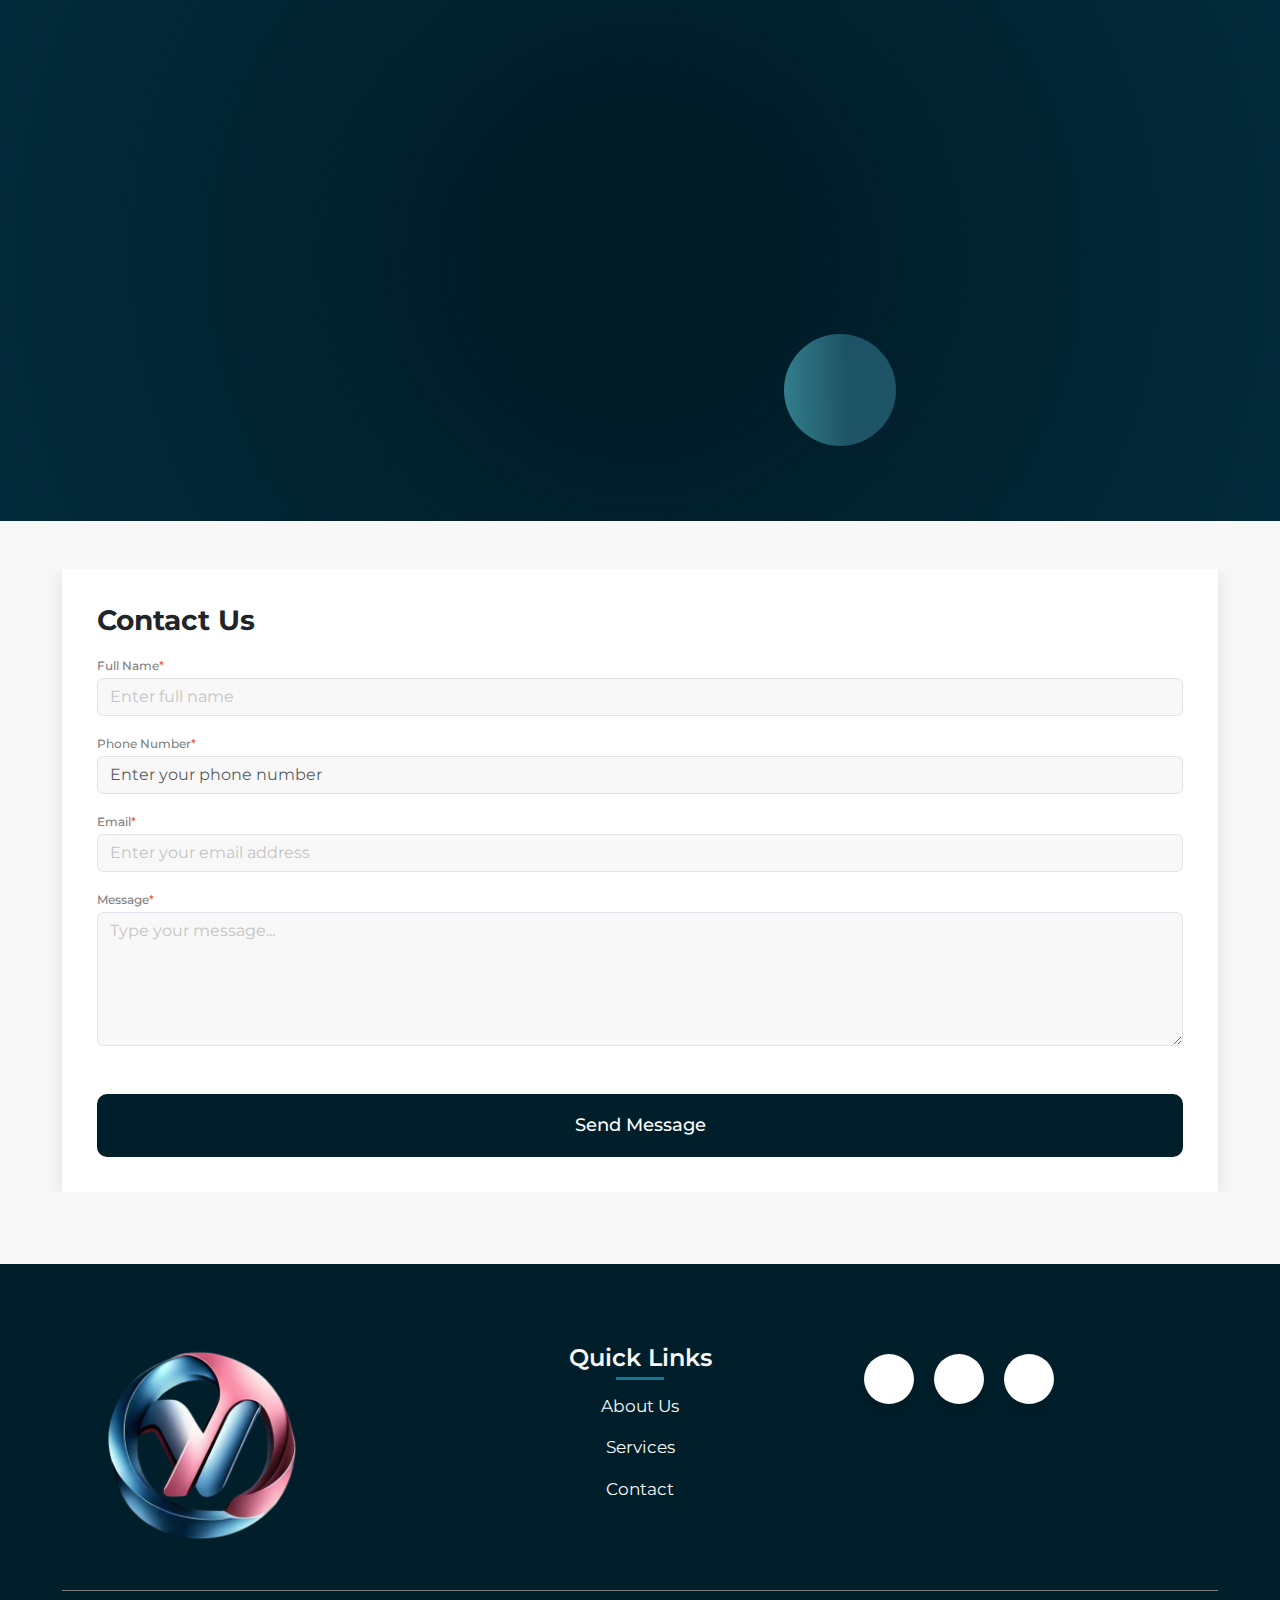
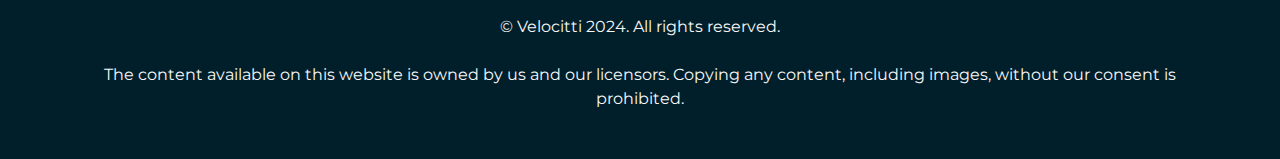
<file: contact.html>
<!DOCTYPE html>
<html lang="en">

<head>
    <meta charset="UTF-8">
    <meta http-equiv="X-UA-Compatible" content="IE=edge">
    <meta name="viewport" content="width=device-width, initial-scale=1.0">
    <title>
        Contact Us | Velocitti Auto Group
    </title>

    <meta name="description" content="">
    <meta name="keywords" content="Velocitti Auto Group
        Bishop's Rentals
        Cohen's Auto Collision
        auto repair services
        collision repair shop
        vehicle maintenance
        car rental services
        automotive diagnostics
        electric vehicle repair
        hybrid vehicle repair">

    <!-- CSS -->
    <link rel="stylesheet" href="/css/index.css">

    <link rel="stylesheet" href="https://cdnjs.cloudflare.com/ajax/libs/font-awesome/6.2.1/css/all.min.css"
        integrity="sha512-MV7K8+y+gLIBoVD59lQIYicR65iaqukzvf/nwasF0nqhPay5w/9lJmVM2hMDcnK1OnMGCdVK+iQrJ7lzPJQd1w=="
        crossorigin="anonymous" referrerpolicy="no-referrer">

    <link rel="apple-touch-icon" sizes="180x180" href="/img/apple-touch-icon.png">
    <link rel="icon" type="image/png" sizes="32x32" href="/img/favicon-32x32.png">
    <link rel="icon" type="image/png" sizes="16x16" href="/img/favicon-16x16.png">
    <link rel="manifest" href="/img/site.webmanifest">
</head>

<body>
    <section class="nav-hero inner-nav-hero position-relative mb-lg-5 mb-5">
        <nav class="navbar navbar-expand-lg">
            <div class="container">
                <a data-aos="fade-right" title="Velocitti" class="navbar-brand" href="/index.html"><img
                        src="/img/logo-white.png" alt="Logo"></a>

                <button style="z-index: 10;" class="btn d-xl-none" type="button" data-bs-toggle="offcanvas"
                    data-bs-target="#offcanvasResponsive" aria-controls="offcanvasResponsive">
                    <i class="fa-solid fa-bars-staggered text-white fs-28"></i>
                </button>

                <div class="offcanvas-xl offcanvas-end w-100" tabindex="-1" id="offcanvasResponsive"
                    aria-labelledby="offcanvasResponsiveLabel">
                    <div class="offcanvas-header bg-primary pb-5">
                        <a title="Logo Inside" class="navbar-brand mb-0 d-xl-none d-inline" href="/index.html">
                            <img class="mb-0 position-relative" src="/img/logo-white.png" alt="velocitti Logo Inside">
                        </a>

                        <button type="button" class="btn-close btn-close-white fs-20" data-bs-dismiss="offcanvas"
                            data-bs-target="#offcanvasResponsive" aria-label="Close"></button>
                    </div>
                    <div class="offcanvas-body w-100">
                        <ul data-aos="fade-right"
                            class="navbar-nav mb-xl-0 mb-3 d-flex justify-content-start flex-xl-row flex-column w-100 ps-xl-5 ms-xl-5">

                            <li class="nav-item ms-xxl-4 me-xl-4">
                                <a title="Bishop Rentals" class="nav-link" href="/bishop-rentals.html">Bishop
                                    Rentals</a>
                            </li>

                            <li class="nav-item me-xl-4">
                                <a title="Cohen Auto Collision" class="nav-link" href="/cohen-auto-collision.html">Cohen
                                    Auto Collision</a>
                            </li>
                            <!-- <li class="nav-item me-xl-4">
                                <a title="Velocitti Auto Grou" class="nav-link" href="/about-us.html">Velocitti Auto Group</a>
                            </li> -->
                        </ul>
                        <button data-aos="fade-left" style="z-index: 4;"
                            class="changing-button nav-button bs-white rounded-0 fs-20 mt-xl-0 mt-4 ms-xl-4">
                            <a class="px-4" title="Free Podcast Navbar" href="/contact.html">
                                Contact Us
                            </a></button>
                    </div>
                </div>
            </div>
        </nav>

        <div class="hero">
            <div class="container">
                <div class="hero-flex">
                    <div class="info-side" data-aos="fade-right">
                        <h1 class="hero-header">
                           Contact Us
                        </h1>
                        <p>
                            Get in touch with us to learn more about our services or to schedule an appointment. We look
                            forward to hearing from you.
                        </p>
                    </div>
                </div>
            </div>
        </div>
        <img data-aos="fade-left" class="hero-bg" src="/img/watching-phone.jpg" alt="Hero Img">
        <div class="circle">

        </div>
    </section>

    <section class="map">
        <div class="container">

            <div class="row flex-md-row flex-row-reverse flex-column-reverse rounded-0">
                <div class="contact-section__wrapper rounded-0">
                    <!-- Contact Details -->
                    <div class="contact-section rounded-0">
                        <div class="row contact-section__row">

                            <!-- CONTACT FORM STARTS HERE -->
                            <div class="col-12">
                                <div class="contact-section__form">
                                    <h5 class="title fw-600" style="font-weight: 700; font-size: 28px;">
                                        Contact Us
                                    </h5>
                                    <form action="#" class="form-group">
                                        <!-- Lead add 1st row  -->
                                        <div class="contact-form-right__row">
                                            <!-- Full Name  -->
                                            <div class="col-xl-12 col-lg-12 col-md-12 col-sm-12">
                                                <label for="data" class="contact-form-right__title">
                                                    Full Name<span class="red-star">*</span>
                                                </label>
                                                <div class="">
                                                    <input type="text" name="full-name" placeholder="Enter full name"
                                                        class="form-control" required />
                                                </div>
                                            </div>
                                        </div>

                                        <!-- Lead add 3rd row  -->
                                        <div class="contact-form-right__row">
                                            <!-- Email  -->
                                            <div class="col-xl-12 col-lg-12 col-md-12 col-sm-12">
                                                <label for="data" class="contact-form-right__title">
                                                    Phone Number<span class="red-star">*</span>
                                                </label>
                                                <div class="">
                                                    <input type="number" name="phone"
                                                        placeholder="Enter your phone number" class="form-control"
                                                        required />
                                                </div>
                                            </div>
                                        </div>

                                        <!-- Lead add 3rd row  -->
                                        <div class="contact-form-right__row">
                                            <!-- Email  -->
                                            <div class="col-xl-12 col-lg-12 col-md-12 col-sm-12">
                                                <label for="data" class="contact-form-right__title">
                                                    Email<span class="red-star">*</span>
                                                </label>
                                                <div class="">
                                                    <input type="email" name="email"
                                                        placeholder="Enter your email address" class="form-control"
                                                        required />
                                                </div>
                                            </div>
                                        </div>

                                        <!-- Lead add 3rd row  -->
                                        <div class="contact-form-right__row">
                                            <!-- Email  -->
                                            <div class="col-xl-12 col-lg-12 col-md-12 col-sm-12">
                                                <label for="data" class="contact-form-right__title">
                                                    Message<span class="red-star">*</span>
                                                </label>
                                                <div class="">
                                                    <textarea class="form-control" placeholder="Type your message..."
                                                        id="exampleFormControlTextarea1" rows="5"></textarea>
                                                </div>
                                            </div>
                                        </div>

                                        <!-- Lead add 6th row  -->
                                        <div class="contact-form-right__btns">
                                            <button type="submit"
                                                class="btn btn-primary py-3 fw-500 fs-18 contact-form-btn w-100 mt-5">
                                                Send Message
                                            </button>
                                        </div>
                                    </form>
                                </div>
                            </div>
                        </div>
                    </div>
                </div>
            </div>
        </div>
    </section>

    <footer>
        <div class="container">
            <div class="flex">
                <div class="column">
                    <a href="/index.html"> <img class="mb-4 footer-logo" src="/img/logo-white.png"
                            alt="Footer Logo"></a>
                </div>

                <div class="column text-md-center">
                    <h6 class="footer-head">Quick Links</h6>
                    <a title="Navigation Menu" class="navigation-menu" href="/about-us.html">About Us</a>
                    <a title="Navigation Menu" class="navigation-menu" href="/services.html">Services</a>
                    <a title="Navigation Menu" class="navigation-menu" href="/contact.html">Contact</a>
                </div>

                <div class="column">
                    <div class="social-media-links">
                        <ul class="wrapper">

                            <!-- Facebook -->
                            <li class="icon facebook">
                                <a href="#">
                                    <span class="tooltip">Facebook</span>
                                    <span><i class="fab fa-facebook-f"></i></span>
                                </a>
                            </li>

                            <!-- Twitter -->
                            <li class="icon twitter">
                                <a href="#">
                                    <span class="tooltip">Twitter</span>
                                    <span><i class="fab fa-twitter"></i></span>
                                </a>
                            </li>

                            <!-- Instagram -->
                            <li class="icon instagram">
                                <a href="#">
                                    <span class="tooltip">Instagram</span>
                                    <span><i class="fab fa-instagram"></i></span>
                                </a>
                            </li>
                        </ul>
                    </div>
                </div>
            </div>
            <p class="text-white text-center border-top border-1 pt-4 border-info">&copy Velocitti
                2024. All rights reserved. <br> <br>
                The content available on this website is owned by us and our licensors. Copying any content, including
                images, without our consent is prohibited.
            </p>
        </div>
    </footer>

    <!-- Scripts -->
    <script src="https://code.jquery.com/jquery-3.6.1.min.js"
        integrity="sha256-o88AwQnZB+VDvE9tvIXrMQaPlFFSUTR+nldQm1LuPXQ=" crossorigin="anonymous"></script>


    <script src="/js/index.js"></script>
</body>

</html>
</file>
<file: css/index.css>
@charset "UTF-8";
@import url("https://fonts.googleapis.com/css2?family=Poppins:wght@300;400;500;600;700&display=swap");
@import url("https://fonts.googleapis.com/css2?family=Abril+Fatface&family=Montserrat:ital,wght@0,100;0,200;0,300;0,400;0,500;0,600;0,700;0,800;0,900;1,100;1,200;1,300;1,400;1,500;1,600;1,700;1,800;1,900&display=swap");
/* Color Set */
/*!
 * Bootstrap  v5.3.0-alpha3 (https://getbootstrap.com/)
 * Copyright 2011-2023 The Bootstrap Authors
 * Licensed under MIT (https://github.com/twbs/bootstrap/blob/main/LICENSE)
 */
:root,
[data-bs-theme=light] {
  --bs-blue: #0d6efd;
  --bs-indigo: #6610f2;
  --bs-purple: #6f42c1;
  --bs-pink: #d63384;
  --bs-red: #dc3545;
  --bs-orange: #fd7e14;
  --bs-yellow: #ffc107;
  --bs-green: #198754;
  --bs-teal: #20c997;
  --bs-cyan: #0dcaf0;
  --bs-black: #302c2c;
  --bs-white: #f8f8f8;
  --bs-gray: #6c757d;
  --bs-gray-dark: #343a40;
  --bs-gray-100: #f8f9fa;
  --bs-gray-200: #e9ecef;
  --bs-gray-300: #dee2e6;
  --bs-gray-400: #ced4da;
  --bs-gray-500: #adb5bd;
  --bs-gray-600: #6c757d;
  --bs-gray-700: #495057;
  --bs-gray-800: #343a40;
  --bs-gray-900: #212529;
  --bs-primary: #001F2B;
  --bs-secondary: #0d7994;
  --bs-success: #c9dfe7;
  --bs-info: #808080;
  --bs-warning: #044b06;
  --bs-danger: #ff4d00;
  --bs-light: #f8f9fa;
  --bs-dark: #212529;
  --bs-primary-rgb: 0, 31, 43;
  --bs-secondary-rgb: 13, 121, 148;
  --bs-success-rgb: 201, 223, 231;
  --bs-info-rgb: 128, 128, 128;
  --bs-warning-rgb: 4, 75, 6;
  --bs-danger-rgb: 255, 77, 0;
  --bs-light-rgb: 248, 249, 250;
  --bs-dark-rgb: 33, 37, 41;
  --bs-primary-text-emphasis: #000c11;
  --bs-secondary-text-emphasis: #05303b;
  --bs-success-text-emphasis: #50595c;
  --bs-info-text-emphasis: #333333;
  --bs-warning-text-emphasis: #021e02;
  --bs-danger-text-emphasis: #661f00;
  --bs-light-text-emphasis: #495057;
  --bs-dark-text-emphasis: #495057;
  --bs-primary-bg-subtle: #ccd2d5;
  --bs-secondary-bg-subtle: #cfe4ea;
  --bs-success-bg-subtle: #f4f9fa;
  --bs-info-bg-subtle: #e6e6e6;
  --bs-warning-bg-subtle: #cddbcd;
  --bs-danger-bg-subtle: #ffdbcc;
  --bs-light-bg-subtle: #f8f9f9;
  --bs-dark-bg-subtle: #ced4da;
  --bs-primary-border-subtle: #99a5aa;
  --bs-secondary-border-subtle: #9ec9d4;
  --bs-success-border-subtle: #e9f2f5;
  --bs-info-border-subtle: #cccccc;
  --bs-warning-border-subtle: #9bb79b;
  --bs-danger-border-subtle: #ffb899;
  --bs-light-border-subtle: #e9ecef;
  --bs-dark-border-subtle: #adb5bd;
  --bs-white-rgb: 248, 248, 248;
  --bs-black-rgb: 48, 44, 44;
  --bs-font-sans-serif: system-ui, -apple-system, "Segoe UI", Roboto, "Helvetica Neue", "Noto Sans", "Liberation Sans", Arial, sans-serif, "Apple Color Emoji", "Segoe UI Emoji", "Segoe UI Symbol", "Noto Color Emoji";
  --bs-font-monospace: SFMono-Regular, Menlo, Monaco, Consolas, "Liberation Mono", "Courier New", monospace;
  --bs-gradient: linear-gradient(180deg, rgba(248, 248, 248, 0.15), rgba(248, 248, 248, 0));
  --bs-body-font-family: var(--bs-font-sans-serif);
  --bs-body-font-size: 1rem;
  --bs-body-font-weight: 400;
  --bs-body-line-height: 1.5;
  --bs-body-color: #212529;
  --bs-body-color-rgb: 33, 37, 41;
  --bs-body-bg: #f8f8f8;
  --bs-body-bg-rgb: 248, 248, 248;
  --bs-emphasis-color: #302c2c;
  --bs-emphasis-color-rgb: 48, 44, 44;
  --bs-secondary-color: rgba(33, 37, 41, 0.75);
  --bs-secondary-color-rgb: 33, 37, 41;
  --bs-secondary-bg: #e9ecef;
  --bs-secondary-bg-rgb: 233, 236, 239;
  --bs-tertiary-color: rgba(33, 37, 41, 0.5);
  --bs-tertiary-color-rgb: 33, 37, 41;
  --bs-tertiary-bg: #f8f9fa;
  --bs-tertiary-bg-rgb: 248, 249, 250;
  --bs-link-color: #001F2B;
  --bs-link-color-rgb: 0, 31, 43;
  --bs-link-decoration: underline;
  --bs-link-hover-color: #001922;
  --bs-link-hover-color-rgb: 0, 25, 34;
  --bs-code-color: #d63384;
  --bs-highlight-bg: #fff3cd;
  --bs-border-width: 1px;
  --bs-border-style: solid;
  --bs-border-color: #dee2e6;
  --bs-border-color-translucent: rgba(48, 44, 44, 0.175);
  --bs-border-radius: 0.375rem;
  --bs-border-radius-sm: 0.25rem;
  --bs-border-radius-lg: 0.5rem;
  --bs-border-radius-xl: 1rem;
  --bs-border-radius-xxl: 2rem;
  --bs-border-radius-2xl: var(--bs-border-radius-xxl);
  --bs-border-radius-pill: 50rem;
  --bs-box-shadow: 0 0.5rem 1rem rgba(48, 44, 44, 0.15);
  --bs-box-shadow-sm: 0 0.125rem 0.25rem rgba(48, 44, 44, 0.075);
  --bs-box-shadow-lg: 0 1rem 3rem rgba(48, 44, 44, 0.175);
  --bs-box-shadow-inset: inset 0 1px 2px rgba(48, 44, 44, 0.075);
  --bs-focus-ring-width: 0.25rem;
  --bs-focus-ring-opacity: 0.25;
  --bs-focus-ring-color: rgba(0, 31, 43, 0.25);
  --bs-form-valid-color: #c9dfe7;
  --bs-form-valid-border-color: #c9dfe7;
  --bs-form-invalid-color: #ff4d00;
  --bs-form-invalid-border-color: #ff4d00;
}

[data-bs-theme=dark] {
  color-scheme: dark;
  --bs-body-color: #adb5bd;
  --bs-body-color-rgb: 173, 181, 189;
  --bs-body-bg: #212529;
  --bs-body-bg-rgb: 33, 37, 41;
  --bs-emphasis-color: #f8f8f8;
  --bs-emphasis-color-rgb: 248, 248, 248;
  --bs-secondary-color: rgba(173, 181, 189, 0.75);
  --bs-secondary-color-rgb: 173, 181, 189;
  --bs-secondary-bg: #343a40;
  --bs-secondary-bg-rgb: 52, 58, 64;
  --bs-tertiary-color: rgba(173, 181, 189, 0.5);
  --bs-tertiary-color-rgb: 173, 181, 189;
  --bs-tertiary-bg: #2b3035;
  --bs-tertiary-bg-rgb: 43, 48, 53;
  --bs-primary-text-emphasis: #667980;
  --bs-secondary-text-emphasis: #6eafbf;
  --bs-success-text-emphasis: #dfecf1;
  --bs-info-text-emphasis: #b3b3b3;
  --bs-warning-text-emphasis: #68936a;
  --bs-danger-text-emphasis: #ff9466;
  --bs-light-text-emphasis: #f8f9fa;
  --bs-dark-text-emphasis: #dee2e6;
  --bs-primary-bg-subtle: #000609;
  --bs-secondary-bg-subtle: #03181e;
  --bs-success-bg-subtle: #282d2e;
  --bs-info-bg-subtle: #1a1a1a;
  --bs-warning-bg-subtle: #010f01;
  --bs-danger-bg-subtle: #330f00;
  --bs-light-bg-subtle: #343a40;
  --bs-dark-bg-subtle: #323336;
  --bs-primary-border-subtle: #00131a;
  --bs-secondary-border-subtle: #084959;
  --bs-success-border-subtle: #79868b;
  --bs-info-border-subtle: #4d4d4d;
  --bs-warning-border-subtle: #022d04;
  --bs-danger-border-subtle: #992e00;
  --bs-light-border-subtle: #495057;
  --bs-dark-border-subtle: #343a40;
  --bs-link-color: #667980;
  --bs-link-hover-color: #859499;
  --bs-link-color-rgb: 102, 121, 128;
  --bs-link-hover-color-rgb: 133, 148, 153;
  --bs-code-color: #e685b5;
  --bs-border-color: #495057;
  --bs-border-color-translucent: rgba(248, 248, 248, 0.15);
  --bs-form-valid-color: #75b798;
  --bs-form-valid-border-color: #75b798;
  --bs-form-invalid-color: #ea868f;
  --bs-form-invalid-border-color: #ea868f;
}

*,
*::before,
*::after {
  box-sizing: border-box;
}

@media (prefers-reduced-motion: no-preference) {
  :root {
    scroll-behavior: smooth;
  }
}

body {
  margin: 0;
  font-family: var(--bs-body-font-family);
  font-size: var(--bs-body-font-size);
  font-weight: var(--bs-body-font-weight);
  line-height: var(--bs-body-line-height);
  color: var(--bs-body-color);
  text-align: var(--bs-body-text-align);
  background-color: var(--bs-body-bg);
  -webkit-text-size-adjust: 100%;
  -webkit-tap-highlight-color: rgba(48, 44, 44, 0);
}

hr {
  margin: 1rem 0;
  color: inherit;
  border: 0;
  border-top: var(--bs-border-width) solid;
  opacity: 0.25;
}

h6, .h6, h5, .h5, h4, .h4, h3, .h3, h2, .h2, h1, .h1 {
  margin-top: 0;
  margin-bottom: 0.5rem;
  font-weight: 500;
  line-height: 1.2;
  color: var(--bs-heading-color, inherit);
}

h1, .h1 {
  font-size: calc(1.375rem + 1.5vw);
}
@media (min-width: 1200px) {
  h1, .h1 {
    font-size: 2.5rem;
  }
}

h2, .h2 {
  font-size: calc(1.325rem + 0.9vw);
}
@media (min-width: 1200px) {
  h2, .h2 {
    font-size: 2rem;
  }
}

h3, .h3 {
  font-size: calc(1.3rem + 0.6vw);
}
@media (min-width: 1200px) {
  h3, .h3 {
    font-size: 1.75rem;
  }
}

h4, .h4 {
  font-size: calc(1.275rem + 0.3vw);
}
@media (min-width: 1200px) {
  h4, .h4 {
    font-size: 1.5rem;
  }
}

h5, .h5 {
  font-size: 1.25rem;
}

h6, .h6 {
  font-size: 1rem;
}

p {
  margin-top: 0;
  margin-bottom: 1rem;
}

abbr[title] {
  text-decoration: underline dotted;
  cursor: help;
  text-decoration-skip-ink: none;
}

address {
  margin-bottom: 1rem;
  font-style: normal;
  line-height: inherit;
}

ol,
ul {
  padding-left: 2rem;
}

ol,
ul,
dl {
  margin-top: 0;
  margin-bottom: 1rem;
}

ol ol,
ul ul,
ol ul,
ul ol {
  margin-bottom: 0;
}

dt {
  font-weight: 700;
}

dd {
  margin-bottom: 0.5rem;
  margin-left: 0;
}

blockquote {
  margin: 0 0 1rem;
}

b,
strong {
  font-weight: bolder;
}

small, .small {
  font-size: 0.875em;
}

mark, .mark {
  padding: 0.1875em;
  background-color: var(--bs-highlight-bg);
}

sub,
sup {
  position: relative;
  font-size: 0.75em;
  line-height: 0;
  vertical-align: baseline;
}

sub {
  bottom: -0.25em;
}

sup {
  top: -0.5em;
}

a {
  color: rgba(var(--bs-link-color-rgb), var(--bs-link-opacity, 1));
  text-decoration: underline;
}
a:hover {
  --bs-link-color-rgb: var(--bs-link-hover-color-rgb);
}

a:not([href]):not([class]), a:not([href]):not([class]):hover {
  color: inherit;
  text-decoration: none;
}

pre,
code,
kbd,
samp {
  font-family: var(--bs-font-monospace);
  font-size: 1em;
}

pre {
  display: block;
  margin-top: 0;
  margin-bottom: 1rem;
  overflow: auto;
  font-size: 0.875em;
}
pre code {
  font-size: inherit;
  color: inherit;
  word-break: normal;
}

code {
  font-size: 0.875em;
  color: var(--bs-code-color);
  word-wrap: break-word;
}
a > code {
  color: inherit;
}

kbd {
  padding: 0.1875rem 0.375rem;
  font-size: 0.875em;
  color: var(--bs-body-bg);
  background-color: var(--bs-body-color);
  border-radius: 0.25rem;
}
kbd kbd {
  padding: 0;
  font-size: 1em;
}

figure {
  margin: 0 0 1rem;
}

img,
svg {
  vertical-align: middle;
}

table {
  caption-side: bottom;
  border-collapse: collapse;
}

caption {
  padding-top: 0.5rem;
  padding-bottom: 0.5rem;
  color: var(--bs-secondary-color);
  text-align: left;
}

th {
  text-align: inherit;
  text-align: -webkit-match-parent;
}

thead,
tbody,
tfoot,
tr,
td,
th {
  border-color: inherit;
  border-style: solid;
  border-width: 0;
}

label {
  display: inline-block;
}

button {
  border-radius: 0;
}

button:focus:not(:focus-visible) {
  outline: 0;
}

input,
button,
select,
optgroup,
textarea {
  margin: 0;
  font-family: inherit;
  font-size: inherit;
  line-height: inherit;
}

button,
select {
  text-transform: none;
}

[role=button] {
  cursor: pointer;
}

select {
  word-wrap: normal;
}
select:disabled {
  opacity: 1;
}

[list]:not([type=date]):not([type=datetime-local]):not([type=month]):not([type=week]):not([type=time])::-webkit-calendar-picker-indicator {
  display: none !important;
}

button,
[type=button],
[type=reset],
[type=submit] {
  -webkit-appearance: button;
}
button:not(:disabled),
[type=button]:not(:disabled),
[type=reset]:not(:disabled),
[type=submit]:not(:disabled) {
  cursor: pointer;
}

::-moz-focus-inner {
  padding: 0;
  border-style: none;
}

textarea {
  resize: vertical;
}

fieldset {
  min-width: 0;
  padding: 0;
  margin: 0;
  border: 0;
}

legend {
  float: left;
  width: 100%;
  padding: 0;
  margin-bottom: 0.5rem;
  font-size: calc(1.275rem + 0.3vw);
  line-height: inherit;
}
@media (min-width: 1200px) {
  legend {
    font-size: 1.5rem;
  }
}
legend + * {
  clear: left;
}

::-webkit-datetime-edit-fields-wrapper,
::-webkit-datetime-edit-text,
::-webkit-datetime-edit-minute,
::-webkit-datetime-edit-hour-field,
::-webkit-datetime-edit-day-field,
::-webkit-datetime-edit-month-field,
::-webkit-datetime-edit-year-field {
  padding: 0;
}

::-webkit-inner-spin-button {
  height: auto;
}

[type=search] {
  outline-offset: -2px;
  -webkit-appearance: textfield;
}

/* rtl:raw:
[type="tel"],
[type="url"],
[type="email"],
[type="number"] {
  direction: ltr;
}
*/
::-webkit-search-decoration {
  -webkit-appearance: none;
}

::-webkit-color-swatch-wrapper {
  padding: 0;
}

::file-selector-button {
  font: inherit;
  -webkit-appearance: button;
}

output {
  display: inline-block;
}

iframe {
  border: 0;
}

summary {
  display: list-item;
  cursor: pointer;
}

progress {
  vertical-align: baseline;
}

[hidden] {
  display: none !important;
}

.lead {
  font-size: 1.25rem;
  font-weight: 300;
}

.display-1 {
  font-size: calc(1.625rem + 4.5vw);
  font-weight: 300;
  line-height: 1.2;
}
@media (min-width: 1200px) {
  .display-1 {
    font-size: 5rem;
  }
}

.display-2 {
  font-size: calc(1.575rem + 3.9vw);
  font-weight: 300;
  line-height: 1.2;
}
@media (min-width: 1200px) {
  .display-2 {
    font-size: 4.5rem;
  }
}

.display-3 {
  font-size: calc(1.525rem + 3.3vw);
  font-weight: 300;
  line-height: 1.2;
}
@media (min-width: 1200px) {
  .display-3 {
    font-size: 4rem;
  }
}

.display-4 {
  font-size: calc(1.475rem + 2.7vw);
  font-weight: 300;
  line-height: 1.2;
}
@media (min-width: 1200px) {
  .display-4 {
    font-size: 3.5rem;
  }
}

.display-5 {
  font-size: calc(1.425rem + 2.1vw);
  font-weight: 300;
  line-height: 1.2;
}
@media (min-width: 1200px) {
  .display-5 {
    font-size: 3rem;
  }
}

.display-6 {
  font-size: calc(1.375rem + 1.5vw);
  font-weight: 300;
  line-height: 1.2;
}
@media (min-width: 1200px) {
  .display-6 {
    font-size: 2.5rem;
  }
}

.list-unstyled {
  padding-left: 0;
  list-style: none;
}

.list-inline {
  padding-left: 0;
  list-style: none;
}

.list-inline-item {
  display: inline-block;
}
.list-inline-item:not(:last-child) {
  margin-right: 0.5rem;
}

.initialism {
  font-size: 0.875em;
  text-transform: uppercase;
}

.blockquote {
  margin-bottom: 1rem;
  font-size: 1.25rem;
}
.blockquote > :last-child {
  margin-bottom: 0;
}

.blockquote-footer {
  margin-top: -1rem;
  margin-bottom: 1rem;
  font-size: 0.875em;
  color: #6c757d;
}
.blockquote-footer::before {
  content: "— ";
}

.img-fluid {
  max-width: 100%;
  height: auto;
}

.img-thumbnail {
  padding: 0.25rem;
  background-color: var(--bs-body-bg);
  border: var(--bs-border-width) solid var(--bs-border-color);
  border-radius: var(--bs-border-radius);
  max-width: 100%;
  height: auto;
}

.figure {
  display: inline-block;
}

.figure-img {
  margin-bottom: 0.5rem;
  line-height: 1;
}

.figure-caption {
  font-size: 0.875em;
  color: var(--bs-secondary-color);
}

.container,
.container-fluid,
.container-xxl,
.container-xl,
.container-lg,
.container-md,
.container-sm {
  --bs-gutter-x: 1.5rem;
  --bs-gutter-y: 0;
  width: 100%;
  padding-right: calc(var(--bs-gutter-x) * 0.5);
  padding-left: calc(var(--bs-gutter-x) * 0.5);
  margin-right: auto;
  margin-left: auto;
}

@media (min-width: 576px) {
  .container-sm, .container-vm, .container {
    max-width: 540px;
  }
}
@media (min-width: 768px) {
  .container-md, .container-sm, .container-vm, .container {
    max-width: 750px;
  }
}
@media (min-width: 992px) {
  .container-lg, .container-md, .container-sm, .container-vm, .container {
    max-width: 960px;
  }
}
@media (min-width: 1200px) {
  .container-xl, .container-lg, .container-md, .container-sm, .container-vm, .container {
    max-width: 1180px;
  }
}
@media (min-width: 1400px) {
  .container-xxl, .container-xl, .container-lg, .container-md, .container-sm, .container-vm, .container {
    max-width: 1360px;
  }
}
:root {
  --bs-breakpoint-xs: 0;
  --bs-breakpoint-vm: 390px;
  --bs-breakpoint-sm: 576px;
  --bs-breakpoint-md: 768px;
  --bs-breakpoint-lg: 992px;
  --bs-breakpoint-xl: 1200px;
  --bs-breakpoint-xxl: 1400px;
}

.row {
  --bs-gutter-x: 1.5rem;
  --bs-gutter-y: 0;
  display: flex;
  flex-wrap: wrap;
  margin-top: calc(-1 * var(--bs-gutter-y));
  margin-right: calc(-0.5 * var(--bs-gutter-x));
  margin-left: calc(-0.5 * var(--bs-gutter-x));
}
.row > * {
  flex-shrink: 0;
  width: 100%;
  max-width: 100%;
  padding-right: calc(var(--bs-gutter-x) * 0.5);
  padding-left: calc(var(--bs-gutter-x) * 0.5);
  margin-top: var(--bs-gutter-y);
}

.col {
  flex: 1 0 0%;
}

.row-cols-auto > * {
  flex: 0 0 auto;
  width: auto;
}

.row-cols-1 > * {
  flex: 0 0 auto;
  width: 100%;
}

.row-cols-2 > * {
  flex: 0 0 auto;
  width: 50%;
}

.row-cols-3 > * {
  flex: 0 0 auto;
  width: 33.3333333333%;
}

.row-cols-4 > * {
  flex: 0 0 auto;
  width: 25%;
}

.row-cols-5 > * {
  flex: 0 0 auto;
  width: 20%;
}

.row-cols-6 > * {
  flex: 0 0 auto;
  width: 16.6666666667%;
}

.col-auto {
  flex: 0 0 auto;
  width: auto;
}

.col-1 {
  flex: 0 0 auto;
  width: 8.33333333%;
}

.col-2 {
  flex: 0 0 auto;
  width: 16.66666667%;
}

.col-3 {
  flex: 0 0 auto;
  width: 25%;
}

.col-4 {
  flex: 0 0 auto;
  width: 33.33333333%;
}

.col-5 {
  flex: 0 0 auto;
  width: 41.66666667%;
}

.col-6 {
  flex: 0 0 auto;
  width: 50%;
}

.col-7 {
  flex: 0 0 auto;
  width: 58.33333333%;
}

.col-8 {
  flex: 0 0 auto;
  width: 66.66666667%;
}

.col-9 {
  flex: 0 0 auto;
  width: 75%;
}

.col-10 {
  flex: 0 0 auto;
  width: 83.33333333%;
}

.col-11 {
  flex: 0 0 auto;
  width: 91.66666667%;
}

.col-12 {
  flex: 0 0 auto;
  width: 100%;
}

.offset-1 {
  margin-left: 8.33333333%;
}

.offset-2 {
  margin-left: 16.66666667%;
}

.offset-3 {
  margin-left: 25%;
}

.offset-4 {
  margin-left: 33.33333333%;
}

.offset-5 {
  margin-left: 41.66666667%;
}

.offset-6 {
  margin-left: 50%;
}

.offset-7 {
  margin-left: 58.33333333%;
}

.offset-8 {
  margin-left: 66.66666667%;
}

.offset-9 {
  margin-left: 75%;
}

.offset-10 {
  margin-left: 83.33333333%;
}

.offset-11 {
  margin-left: 91.66666667%;
}

.g-0,
.gx-0 {
  --bs-gutter-x: 0;
}

.g-0,
.gy-0 {
  --bs-gutter-y: 0;
}

.g-1,
.gx-1 {
  --bs-gutter-x: 0.25rem;
}

.g-1,
.gy-1 {
  --bs-gutter-y: 0.25rem;
}

.g-2,
.gx-2 {
  --bs-gutter-x: 0.5rem;
}

.g-2,
.gy-2 {
  --bs-gutter-y: 0.5rem;
}

.g-3,
.gx-3 {
  --bs-gutter-x: 1rem;
}

.g-3,
.gy-3 {
  --bs-gutter-y: 1rem;
}

.g-4,
.gx-4 {
  --bs-gutter-x: 1.5rem;
}

.g-4,
.gy-4 {
  --bs-gutter-y: 1.5rem;
}

.g-5,
.gx-5 {
  --bs-gutter-x: 3rem;
}

.g-5,
.gy-5 {
  --bs-gutter-y: 3rem;
}

@media (min-width: 390px) {
  .col-vm {
    flex: 1 0 0%;
  }
  .row-cols-vm-auto > * {
    flex: 0 0 auto;
    width: auto;
  }
  .row-cols-vm-1 > * {
    flex: 0 0 auto;
    width: 100%;
  }
  .row-cols-vm-2 > * {
    flex: 0 0 auto;
    width: 50%;
  }
  .row-cols-vm-3 > * {
    flex: 0 0 auto;
    width: 33.3333333333%;
  }
  .row-cols-vm-4 > * {
    flex: 0 0 auto;
    width: 25%;
  }
  .row-cols-vm-5 > * {
    flex: 0 0 auto;
    width: 20%;
  }
  .row-cols-vm-6 > * {
    flex: 0 0 auto;
    width: 16.6666666667%;
  }
  .col-vm-auto {
    flex: 0 0 auto;
    width: auto;
  }
  .col-vm-1 {
    flex: 0 0 auto;
    width: 8.33333333%;
  }
  .col-vm-2 {
    flex: 0 0 auto;
    width: 16.66666667%;
  }
  .col-vm-3 {
    flex: 0 0 auto;
    width: 25%;
  }
  .col-vm-4 {
    flex: 0 0 auto;
    width: 33.33333333%;
  }
  .col-vm-5 {
    flex: 0 0 auto;
    width: 41.66666667%;
  }
  .col-vm-6 {
    flex: 0 0 auto;
    width: 50%;
  }
  .col-vm-7 {
    flex: 0 0 auto;
    width: 58.33333333%;
  }
  .col-vm-8 {
    flex: 0 0 auto;
    width: 66.66666667%;
  }
  .col-vm-9 {
    flex: 0 0 auto;
    width: 75%;
  }
  .col-vm-10 {
    flex: 0 0 auto;
    width: 83.33333333%;
  }
  .col-vm-11 {
    flex: 0 0 auto;
    width: 91.66666667%;
  }
  .col-vm-12 {
    flex: 0 0 auto;
    width: 100%;
  }
  .offset-vm-0 {
    margin-left: 0;
  }
  .offset-vm-1 {
    margin-left: 8.33333333%;
  }
  .offset-vm-2 {
    margin-left: 16.66666667%;
  }
  .offset-vm-3 {
    margin-left: 25%;
  }
  .offset-vm-4 {
    margin-left: 33.33333333%;
  }
  .offset-vm-5 {
    margin-left: 41.66666667%;
  }
  .offset-vm-6 {
    margin-left: 50%;
  }
  .offset-vm-7 {
    margin-left: 58.33333333%;
  }
  .offset-vm-8 {
    margin-left: 66.66666667%;
  }
  .offset-vm-9 {
    margin-left: 75%;
  }
  .offset-vm-10 {
    margin-left: 83.33333333%;
  }
  .offset-vm-11 {
    margin-left: 91.66666667%;
  }
  .g-vm-0,
  .gx-vm-0 {
    --bs-gutter-x: 0;
  }
  .g-vm-0,
  .gy-vm-0 {
    --bs-gutter-y: 0;
  }
  .g-vm-1,
  .gx-vm-1 {
    --bs-gutter-x: 0.25rem;
  }
  .g-vm-1,
  .gy-vm-1 {
    --bs-gutter-y: 0.25rem;
  }
  .g-vm-2,
  .gx-vm-2 {
    --bs-gutter-x: 0.5rem;
  }
  .g-vm-2,
  .gy-vm-2 {
    --bs-gutter-y: 0.5rem;
  }
  .g-vm-3,
  .gx-vm-3 {
    --bs-gutter-x: 1rem;
  }
  .g-vm-3,
  .gy-vm-3 {
    --bs-gutter-y: 1rem;
  }
  .g-vm-4,
  .gx-vm-4 {
    --bs-gutter-x: 1.5rem;
  }
  .g-vm-4,
  .gy-vm-4 {
    --bs-gutter-y: 1.5rem;
  }
  .g-vm-5,
  .gx-vm-5 {
    --bs-gutter-x: 3rem;
  }
  .g-vm-5,
  .gy-vm-5 {
    --bs-gutter-y: 3rem;
  }
}
@media (min-width: 576px) {
  .col-sm {
    flex: 1 0 0%;
  }
  .row-cols-sm-auto > * {
    flex: 0 0 auto;
    width: auto;
  }
  .row-cols-sm-1 > * {
    flex: 0 0 auto;
    width: 100%;
  }
  .row-cols-sm-2 > * {
    flex: 0 0 auto;
    width: 50%;
  }
  .row-cols-sm-3 > * {
    flex: 0 0 auto;
    width: 33.3333333333%;
  }
  .row-cols-sm-4 > * {
    flex: 0 0 auto;
    width: 25%;
  }
  .row-cols-sm-5 > * {
    flex: 0 0 auto;
    width: 20%;
  }
  .row-cols-sm-6 > * {
    flex: 0 0 auto;
    width: 16.6666666667%;
  }
  .col-sm-auto {
    flex: 0 0 auto;
    width: auto;
  }
  .col-sm-1 {
    flex: 0 0 auto;
    width: 8.33333333%;
  }
  .col-sm-2 {
    flex: 0 0 auto;
    width: 16.66666667%;
  }
  .col-sm-3 {
    flex: 0 0 auto;
    width: 25%;
  }
  .col-sm-4 {
    flex: 0 0 auto;
    width: 33.33333333%;
  }
  .col-sm-5 {
    flex: 0 0 auto;
    width: 41.66666667%;
  }
  .col-sm-6 {
    flex: 0 0 auto;
    width: 50%;
  }
  .col-sm-7 {
    flex: 0 0 auto;
    width: 58.33333333%;
  }
  .col-sm-8 {
    flex: 0 0 auto;
    width: 66.66666667%;
  }
  .col-sm-9 {
    flex: 0 0 auto;
    width: 75%;
  }
  .col-sm-10 {
    flex: 0 0 auto;
    width: 83.33333333%;
  }
  .col-sm-11 {
    flex: 0 0 auto;
    width: 91.66666667%;
  }
  .col-sm-12 {
    flex: 0 0 auto;
    width: 100%;
  }
  .offset-sm-0 {
    margin-left: 0;
  }
  .offset-sm-1 {
    margin-left: 8.33333333%;
  }
  .offset-sm-2 {
    margin-left: 16.66666667%;
  }
  .offset-sm-3 {
    margin-left: 25%;
  }
  .offset-sm-4 {
    margin-left: 33.33333333%;
  }
  .offset-sm-5 {
    margin-left: 41.66666667%;
  }
  .offset-sm-6 {
    margin-left: 50%;
  }
  .offset-sm-7 {
    margin-left: 58.33333333%;
  }
  .offset-sm-8 {
    margin-left: 66.66666667%;
  }
  .offset-sm-9 {
    margin-left: 75%;
  }
  .offset-sm-10 {
    margin-left: 83.33333333%;
  }
  .offset-sm-11 {
    margin-left: 91.66666667%;
  }
  .g-sm-0,
  .gx-sm-0 {
    --bs-gutter-x: 0;
  }
  .g-sm-0,
  .gy-sm-0 {
    --bs-gutter-y: 0;
  }
  .g-sm-1,
  .gx-sm-1 {
    --bs-gutter-x: 0.25rem;
  }
  .g-sm-1,
  .gy-sm-1 {
    --bs-gutter-y: 0.25rem;
  }
  .g-sm-2,
  .gx-sm-2 {
    --bs-gutter-x: 0.5rem;
  }
  .g-sm-2,
  .gy-sm-2 {
    --bs-gutter-y: 0.5rem;
  }
  .g-sm-3,
  .gx-sm-3 {
    --bs-gutter-x: 1rem;
  }
  .g-sm-3,
  .gy-sm-3 {
    --bs-gutter-y: 1rem;
  }
  .g-sm-4,
  .gx-sm-4 {
    --bs-gutter-x: 1.5rem;
  }
  .g-sm-4,
  .gy-sm-4 {
    --bs-gutter-y: 1.5rem;
  }
  .g-sm-5,
  .gx-sm-5 {
    --bs-gutter-x: 3rem;
  }
  .g-sm-5,
  .gy-sm-5 {
    --bs-gutter-y: 3rem;
  }
}
@media (min-width: 768px) {
  .col-md {
    flex: 1 0 0%;
  }
  .row-cols-md-auto > * {
    flex: 0 0 auto;
    width: auto;
  }
  .row-cols-md-1 > * {
    flex: 0 0 auto;
    width: 100%;
  }
  .row-cols-md-2 > * {
    flex: 0 0 auto;
    width: 50%;
  }
  .row-cols-md-3 > * {
    flex: 0 0 auto;
    width: 33.3333333333%;
  }
  .row-cols-md-4 > * {
    flex: 0 0 auto;
    width: 25%;
  }
  .row-cols-md-5 > * {
    flex: 0 0 auto;
    width: 20%;
  }
  .row-cols-md-6 > * {
    flex: 0 0 auto;
    width: 16.6666666667%;
  }
  .col-md-auto {
    flex: 0 0 auto;
    width: auto;
  }
  .col-md-1 {
    flex: 0 0 auto;
    width: 8.33333333%;
  }
  .col-md-2 {
    flex: 0 0 auto;
    width: 16.66666667%;
  }
  .col-md-3 {
    flex: 0 0 auto;
    width: 25%;
  }
  .col-md-4 {
    flex: 0 0 auto;
    width: 33.33333333%;
  }
  .col-md-5 {
    flex: 0 0 auto;
    width: 41.66666667%;
  }
  .col-md-6 {
    flex: 0 0 auto;
    width: 50%;
  }
  .col-md-7 {
    flex: 0 0 auto;
    width: 58.33333333%;
  }
  .col-md-8 {
    flex: 0 0 auto;
    width: 66.66666667%;
  }
  .col-md-9 {
    flex: 0 0 auto;
    width: 75%;
  }
  .col-md-10 {
    flex: 0 0 auto;
    width: 83.33333333%;
  }
  .col-md-11 {
    flex: 0 0 auto;
    width: 91.66666667%;
  }
  .col-md-12 {
    flex: 0 0 auto;
    width: 100%;
  }
  .offset-md-0 {
    margin-left: 0;
  }
  .offset-md-1 {
    margin-left: 8.33333333%;
  }
  .offset-md-2 {
    margin-left: 16.66666667%;
  }
  .offset-md-3 {
    margin-left: 25%;
  }
  .offset-md-4 {
    margin-left: 33.33333333%;
  }
  .offset-md-5 {
    margin-left: 41.66666667%;
  }
  .offset-md-6 {
    margin-left: 50%;
  }
  .offset-md-7 {
    margin-left: 58.33333333%;
  }
  .offset-md-8 {
    margin-left: 66.66666667%;
  }
  .offset-md-9 {
    margin-left: 75%;
  }
  .offset-md-10 {
    margin-left: 83.33333333%;
  }
  .offset-md-11 {
    margin-left: 91.66666667%;
  }
  .g-md-0,
  .gx-md-0 {
    --bs-gutter-x: 0;
  }
  .g-md-0,
  .gy-md-0 {
    --bs-gutter-y: 0;
  }
  .g-md-1,
  .gx-md-1 {
    --bs-gutter-x: 0.25rem;
  }
  .g-md-1,
  .gy-md-1 {
    --bs-gutter-y: 0.25rem;
  }
  .g-md-2,
  .gx-md-2 {
    --bs-gutter-x: 0.5rem;
  }
  .g-md-2,
  .gy-md-2 {
    --bs-gutter-y: 0.5rem;
  }
  .g-md-3,
  .gx-md-3 {
    --bs-gutter-x: 1rem;
  }
  .g-md-3,
  .gy-md-3 {
    --bs-gutter-y: 1rem;
  }
  .g-md-4,
  .gx-md-4 {
    --bs-gutter-x: 1.5rem;
  }
  .g-md-4,
  .gy-md-4 {
    --bs-gutter-y: 1.5rem;
  }
  .g-md-5,
  .gx-md-5 {
    --bs-gutter-x: 3rem;
  }
  .g-md-5,
  .gy-md-5 {
    --bs-gutter-y: 3rem;
  }
}
@media (min-width: 992px) {
  .col-lg {
    flex: 1 0 0%;
  }
  .row-cols-lg-auto > * {
    flex: 0 0 auto;
    width: auto;
  }
  .row-cols-lg-1 > * {
    flex: 0 0 auto;
    width: 100%;
  }
  .row-cols-lg-2 > * {
    flex: 0 0 auto;
    width: 50%;
  }
  .row-cols-lg-3 > * {
    flex: 0 0 auto;
    width: 33.3333333333%;
  }
  .row-cols-lg-4 > * {
    flex: 0 0 auto;
    width: 25%;
  }
  .row-cols-lg-5 > * {
    flex: 0 0 auto;
    width: 20%;
  }
  .row-cols-lg-6 > * {
    flex: 0 0 auto;
    width: 16.6666666667%;
  }
  .col-lg-auto {
    flex: 0 0 auto;
    width: auto;
  }
  .col-lg-1 {
    flex: 0 0 auto;
    width: 8.33333333%;
  }
  .col-lg-2 {
    flex: 0 0 auto;
    width: 16.66666667%;
  }
  .col-lg-3 {
    flex: 0 0 auto;
    width: 25%;
  }
  .col-lg-4 {
    flex: 0 0 auto;
    width: 33.33333333%;
  }
  .col-lg-5 {
    flex: 0 0 auto;
    width: 41.66666667%;
  }
  .col-lg-6 {
    flex: 0 0 auto;
    width: 50%;
  }
  .col-lg-7 {
    flex: 0 0 auto;
    width: 58.33333333%;
  }
  .col-lg-8 {
    flex: 0 0 auto;
    width: 66.66666667%;
  }
  .col-lg-9 {
    flex: 0 0 auto;
    width: 75%;
  }
  .col-lg-10 {
    flex: 0 0 auto;
    width: 83.33333333%;
  }
  .col-lg-11 {
    flex: 0 0 auto;
    width: 91.66666667%;
  }
  .col-lg-12 {
    flex: 0 0 auto;
    width: 100%;
  }
  .offset-lg-0 {
    margin-left: 0;
  }
  .offset-lg-1 {
    margin-left: 8.33333333%;
  }
  .offset-lg-2 {
    margin-left: 16.66666667%;
  }
  .offset-lg-3 {
    margin-left: 25%;
  }
  .offset-lg-4 {
    margin-left: 33.33333333%;
  }
  .offset-lg-5 {
    margin-left: 41.66666667%;
  }
  .offset-lg-6 {
    margin-left: 50%;
  }
  .offset-lg-7 {
    margin-left: 58.33333333%;
  }
  .offset-lg-8 {
    margin-left: 66.66666667%;
  }
  .offset-lg-9 {
    margin-left: 75%;
  }
  .offset-lg-10 {
    margin-left: 83.33333333%;
  }
  .offset-lg-11 {
    margin-left: 91.66666667%;
  }
  .g-lg-0,
  .gx-lg-0 {
    --bs-gutter-x: 0;
  }
  .g-lg-0,
  .gy-lg-0 {
    --bs-gutter-y: 0;
  }
  .g-lg-1,
  .gx-lg-1 {
    --bs-gutter-x: 0.25rem;
  }
  .g-lg-1,
  .gy-lg-1 {
    --bs-gutter-y: 0.25rem;
  }
  .g-lg-2,
  .gx-lg-2 {
    --bs-gutter-x: 0.5rem;
  }
  .g-lg-2,
  .gy-lg-2 {
    --bs-gutter-y: 0.5rem;
  }
  .g-lg-3,
  .gx-lg-3 {
    --bs-gutter-x: 1rem;
  }
  .g-lg-3,
  .gy-lg-3 {
    --bs-gutter-y: 1rem;
  }
  .g-lg-4,
  .gx-lg-4 {
    --bs-gutter-x: 1.5rem;
  }
  .g-lg-4,
  .gy-lg-4 {
    --bs-gutter-y: 1.5rem;
  }
  .g-lg-5,
  .gx-lg-5 {
    --bs-gutter-x: 3rem;
  }
  .g-lg-5,
  .gy-lg-5 {
    --bs-gutter-y: 3rem;
  }
}
@media (min-width: 1200px) {
  .col-xl {
    flex: 1 0 0%;
  }
  .row-cols-xl-auto > * {
    flex: 0 0 auto;
    width: auto;
  }
  .row-cols-xl-1 > * {
    flex: 0 0 auto;
    width: 100%;
  }
  .row-cols-xl-2 > * {
    flex: 0 0 auto;
    width: 50%;
  }
  .row-cols-xl-3 > * {
    flex: 0 0 auto;
    width: 33.3333333333%;
  }
  .row-cols-xl-4 > * {
    flex: 0 0 auto;
    width: 25%;
  }
  .row-cols-xl-5 > * {
    flex: 0 0 auto;
    width: 20%;
  }
  .row-cols-xl-6 > * {
    flex: 0 0 auto;
    width: 16.6666666667%;
  }
  .col-xl-auto {
    flex: 0 0 auto;
    width: auto;
  }
  .col-xl-1 {
    flex: 0 0 auto;
    width: 8.33333333%;
  }
  .col-xl-2 {
    flex: 0 0 auto;
    width: 16.66666667%;
  }
  .col-xl-3 {
    flex: 0 0 auto;
    width: 25%;
  }
  .col-xl-4 {
    flex: 0 0 auto;
    width: 33.33333333%;
  }
  .col-xl-5 {
    flex: 0 0 auto;
    width: 41.66666667%;
  }
  .col-xl-6 {
    flex: 0 0 auto;
    width: 50%;
  }
  .col-xl-7 {
    flex: 0 0 auto;
    width: 58.33333333%;
  }
  .col-xl-8 {
    flex: 0 0 auto;
    width: 66.66666667%;
  }
  .col-xl-9 {
    flex: 0 0 auto;
    width: 75%;
  }
  .col-xl-10 {
    flex: 0 0 auto;
    width: 83.33333333%;
  }
  .col-xl-11 {
    flex: 0 0 auto;
    width: 91.66666667%;
  }
  .col-xl-12 {
    flex: 0 0 auto;
    width: 100%;
  }
  .offset-xl-0 {
    margin-left: 0;
  }
  .offset-xl-1 {
    margin-left: 8.33333333%;
  }
  .offset-xl-2 {
    margin-left: 16.66666667%;
  }
  .offset-xl-3 {
    margin-left: 25%;
  }
  .offset-xl-4 {
    margin-left: 33.33333333%;
  }
  .offset-xl-5 {
    margin-left: 41.66666667%;
  }
  .offset-xl-6 {
    margin-left: 50%;
  }
  .offset-xl-7 {
    margin-left: 58.33333333%;
  }
  .offset-xl-8 {
    margin-left: 66.66666667%;
  }
  .offset-xl-9 {
    margin-left: 75%;
  }
  .offset-xl-10 {
    margin-left: 83.33333333%;
  }
  .offset-xl-11 {
    margin-left: 91.66666667%;
  }
  .g-xl-0,
  .gx-xl-0 {
    --bs-gutter-x: 0;
  }
  .g-xl-0,
  .gy-xl-0 {
    --bs-gutter-y: 0;
  }
  .g-xl-1,
  .gx-xl-1 {
    --bs-gutter-x: 0.25rem;
  }
  .g-xl-1,
  .gy-xl-1 {
    --bs-gutter-y: 0.25rem;
  }
  .g-xl-2,
  .gx-xl-2 {
    --bs-gutter-x: 0.5rem;
  }
  .g-xl-2,
  .gy-xl-2 {
    --bs-gutter-y: 0.5rem;
  }
  .g-xl-3,
  .gx-xl-3 {
    --bs-gutter-x: 1rem;
  }
  .g-xl-3,
  .gy-xl-3 {
    --bs-gutter-y: 1rem;
  }
  .g-xl-4,
  .gx-xl-4 {
    --bs-gutter-x: 1.5rem;
  }
  .g-xl-4,
  .gy-xl-4 {
    --bs-gutter-y: 1.5rem;
  }
  .g-xl-5,
  .gx-xl-5 {
    --bs-gutter-x: 3rem;
  }
  .g-xl-5,
  .gy-xl-5 {
    --bs-gutter-y: 3rem;
  }
}
@media (min-width: 1400px) {
  .col-xxl {
    flex: 1 0 0%;
  }
  .row-cols-xxl-auto > * {
    flex: 0 0 auto;
    width: auto;
  }
  .row-cols-xxl-1 > * {
    flex: 0 0 auto;
    width: 100%;
  }
  .row-cols-xxl-2 > * {
    flex: 0 0 auto;
    width: 50%;
  }
  .row-cols-xxl-3 > * {
    flex: 0 0 auto;
    width: 33.3333333333%;
  }
  .row-cols-xxl-4 > * {
    flex: 0 0 auto;
    width: 25%;
  }
  .row-cols-xxl-5 > * {
    flex: 0 0 auto;
    width: 20%;
  }
  .row-cols-xxl-6 > * {
    flex: 0 0 auto;
    width: 16.6666666667%;
  }
  .col-xxl-auto {
    flex: 0 0 auto;
    width: auto;
  }
  .col-xxl-1 {
    flex: 0 0 auto;
    width: 8.33333333%;
  }
  .col-xxl-2 {
    flex: 0 0 auto;
    width: 16.66666667%;
  }
  .col-xxl-3 {
    flex: 0 0 auto;
    width: 25%;
  }
  .col-xxl-4 {
    flex: 0 0 auto;
    width: 33.33333333%;
  }
  .col-xxl-5 {
    flex: 0 0 auto;
    width: 41.66666667%;
  }
  .col-xxl-6 {
    flex: 0 0 auto;
    width: 50%;
  }
  .col-xxl-7 {
    flex: 0 0 auto;
    width: 58.33333333%;
  }
  .col-xxl-8 {
    flex: 0 0 auto;
    width: 66.66666667%;
  }
  .col-xxl-9 {
    flex: 0 0 auto;
    width: 75%;
  }
  .col-xxl-10 {
    flex: 0 0 auto;
    width: 83.33333333%;
  }
  .col-xxl-11 {
    flex: 0 0 auto;
    width: 91.66666667%;
  }
  .col-xxl-12 {
    flex: 0 0 auto;
    width: 100%;
  }
  .offset-xxl-0 {
    margin-left: 0;
  }
  .offset-xxl-1 {
    margin-left: 8.33333333%;
  }
  .offset-xxl-2 {
    margin-left: 16.66666667%;
  }
  .offset-xxl-3 {
    margin-left: 25%;
  }
  .offset-xxl-4 {
    margin-left: 33.33333333%;
  }
  .offset-xxl-5 {
    margin-left: 41.66666667%;
  }
  .offset-xxl-6 {
    margin-left: 50%;
  }
  .offset-xxl-7 {
    margin-left: 58.33333333%;
  }
  .offset-xxl-8 {
    margin-left: 66.66666667%;
  }
  .offset-xxl-9 {
    margin-left: 75%;
  }
  .offset-xxl-10 {
    margin-left: 83.33333333%;
  }
  .offset-xxl-11 {
    margin-left: 91.66666667%;
  }
  .g-xxl-0,
  .gx-xxl-0 {
    --bs-gutter-x: 0;
  }
  .g-xxl-0,
  .gy-xxl-0 {
    --bs-gutter-y: 0;
  }
  .g-xxl-1,
  .gx-xxl-1 {
    --bs-gutter-x: 0.25rem;
  }
  .g-xxl-1,
  .gy-xxl-1 {
    --bs-gutter-y: 0.25rem;
  }
  .g-xxl-2,
  .gx-xxl-2 {
    --bs-gutter-x: 0.5rem;
  }
  .g-xxl-2,
  .gy-xxl-2 {
    --bs-gutter-y: 0.5rem;
  }
  .g-xxl-3,
  .gx-xxl-3 {
    --bs-gutter-x: 1rem;
  }
  .g-xxl-3,
  .gy-xxl-3 {
    --bs-gutter-y: 1rem;
  }
  .g-xxl-4,
  .gx-xxl-4 {
    --bs-gutter-x: 1.5rem;
  }
  .g-xxl-4,
  .gy-xxl-4 {
    --bs-gutter-y: 1.5rem;
  }
  .g-xxl-5,
  .gx-xxl-5 {
    --bs-gutter-x: 3rem;
  }
  .g-xxl-5,
  .gy-xxl-5 {
    --bs-gutter-y: 3rem;
  }
}
.table {
  --bs-table-color: var(--bs-body-color);
  --bs-table-bg: transparent;
  --bs-table-border-color: var(--bs-border-color);
  --bs-table-accent-bg: transparent;
  --bs-table-striped-color: var(--bs-body-color);
  --bs-table-striped-bg: rgba(48, 44, 44, 0.05);
  --bs-table-active-color: var(--bs-body-color);
  --bs-table-active-bg: rgba(48, 44, 44, 0.1);
  --bs-table-hover-color: var(--bs-body-color);
  --bs-table-hover-bg: rgba(48, 44, 44, 0.075);
  width: 100%;
  margin-bottom: 1rem;
  color: var(--bs-table-color);
  vertical-align: top;
  border-color: var(--bs-table-border-color);
}
.table > :not(caption) > * > * {
  padding: 0.5rem 0.5rem;
  background-color: var(--bs-table-bg);
  border-bottom-width: var(--bs-border-width);
  box-shadow: inset 0 0 0 9999px var(--bs-table-accent-bg);
}
.table > tbody {
  vertical-align: inherit;
}
.table > thead {
  vertical-align: bottom;
}

.table-group-divider {
  border-top: calc(var(--bs-border-width) * 2) solid currentcolor;
}

.caption-top {
  caption-side: top;
}

.table-sm > :not(caption) > * > * {
  padding: 0.25rem 0.25rem;
}

.table-bordered > :not(caption) > * {
  border-width: var(--bs-border-width) 0;
}
.table-bordered > :not(caption) > * > * {
  border-width: 0 var(--bs-border-width);
}

.table-borderless > :not(caption) > * > * {
  border-bottom-width: 0;
}
.table-borderless > :not(:first-child) {
  border-top-width: 0;
}

.table-striped > tbody > tr:nth-of-type(odd) > * {
  --bs-table-accent-bg: var(--bs-table-striped-bg);
  color: var(--bs-table-striped-color);
}

.table-striped-columns > :not(caption) > tr > :nth-child(even) {
  --bs-table-accent-bg: var(--bs-table-striped-bg);
  color: var(--bs-table-striped-color);
}

.table-active {
  --bs-table-accent-bg: var(--bs-table-active-bg);
  color: var(--bs-table-active-color);
}

.table-hover > tbody > tr:hover > * {
  --bs-table-accent-bg: var(--bs-table-hover-bg);
  color: var(--bs-table-hover-color);
}

.table-primary {
  --bs-table-color: #302c2c;
  --bs-table-bg: #ccd2d5;
  --bs-table-border-color: #bcc1c4;
  --bs-table-striped-bg: #c4cacd;
  --bs-table-striped-color: #302c2c;
  --bs-table-active-bg: #bcc1c4;
  --bs-table-active-color: #302c2c;
  --bs-table-hover-bg: #c0c6c8;
  --bs-table-hover-color: #302c2c;
  color: var(--bs-table-color);
  border-color: var(--bs-table-border-color);
}

.table-secondary {
  --bs-table-color: #302c2c;
  --bs-table-bg: #cfe4ea;
  --bs-table-border-color: #bfd2d7;
  --bs-table-striped-bg: #c7dbe1;
  --bs-table-striped-color: #302c2c;
  --bs-table-active-bg: #bfd2d7;
  --bs-table-active-color: #302c2c;
  --bs-table-hover-bg: #c3d6dc;
  --bs-table-hover-color: #302c2c;
  color: var(--bs-table-color);
  border-color: var(--bs-table-border-color);
}

.table-success {
  --bs-table-color: #302c2c;
  --bs-table-bg: #f4f9fa;
  --bs-table-border-color: #e0e5e5;
  --bs-table-striped-bg: #eaeff0;
  --bs-table-striped-color: #302c2c;
  --bs-table-active-bg: #e0e5e5;
  --bs-table-active-color: #302c2c;
  --bs-table-hover-bg: #e5eaeb;
  --bs-table-hover-color: #302c2c;
  color: var(--bs-table-color);
  border-color: var(--bs-table-border-color);
}

.table-info {
  --bs-table-color: #302c2c;
  --bs-table-bg: #e6e6e6;
  --bs-table-border-color: #d4d3d3;
  --bs-table-striped-bg: #dddddd;
  --bs-table-striped-color: #302c2c;
  --bs-table-active-bg: #d4d3d3;
  --bs-table-active-color: #302c2c;
  --bs-table-hover-bg: #d8d8d8;
  --bs-table-hover-color: #302c2c;
  color: var(--bs-table-color);
  border-color: var(--bs-table-border-color);
}

.table-warning {
  --bs-table-color: #302c2c;
  --bs-table-bg: #cddbcd;
  --bs-table-border-color: #bdcabd;
  --bs-table-striped-bg: #c5d2c5;
  --bs-table-striped-color: #302c2c;
  --bs-table-active-bg: #bdcabd;
  --bs-table-active-color: #302c2c;
  --bs-table-hover-bg: #c1cec1;
  --bs-table-hover-color: #302c2c;
  color: var(--bs-table-color);
  border-color: var(--bs-table-border-color);
}

.table-danger {
  --bs-table-color: #302c2c;
  --bs-table-bg: #ffdbcc;
  --bs-table-border-color: #eacabc;
  --bs-table-striped-bg: #f5d2c4;
  --bs-table-striped-color: #302c2c;
  --bs-table-active-bg: #eacabc;
  --bs-table-active-color: #302c2c;
  --bs-table-hover-bg: #efcec0;
  --bs-table-hover-color: #302c2c;
  color: var(--bs-table-color);
  border-color: var(--bs-table-border-color);
}

.table-light {
  --bs-table-color: #302c2c;
  --bs-table-bg: #f8f9fa;
  --bs-table-border-color: #e4e5e5;
  --bs-table-striped-bg: #eeeff0;
  --bs-table-striped-color: #302c2c;
  --bs-table-active-bg: #e4e5e5;
  --bs-table-active-color: #302c2c;
  --bs-table-hover-bg: #e9eaeb;
  --bs-table-hover-color: #302c2c;
  color: var(--bs-table-color);
  border-color: var(--bs-table-border-color);
}

.table-dark {
  --bs-table-color: #f8f8f8;
  --bs-table-bg: #212529;
  --bs-table-border-color: #373a3e;
  --bs-table-striped-bg: #2c3033;
  --bs-table-striped-color: #f8f8f8;
  --bs-table-active-bg: #373a3e;
  --bs-table-active-color: #f8f8f8;
  --bs-table-hover-bg: #313539;
  --bs-table-hover-color: #f8f8f8;
  color: var(--bs-table-color);
  border-color: var(--bs-table-border-color);
}

.table-responsive {
  overflow-x: auto;
  -webkit-overflow-scrolling: touch;
}

@media (max-width: 389.98px) {
  .table-responsive-vm {
    overflow-x: auto;
    -webkit-overflow-scrolling: touch;
  }
}
@media (max-width: 575.98px) {
  .table-responsive-sm {
    overflow-x: auto;
    -webkit-overflow-scrolling: touch;
  }
}
@media (max-width: 767.98px) {
  .table-responsive-md {
    overflow-x: auto;
    -webkit-overflow-scrolling: touch;
  }
}
@media (max-width: 991.98px) {
  .table-responsive-lg {
    overflow-x: auto;
    -webkit-overflow-scrolling: touch;
  }
}
@media (max-width: 1199.98px) {
  .table-responsive-xl {
    overflow-x: auto;
    -webkit-overflow-scrolling: touch;
  }
}
@media (max-width: 1399.98px) {
  .table-responsive-xxl {
    overflow-x: auto;
    -webkit-overflow-scrolling: touch;
  }
}
.form-label {
  margin-bottom: 0.5rem;
}

.col-form-label {
  padding-top: calc(0.375rem + var(--bs-border-width));
  padding-bottom: calc(0.375rem + var(--bs-border-width));
  margin-bottom: 0;
  font-size: inherit;
  line-height: 1.5;
}

.col-form-label-lg {
  padding-top: calc(0.5rem + var(--bs-border-width));
  padding-bottom: calc(0.5rem + var(--bs-border-width));
  font-size: 1.25rem;
}

.col-form-label-sm {
  padding-top: calc(0.25rem + var(--bs-border-width));
  padding-bottom: calc(0.25rem + var(--bs-border-width));
  font-size: 0.875rem;
}

.form-text {
  margin-top: 0.25rem;
  font-size: 0.875em;
  color: var(--bs-secondary-color);
}

.form-control {
  display: block;
  width: 100%;
  padding: 0.375rem 0.75rem;
  font-size: 1rem;
  font-weight: 400;
  line-height: 1.5;
  color: var(--bs-body-color);
  background-color: var(--bs-body-bg);
  background-clip: padding-box;
  border: var(--bs-border-width) solid var(--bs-border-color);
  appearance: none;
  border-radius: var(--bs-border-radius);
  transition: border-color 0.15s ease-in-out, box-shadow 0.15s ease-in-out;
}
@media (prefers-reduced-motion: reduce) {
  .form-control {
    transition: none;
  }
}
.form-control[type=file] {
  overflow: hidden;
}
.form-control[type=file]:not(:disabled):not([readonly]) {
  cursor: pointer;
}
.form-control:focus {
  color: var(--bs-body-color);
  background-color: var(--bs-body-bg);
  border-color: #808f95;
  outline: 0;
  box-shadow: 0 0 0 0.25rem rgba(0, 31, 43, 0.25);
}
.form-control::-webkit-date-and-time-value {
  min-width: 85px;
  height: 1.5em;
  margin: 0;
}
.form-control::-webkit-datetime-edit {
  display: block;
  padding: 0;
}
.form-control::placeholder {
  color: var(--bs-secondary-color);
  opacity: 1;
}
.form-control:disabled {
  background-color: var(--bs-secondary-bg);
  opacity: 1;
}
.form-control::file-selector-button {
  padding: 0.375rem 0.75rem;
  margin: -0.375rem -0.75rem;
  margin-inline-end: 0.75rem;
  color: var(--bs-body-color);
  background-color: var(--bs-tertiary-bg);
  pointer-events: none;
  border-color: inherit;
  border-style: solid;
  border-width: 0;
  border-inline-end-width: var(--bs-border-width);
  border-radius: 0;
  transition: color 0.15s ease-in-out, background-color 0.15s ease-in-out, border-color 0.15s ease-in-out, box-shadow 0.15s ease-in-out;
}
@media (prefers-reduced-motion: reduce) {
  .form-control::file-selector-button {
    transition: none;
  }
}
.form-control:hover:not(:disabled):not([readonly])::file-selector-button {
  background-color: var(--bs-secondary-bg);
}

.form-control-plaintext {
  display: block;
  width: 100%;
  padding: 0.375rem 0;
  margin-bottom: 0;
  line-height: 1.5;
  color: var(--bs-body-color);
  background-color: transparent;
  border: solid transparent;
  border-width: var(--bs-border-width) 0;
}
.form-control-plaintext:focus {
  outline: 0;
}
.form-control-plaintext.form-control-sm, .form-control-plaintext.form-control-lg {
  padding-right: 0;
  padding-left: 0;
}

.form-control-sm {
  min-height: calc(1.5em + 0.5rem + calc(var(--bs-border-width) * 2));
  padding: 0.25rem 0.5rem;
  font-size: 0.875rem;
  border-radius: var(--bs-border-radius-sm);
}
.form-control-sm::file-selector-button {
  padding: 0.25rem 0.5rem;
  margin: -0.25rem -0.5rem;
  margin-inline-end: 0.5rem;
}

.form-control-lg {
  min-height: calc(1.5em + 1rem + calc(var(--bs-border-width) * 2));
  padding: 0.5rem 1rem;
  font-size: 1.25rem;
  border-radius: var(--bs-border-radius-lg);
}
.form-control-lg::file-selector-button {
  padding: 0.5rem 1rem;
  margin: -0.5rem -1rem;
  margin-inline-end: 1rem;
}

textarea.form-control {
  min-height: calc(1.5em + 0.75rem + calc(var(--bs-border-width) * 2));
}
textarea.form-control-sm {
  min-height: calc(1.5em + 0.5rem + calc(var(--bs-border-width) * 2));
}
textarea.form-control-lg {
  min-height: calc(1.5em + 1rem + calc(var(--bs-border-width) * 2));
}

.form-control-color {
  width: 3rem;
  height: calc(1.5em + 0.75rem + calc(var(--bs-border-width) * 2));
  padding: 0.375rem;
}
.form-control-color:not(:disabled):not([readonly]) {
  cursor: pointer;
}
.form-control-color::-moz-color-swatch {
  border: 0 !important;
  border-radius: var(--bs-border-radius);
}
.form-control-color::-webkit-color-swatch {
  border: 0 !important;
  border-radius: var(--bs-border-radius);
}
.form-control-color.form-control-sm {
  height: calc(1.5em + 0.5rem + calc(var(--bs-border-width) * 2));
}
.form-control-color.form-control-lg {
  height: calc(1.5em + 1rem + calc(var(--bs-border-width) * 2));
}

.form-select {
  --bs-form-select-bg-img: url("data:image/svg+xml,%3csvg xmlns='http://www.w3.org/2000/svg' viewBox='0 0 16 16'%3e%3cpath fill='none' stroke='%23343a40' stroke-linecap='round' stroke-linejoin='round' stroke-width='2' d='m2 5 6 6 6-6'/%3e%3c/svg%3e");
  display: block;
  width: 100%;
  padding: 0.375rem 2.25rem 0.375rem 0.75rem;
  font-size: 1rem;
  font-weight: 400;
  line-height: 1.5;
  color: var(--bs-body-color);
  background-color: var(--bs-body-bg);
  background-image: var(--bs-form-select-bg-img), var(--bs-form-select-bg-icon, none);
  background-repeat: no-repeat;
  background-position: right 0.75rem center;
  background-size: 16px 12px;
  border: var(--bs-border-width) solid var(--bs-border-color);
  border-radius: var(--bs-border-radius);
  transition: border-color 0.15s ease-in-out, box-shadow 0.15s ease-in-out;
  appearance: none;
}
@media (prefers-reduced-motion: reduce) {
  .form-select {
    transition: none;
  }
}
.form-select:focus {
  border-color: #808f95;
  outline: 0;
  box-shadow: 0 0 0 0.25rem rgba(0, 31, 43, 0.25);
}
.form-select[multiple], .form-select[size]:not([size="1"]) {
  padding-right: 0.75rem;
  background-image: none;
}
.form-select:disabled {
  background-color: var(--bs-secondary-bg);
}
.form-select:-moz-focusring {
  color: transparent;
  text-shadow: 0 0 0 var(--bs-body-color);
}

.form-select-sm {
  padding-top: 0.25rem;
  padding-bottom: 0.25rem;
  padding-left: 0.5rem;
  font-size: 0.875rem;
  border-radius: var(--bs-border-radius-sm);
}

.form-select-lg {
  padding-top: 0.5rem;
  padding-bottom: 0.5rem;
  padding-left: 1rem;
  font-size: 1.25rem;
  border-radius: var(--bs-border-radius-lg);
}

[data-bs-theme=dark] .form-select {
  --bs-form-select-bg-img: url("data:image/svg+xml,%3csvg xmlns='http://www.w3.org/2000/svg' viewBox='0 0 16 16'%3e%3cpath fill='none' stroke='%23adb5bd' stroke-linecap='round' stroke-linejoin='round' stroke-width='2' d='m2 5 6 6 6-6'/%3e%3c/svg%3e");
}

.form-check {
  display: block;
  min-height: 1.5rem;
  padding-left: 1.5em;
  margin-bottom: 0.125rem;
}
.form-check .form-check-input {
  float: left;
  margin-left: -1.5em;
}

.form-check-reverse {
  padding-right: 1.5em;
  padding-left: 0;
  text-align: right;
}
.form-check-reverse .form-check-input {
  float: right;
  margin-right: -1.5em;
  margin-left: 0;
}

.form-check-input {
  --bs-form-check-bg: var(--bs-body-bg);
  width: 1em;
  height: 1em;
  margin-top: 0.25em;
  vertical-align: top;
  background-color: var(--bs-form-check-bg);
  background-image: var(--bs-form-check-bg-image);
  background-repeat: no-repeat;
  background-position: center;
  background-size: contain;
  border: var(--bs-border-width) solid var(--bs-border-color);
  appearance: none;
  print-color-adjust: exact;
}
.form-check-input[type=checkbox] {
  border-radius: 0.25em;
}
.form-check-input[type=radio] {
  border-radius: 50%;
}
.form-check-input:active {
  filter: brightness(90%);
}
.form-check-input:focus {
  border-color: #808f95;
  outline: 0;
  box-shadow: 0 0 0 0.25rem rgba(0, 31, 43, 0.25);
}
.form-check-input:checked {
  background-color: #001F2B;
  border-color: #001F2B;
}
.form-check-input:checked[type=checkbox] {
  --bs-form-check-bg-image: url("data:image/svg+xml,%3csvg xmlns='http://www.w3.org/2000/svg' viewBox='0 0 20 20'%3e%3cpath fill='none' stroke='%23f8f8f8' stroke-linecap='round' stroke-linejoin='round' stroke-width='3' d='m6 10 3 3 6-6'/%3e%3c/svg%3e");
}
.form-check-input:checked[type=radio] {
  --bs-form-check-bg-image: url("data:image/svg+xml,%3csvg xmlns='http://www.w3.org/2000/svg' viewBox='-4 -4 8 8'%3e%3ccircle r='2' fill='%23f8f8f8'/%3e%3c/svg%3e");
}
.form-check-input[type=checkbox]:indeterminate {
  background-color: #001F2B;
  border-color: #001F2B;
  --bs-form-check-bg-image: url("data:image/svg+xml,%3csvg xmlns='http://www.w3.org/2000/svg' viewBox='0 0 20 20'%3e%3cpath fill='none' stroke='%23f8f8f8' stroke-linecap='round' stroke-linejoin='round' stroke-width='3' d='M6 10h8'/%3e%3c/svg%3e");
}
.form-check-input:disabled {
  pointer-events: none;
  filter: none;
  opacity: 0.5;
}
.form-check-input[disabled] ~ .form-check-label, .form-check-input:disabled ~ .form-check-label {
  cursor: default;
  opacity: 0.5;
}

.form-switch {
  padding-left: 2.5em;
}
.form-switch .form-check-input {
  --bs-form-switch-bg: url("data:image/svg+xml,%3csvg xmlns='http://www.w3.org/2000/svg' viewBox='-4 -4 8 8'%3e%3ccircle r='3' fill='rgba%2848, 44, 44, 0.25%29'/%3e%3c/svg%3e");
  width: 2em;
  margin-left: -2.5em;
  background-image: var(--bs-form-switch-bg);
  background-position: left center;
  border-radius: 2em;
  transition: background-position 0.15s ease-in-out;
}
@media (prefers-reduced-motion: reduce) {
  .form-switch .form-check-input {
    transition: none;
  }
}
.form-switch .form-check-input:focus {
  --bs-form-switch-bg: url("data:image/svg+xml,%3csvg xmlns='http://www.w3.org/2000/svg' viewBox='-4 -4 8 8'%3e%3ccircle r='3' fill='%23808f95'/%3e%3c/svg%3e");
}
.form-switch .form-check-input:checked {
  background-position: right center;
  --bs-form-switch-bg: url("data:image/svg+xml,%3csvg xmlns='http://www.w3.org/2000/svg' viewBox='-4 -4 8 8'%3e%3ccircle r='3' fill='%23f8f8f8'/%3e%3c/svg%3e");
}
.form-switch.form-check-reverse {
  padding-right: 2.5em;
  padding-left: 0;
}
.form-switch.form-check-reverse .form-check-input {
  margin-right: -2.5em;
  margin-left: 0;
}

.form-check-inline {
  display: inline-block;
  margin-right: 1rem;
}

.btn-check {
  position: absolute;
  clip: rect(0, 0, 0, 0);
  pointer-events: none;
}
.btn-check[disabled] + .btn, .btn-check:disabled + .btn {
  pointer-events: none;
  filter: none;
  opacity: 0.65;
}

[data-bs-theme=dark] .form-switch .form-check-input:not(:checked):not(:focus) {
  --bs-form-switch-bg: url("data:image/svg+xml,%3csvg xmlns='http://www.w3.org/2000/svg' viewBox='-4 -4 8 8'%3e%3ccircle r='3' fill='rgba%28248, 248, 248, 0.25%29'/%3e%3c/svg%3e");
}

.form-range {
  width: 100%;
  height: 1.5rem;
  padding: 0;
  background-color: transparent;
  appearance: none;
}
.form-range:focus {
  outline: 0;
}
.form-range:focus::-webkit-slider-thumb {
  box-shadow: 0 0 0 1px #f8f8f8, 0 0 0 0.25rem rgba(0, 31, 43, 0.25);
}
.form-range:focus::-moz-range-thumb {
  box-shadow: 0 0 0 1px #f8f8f8, 0 0 0 0.25rem rgba(0, 31, 43, 0.25);
}
.form-range::-moz-focus-outer {
  border: 0;
}
.form-range::-webkit-slider-thumb {
  width: 1rem;
  height: 1rem;
  margin-top: -0.25rem;
  background-color: #001F2B;
  border: 0;
  border-radius: 1rem;
  transition: background-color 0.15s ease-in-out, border-color 0.15s ease-in-out, box-shadow 0.15s ease-in-out;
  appearance: none;
}
@media (prefers-reduced-motion: reduce) {
  .form-range::-webkit-slider-thumb {
    transition: none;
  }
}
.form-range::-webkit-slider-thumb:active {
  background-color: #b3bcbf;
}
.form-range::-webkit-slider-runnable-track {
  width: 100%;
  height: 0.5rem;
  color: transparent;
  cursor: pointer;
  background-color: var(--bs-tertiary-bg);
  border-color: transparent;
  border-radius: 1rem;
}
.form-range::-moz-range-thumb {
  width: 1rem;
  height: 1rem;
  background-color: #001F2B;
  border: 0;
  border-radius: 1rem;
  transition: background-color 0.15s ease-in-out, border-color 0.15s ease-in-out, box-shadow 0.15s ease-in-out;
  appearance: none;
}
@media (prefers-reduced-motion: reduce) {
  .form-range::-moz-range-thumb {
    transition: none;
  }
}
.form-range::-moz-range-thumb:active {
  background-color: #b3bcbf;
}
.form-range::-moz-range-track {
  width: 100%;
  height: 0.5rem;
  color: transparent;
  cursor: pointer;
  background-color: var(--bs-tertiary-bg);
  border-color: transparent;
  border-radius: 1rem;
}
.form-range:disabled {
  pointer-events: none;
}
.form-range:disabled::-webkit-slider-thumb {
  background-color: var(--bs-secondary-color);
}
.form-range:disabled::-moz-range-thumb {
  background-color: var(--bs-secondary-color);
}

.form-floating {
  position: relative;
}
.form-floating > .form-control,
.form-floating > .form-control-plaintext,
.form-floating > .form-select {
  height: calc(3.5rem + calc(var(--bs-border-width) * 2));
  line-height: 1.25;
}
.form-floating > label {
  position: absolute;
  top: 0;
  left: 0;
  z-index: 2;
  height: 100%;
  padding: 1rem 0.75rem;
  overflow: hidden;
  text-align: start;
  text-overflow: ellipsis;
  white-space: nowrap;
  pointer-events: none;
  border: var(--bs-border-width) solid transparent;
  transform-origin: 0 0;
  transition: opacity 0.1s ease-in-out, transform 0.1s ease-in-out;
}
@media (prefers-reduced-motion: reduce) {
  .form-floating > label {
    transition: none;
  }
}
.form-floating > .form-control,
.form-floating > .form-control-plaintext {
  padding: 1rem 0.75rem;
}
.form-floating > .form-control::placeholder,
.form-floating > .form-control-plaintext::placeholder {
  color: transparent;
}
.form-floating > .form-control:focus, .form-floating > .form-control:not(:placeholder-shown),
.form-floating > .form-control-plaintext:focus,
.form-floating > .form-control-plaintext:not(:placeholder-shown) {
  padding-top: 1.625rem;
  padding-bottom: 0.625rem;
}
.form-floating > .form-control:-webkit-autofill,
.form-floating > .form-control-plaintext:-webkit-autofill {
  padding-top: 1.625rem;
  padding-bottom: 0.625rem;
}
.form-floating > .form-select {
  padding-top: 1.625rem;
  padding-bottom: 0.625rem;
}
.form-floating > .form-control:focus ~ label,
.form-floating > .form-control:not(:placeholder-shown) ~ label,
.form-floating > .form-control-plaintext ~ label,
.form-floating > .form-select ~ label {
  color: rgba(var(--bs-body-color-rgb), 0.65);
  transform: scale(0.85) translateY(-0.5rem) translateX(0.15rem);
}
.form-floating > .form-control:focus ~ label::after,
.form-floating > .form-control:not(:placeholder-shown) ~ label::after,
.form-floating > .form-control-plaintext ~ label::after,
.form-floating > .form-select ~ label::after {
  position: absolute;
  inset: 1rem 0.375rem;
  z-index: -1;
  height: 1.5em;
  content: "";
  background-color: var(--bs-body-bg);
  border-radius: var(--bs-border-radius);
}
.form-floating > .form-control:-webkit-autofill ~ label {
  color: rgba(var(--bs-body-color-rgb), 0.65);
  transform: scale(0.85) translateY(-0.5rem) translateX(0.15rem);
}
.form-floating > .form-control-plaintext ~ label {
  border-width: var(--bs-border-width) 0;
}
.form-floating > :disabled ~ label {
  color: #6c757d;
}
.form-floating > :disabled ~ label::after {
  background-color: var(--bs-secondary-bg);
}

.input-group {
  position: relative;
  display: flex;
  flex-wrap: wrap;
  align-items: stretch;
  width: 100%;
}
.input-group > .form-control,
.input-group > .form-select,
.input-group > .form-floating {
  position: relative;
  flex: 1 1 auto;
  width: 1%;
  min-width: 0;
}
.input-group > .form-control:focus,
.input-group > .form-select:focus,
.input-group > .form-floating:focus-within {
  z-index: 5;
}
.input-group .btn {
  position: relative;
  z-index: 2;
}
.input-group .btn:focus {
  z-index: 5;
}

.input-group-text {
  display: flex;
  align-items: center;
  padding: 0.375rem 0.75rem;
  font-size: 1rem;
  font-weight: 400;
  line-height: 1.5;
  color: var(--bs-body-color);
  text-align: center;
  white-space: nowrap;
  background-color: var(--bs-tertiary-bg);
  border: var(--bs-border-width) solid var(--bs-border-color);
  border-radius: var(--bs-border-radius);
}

.input-group-lg > .form-control,
.input-group-lg > .form-select,
.input-group-lg > .input-group-text,
.input-group-lg > .btn {
  padding: 0.5rem 1rem;
  font-size: 1.25rem;
  border-radius: var(--bs-border-radius-lg);
}

.input-group-sm > .form-control,
.input-group-sm > .form-select,
.input-group-sm > .input-group-text,
.input-group-sm > .btn {
  padding: 0.25rem 0.5rem;
  font-size: 0.875rem;
  border-radius: var(--bs-border-radius-sm);
}

.input-group-lg > .form-select,
.input-group-sm > .form-select {
  padding-right: 3rem;
}

.input-group:not(.has-validation) > :not(:last-child):not(.dropdown-toggle):not(.dropdown-menu):not(.form-floating),
.input-group:not(.has-validation) > .dropdown-toggle:nth-last-child(n+3),
.input-group:not(.has-validation) > .form-floating:not(:last-child) > .form-control,
.input-group:not(.has-validation) > .form-floating:not(:last-child) > .form-select {
  border-top-right-radius: 0;
  border-bottom-right-radius: 0;
}
.input-group.has-validation > :nth-last-child(n+3):not(.dropdown-toggle):not(.dropdown-menu):not(.form-floating),
.input-group.has-validation > .dropdown-toggle:nth-last-child(n+4),
.input-group.has-validation > .form-floating:nth-last-child(n+3) > .form-control,
.input-group.has-validation > .form-floating:nth-last-child(n+3) > .form-select {
  border-top-right-radius: 0;
  border-bottom-right-radius: 0;
}
.input-group > :not(:first-child):not(.dropdown-menu):not(.valid-tooltip):not(.valid-feedback):not(.invalid-tooltip):not(.invalid-feedback) {
  margin-left: calc(var(--bs-border-width) * -1);
  border-top-left-radius: 0;
  border-bottom-left-radius: 0;
}
.input-group > .form-floating:not(:first-child) > .form-control,
.input-group > .form-floating:not(:first-child) > .form-select {
  border-top-left-radius: 0;
  border-bottom-left-radius: 0;
}

.valid-feedback {
  display: none;
  width: 100%;
  margin-top: 0.25rem;
  font-size: 0.875em;
  color: var(--bs-form-valid-color);
}

.valid-tooltip {
  position: absolute;
  top: 100%;
  z-index: 5;
  display: none;
  max-width: 100%;
  padding: 0.25rem 0.5rem;
  margin-top: 0.1rem;
  font-size: 0.875rem;
  color: #fff;
  background-color: var(--bs-success);
  border-radius: var(--bs-border-radius);
}

.was-validated :valid ~ .valid-feedback,
.was-validated :valid ~ .valid-tooltip,
.is-valid ~ .valid-feedback,
.is-valid ~ .valid-tooltip {
  display: block;
}

.was-validated .form-control:valid, .form-control.is-valid {
  border-color: var(--bs-form-valid-border-color);
  padding-right: calc(1.5em + 0.75rem);
  background-image: url("data:image/svg+xml,%3csvg xmlns='http://www.w3.org/2000/svg' viewBox='0 0 8 8'%3e%3cpath fill='%23c9dfe7' d='M2.3 6.73.6 4.53c-.4-1.04.46-1.4 1.1-.8l1.1 1.4 3.4-3.8c.6-.63 1.6-.27 1.2.7l-4 4.6c-.43.5-.8.4-1.1.1z'/%3e%3c/svg%3e");
  background-repeat: no-repeat;
  background-position: right calc(0.375em + 0.1875rem) center;
  background-size: calc(0.75em + 0.375rem) calc(0.75em + 0.375rem);
}
.was-validated .form-control:valid:focus, .form-control.is-valid:focus {
  border-color: var(--bs-form-valid-border-color);
  box-shadow: 0 0 0 0.25rem rgba(var(--bs-success-rgb), 0.25);
}

.was-validated textarea.form-control:valid, textarea.form-control.is-valid {
  padding-right: calc(1.5em + 0.75rem);
  background-position: top calc(0.375em + 0.1875rem) right calc(0.375em + 0.1875rem);
}

.was-validated .form-select:valid, .form-select.is-valid {
  border-color: var(--bs-form-valid-border-color);
}
.was-validated .form-select:valid:not([multiple]):not([size]), .was-validated .form-select:valid:not([multiple])[size="1"], .form-select.is-valid:not([multiple]):not([size]), .form-select.is-valid:not([multiple])[size="1"] {
  --bs-form-select-bg-icon: url("data:image/svg+xml,%3csvg xmlns='http://www.w3.org/2000/svg' viewBox='0 0 8 8'%3e%3cpath fill='%23c9dfe7' d='M2.3 6.73.6 4.53c-.4-1.04.46-1.4 1.1-.8l1.1 1.4 3.4-3.8c.6-.63 1.6-.27 1.2.7l-4 4.6c-.43.5-.8.4-1.1.1z'/%3e%3c/svg%3e");
  padding-right: 4.125rem;
  background-position: right 0.75rem center, center right 2.25rem;
  background-size: 16px 12px, calc(0.75em + 0.375rem) calc(0.75em + 0.375rem);
}
.was-validated .form-select:valid:focus, .form-select.is-valid:focus {
  border-color: var(--bs-form-valid-border-color);
  box-shadow: 0 0 0 0.25rem rgba(var(--bs-success-rgb), 0.25);
}

.was-validated .form-control-color:valid, .form-control-color.is-valid {
  width: calc(3rem + calc(1.5em + 0.75rem));
}

.was-validated .form-check-input:valid, .form-check-input.is-valid {
  border-color: var(--bs-form-valid-border-color);
}
.was-validated .form-check-input:valid:checked, .form-check-input.is-valid:checked {
  background-color: var(--bs-form-valid-color);
}
.was-validated .form-check-input:valid:focus, .form-check-input.is-valid:focus {
  box-shadow: 0 0 0 0.25rem rgba(var(--bs-success-rgb), 0.25);
}
.was-validated .form-check-input:valid ~ .form-check-label, .form-check-input.is-valid ~ .form-check-label {
  color: var(--bs-form-valid-color);
}

.form-check-inline .form-check-input ~ .valid-feedback {
  margin-left: 0.5em;
}

.was-validated .input-group > .form-control:not(:focus):valid, .input-group > .form-control:not(:focus).is-valid,
.was-validated .input-group > .form-select:not(:focus):valid,
.input-group > .form-select:not(:focus).is-valid,
.was-validated .input-group > .form-floating:not(:focus-within):valid,
.input-group > .form-floating:not(:focus-within).is-valid {
  z-index: 3;
}

.invalid-feedback {
  display: none;
  width: 100%;
  margin-top: 0.25rem;
  font-size: 0.875em;
  color: var(--bs-form-invalid-color);
}

.invalid-tooltip {
  position: absolute;
  top: 100%;
  z-index: 5;
  display: none;
  max-width: 100%;
  padding: 0.25rem 0.5rem;
  margin-top: 0.1rem;
  font-size: 0.875rem;
  color: #fff;
  background-color: var(--bs-danger);
  border-radius: var(--bs-border-radius);
}

.was-validated :invalid ~ .invalid-feedback,
.was-validated :invalid ~ .invalid-tooltip,
.is-invalid ~ .invalid-feedback,
.is-invalid ~ .invalid-tooltip {
  display: block;
}

.was-validated .form-control:invalid, .form-control.is-invalid {
  border-color: var(--bs-form-invalid-border-color);
  padding-right: calc(1.5em + 0.75rem);
  background-image: url("data:image/svg+xml,%3csvg xmlns='http://www.w3.org/2000/svg' viewBox='0 0 12 12' width='12' height='12' fill='none' stroke='%23ff4d00'%3e%3ccircle cx='6' cy='6' r='4.5'/%3e%3cpath stroke-linejoin='round' d='M5.8 3.6h.4L6 6.5z'/%3e%3ccircle cx='6' cy='8.2' r='.6' fill='%23ff4d00' stroke='none'/%3e%3c/svg%3e");
  background-repeat: no-repeat;
  background-position: right calc(0.375em + 0.1875rem) center;
  background-size: calc(0.75em + 0.375rem) calc(0.75em + 0.375rem);
}
.was-validated .form-control:invalid:focus, .form-control.is-invalid:focus {
  border-color: var(--bs-form-invalid-border-color);
  box-shadow: 0 0 0 0.25rem rgba(var(--bs-danger-rgb), 0.25);
}

.was-validated textarea.form-control:invalid, textarea.form-control.is-invalid {
  padding-right: calc(1.5em + 0.75rem);
  background-position: top calc(0.375em + 0.1875rem) right calc(0.375em + 0.1875rem);
}

.was-validated .form-select:invalid, .form-select.is-invalid {
  border-color: var(--bs-form-invalid-border-color);
}
.was-validated .form-select:invalid:not([multiple]):not([size]), .was-validated .form-select:invalid:not([multiple])[size="1"], .form-select.is-invalid:not([multiple]):not([size]), .form-select.is-invalid:not([multiple])[size="1"] {
  --bs-form-select-bg-icon: url("data:image/svg+xml,%3csvg xmlns='http://www.w3.org/2000/svg' viewBox='0 0 12 12' width='12' height='12' fill='none' stroke='%23ff4d00'%3e%3ccircle cx='6' cy='6' r='4.5'/%3e%3cpath stroke-linejoin='round' d='M5.8 3.6h.4L6 6.5z'/%3e%3ccircle cx='6' cy='8.2' r='.6' fill='%23ff4d00' stroke='none'/%3e%3c/svg%3e");
  padding-right: 4.125rem;
  background-position: right 0.75rem center, center right 2.25rem;
  background-size: 16px 12px, calc(0.75em + 0.375rem) calc(0.75em + 0.375rem);
}
.was-validated .form-select:invalid:focus, .form-select.is-invalid:focus {
  border-color: var(--bs-form-invalid-border-color);
  box-shadow: 0 0 0 0.25rem rgba(var(--bs-danger-rgb), 0.25);
}

.was-validated .form-control-color:invalid, .form-control-color.is-invalid {
  width: calc(3rem + calc(1.5em + 0.75rem));
}

.was-validated .form-check-input:invalid, .form-check-input.is-invalid {
  border-color: var(--bs-form-invalid-border-color);
}
.was-validated .form-check-input:invalid:checked, .form-check-input.is-invalid:checked {
  background-color: var(--bs-form-invalid-color);
}
.was-validated .form-check-input:invalid:focus, .form-check-input.is-invalid:focus {
  box-shadow: 0 0 0 0.25rem rgba(var(--bs-danger-rgb), 0.25);
}
.was-validated .form-check-input:invalid ~ .form-check-label, .form-check-input.is-invalid ~ .form-check-label {
  color: var(--bs-form-invalid-color);
}

.form-check-inline .form-check-input ~ .invalid-feedback {
  margin-left: 0.5em;
}

.was-validated .input-group > .form-control:not(:focus):invalid, .input-group > .form-control:not(:focus).is-invalid,
.was-validated .input-group > .form-select:not(:focus):invalid,
.input-group > .form-select:not(:focus).is-invalid,
.was-validated .input-group > .form-floating:not(:focus-within):invalid,
.input-group > .form-floating:not(:focus-within).is-invalid {
  z-index: 4;
}

.btn {
  --bs-btn-padding-x: 0.75rem;
  --bs-btn-padding-y: 0.375rem;
  --bs-btn-font-family: ;
  --bs-btn-font-size: 1rem;
  --bs-btn-font-weight: 400;
  --bs-btn-line-height: 1.5;
  --bs-btn-color: var(--bs-body-color);
  --bs-btn-bg: transparent;
  --bs-btn-border-width: var(--bs-border-width);
  --bs-btn-border-color: transparent;
  --bs-btn-border-radius: var(--bs-border-radius);
  --bs-btn-hover-border-color: transparent;
  --bs-btn-box-shadow: inset 0 1px 0 rgba(248, 248, 248, 0.15), 0 1px 1px rgba(48, 44, 44, 0.075);
  --bs-btn-disabled-opacity: 0.65;
  --bs-btn-focus-box-shadow: 0 0 0 0.25rem rgba(var(--bs-btn-focus-shadow-rgb), .5);
  display: inline-block;
  padding: var(--bs-btn-padding-y) var(--bs-btn-padding-x);
  font-family: var(--bs-btn-font-family);
  font-size: var(--bs-btn-font-size);
  font-weight: var(--bs-btn-font-weight);
  line-height: var(--bs-btn-line-height);
  color: var(--bs-btn-color);
  text-align: center;
  text-decoration: none;
  vertical-align: middle;
  cursor: pointer;
  user-select: none;
  border: var(--bs-btn-border-width) solid var(--bs-btn-border-color);
  border-radius: var(--bs-btn-border-radius);
  background-color: var(--bs-btn-bg);
  transition: color 0.15s ease-in-out, background-color 0.15s ease-in-out, border-color 0.15s ease-in-out, box-shadow 0.15s ease-in-out;
}
@media (prefers-reduced-motion: reduce) {
  .btn {
    transition: none;
  }
}
.btn:hover {
  color: var(--bs-btn-hover-color);
  background-color: var(--bs-btn-hover-bg);
  border-color: var(--bs-btn-hover-border-color);
}
.btn-check + .btn:hover {
  color: var(--bs-btn-color);
  background-color: var(--bs-btn-bg);
  border-color: var(--bs-btn-border-color);
}
.btn:focus-visible {
  color: var(--bs-btn-hover-color);
  background-color: var(--bs-btn-hover-bg);
  border-color: var(--bs-btn-hover-border-color);
  outline: 0;
  box-shadow: var(--bs-btn-focus-box-shadow);
}
.btn-check:focus-visible + .btn {
  border-color: var(--bs-btn-hover-border-color);
  outline: 0;
  box-shadow: var(--bs-btn-focus-box-shadow);
}
.btn-check:checked + .btn, :not(.btn-check) + .btn:active, .btn:first-child:active, .btn.active, .btn.show {
  color: var(--bs-btn-active-color);
  background-color: var(--bs-btn-active-bg);
  border-color: var(--bs-btn-active-border-color);
}
.btn-check:checked + .btn:focus-visible, :not(.btn-check) + .btn:active:focus-visible, .btn:first-child:active:focus-visible, .btn.active:focus-visible, .btn.show:focus-visible {
  box-shadow: var(--bs-btn-focus-box-shadow);
}
.btn:disabled, .btn.disabled, fieldset:disabled .btn {
  color: var(--bs-btn-disabled-color);
  pointer-events: none;
  background-color: var(--bs-btn-disabled-bg);
  border-color: var(--bs-btn-disabled-border-color);
  opacity: var(--bs-btn-disabled-opacity);
}

.btn-primary {
  --bs-btn-color: #f8f8f8;
  --bs-btn-bg: #001F2B;
  --bs-btn-border-color: #001F2B;
  --bs-btn-hover-color: #f8f8f8;
  --bs-btn-hover-bg: #001a25;
  --bs-btn-hover-border-color: #001922;
  --bs-btn-focus-shadow-rgb: 37, 64, 74;
  --bs-btn-active-color: #f8f8f8;
  --bs-btn-active-bg: #001922;
  --bs-btn-active-border-color: #001720;
  --bs-btn-active-shadow: inset 0 3px 5px rgba(48, 44, 44, 0.125);
  --bs-btn-disabled-color: #f8f8f8;
  --bs-btn-disabled-bg: #001F2B;
  --bs-btn-disabled-border-color: #001F2B;
}

.btn-secondary {
  --bs-btn-color: #f8f8f8;
  --bs-btn-bg: #0d7994;
  --bs-btn-border-color: #0d7994;
  --bs-btn-hover-color: #f8f8f8;
  --bs-btn-hover-bg: #0b677e;
  --bs-btn-hover-border-color: #0a6176;
  --bs-btn-focus-shadow-rgb: 48, 140, 163;
  --bs-btn-active-color: #f8f8f8;
  --bs-btn-active-bg: #0a6176;
  --bs-btn-active-border-color: #0a5b6f;
  --bs-btn-active-shadow: inset 0 3px 5px rgba(48, 44, 44, 0.125);
  --bs-btn-disabled-color: #f8f8f8;
  --bs-btn-disabled-bg: #0d7994;
  --bs-btn-disabled-border-color: #0d7994;
}

.btn-success {
  --bs-btn-color: #302c2c;
  --bs-btn-bg: #c9dfe7;
  --bs-btn-border-color: #c9dfe7;
  --bs-btn-hover-color: #302c2c;
  --bs-btn-hover-bg: #d1e4eb;
  --bs-btn-hover-border-color: #cee2e9;
  --bs-btn-focus-shadow-rgb: 178, 196, 203;
  --bs-btn-active-color: #302c2c;
  --bs-btn-active-bg: #d4e5ec;
  --bs-btn-active-border-color: #cee2e9;
  --bs-btn-active-shadow: inset 0 3px 5px rgba(48, 44, 44, 0.125);
  --bs-btn-disabled-color: #302c2c;
  --bs-btn-disabled-bg: #c9dfe7;
  --bs-btn-disabled-border-color: #c9dfe7;
}

.btn-info {
  --bs-btn-color: #f8f8f8;
  --bs-btn-bg: #808080;
  --bs-btn-border-color: #808080;
  --bs-btn-hover-color: #f8f8f8;
  --bs-btn-hover-bg: #6d6d6d;
  --bs-btn-hover-border-color: #666666;
  --bs-btn-focus-shadow-rgb: 146, 146, 146;
  --bs-btn-active-color: #f8f8f8;
  --bs-btn-active-bg: #666666;
  --bs-btn-active-border-color: #606060;
  --bs-btn-active-shadow: inset 0 3px 5px rgba(48, 44, 44, 0.125);
  --bs-btn-disabled-color: #f8f8f8;
  --bs-btn-disabled-bg: #808080;
  --bs-btn-disabled-border-color: #808080;
}

.btn-warning {
  --bs-btn-color: #f8f8f8;
  --bs-btn-bg: #044b06;
  --bs-btn-border-color: #044b06;
  --bs-btn-hover-color: #f8f8f8;
  --bs-btn-hover-bg: #034005;
  --bs-btn-hover-border-color: #033c05;
  --bs-btn-focus-shadow-rgb: 41, 101, 42;
  --bs-btn-active-color: #f8f8f8;
  --bs-btn-active-bg: #033c05;
  --bs-btn-active-border-color: #033805;
  --bs-btn-active-shadow: inset 0 3px 5px rgba(48, 44, 44, 0.125);
  --bs-btn-disabled-color: #f8f8f8;
  --bs-btn-disabled-bg: #044b06;
  --bs-btn-disabled-border-color: #044b06;
}

.btn-danger {
  --bs-btn-color: #302c2c;
  --bs-btn-bg: #ff4d00;
  --bs-btn-border-color: #ff4d00;
  --bs-btn-hover-color: #302c2c;
  --bs-btn-hover-bg: #ff6826;
  --bs-btn-hover-border-color: #ff5f1a;
  --bs-btn-focus-shadow-rgb: 224, 72, 7;
  --bs-btn-active-color: #302c2c;
  --bs-btn-active-bg: #ff7133;
  --bs-btn-active-border-color: #ff5f1a;
  --bs-btn-active-shadow: inset 0 3px 5px rgba(48, 44, 44, 0.125);
  --bs-btn-disabled-color: #302c2c;
  --bs-btn-disabled-bg: #ff4d00;
  --bs-btn-disabled-border-color: #ff4d00;
}

.btn-light {
  --bs-btn-color: #302c2c;
  --bs-btn-bg: #f8f9fa;
  --bs-btn-border-color: #f8f9fa;
  --bs-btn-hover-color: #302c2c;
  --bs-btn-hover-bg: #d3d4d5;
  --bs-btn-hover-border-color: #c6c7c8;
  --bs-btn-focus-shadow-rgb: 218, 218, 219;
  --bs-btn-active-color: #302c2c;
  --bs-btn-active-bg: #c6c7c8;
  --bs-btn-active-border-color: #babbbc;
  --bs-btn-active-shadow: inset 0 3px 5px rgba(48, 44, 44, 0.125);
  --bs-btn-disabled-color: #302c2c;
  --bs-btn-disabled-bg: #f8f9fa;
  --bs-btn-disabled-border-color: #f8f9fa;
}

.btn-dark {
  --bs-btn-color: #f8f8f8;
  --bs-btn-bg: #212529;
  --bs-btn-border-color: #212529;
  --bs-btn-hover-color: #f8f8f8;
  --bs-btn-hover-bg: #424649;
  --bs-btn-hover-border-color: #373b3e;
  --bs-btn-focus-shadow-rgb: 65, 69, 72;
  --bs-btn-active-color: #f8f8f8;
  --bs-btn-active-bg: #4d5154;
  --bs-btn-active-border-color: #373b3e;
  --bs-btn-active-shadow: inset 0 3px 5px rgba(48, 44, 44, 0.125);
  --bs-btn-disabled-color: #f8f8f8;
  --bs-btn-disabled-bg: #212529;
  --bs-btn-disabled-border-color: #212529;
}

.btn-outline-primary {
  --bs-btn-color: #001F2B;
  --bs-btn-border-color: #001F2B;
  --bs-btn-hover-color: #f8f8f8;
  --bs-btn-hover-bg: #001F2B;
  --bs-btn-hover-border-color: #001F2B;
  --bs-btn-focus-shadow-rgb: 0, 31, 43;
  --bs-btn-active-color: #f8f8f8;
  --bs-btn-active-bg: #001F2B;
  --bs-btn-active-border-color: #001F2B;
  --bs-btn-active-shadow: inset 0 3px 5px rgba(48, 44, 44, 0.125);
  --bs-btn-disabled-color: #001F2B;
  --bs-btn-disabled-bg: transparent;
  --bs-btn-disabled-border-color: #001F2B;
  --bs-gradient: none;
}

.btn-outline-secondary {
  --bs-btn-color: #0d7994;
  --bs-btn-border-color: #0d7994;
  --bs-btn-hover-color: #f8f8f8;
  --bs-btn-hover-bg: #0d7994;
  --bs-btn-hover-border-color: #0d7994;
  --bs-btn-focus-shadow-rgb: 13, 121, 148;
  --bs-btn-active-color: #f8f8f8;
  --bs-btn-active-bg: #0d7994;
  --bs-btn-active-border-color: #0d7994;
  --bs-btn-active-shadow: inset 0 3px 5px rgba(48, 44, 44, 0.125);
  --bs-btn-disabled-color: #0d7994;
  --bs-btn-disabled-bg: transparent;
  --bs-btn-disabled-border-color: #0d7994;
  --bs-gradient: none;
}

.btn-outline-success {
  --bs-btn-color: #c9dfe7;
  --bs-btn-border-color: #c9dfe7;
  --bs-btn-hover-color: #302c2c;
  --bs-btn-hover-bg: #c9dfe7;
  --bs-btn-hover-border-color: #c9dfe7;
  --bs-btn-focus-shadow-rgb: 201, 223, 231;
  --bs-btn-active-color: #302c2c;
  --bs-btn-active-bg: #c9dfe7;
  --bs-btn-active-border-color: #c9dfe7;
  --bs-btn-active-shadow: inset 0 3px 5px rgba(48, 44, 44, 0.125);
  --bs-btn-disabled-color: #c9dfe7;
  --bs-btn-disabled-bg: transparent;
  --bs-btn-disabled-border-color: #c9dfe7;
  --bs-gradient: none;
}

.btn-outline-info {
  --bs-btn-color: #808080;
  --bs-btn-border-color: #808080;
  --bs-btn-hover-color: #f8f8f8;
  --bs-btn-hover-bg: #808080;
  --bs-btn-hover-border-color: #808080;
  --bs-btn-focus-shadow-rgb: 128, 128, 128;
  --bs-btn-active-color: #f8f8f8;
  --bs-btn-active-bg: #808080;
  --bs-btn-active-border-color: #808080;
  --bs-btn-active-shadow: inset 0 3px 5px rgba(48, 44, 44, 0.125);
  --bs-btn-disabled-color: #808080;
  --bs-btn-disabled-bg: transparent;
  --bs-btn-disabled-border-color: #808080;
  --bs-gradient: none;
}

.btn-outline-warning {
  --bs-btn-color: #044b06;
  --bs-btn-border-color: #044b06;
  --bs-btn-hover-color: #f8f8f8;
  --bs-btn-hover-bg: #044b06;
  --bs-btn-hover-border-color: #044b06;
  --bs-btn-focus-shadow-rgb: 4, 75, 6;
  --bs-btn-active-color: #f8f8f8;
  --bs-btn-active-bg: #044b06;
  --bs-btn-active-border-color: #044b06;
  --bs-btn-active-shadow: inset 0 3px 5px rgba(48, 44, 44, 0.125);
  --bs-btn-disabled-color: #044b06;
  --bs-btn-disabled-bg: transparent;
  --bs-btn-disabled-border-color: #044b06;
  --bs-gradient: none;
}

.btn-outline-danger {
  --bs-btn-color: #ff4d00;
  --bs-btn-border-color: #ff4d00;
  --bs-btn-hover-color: #302c2c;
  --bs-btn-hover-bg: #ff4d00;
  --bs-btn-hover-border-color: #ff4d00;
  --bs-btn-focus-shadow-rgb: 255, 77, 0;
  --bs-btn-active-color: #302c2c;
  --bs-btn-active-bg: #ff4d00;
  --bs-btn-active-border-color: #ff4d00;
  --bs-btn-active-shadow: inset 0 3px 5px rgba(48, 44, 44, 0.125);
  --bs-btn-disabled-color: #ff4d00;
  --bs-btn-disabled-bg: transparent;
  --bs-btn-disabled-border-color: #ff4d00;
  --bs-gradient: none;
}

.btn-outline-light {
  --bs-btn-color: #f8f9fa;
  --bs-btn-border-color: #f8f9fa;
  --bs-btn-hover-color: #302c2c;
  --bs-btn-hover-bg: #f8f9fa;
  --bs-btn-hover-border-color: #f8f9fa;
  --bs-btn-focus-shadow-rgb: 248, 249, 250;
  --bs-btn-active-color: #302c2c;
  --bs-btn-active-bg: #f8f9fa;
  --bs-btn-active-border-color: #f8f9fa;
  --bs-btn-active-shadow: inset 0 3px 5px rgba(48, 44, 44, 0.125);
  --bs-btn-disabled-color: #f8f9fa;
  --bs-btn-disabled-bg: transparent;
  --bs-btn-disabled-border-color: #f8f9fa;
  --bs-gradient: none;
}

.btn-outline-dark {
  --bs-btn-color: #212529;
  --bs-btn-border-color: #212529;
  --bs-btn-hover-color: #f8f8f8;
  --bs-btn-hover-bg: #212529;
  --bs-btn-hover-border-color: #212529;
  --bs-btn-focus-shadow-rgb: 33, 37, 41;
  --bs-btn-active-color: #f8f8f8;
  --bs-btn-active-bg: #212529;
  --bs-btn-active-border-color: #212529;
  --bs-btn-active-shadow: inset 0 3px 5px rgba(48, 44, 44, 0.125);
  --bs-btn-disabled-color: #212529;
  --bs-btn-disabled-bg: transparent;
  --bs-btn-disabled-border-color: #212529;
  --bs-gradient: none;
}

.btn-link {
  --bs-btn-font-weight: 400;
  --bs-btn-color: var(--bs-link-color);
  --bs-btn-bg: transparent;
  --bs-btn-border-color: transparent;
  --bs-btn-hover-color: var(--bs-link-hover-color);
  --bs-btn-hover-border-color: transparent;
  --bs-btn-active-color: var(--bs-link-hover-color);
  --bs-btn-active-border-color: transparent;
  --bs-btn-disabled-color: #6c757d;
  --bs-btn-disabled-border-color: transparent;
  --bs-btn-box-shadow: 0 0 0 #000;
  --bs-btn-focus-shadow-rgb: 37, 64, 74;
  text-decoration: underline;
}
.btn-link:focus-visible {
  color: var(--bs-btn-color);
}
.btn-link:hover {
  color: var(--bs-btn-hover-color);
}

.btn-lg, .btn-group-lg > .btn {
  --bs-btn-padding-y: 0.5rem;
  --bs-btn-padding-x: 1rem;
  --bs-btn-font-size: 1.25rem;
  --bs-btn-border-radius: var(--bs-border-radius-lg);
}

.btn-sm, .btn-group-sm > .btn {
  --bs-btn-padding-y: 0.25rem;
  --bs-btn-padding-x: 0.5rem;
  --bs-btn-font-size: 0.875rem;
  --bs-btn-border-radius: var(--bs-border-radius-sm);
}

.fade {
  transition: opacity 0.15s linear;
}
@media (prefers-reduced-motion: reduce) {
  .fade {
    transition: none;
  }
}
.fade:not(.show) {
  opacity: 0;
}

.collapse:not(.show) {
  display: none;
}

.collapsing {
  height: 0;
  overflow: hidden;
  transition: height 0.35s ease;
}
@media (prefers-reduced-motion: reduce) {
  .collapsing {
    transition: none;
  }
}
.collapsing.collapse-horizontal {
  width: 0;
  height: auto;
  transition: width 0.35s ease;
}
@media (prefers-reduced-motion: reduce) {
  .collapsing.collapse-horizontal {
    transition: none;
  }
}

.dropup,
.dropend,
.dropdown,
.dropstart,
.dropup-center,
.dropdown-center {
  position: relative;
}

.dropdown-toggle {
  white-space: nowrap;
}
.dropdown-toggle::after {
  display: inline-block;
  margin-left: 0.255em;
  vertical-align: 0.255em;
  content: "";
  border-top: 0.3em solid;
  border-right: 0.3em solid transparent;
  border-bottom: 0;
  border-left: 0.3em solid transparent;
}
.dropdown-toggle:empty::after {
  margin-left: 0;
}

.dropdown-menu {
  --bs-dropdown-zindex: 1000;
  --bs-dropdown-min-width: 10rem;
  --bs-dropdown-padding-x: 0;
  --bs-dropdown-padding-y: 0.5rem;
  --bs-dropdown-spacer: 0.125rem;
  --bs-dropdown-font-size: 1rem;
  --bs-dropdown-color: var(--bs-body-color);
  --bs-dropdown-bg: var(--bs-body-bg);
  --bs-dropdown-border-color: var(--bs-border-color-translucent);
  --bs-dropdown-border-radius: var(--bs-border-radius);
  --bs-dropdown-border-width: var(--bs-border-width);
  --bs-dropdown-inner-border-radius: calc(var(--bs-border-radius) - var(--bs-border-width));
  --bs-dropdown-divider-bg: var(--bs-border-color-translucent);
  --bs-dropdown-divider-margin-y: 0.5rem;
  --bs-dropdown-box-shadow: 0 0.5rem 1rem rgba(48, 44, 44, 0.15);
  --bs-dropdown-link-color: var(--bs-body-color);
  --bs-dropdown-link-hover-color: var(--bs-body-color);
  --bs-dropdown-link-hover-bg: var(--bs-tertiary-bg);
  --bs-dropdown-link-active-color: #f8f8f8;
  --bs-dropdown-link-active-bg: #001F2B;
  --bs-dropdown-link-disabled-color: var(--bs-tertiary-color);
  --bs-dropdown-item-padding-x: 1rem;
  --bs-dropdown-item-padding-y: 0.25rem;
  --bs-dropdown-header-color: #6c757d;
  --bs-dropdown-header-padding-x: 1rem;
  --bs-dropdown-header-padding-y: 0.5rem;
  position: absolute;
  z-index: var(--bs-dropdown-zindex);
  display: none;
  min-width: var(--bs-dropdown-min-width);
  padding: var(--bs-dropdown-padding-y) var(--bs-dropdown-padding-x);
  margin: 0;
  font-size: var(--bs-dropdown-font-size);
  color: var(--bs-dropdown-color);
  text-align: left;
  list-style: none;
  background-color: var(--bs-dropdown-bg);
  background-clip: padding-box;
  border: var(--bs-dropdown-border-width) solid var(--bs-dropdown-border-color);
  border-radius: var(--bs-dropdown-border-radius);
}
.dropdown-menu[data-bs-popper] {
  top: 100%;
  left: 0;
  margin-top: var(--bs-dropdown-spacer);
}

.dropdown-menu-start {
  --bs-position: start;
}
.dropdown-menu-start[data-bs-popper] {
  right: auto;
  left: 0;
}

.dropdown-menu-end {
  --bs-position: end;
}
.dropdown-menu-end[data-bs-popper] {
  right: 0;
  left: auto;
}

@media (min-width: 390px) {
  .dropdown-menu-vm-start {
    --bs-position: start;
  }
  .dropdown-menu-vm-start[data-bs-popper] {
    right: auto;
    left: 0;
  }
  .dropdown-menu-vm-end {
    --bs-position: end;
  }
  .dropdown-menu-vm-end[data-bs-popper] {
    right: 0;
    left: auto;
  }
}
@media (min-width: 576px) {
  .dropdown-menu-sm-start {
    --bs-position: start;
  }
  .dropdown-menu-sm-start[data-bs-popper] {
    right: auto;
    left: 0;
  }
  .dropdown-menu-sm-end {
    --bs-position: end;
  }
  .dropdown-menu-sm-end[data-bs-popper] {
    right: 0;
    left: auto;
  }
}
@media (min-width: 768px) {
  .dropdown-menu-md-start {
    --bs-position: start;
  }
  .dropdown-menu-md-start[data-bs-popper] {
    right: auto;
    left: 0;
  }
  .dropdown-menu-md-end {
    --bs-position: end;
  }
  .dropdown-menu-md-end[data-bs-popper] {
    right: 0;
    left: auto;
  }
}
@media (min-width: 992px) {
  .dropdown-menu-lg-start {
    --bs-position: start;
  }
  .dropdown-menu-lg-start[data-bs-popper] {
    right: auto;
    left: 0;
  }
  .dropdown-menu-lg-end {
    --bs-position: end;
  }
  .dropdown-menu-lg-end[data-bs-popper] {
    right: 0;
    left: auto;
  }
}
@media (min-width: 1200px) {
  .dropdown-menu-xl-start {
    --bs-position: start;
  }
  .dropdown-menu-xl-start[data-bs-popper] {
    right: auto;
    left: 0;
  }
  .dropdown-menu-xl-end {
    --bs-position: end;
  }
  .dropdown-menu-xl-end[data-bs-popper] {
    right: 0;
    left: auto;
  }
}
@media (min-width: 1400px) {
  .dropdown-menu-xxl-start {
    --bs-position: start;
  }
  .dropdown-menu-xxl-start[data-bs-popper] {
    right: auto;
    left: 0;
  }
  .dropdown-menu-xxl-end {
    --bs-position: end;
  }
  .dropdown-menu-xxl-end[data-bs-popper] {
    right: 0;
    left: auto;
  }
}
.dropup .dropdown-menu[data-bs-popper] {
  top: auto;
  bottom: 100%;
  margin-top: 0;
  margin-bottom: var(--bs-dropdown-spacer);
}
.dropup .dropdown-toggle::after {
  display: inline-block;
  margin-left: 0.255em;
  vertical-align: 0.255em;
  content: "";
  border-top: 0;
  border-right: 0.3em solid transparent;
  border-bottom: 0.3em solid;
  border-left: 0.3em solid transparent;
}
.dropup .dropdown-toggle:empty::after {
  margin-left: 0;
}

.dropend .dropdown-menu[data-bs-popper] {
  top: 0;
  right: auto;
  left: 100%;
  margin-top: 0;
  margin-left: var(--bs-dropdown-spacer);
}
.dropend .dropdown-toggle::after {
  display: inline-block;
  margin-left: 0.255em;
  vertical-align: 0.255em;
  content: "";
  border-top: 0.3em solid transparent;
  border-right: 0;
  border-bottom: 0.3em solid transparent;
  border-left: 0.3em solid;
}
.dropend .dropdown-toggle:empty::after {
  margin-left: 0;
}
.dropend .dropdown-toggle::after {
  vertical-align: 0;
}

.dropstart .dropdown-menu[data-bs-popper] {
  top: 0;
  right: 100%;
  left: auto;
  margin-top: 0;
  margin-right: var(--bs-dropdown-spacer);
}
.dropstart .dropdown-toggle::after {
  display: inline-block;
  margin-left: 0.255em;
  vertical-align: 0.255em;
  content: "";
}
.dropstart .dropdown-toggle::after {
  display: none;
}
.dropstart .dropdown-toggle::before {
  display: inline-block;
  margin-right: 0.255em;
  vertical-align: 0.255em;
  content: "";
  border-top: 0.3em solid transparent;
  border-right: 0.3em solid;
  border-bottom: 0.3em solid transparent;
}
.dropstart .dropdown-toggle:empty::after {
  margin-left: 0;
}
.dropstart .dropdown-toggle::before {
  vertical-align: 0;
}

.dropdown-divider {
  height: 0;
  margin: var(--bs-dropdown-divider-margin-y) 0;
  overflow: hidden;
  border-top: 1px solid var(--bs-dropdown-divider-bg);
  opacity: 1;
}

.dropdown-item {
  display: block;
  width: 100%;
  padding: var(--bs-dropdown-item-padding-y) var(--bs-dropdown-item-padding-x);
  clear: both;
  font-weight: 400;
  color: var(--bs-dropdown-link-color);
  text-align: inherit;
  text-decoration: none;
  white-space: nowrap;
  background-color: transparent;
  border: 0;
  border-radius: var(--bs-dropdown-item-border-radius, 0);
}
.dropdown-item:hover, .dropdown-item:focus {
  color: var(--bs-dropdown-link-hover-color);
  background-color: var(--bs-dropdown-link-hover-bg);
}
.dropdown-item.active, .dropdown-item:active {
  color: var(--bs-dropdown-link-active-color);
  text-decoration: none;
  background-color: var(--bs-dropdown-link-active-bg);
}
.dropdown-item.disabled, .dropdown-item:disabled {
  color: var(--bs-dropdown-link-disabled-color);
  pointer-events: none;
  background-color: transparent;
}

.dropdown-menu.show {
  display: block;
}

.dropdown-header {
  display: block;
  padding: var(--bs-dropdown-header-padding-y) var(--bs-dropdown-header-padding-x);
  margin-bottom: 0;
  font-size: 0.875rem;
  color: var(--bs-dropdown-header-color);
  white-space: nowrap;
}

.dropdown-item-text {
  display: block;
  padding: var(--bs-dropdown-item-padding-y) var(--bs-dropdown-item-padding-x);
  color: var(--bs-dropdown-link-color);
}

.dropdown-menu-dark {
  --bs-dropdown-color: #dee2e6;
  --bs-dropdown-bg: #343a40;
  --bs-dropdown-border-color: var(--bs-border-color-translucent);
  --bs-dropdown-box-shadow: ;
  --bs-dropdown-link-color: #dee2e6;
  --bs-dropdown-link-hover-color: #f8f8f8;
  --bs-dropdown-divider-bg: var(--bs-border-color-translucent);
  --bs-dropdown-link-hover-bg: rgba(248, 248, 248, 0.15);
  --bs-dropdown-link-active-color: #f8f8f8;
  --bs-dropdown-link-active-bg: #001F2B;
  --bs-dropdown-link-disabled-color: #adb5bd;
  --bs-dropdown-header-color: #adb5bd;
}

.btn-group,
.btn-group-vertical {
  position: relative;
  display: inline-flex;
  vertical-align: middle;
}
.btn-group > .btn,
.btn-group-vertical > .btn {
  position: relative;
  flex: 1 1 auto;
}
.btn-group > .btn-check:checked + .btn,
.btn-group > .btn-check:focus + .btn,
.btn-group > .btn:hover,
.btn-group > .btn:focus,
.btn-group > .btn:active,
.btn-group > .btn.active,
.btn-group-vertical > .btn-check:checked + .btn,
.btn-group-vertical > .btn-check:focus + .btn,
.btn-group-vertical > .btn:hover,
.btn-group-vertical > .btn:focus,
.btn-group-vertical > .btn:active,
.btn-group-vertical > .btn.active {
  z-index: 1;
}

.btn-toolbar {
  display: flex;
  flex-wrap: wrap;
  justify-content: flex-start;
}
.btn-toolbar .input-group {
  width: auto;
}

.btn-group {
  border-radius: var(--bs-border-radius);
}
.btn-group > :not(.btn-check:first-child) + .btn,
.btn-group > .btn-group:not(:first-child) {
  margin-left: calc(var(--bs-border-width) * -1);
}
.btn-group > .btn:not(:last-child):not(.dropdown-toggle),
.btn-group > .btn.dropdown-toggle-split:first-child,
.btn-group > .btn-group:not(:last-child) > .btn {
  border-top-right-radius: 0;
  border-bottom-right-radius: 0;
}
.btn-group > .btn:nth-child(n+3),
.btn-group > :not(.btn-check) + .btn,
.btn-group > .btn-group:not(:first-child) > .btn {
  border-top-left-radius: 0;
  border-bottom-left-radius: 0;
}

.dropdown-toggle-split {
  padding-right: 0.5625rem;
  padding-left: 0.5625rem;
}
.dropdown-toggle-split::after, .dropup .dropdown-toggle-split::after, .dropend .dropdown-toggle-split::after {
  margin-left: 0;
}
.dropstart .dropdown-toggle-split::before {
  margin-right: 0;
}

.btn-sm + .dropdown-toggle-split, .btn-group-sm > .btn + .dropdown-toggle-split {
  padding-right: 0.375rem;
  padding-left: 0.375rem;
}

.btn-lg + .dropdown-toggle-split, .btn-group-lg > .btn + .dropdown-toggle-split {
  padding-right: 0.75rem;
  padding-left: 0.75rem;
}

.btn-group-vertical {
  flex-direction: column;
  align-items: flex-start;
  justify-content: center;
}
.btn-group-vertical > .btn,
.btn-group-vertical > .btn-group {
  width: 100%;
}
.btn-group-vertical > .btn:not(:first-child),
.btn-group-vertical > .btn-group:not(:first-child) {
  margin-top: calc(var(--bs-border-width) * -1);
}
.btn-group-vertical > .btn:not(:last-child):not(.dropdown-toggle),
.btn-group-vertical > .btn-group:not(:last-child) > .btn {
  border-bottom-right-radius: 0;
  border-bottom-left-radius: 0;
}
.btn-group-vertical > .btn ~ .btn,
.btn-group-vertical > .btn-group:not(:first-child) > .btn {
  border-top-left-radius: 0;
  border-top-right-radius: 0;
}

.nav {
  --bs-nav-link-padding-x: 1rem;
  --bs-nav-link-padding-y: 0.5rem;
  --bs-nav-link-font-weight: ;
  --bs-nav-link-color: var(--bs-link-color);
  --bs-nav-link-hover-color: var(--bs-link-hover-color);
  --bs-nav-link-disabled-color: var(--bs-secondary-color);
  display: flex;
  flex-wrap: wrap;
  padding-left: 0;
  margin-bottom: 0;
  list-style: none;
}

.nav-link {
  display: block;
  padding: var(--bs-nav-link-padding-y) var(--bs-nav-link-padding-x);
  font-size: var(--bs-nav-link-font-size);
  font-weight: var(--bs-nav-link-font-weight);
  color: var(--bs-nav-link-color);
  text-decoration: none;
  background: none;
  border: 0;
  transition: color 0.15s ease-in-out, background-color 0.15s ease-in-out, border-color 0.15s ease-in-out;
}
@media (prefers-reduced-motion: reduce) {
  .nav-link {
    transition: none;
  }
}
.nav-link:hover, .nav-link:focus {
  color: var(--bs-nav-link-hover-color);
}
.nav-link:focus-visible {
  outline: 0;
  box-shadow: 0 0 0 0.25rem rgba(0, 31, 43, 0.25);
}
.nav-link.disabled {
  color: var(--bs-nav-link-disabled-color);
  pointer-events: none;
  cursor: default;
}

.nav-tabs {
  --bs-nav-tabs-border-width: var(--bs-border-width);
  --bs-nav-tabs-border-color: var(--bs-border-color);
  --bs-nav-tabs-border-radius: var(--bs-border-radius);
  --bs-nav-tabs-link-hover-border-color: var(--bs-secondary-bg) var(--bs-secondary-bg) var(--bs-border-color);
  --bs-nav-tabs-link-active-color: var(--bs-emphasis-color);
  --bs-nav-tabs-link-active-bg: var(--bs-body-bg);
  --bs-nav-tabs-link-active-border-color: var(--bs-border-color) var(--bs-border-color) var(--bs-body-bg);
  border-bottom: var(--bs-nav-tabs-border-width) solid var(--bs-nav-tabs-border-color);
}
.nav-tabs .nav-link {
  margin-bottom: calc(-1 * var(--bs-nav-tabs-border-width));
  border: var(--bs-nav-tabs-border-width) solid transparent;
  border-top-left-radius: var(--bs-nav-tabs-border-radius);
  border-top-right-radius: var(--bs-nav-tabs-border-radius);
}
.nav-tabs .nav-link:hover, .nav-tabs .nav-link:focus {
  isolation: isolate;
  border-color: var(--bs-nav-tabs-link-hover-border-color);
}
.nav-tabs .nav-link.disabled, .nav-tabs .nav-link:disabled {
  color: var(--bs-nav-link-disabled-color);
  background-color: transparent;
  border-color: transparent;
}
.nav-tabs .nav-link.active,
.nav-tabs .nav-item.show .nav-link {
  color: var(--bs-nav-tabs-link-active-color);
  background-color: var(--bs-nav-tabs-link-active-bg);
  border-color: var(--bs-nav-tabs-link-active-border-color);
}
.nav-tabs .dropdown-menu {
  margin-top: calc(-1 * var(--bs-nav-tabs-border-width));
  border-top-left-radius: 0;
  border-top-right-radius: 0;
}

.nav-pills {
  --bs-nav-pills-border-radius: var(--bs-border-radius);
  --bs-nav-pills-link-active-color: #f8f8f8;
  --bs-nav-pills-link-active-bg: #001F2B;
}
.nav-pills .nav-link {
  border-radius: var(--bs-nav-pills-border-radius);
}
.nav-pills .nav-link:disabled {
  color: var(--bs-nav-link-disabled-color);
  background-color: transparent;
  border-color: transparent;
}
.nav-pills .nav-link.active,
.nav-pills .show > .nav-link {
  color: var(--bs-nav-pills-link-active-color);
  background-color: var(--bs-nav-pills-link-active-bg);
}

.nav-underline {
  --bs-nav-underline-gap: 1rem;
  --bs-nav-underline-border-width: 0.125rem;
  --bs-nav-underline-link-active-color: var(--bs-emphasis-color);
  gap: var(--bs-nav-underline-gap);
}
.nav-underline .nav-link {
  padding-right: 0;
  padding-left: 0;
  border-bottom: var(--bs-nav-underline-border-width) solid transparent;
}
.nav-underline .nav-link:hover, .nav-underline .nav-link:focus {
  border-bottom-color: currentcolor;
}
.nav-underline .nav-link.active,
.nav-underline .show > .nav-link {
  font-weight: 700;
  color: var(--bs-nav-underline-link-active-color);
  border-bottom-color: currentcolor;
}

.nav-fill > .nav-link,
.nav-fill .nav-item {
  flex: 1 1 auto;
  text-align: center;
}

.nav-justified > .nav-link,
.nav-justified .nav-item {
  flex-basis: 0;
  flex-grow: 1;
  text-align: center;
}

.nav-fill .nav-item .nav-link,
.nav-justified .nav-item .nav-link {
  width: 100%;
}

.tab-content > .tab-pane {
  display: none;
}
.tab-content > .active {
  display: block;
}

.navbar {
  --bs-navbar-padding-x: 0;
  --bs-navbar-padding-y: 0.5rem;
  --bs-navbar-color: rgba(var(--bs-emphasis-color-rgb), 0.65);
  --bs-navbar-hover-color: rgba(var(--bs-emphasis-color-rgb), 0.8);
  --bs-navbar-disabled-color: rgba(var(--bs-emphasis-color-rgb), 0.3);
  --bs-navbar-active-color: rgba(var(--bs-emphasis-color-rgb), 1);
  --bs-navbar-brand-padding-y: 0.3125rem;
  --bs-navbar-brand-margin-end: 1rem;
  --bs-navbar-brand-font-size: 1.25rem;
  --bs-navbar-brand-color: rgba(var(--bs-emphasis-color-rgb), 1);
  --bs-navbar-brand-hover-color: rgba(var(--bs-emphasis-color-rgb), 1);
  --bs-navbar-nav-link-padding-x: 0.5rem;
  --bs-navbar-toggler-padding-y: 0.25rem;
  --bs-navbar-toggler-padding-x: 0.75rem;
  --bs-navbar-toggler-font-size: 1.25rem;
  --bs-navbar-toggler-icon-bg: url("data:image/svg+xml,%3csvg xmlns='http://www.w3.org/2000/svg' viewBox='0 0 30 30'%3e%3cpath stroke='rgba%2833, 37, 41, 0.75%29' stroke-linecap='round' stroke-miterlimit='10' stroke-width='2' d='M4 7h22M4 15h22M4 23h22'/%3e%3c/svg%3e");
  --bs-navbar-toggler-border-color: rgba(var(--bs-emphasis-color-rgb), 0.15);
  --bs-navbar-toggler-border-radius: var(--bs-border-radius);
  --bs-navbar-toggler-focus-width: 0.25rem;
  --bs-navbar-toggler-transition: box-shadow 0.15s ease-in-out;
  position: relative;
  display: flex;
  flex-wrap: wrap;
  align-items: center;
  justify-content: space-between;
  padding: var(--bs-navbar-padding-y) var(--bs-navbar-padding-x);
}
.navbar > .container,
.navbar > .container-fluid,
.navbar > .container-sm,
.navbar > .container-md,
.navbar > .container-lg,
.navbar > .container-xl,
.navbar > .container-xxl {
  display: flex;
  flex-wrap: inherit;
  align-items: center;
  justify-content: space-between;
}
.navbar-brand {
  padding-top: var(--bs-navbar-brand-padding-y);
  padding-bottom: var(--bs-navbar-brand-padding-y);
  margin-right: var(--bs-navbar-brand-margin-end);
  font-size: var(--bs-navbar-brand-font-size);
  color: var(--bs-navbar-brand-color);
  text-decoration: none;
  white-space: nowrap;
}
.navbar-brand:hover, .navbar-brand:focus {
  color: var(--bs-navbar-brand-hover-color);
}

.navbar-nav {
  --bs-nav-link-padding-x: 0;
  --bs-nav-link-padding-y: 0.5rem;
  --bs-nav-link-font-weight: ;
  --bs-nav-link-color: var(--bs-navbar-color);
  --bs-nav-link-hover-color: var(--bs-navbar-hover-color);
  --bs-nav-link-disabled-color: var(--bs-navbar-disabled-color);
  display: flex;
  flex-direction: column;
  padding-left: 0;
  margin-bottom: 0;
  list-style: none;
}
.navbar-nav .nav-link.active, .navbar-nav .nav-link.show {
  color: var(--bs-navbar-active-color);
}
.navbar-nav .dropdown-menu {
  position: static;
}

.navbar-text {
  padding-top: 0.5rem;
  padding-bottom: 0.5rem;
  color: var(--bs-navbar-color);
}
.navbar-text a,
.navbar-text a:hover,
.navbar-text a:focus {
  color: var(--bs-navbar-active-color);
}

.navbar-collapse {
  flex-basis: 100%;
  flex-grow: 1;
  align-items: center;
}

.navbar-toggler {
  padding: var(--bs-navbar-toggler-padding-y) var(--bs-navbar-toggler-padding-x);
  font-size: var(--bs-navbar-toggler-font-size);
  line-height: 1;
  color: var(--bs-navbar-color);
  background-color: transparent;
  border: var(--bs-border-width) solid var(--bs-navbar-toggler-border-color);
  border-radius: var(--bs-navbar-toggler-border-radius);
  transition: var(--bs-navbar-toggler-transition);
}
@media (prefers-reduced-motion: reduce) {
  .navbar-toggler {
    transition: none;
  }
}
.navbar-toggler:hover {
  text-decoration: none;
}
.navbar-toggler:focus {
  text-decoration: none;
  outline: 0;
  box-shadow: 0 0 0 var(--bs-navbar-toggler-focus-width);
}

.navbar-toggler-icon {
  display: inline-block;
  width: 1.5em;
  height: 1.5em;
  vertical-align: middle;
  background-image: var(--bs-navbar-toggler-icon-bg);
  background-repeat: no-repeat;
  background-position: center;
  background-size: 100%;
}

.navbar-nav-scroll {
  max-height: var(--bs-scroll-height, 75vh);
  overflow-y: auto;
}

@media (min-width: 390px) {
  .navbar-expand-vm {
    flex-wrap: nowrap;
    justify-content: flex-start;
  }
  .navbar-expand-vm .navbar-nav {
    flex-direction: row;
  }
  .navbar-expand-vm .navbar-nav .dropdown-menu {
    position: absolute;
  }
  .navbar-expand-vm .navbar-nav .nav-link {
    padding-right: var(--bs-navbar-nav-link-padding-x);
    padding-left: var(--bs-navbar-nav-link-padding-x);
  }
  .navbar-expand-vm .navbar-nav-scroll {
    overflow: visible;
  }
  .navbar-expand-vm .navbar-collapse {
    display: flex !important;
    flex-basis: auto;
  }
  .navbar-expand-vm .navbar-toggler {
    display: none;
  }
  .navbar-expand-vm .offcanvas {
    position: static;
    z-index: auto;
    flex-grow: 1;
    width: auto !important;
    height: auto !important;
    visibility: visible !important;
    background-color: transparent !important;
    border: 0 !important;
    transform: none !important;
    transition: none;
  }
  .navbar-expand-vm .offcanvas .offcanvas-header {
    display: none;
  }
  .navbar-expand-vm .offcanvas .offcanvas-body {
    display: flex;
    flex-grow: 0;
    padding: 0;
    overflow-y: visible;
  }
}
@media (min-width: 576px) {
  .navbar-expand-sm {
    flex-wrap: nowrap;
    justify-content: flex-start;
  }
  .navbar-expand-sm .navbar-nav {
    flex-direction: row;
  }
  .navbar-expand-sm .navbar-nav .dropdown-menu {
    position: absolute;
  }
  .navbar-expand-sm .navbar-nav .nav-link {
    padding-right: var(--bs-navbar-nav-link-padding-x);
    padding-left: var(--bs-navbar-nav-link-padding-x);
  }
  .navbar-expand-sm .navbar-nav-scroll {
    overflow: visible;
  }
  .navbar-expand-sm .navbar-collapse {
    display: flex !important;
    flex-basis: auto;
  }
  .navbar-expand-sm .navbar-toggler {
    display: none;
  }
  .navbar-expand-sm .offcanvas {
    position: static;
    z-index: auto;
    flex-grow: 1;
    width: auto !important;
    height: auto !important;
    visibility: visible !important;
    background-color: transparent !important;
    border: 0 !important;
    transform: none !important;
    transition: none;
  }
  .navbar-expand-sm .offcanvas .offcanvas-header {
    display: none;
  }
  .navbar-expand-sm .offcanvas .offcanvas-body {
    display: flex;
    flex-grow: 0;
    padding: 0;
    overflow-y: visible;
  }
}
@media (min-width: 768px) {
  .navbar-expand-md {
    flex-wrap: nowrap;
    justify-content: flex-start;
  }
  .navbar-expand-md .navbar-nav {
    flex-direction: row;
  }
  .navbar-expand-md .navbar-nav .dropdown-menu {
    position: absolute;
  }
  .navbar-expand-md .navbar-nav .nav-link {
    padding-right: var(--bs-navbar-nav-link-padding-x);
    padding-left: var(--bs-navbar-nav-link-padding-x);
  }
  .navbar-expand-md .navbar-nav-scroll {
    overflow: visible;
  }
  .navbar-expand-md .navbar-collapse {
    display: flex !important;
    flex-basis: auto;
  }
  .navbar-expand-md .navbar-toggler {
    display: none;
  }
  .navbar-expand-md .offcanvas {
    position: static;
    z-index: auto;
    flex-grow: 1;
    width: auto !important;
    height: auto !important;
    visibility: visible !important;
    background-color: transparent !important;
    border: 0 !important;
    transform: none !important;
    transition: none;
  }
  .navbar-expand-md .offcanvas .offcanvas-header {
    display: none;
  }
  .navbar-expand-md .offcanvas .offcanvas-body {
    display: flex;
    flex-grow: 0;
    padding: 0;
    overflow-y: visible;
  }
}
@media (min-width: 992px) {
  .navbar-expand-lg {
    flex-wrap: nowrap;
    justify-content: flex-start;
  }
  .navbar-expand-lg .navbar-nav {
    flex-direction: row;
  }
  .navbar-expand-lg .navbar-nav .dropdown-menu {
    position: absolute;
  }
  .navbar-expand-lg .navbar-nav .nav-link {
    padding-right: var(--bs-navbar-nav-link-padding-x);
    padding-left: var(--bs-navbar-nav-link-padding-x);
  }
  .navbar-expand-lg .navbar-nav-scroll {
    overflow: visible;
  }
  .navbar-expand-lg .navbar-collapse {
    display: flex !important;
    flex-basis: auto;
  }
  .navbar-expand-lg .navbar-toggler {
    display: none;
  }
  .navbar-expand-lg .offcanvas {
    position: static;
    z-index: auto;
    flex-grow: 1;
    width: auto !important;
    height: auto !important;
    visibility: visible !important;
    background-color: transparent !important;
    border: 0 !important;
    transform: none !important;
    transition: none;
  }
  .navbar-expand-lg .offcanvas .offcanvas-header {
    display: none;
  }
  .navbar-expand-lg .offcanvas .offcanvas-body {
    display: flex;
    flex-grow: 0;
    padding: 0;
    overflow-y: visible;
  }
}
@media (min-width: 1200px) {
  .navbar-expand-xl {
    flex-wrap: nowrap;
    justify-content: flex-start;
  }
  .navbar-expand-xl .navbar-nav {
    flex-direction: row;
  }
  .navbar-expand-xl .navbar-nav .dropdown-menu {
    position: absolute;
  }
  .navbar-expand-xl .navbar-nav .nav-link {
    padding-right: var(--bs-navbar-nav-link-padding-x);
    padding-left: var(--bs-navbar-nav-link-padding-x);
  }
  .navbar-expand-xl .navbar-nav-scroll {
    overflow: visible;
  }
  .navbar-expand-xl .navbar-collapse {
    display: flex !important;
    flex-basis: auto;
  }
  .navbar-expand-xl .navbar-toggler {
    display: none;
  }
  .navbar-expand-xl .offcanvas {
    position: static;
    z-index: auto;
    flex-grow: 1;
    width: auto !important;
    height: auto !important;
    visibility: visible !important;
    background-color: transparent !important;
    border: 0 !important;
    transform: none !important;
    transition: none;
  }
  .navbar-expand-xl .offcanvas .offcanvas-header {
    display: none;
  }
  .navbar-expand-xl .offcanvas .offcanvas-body {
    display: flex;
    flex-grow: 0;
    padding: 0;
    overflow-y: visible;
  }
}
@media (min-width: 1400px) {
  .navbar-expand-xxl {
    flex-wrap: nowrap;
    justify-content: flex-start;
  }
  .navbar-expand-xxl .navbar-nav {
    flex-direction: row;
  }
  .navbar-expand-xxl .navbar-nav .dropdown-menu {
    position: absolute;
  }
  .navbar-expand-xxl .navbar-nav .nav-link {
    padding-right: var(--bs-navbar-nav-link-padding-x);
    padding-left: var(--bs-navbar-nav-link-padding-x);
  }
  .navbar-expand-xxl .navbar-nav-scroll {
    overflow: visible;
  }
  .navbar-expand-xxl .navbar-collapse {
    display: flex !important;
    flex-basis: auto;
  }
  .navbar-expand-xxl .navbar-toggler {
    display: none;
  }
  .navbar-expand-xxl .offcanvas {
    position: static;
    z-index: auto;
    flex-grow: 1;
    width: auto !important;
    height: auto !important;
    visibility: visible !important;
    background-color: transparent !important;
    border: 0 !important;
    transform: none !important;
    transition: none;
  }
  .navbar-expand-xxl .offcanvas .offcanvas-header {
    display: none;
  }
  .navbar-expand-xxl .offcanvas .offcanvas-body {
    display: flex;
    flex-grow: 0;
    padding: 0;
    overflow-y: visible;
  }
}
.navbar-expand {
  flex-wrap: nowrap;
  justify-content: flex-start;
}
.navbar-expand .navbar-nav {
  flex-direction: row;
}
.navbar-expand .navbar-nav .dropdown-menu {
  position: absolute;
}
.navbar-expand .navbar-nav .nav-link {
  padding-right: var(--bs-navbar-nav-link-padding-x);
  padding-left: var(--bs-navbar-nav-link-padding-x);
}
.navbar-expand .navbar-nav-scroll {
  overflow: visible;
}
.navbar-expand .navbar-collapse {
  display: flex !important;
  flex-basis: auto;
}
.navbar-expand .navbar-toggler {
  display: none;
}
.navbar-expand .offcanvas {
  position: static;
  z-index: auto;
  flex-grow: 1;
  width: auto !important;
  height: auto !important;
  visibility: visible !important;
  background-color: transparent !important;
  border: 0 !important;
  transform: none !important;
  transition: none;
}
.navbar-expand .offcanvas .offcanvas-header {
  display: none;
}
.navbar-expand .offcanvas .offcanvas-body {
  display: flex;
  flex-grow: 0;
  padding: 0;
  overflow-y: visible;
}

.navbar-dark {
  --bs-navbar-color: rgba(248, 248, 248, 0.55);
  --bs-navbar-hover-color: rgba(248, 248, 248, 0.75);
  --bs-navbar-disabled-color: rgba(248, 248, 248, 0.25);
  --bs-navbar-active-color: #f8f8f8;
  --bs-navbar-brand-color: #f8f8f8;
  --bs-navbar-brand-hover-color: #f8f8f8;
  --bs-navbar-toggler-border-color: rgba(248, 248, 248, 0.1);
  --bs-navbar-toggler-icon-bg: url("data:image/svg+xml,%3csvg xmlns='http://www.w3.org/2000/svg' viewBox='0 0 30 30'%3e%3cpath stroke='rgba%28248, 248, 248, 0.55%29' stroke-linecap='round' stroke-miterlimit='10' stroke-width='2' d='M4 7h22M4 15h22M4 23h22'/%3e%3c/svg%3e");
}

[data-bs-theme=dark] .navbar-toggler-icon {
  --bs-navbar-toggler-icon-bg: url("data:image/svg+xml,%3csvg xmlns='http://www.w3.org/2000/svg' viewBox='0 0 30 30'%3e%3cpath stroke='rgba%28248, 248, 248, 0.55%29' stroke-linecap='round' stroke-miterlimit='10' stroke-width='2' d='M4 7h22M4 15h22M4 23h22'/%3e%3c/svg%3e");
}

.card {
  --bs-card-spacer-y: 1rem;
  --bs-card-spacer-x: 1rem;
  --bs-card-title-spacer-y: 0.5rem;
  --bs-card-title-color: ;
  --bs-card-subtitle-color: ;
  --bs-card-border-width: var(--bs-border-width);
  --bs-card-border-color: var(--bs-border-color-translucent);
  --bs-card-border-radius: var(--bs-border-radius);
  --bs-card-box-shadow: ;
  --bs-card-inner-border-radius: calc(var(--bs-border-radius) - (var(--bs-border-width)));
  --bs-card-cap-padding-y: 0.5rem;
  --bs-card-cap-padding-x: 1rem;
  --bs-card-cap-bg: rgba(var(--bs-body-color-rgb), 0.03);
  --bs-card-cap-color: ;
  --bs-card-height: ;
  --bs-card-color: ;
  --bs-card-bg: var(--bs-body-bg);
  --bs-card-img-overlay-padding: 1rem;
  --bs-card-group-margin: 0.75rem;
  position: relative;
  display: flex;
  flex-direction: column;
  min-width: 0;
  height: var(--bs-card-height);
  color: var(--bs-body-color);
  word-wrap: break-word;
  background-color: var(--bs-card-bg);
  background-clip: border-box;
  border: var(--bs-card-border-width) solid var(--bs-card-border-color);
  border-radius: var(--bs-card-border-radius);
}
.card > hr {
  margin-right: 0;
  margin-left: 0;
}
.card > .list-group {
  border-top: inherit;
  border-bottom: inherit;
}
.card > .list-group:first-child {
  border-top-width: 0;
  border-top-left-radius: var(--bs-card-inner-border-radius);
  border-top-right-radius: var(--bs-card-inner-border-radius);
}
.card > .list-group:last-child {
  border-bottom-width: 0;
  border-bottom-right-radius: var(--bs-card-inner-border-radius);
  border-bottom-left-radius: var(--bs-card-inner-border-radius);
}
.card > .card-header + .list-group,
.card > .list-group + .card-footer {
  border-top: 0;
}

.card-body {
  flex: 1 1 auto;
  padding: var(--bs-card-spacer-y) var(--bs-card-spacer-x);
  color: var(--bs-card-color);
}

.card-title {
  margin-bottom: var(--bs-card-title-spacer-y);
  color: var(--bs-card-title-color);
}

.card-subtitle {
  margin-top: calc(-0.5 * var(--bs-card-title-spacer-y));
  margin-bottom: 0;
  color: var(--bs-card-subtitle-color);
}

.card-text:last-child {
  margin-bottom: 0;
}

.card-link + .card-link {
  margin-left: var(--bs-card-spacer-x);
}

.card-header {
  padding: var(--bs-card-cap-padding-y) var(--bs-card-cap-padding-x);
  margin-bottom: 0;
  color: var(--bs-card-cap-color);
  background-color: var(--bs-card-cap-bg);
  border-bottom: var(--bs-card-border-width) solid var(--bs-card-border-color);
}
.card-header:first-child {
  border-radius: var(--bs-card-inner-border-radius) var(--bs-card-inner-border-radius) 0 0;
}

.card-footer {
  padding: var(--bs-card-cap-padding-y) var(--bs-card-cap-padding-x);
  color: var(--bs-card-cap-color);
  background-color: var(--bs-card-cap-bg);
  border-top: var(--bs-card-border-width) solid var(--bs-card-border-color);
}
.card-footer:last-child {
  border-radius: 0 0 var(--bs-card-inner-border-radius) var(--bs-card-inner-border-radius);
}

.card-header-tabs {
  margin-right: calc(-0.5 * var(--bs-card-cap-padding-x));
  margin-bottom: calc(-1 * var(--bs-card-cap-padding-y));
  margin-left: calc(-0.5 * var(--bs-card-cap-padding-x));
  border-bottom: 0;
}
.card-header-tabs .nav-link.active {
  background-color: var(--bs-card-bg);
  border-bottom-color: var(--bs-card-bg);
}

.card-header-pills {
  margin-right: calc(-0.5 * var(--bs-card-cap-padding-x));
  margin-left: calc(-0.5 * var(--bs-card-cap-padding-x));
}

.card-img-overlay {
  position: absolute;
  top: 0;
  right: 0;
  bottom: 0;
  left: 0;
  padding: var(--bs-card-img-overlay-padding);
  border-radius: var(--bs-card-inner-border-radius);
}

.card-img,
.card-img-top,
.card-img-bottom {
  width: 100%;
}

.card-img,
.card-img-top {
  border-top-left-radius: var(--bs-card-inner-border-radius);
  border-top-right-radius: var(--bs-card-inner-border-radius);
}

.card-img,
.card-img-bottom {
  border-bottom-right-radius: var(--bs-card-inner-border-radius);
  border-bottom-left-radius: var(--bs-card-inner-border-radius);
}

.card-group > .card {
  margin-bottom: var(--bs-card-group-margin);
}
@media (min-width: 576px) {
  .card-group {
    display: flex;
    flex-flow: row wrap;
  }
  .card-group > .card {
    flex: 1 0 0%;
    margin-bottom: 0;
  }
  .card-group > .card + .card {
    margin-left: 0;
    border-left: 0;
  }
  .card-group > .card:not(:last-child) {
    border-top-right-radius: 0;
    border-bottom-right-radius: 0;
  }
  .card-group > .card:not(:last-child) .card-img-top,
  .card-group > .card:not(:last-child) .card-header {
    border-top-right-radius: 0;
  }
  .card-group > .card:not(:last-child) .card-img-bottom,
  .card-group > .card:not(:last-child) .card-footer {
    border-bottom-right-radius: 0;
  }
  .card-group > .card:not(:first-child) {
    border-top-left-radius: 0;
    border-bottom-left-radius: 0;
  }
  .card-group > .card:not(:first-child) .card-img-top,
  .card-group > .card:not(:first-child) .card-header {
    border-top-left-radius: 0;
  }
  .card-group > .card:not(:first-child) .card-img-bottom,
  .card-group > .card:not(:first-child) .card-footer {
    border-bottom-left-radius: 0;
  }
}

.accordion {
  --bs-accordion-color: var(--bs-body-color);
  --bs-accordion-bg: var(--bs-body-bg);
  --bs-accordion-transition: color 0.15s ease-in-out, background-color 0.15s ease-in-out, border-color 0.15s ease-in-out, box-shadow 0.15s ease-in-out, border-radius 0.15s ease;
  --bs-accordion-border-color: var(--bs-border-color);
  --bs-accordion-border-width: var(--bs-border-width);
  --bs-accordion-border-radius: var(--bs-border-radius);
  --bs-accordion-inner-border-radius: calc(var(--bs-border-radius) - (var(--bs-border-width)));
  --bs-accordion-btn-padding-x: 1.25rem;
  --bs-accordion-btn-padding-y: 1rem;
  --bs-accordion-btn-color: var(--bs-body-color);
  --bs-accordion-btn-bg: var(--bs-accordion-bg);
  --bs-accordion-btn-icon: url("data:image/svg+xml,%3csvg xmlns='http://www.w3.org/2000/svg' viewBox='0 0 16 16' fill='%23212529'%3e%3cpath fill-rule='evenodd' d='M1.646 4.646a.5.5 0 0 1 .708 0L8 10.293l5.646-5.647a.5.5 0 0 1 .708.708l-6 6a.5.5 0 0 1-.708 0l-6-6a.5.5 0 0 1 0-.708z'/%3e%3c/svg%3e");
  --bs-accordion-btn-icon-width: 1.25rem;
  --bs-accordion-btn-icon-transform: rotate(-180deg);
  --bs-accordion-btn-icon-transition: transform 0.2s ease-in-out;
  --bs-accordion-btn-active-icon: url("data:image/svg+xml,%3csvg xmlns='http://www.w3.org/2000/svg' viewBox='0 0 16 16' fill='%23000c11'%3e%3cpath fill-rule='evenodd' d='M1.646 4.646a.5.5 0 0 1 .708 0L8 10.293l5.646-5.647a.5.5 0 0 1 .708.708l-6 6a.5.5 0 0 1-.708 0l-6-6a.5.5 0 0 1 0-.708z'/%3e%3c/svg%3e");
  --bs-accordion-btn-focus-border-color: #808f95;
  --bs-accordion-btn-focus-box-shadow: 0 0 0 0.25rem rgba(0, 31, 43, 0.25);
  --bs-accordion-body-padding-x: 1.25rem;
  --bs-accordion-body-padding-y: 1rem;
  --bs-accordion-active-color: var(--bs-primary-text-emphasis);
  --bs-accordion-active-bg: var(--bs-primary-bg-subtle);
}

.accordion-button {
  position: relative;
  display: flex;
  align-items: center;
  width: 100%;
  padding: var(--bs-accordion-btn-padding-y) var(--bs-accordion-btn-padding-x);
  font-size: 1rem;
  color: var(--bs-accordion-btn-color);
  text-align: left;
  background-color: var(--bs-accordion-btn-bg);
  border: 0;
  border-radius: 0;
  overflow-anchor: none;
  transition: var(--bs-accordion-transition);
}
@media (prefers-reduced-motion: reduce) {
  .accordion-button {
    transition: none;
  }
}
.accordion-button:not(.collapsed) {
  color: var(--bs-accordion-active-color);
  background-color: var(--bs-accordion-active-bg);
  box-shadow: inset 0 calc(-1 * var(--bs-accordion-border-width)) 0 var(--bs-accordion-border-color);
}
.accordion-button:not(.collapsed)::after {
  background-image: var(--bs-accordion-btn-active-icon);
  transform: var(--bs-accordion-btn-icon-transform);
}
.accordion-button::after {
  flex-shrink: 0;
  width: var(--bs-accordion-btn-icon-width);
  height: var(--bs-accordion-btn-icon-width);
  margin-left: auto;
  content: "";
  background-image: var(--bs-accordion-btn-icon);
  background-repeat: no-repeat;
  background-size: var(--bs-accordion-btn-icon-width);
  transition: var(--bs-accordion-btn-icon-transition);
}
@media (prefers-reduced-motion: reduce) {
  .accordion-button::after {
    transition: none;
  }
}
.accordion-button:hover {
  z-index: 2;
}
.accordion-button:focus {
  z-index: 3;
  border-color: var(--bs-accordion-btn-focus-border-color);
  outline: 0;
  box-shadow: var(--bs-accordion-btn-focus-box-shadow);
}

.accordion-header {
  margin-bottom: 0;
}

.accordion-item {
  color: var(--bs-accordion-color);
  background-color: var(--bs-accordion-bg);
  border: var(--bs-accordion-border-width) solid var(--bs-accordion-border-color);
}
.accordion-item:first-of-type {
  border-top-left-radius: var(--bs-accordion-border-radius);
  border-top-right-radius: var(--bs-accordion-border-radius);
}
.accordion-item:first-of-type .accordion-button {
  border-top-left-radius: var(--bs-accordion-inner-border-radius);
  border-top-right-radius: var(--bs-accordion-inner-border-radius);
}
.accordion-item:not(:first-of-type) {
  border-top: 0;
}
.accordion-item:last-of-type {
  border-bottom-right-radius: var(--bs-accordion-border-radius);
  border-bottom-left-radius: var(--bs-accordion-border-radius);
}
.accordion-item:last-of-type .accordion-button.collapsed {
  border-bottom-right-radius: var(--bs-accordion-inner-border-radius);
  border-bottom-left-radius: var(--bs-accordion-inner-border-radius);
}
.accordion-item:last-of-type .accordion-collapse {
  border-bottom-right-radius: var(--bs-accordion-border-radius);
  border-bottom-left-radius: var(--bs-accordion-border-radius);
}

.accordion-body {
  padding: var(--bs-accordion-body-padding-y) var(--bs-accordion-body-padding-x);
}

.accordion-flush .accordion-collapse {
  border-width: 0;
}
.accordion-flush .accordion-item {
  border-right: 0;
  border-left: 0;
  border-radius: 0;
}
.accordion-flush .accordion-item:first-child {
  border-top: 0;
}
.accordion-flush .accordion-item:last-child {
  border-bottom: 0;
}
.accordion-flush .accordion-item .accordion-button, .accordion-flush .accordion-item .accordion-button.collapsed {
  border-radius: 0;
}

[data-bs-theme=dark] .accordion-button::after {
  --bs-accordion-btn-icon: url("data:image/svg+xml,%3csvg xmlns='http://www.w3.org/2000/svg' viewBox='0 0 16 16' fill='%23667980'%3e%3cpath fill-rule='evenodd' d='M1.646 4.646a.5.5 0 0 1 .708 0L8 10.293l5.646-5.647a.5.5 0 0 1 .708.708l-6 6a.5.5 0 0 1-.708 0l-6-6a.5.5 0 0 1 0-.708z'/%3e%3c/svg%3e");
  --bs-accordion-btn-active-icon: url("data:image/svg+xml,%3csvg xmlns='http://www.w3.org/2000/svg' viewBox='0 0 16 16' fill='%23667980'%3e%3cpath fill-rule='evenodd' d='M1.646 4.646a.5.5 0 0 1 .708 0L8 10.293l5.646-5.647a.5.5 0 0 1 .708.708l-6 6a.5.5 0 0 1-.708 0l-6-6a.5.5 0 0 1 0-.708z'/%3e%3c/svg%3e");
}

.breadcrumb {
  --bs-breadcrumb-padding-x: 0;
  --bs-breadcrumb-padding-y: 0;
  --bs-breadcrumb-margin-bottom: 1rem;
  --bs-breadcrumb-bg: ;
  --bs-breadcrumb-border-radius: ;
  --bs-breadcrumb-divider-color: var(--bs-secondary-color);
  --bs-breadcrumb-item-padding-x: 0.5rem;
  --bs-breadcrumb-item-active-color: var(--bs-secondary-color);
  display: flex;
  flex-wrap: wrap;
  padding: var(--bs-breadcrumb-padding-y) var(--bs-breadcrumb-padding-x);
  margin-bottom: var(--bs-breadcrumb-margin-bottom);
  font-size: var(--bs-breadcrumb-font-size);
  list-style: none;
  background-color: var(--bs-breadcrumb-bg);
  border-radius: var(--bs-breadcrumb-border-radius);
}

.breadcrumb-item + .breadcrumb-item {
  padding-left: var(--bs-breadcrumb-item-padding-x);
}
.breadcrumb-item + .breadcrumb-item::before {
  float: left;
  padding-right: var(--bs-breadcrumb-item-padding-x);
  color: var(--bs-breadcrumb-divider-color);
  content: var(--bs-breadcrumb-divider, "/") /* rtl: var(--bs-breadcrumb-divider, "/") */;
}
.breadcrumb-item.active {
  color: var(--bs-breadcrumb-item-active-color);
}

.pagination {
  --bs-pagination-padding-x: 0.75rem;
  --bs-pagination-padding-y: 0.375rem;
  --bs-pagination-font-size: 1rem;
  --bs-pagination-color: var(--bs-link-color);
  --bs-pagination-bg: var(--bs-body-bg);
  --bs-pagination-border-width: var(--bs-border-width);
  --bs-pagination-border-color: var(--bs-border-color);
  --bs-pagination-border-radius: var(--bs-border-radius);
  --bs-pagination-hover-color: var(--bs-link-hover-color);
  --bs-pagination-hover-bg: var(--bs-tertiary-bg);
  --bs-pagination-hover-border-color: var(--bs-border-color);
  --bs-pagination-focus-color: var(--bs-link-hover-color);
  --bs-pagination-focus-bg: var(--bs-secondary-bg);
  --bs-pagination-focus-box-shadow: 0 0 0 0.25rem rgba(0, 31, 43, 0.25);
  --bs-pagination-active-color: #f8f8f8;
  --bs-pagination-active-bg: #001F2B;
  --bs-pagination-active-border-color: #001F2B;
  --bs-pagination-disabled-color: var(--bs-secondary-color);
  --bs-pagination-disabled-bg: var(--bs-secondary-bg);
  --bs-pagination-disabled-border-color: var(--bs-border-color);
  display: flex;
  padding-left: 0;
  list-style: none;
}

.page-link {
  position: relative;
  display: block;
  padding: var(--bs-pagination-padding-y) var(--bs-pagination-padding-x);
  font-size: var(--bs-pagination-font-size);
  color: var(--bs-pagination-color);
  text-decoration: none;
  background-color: var(--bs-pagination-bg);
  border: var(--bs-pagination-border-width) solid var(--bs-pagination-border-color);
  transition: color 0.15s ease-in-out, background-color 0.15s ease-in-out, border-color 0.15s ease-in-out, box-shadow 0.15s ease-in-out;
}
@media (prefers-reduced-motion: reduce) {
  .page-link {
    transition: none;
  }
}
.page-link:hover {
  z-index: 2;
  color: var(--bs-pagination-hover-color);
  background-color: var(--bs-pagination-hover-bg);
  border-color: var(--bs-pagination-hover-border-color);
}
.page-link:focus {
  z-index: 3;
  color: var(--bs-pagination-focus-color);
  background-color: var(--bs-pagination-focus-bg);
  outline: 0;
  box-shadow: var(--bs-pagination-focus-box-shadow);
}
.page-link.active, .active > .page-link {
  z-index: 3;
  color: var(--bs-pagination-active-color);
  background-color: var(--bs-pagination-active-bg);
  border-color: var(--bs-pagination-active-border-color);
}
.page-link.disabled, .disabled > .page-link {
  color: var(--bs-pagination-disabled-color);
  pointer-events: none;
  background-color: var(--bs-pagination-disabled-bg);
  border-color: var(--bs-pagination-disabled-border-color);
}

.page-item:not(:first-child) .page-link {
  margin-left: calc(var(--bs-border-width) * -1);
}
.page-item:first-child .page-link {
  border-top-left-radius: var(--bs-pagination-border-radius);
  border-bottom-left-radius: var(--bs-pagination-border-radius);
}
.page-item:last-child .page-link {
  border-top-right-radius: var(--bs-pagination-border-radius);
  border-bottom-right-radius: var(--bs-pagination-border-radius);
}

.pagination-lg {
  --bs-pagination-padding-x: 1.5rem;
  --bs-pagination-padding-y: 0.75rem;
  --bs-pagination-font-size: 1.25rem;
  --bs-pagination-border-radius: var(--bs-border-radius-lg);
}

.pagination-sm {
  --bs-pagination-padding-x: 0.5rem;
  --bs-pagination-padding-y: 0.25rem;
  --bs-pagination-font-size: 0.875rem;
  --bs-pagination-border-radius: var(--bs-border-radius-sm);
}

.badge {
  --bs-badge-padding-x: 0.65em;
  --bs-badge-padding-y: 0.35em;
  --bs-badge-font-size: 0.75em;
  --bs-badge-font-weight: 700;
  --bs-badge-color: #f8f8f8;
  --bs-badge-border-radius: var(--bs-border-radius);
  display: inline-block;
  padding: var(--bs-badge-padding-y) var(--bs-badge-padding-x);
  font-size: var(--bs-badge-font-size);
  font-weight: var(--bs-badge-font-weight);
  line-height: 1;
  color: var(--bs-badge-color);
  text-align: center;
  white-space: nowrap;
  vertical-align: baseline;
  border-radius: var(--bs-badge-border-radius);
}
.badge:empty {
  display: none;
}

.btn .badge {
  position: relative;
  top: -1px;
}

.alert {
  --bs-alert-bg: transparent;
  --bs-alert-padding-x: 1rem;
  --bs-alert-padding-y: 1rem;
  --bs-alert-margin-bottom: 1rem;
  --bs-alert-color: inherit;
  --bs-alert-border-color: transparent;
  --bs-alert-border: var(--bs-border-width) solid var(--bs-alert-border-color);
  --bs-alert-border-radius: var(--bs-border-radius);
  --bs-alert-link-color: inherit;
  position: relative;
  padding: var(--bs-alert-padding-y) var(--bs-alert-padding-x);
  margin-bottom: var(--bs-alert-margin-bottom);
  color: var(--bs-alert-color);
  background-color: var(--bs-alert-bg);
  border: var(--bs-alert-border);
  border-radius: var(--bs-alert-border-radius);
}

.alert-heading {
  color: inherit;
}

.alert-link {
  font-weight: 700;
  color: var(--bs-alert-link-color);
}

.alert-dismissible {
  padding-right: 3rem;
}
.alert-dismissible .btn-close {
  position: absolute;
  top: 0;
  right: 0;
  z-index: 2;
  padding: 1.25rem 1rem;
}

.alert-primary {
  --bs-alert-color: var(--bs-primary-text-emphasis);
  --bs-alert-bg: var(--bs-primary-bg-subtle);
  --bs-alert-border-color: var(--bs-primary-border-subtle);
  --bs-alert-link-color: var(--bs-primary-text-emphasis);
}

.alert-secondary {
  --bs-alert-color: var(--bs-secondary-text-emphasis);
  --bs-alert-bg: var(--bs-secondary-bg-subtle);
  --bs-alert-border-color: var(--bs-secondary-border-subtle);
  --bs-alert-link-color: var(--bs-secondary-text-emphasis);
}

.alert-success {
  --bs-alert-color: var(--bs-success-text-emphasis);
  --bs-alert-bg: var(--bs-success-bg-subtle);
  --bs-alert-border-color: var(--bs-success-border-subtle);
  --bs-alert-link-color: var(--bs-success-text-emphasis);
}

.alert-info {
  --bs-alert-color: var(--bs-info-text-emphasis);
  --bs-alert-bg: var(--bs-info-bg-subtle);
  --bs-alert-border-color: var(--bs-info-border-subtle);
  --bs-alert-link-color: var(--bs-info-text-emphasis);
}

.alert-warning {
  --bs-alert-color: var(--bs-warning-text-emphasis);
  --bs-alert-bg: var(--bs-warning-bg-subtle);
  --bs-alert-border-color: var(--bs-warning-border-subtle);
  --bs-alert-link-color: var(--bs-warning-text-emphasis);
}

.alert-danger {
  --bs-alert-color: var(--bs-danger-text-emphasis);
  --bs-alert-bg: var(--bs-danger-bg-subtle);
  --bs-alert-border-color: var(--bs-danger-border-subtle);
  --bs-alert-link-color: var(--bs-danger-text-emphasis);
}

.alert-light {
  --bs-alert-color: var(--bs-light-text-emphasis);
  --bs-alert-bg: var(--bs-light-bg-subtle);
  --bs-alert-border-color: var(--bs-light-border-subtle);
  --bs-alert-link-color: var(--bs-light-text-emphasis);
}

.alert-dark {
  --bs-alert-color: var(--bs-dark-text-emphasis);
  --bs-alert-bg: var(--bs-dark-bg-subtle);
  --bs-alert-border-color: var(--bs-dark-border-subtle);
  --bs-alert-link-color: var(--bs-dark-text-emphasis);
}

@keyframes progress-bar-stripes {
  0% {
    background-position-x: 1rem;
  }
}
.progress,
.progress-stacked {
  --bs-progress-height: 1rem;
  --bs-progress-font-size: 0.75rem;
  --bs-progress-bg: var(--bs-secondary-bg);
  --bs-progress-border-radius: var(--bs-border-radius);
  --bs-progress-box-shadow: var(--bs-box-shadow-inset);
  --bs-progress-bar-color: #f8f8f8;
  --bs-progress-bar-bg: #001F2B;
  --bs-progress-bar-transition: width 0.6s ease;
  display: flex;
  height: var(--bs-progress-height);
  overflow: hidden;
  font-size: var(--bs-progress-font-size);
  background-color: var(--bs-progress-bg);
  border-radius: var(--bs-progress-border-radius);
}

.progress-bar {
  display: flex;
  flex-direction: column;
  justify-content: center;
  overflow: hidden;
  color: var(--bs-progress-bar-color);
  text-align: center;
  white-space: nowrap;
  background-color: var(--bs-progress-bar-bg);
  transition: var(--bs-progress-bar-transition);
}
@media (prefers-reduced-motion: reduce) {
  .progress-bar {
    transition: none;
  }
}

.progress-bar-striped {
  background-image: linear-gradient(45deg, rgba(248, 248, 248, 0.15) 25%, transparent 25%, transparent 50%, rgba(248, 248, 248, 0.15) 50%, rgba(248, 248, 248, 0.15) 75%, transparent 75%, transparent);
  background-size: var(--bs-progress-height) var(--bs-progress-height);
}

.progress-stacked > .progress {
  overflow: visible;
}

.progress-stacked > .progress > .progress-bar {
  width: 100%;
}

.progress-bar-animated {
  animation: 1s linear infinite progress-bar-stripes;
}
@media (prefers-reduced-motion: reduce) {
  .progress-bar-animated {
    animation: none;
  }
}

.list-group {
  --bs-list-group-color: var(--bs-body-color);
  --bs-list-group-bg: var(--bs-body-bg);
  --bs-list-group-border-color: var(--bs-border-color);
  --bs-list-group-border-width: var(--bs-border-width);
  --bs-list-group-border-radius: var(--bs-border-radius);
  --bs-list-group-item-padding-x: 1rem;
  --bs-list-group-item-padding-y: 0.5rem;
  --bs-list-group-action-color: var(--bs-secondary-color);
  --bs-list-group-action-hover-color: var(--bs-emphasis-color);
  --bs-list-group-action-hover-bg: var(--bs-tertiary-bg);
  --bs-list-group-action-active-color: var(--bs-body-color);
  --bs-list-group-action-active-bg: var(--bs-secondary-bg);
  --bs-list-group-disabled-color: var(--bs-secondary-color);
  --bs-list-group-disabled-bg: var(--bs-body-bg);
  --bs-list-group-active-color: #f8f8f8;
  --bs-list-group-active-bg: #001F2B;
  --bs-list-group-active-border-color: #001F2B;
  display: flex;
  flex-direction: column;
  padding-left: 0;
  margin-bottom: 0;
  border-radius: var(--bs-list-group-border-radius);
}

.list-group-numbered {
  list-style-type: none;
  counter-reset: section;
}
.list-group-numbered > .list-group-item::before {
  content: counters(section, ".") ". ";
  counter-increment: section;
}

.list-group-item-action {
  width: 100%;
  color: var(--bs-list-group-action-color);
  text-align: inherit;
}
.list-group-item-action:hover, .list-group-item-action:focus {
  z-index: 1;
  color: var(--bs-list-group-action-hover-color);
  text-decoration: none;
  background-color: var(--bs-list-group-action-hover-bg);
}
.list-group-item-action:active {
  color: var(--bs-list-group-action-active-color);
  background-color: var(--bs-list-group-action-active-bg);
}

.list-group-item {
  position: relative;
  display: block;
  padding: var(--bs-list-group-item-padding-y) var(--bs-list-group-item-padding-x);
  color: var(--bs-list-group-color);
  text-decoration: none;
  background-color: var(--bs-list-group-bg);
  border: var(--bs-list-group-border-width) solid var(--bs-list-group-border-color);
}
.list-group-item:first-child {
  border-top-left-radius: inherit;
  border-top-right-radius: inherit;
}
.list-group-item:last-child {
  border-bottom-right-radius: inherit;
  border-bottom-left-radius: inherit;
}
.list-group-item.disabled, .list-group-item:disabled {
  color: var(--bs-list-group-disabled-color);
  pointer-events: none;
  background-color: var(--bs-list-group-disabled-bg);
}
.list-group-item.active {
  z-index: 2;
  color: var(--bs-list-group-active-color);
  background-color: var(--bs-list-group-active-bg);
  border-color: var(--bs-list-group-active-border-color);
}
.list-group-item + .list-group-item {
  border-top-width: 0;
}
.list-group-item + .list-group-item.active {
  margin-top: calc(-1 * var(--bs-list-group-border-width));
  border-top-width: var(--bs-list-group-border-width);
}

.list-group-horizontal {
  flex-direction: row;
}
.list-group-horizontal > .list-group-item:first-child:not(:last-child) {
  border-bottom-left-radius: var(--bs-list-group-border-radius);
  border-top-right-radius: 0;
}
.list-group-horizontal > .list-group-item:last-child:not(:first-child) {
  border-top-right-radius: var(--bs-list-group-border-radius);
  border-bottom-left-radius: 0;
}
.list-group-horizontal > .list-group-item.active {
  margin-top: 0;
}
.list-group-horizontal > .list-group-item + .list-group-item {
  border-top-width: var(--bs-list-group-border-width);
  border-left-width: 0;
}
.list-group-horizontal > .list-group-item + .list-group-item.active {
  margin-left: calc(-1 * var(--bs-list-group-border-width));
  border-left-width: var(--bs-list-group-border-width);
}

@media (min-width: 390px) {
  .list-group-horizontal-vm {
    flex-direction: row;
  }
  .list-group-horizontal-vm > .list-group-item:first-child:not(:last-child) {
    border-bottom-left-radius: var(--bs-list-group-border-radius);
    border-top-right-radius: 0;
  }
  .list-group-horizontal-vm > .list-group-item:last-child:not(:first-child) {
    border-top-right-radius: var(--bs-list-group-border-radius);
    border-bottom-left-radius: 0;
  }
  .list-group-horizontal-vm > .list-group-item.active {
    margin-top: 0;
  }
  .list-group-horizontal-vm > .list-group-item + .list-group-item {
    border-top-width: var(--bs-list-group-border-width);
    border-left-width: 0;
  }
  .list-group-horizontal-vm > .list-group-item + .list-group-item.active {
    margin-left: calc(-1 * var(--bs-list-group-border-width));
    border-left-width: var(--bs-list-group-border-width);
  }
}
@media (min-width: 576px) {
  .list-group-horizontal-sm {
    flex-direction: row;
  }
  .list-group-horizontal-sm > .list-group-item:first-child:not(:last-child) {
    border-bottom-left-radius: var(--bs-list-group-border-radius);
    border-top-right-radius: 0;
  }
  .list-group-horizontal-sm > .list-group-item:last-child:not(:first-child) {
    border-top-right-radius: var(--bs-list-group-border-radius);
    border-bottom-left-radius: 0;
  }
  .list-group-horizontal-sm > .list-group-item.active {
    margin-top: 0;
  }
  .list-group-horizontal-sm > .list-group-item + .list-group-item {
    border-top-width: var(--bs-list-group-border-width);
    border-left-width: 0;
  }
  .list-group-horizontal-sm > .list-group-item + .list-group-item.active {
    margin-left: calc(-1 * var(--bs-list-group-border-width));
    border-left-width: var(--bs-list-group-border-width);
  }
}
@media (min-width: 768px) {
  .list-group-horizontal-md {
    flex-direction: row;
  }
  .list-group-horizontal-md > .list-group-item:first-child:not(:last-child) {
    border-bottom-left-radius: var(--bs-list-group-border-radius);
    border-top-right-radius: 0;
  }
  .list-group-horizontal-md > .list-group-item:last-child:not(:first-child) {
    border-top-right-radius: var(--bs-list-group-border-radius);
    border-bottom-left-radius: 0;
  }
  .list-group-horizontal-md > .list-group-item.active {
    margin-top: 0;
  }
  .list-group-horizontal-md > .list-group-item + .list-group-item {
    border-top-width: var(--bs-list-group-border-width);
    border-left-width: 0;
  }
  .list-group-horizontal-md > .list-group-item + .list-group-item.active {
    margin-left: calc(-1 * var(--bs-list-group-border-width));
    border-left-width: var(--bs-list-group-border-width);
  }
}
@media (min-width: 992px) {
  .list-group-horizontal-lg {
    flex-direction: row;
  }
  .list-group-horizontal-lg > .list-group-item:first-child:not(:last-child) {
    border-bottom-left-radius: var(--bs-list-group-border-radius);
    border-top-right-radius: 0;
  }
  .list-group-horizontal-lg > .list-group-item:last-child:not(:first-child) {
    border-top-right-radius: var(--bs-list-group-border-radius);
    border-bottom-left-radius: 0;
  }
  .list-group-horizontal-lg > .list-group-item.active {
    margin-top: 0;
  }
  .list-group-horizontal-lg > .list-group-item + .list-group-item {
    border-top-width: var(--bs-list-group-border-width);
    border-left-width: 0;
  }
  .list-group-horizontal-lg > .list-group-item + .list-group-item.active {
    margin-left: calc(-1 * var(--bs-list-group-border-width));
    border-left-width: var(--bs-list-group-border-width);
  }
}
@media (min-width: 1200px) {
  .list-group-horizontal-xl {
    flex-direction: row;
  }
  .list-group-horizontal-xl > .list-group-item:first-child:not(:last-child) {
    border-bottom-left-radius: var(--bs-list-group-border-radius);
    border-top-right-radius: 0;
  }
  .list-group-horizontal-xl > .list-group-item:last-child:not(:first-child) {
    border-top-right-radius: var(--bs-list-group-border-radius);
    border-bottom-left-radius: 0;
  }
  .list-group-horizontal-xl > .list-group-item.active {
    margin-top: 0;
  }
  .list-group-horizontal-xl > .list-group-item + .list-group-item {
    border-top-width: var(--bs-list-group-border-width);
    border-left-width: 0;
  }
  .list-group-horizontal-xl > .list-group-item + .list-group-item.active {
    margin-left: calc(-1 * var(--bs-list-group-border-width));
    border-left-width: var(--bs-list-group-border-width);
  }
}
@media (min-width: 1400px) {
  .list-group-horizontal-xxl {
    flex-direction: row;
  }
  .list-group-horizontal-xxl > .list-group-item:first-child:not(:last-child) {
    border-bottom-left-radius: var(--bs-list-group-border-radius);
    border-top-right-radius: 0;
  }
  .list-group-horizontal-xxl > .list-group-item:last-child:not(:first-child) {
    border-top-right-radius: var(--bs-list-group-border-radius);
    border-bottom-left-radius: 0;
  }
  .list-group-horizontal-xxl > .list-group-item.active {
    margin-top: 0;
  }
  .list-group-horizontal-xxl > .list-group-item + .list-group-item {
    border-top-width: var(--bs-list-group-border-width);
    border-left-width: 0;
  }
  .list-group-horizontal-xxl > .list-group-item + .list-group-item.active {
    margin-left: calc(-1 * var(--bs-list-group-border-width));
    border-left-width: var(--bs-list-group-border-width);
  }
}
.list-group-flush {
  border-radius: 0;
}
.list-group-flush > .list-group-item {
  border-width: 0 0 var(--bs-list-group-border-width);
}
.list-group-flush > .list-group-item:last-child {
  border-bottom-width: 0;
}

.list-group-item-primary {
  --bs-list-group-color: var(--bs-primary-text-emphasis);
  --bs-list-group-bg: var(--bs-primary-bg-subtle);
  --bs-list-group-border-color: var(--bs-primary-border-subtle);
  --bs-list-group-action-hover-color: var(--bs-emphasis-color);
  --bs-list-group-action-hover-bg: var(--bs-primary-border-subtle);
  --bs-list-group-action-active-color: var(--bs-emphasis-color);
  --bs-list-group-action-active-bg: var(--bs-primary-border-subtle);
  --bs-list-group-active-color: var(--bs-primary-bg-subtle);
  --bs-list-group-active-bg: var(--bs-primary-text-emphasis);
  --bs-list-group-active-border-color: var(--bs-primary-text-emphasis);
}

.list-group-item-secondary {
  --bs-list-group-color: var(--bs-secondary-text-emphasis);
  --bs-list-group-bg: var(--bs-secondary-bg-subtle);
  --bs-list-group-border-color: var(--bs-secondary-border-subtle);
  --bs-list-group-action-hover-color: var(--bs-emphasis-color);
  --bs-list-group-action-hover-bg: var(--bs-secondary-border-subtle);
  --bs-list-group-action-active-color: var(--bs-emphasis-color);
  --bs-list-group-action-active-bg: var(--bs-secondary-border-subtle);
  --bs-list-group-active-color: var(--bs-secondary-bg-subtle);
  --bs-list-group-active-bg: var(--bs-secondary-text-emphasis);
  --bs-list-group-active-border-color: var(--bs-secondary-text-emphasis);
}

.list-group-item-success {
  --bs-list-group-color: var(--bs-success-text-emphasis);
  --bs-list-group-bg: var(--bs-success-bg-subtle);
  --bs-list-group-border-color: var(--bs-success-border-subtle);
  --bs-list-group-action-hover-color: var(--bs-emphasis-color);
  --bs-list-group-action-hover-bg: var(--bs-success-border-subtle);
  --bs-list-group-action-active-color: var(--bs-emphasis-color);
  --bs-list-group-action-active-bg: var(--bs-success-border-subtle);
  --bs-list-group-active-color: var(--bs-success-bg-subtle);
  --bs-list-group-active-bg: var(--bs-success-text-emphasis);
  --bs-list-group-active-border-color: var(--bs-success-text-emphasis);
}

.list-group-item-info {
  --bs-list-group-color: var(--bs-info-text-emphasis);
  --bs-list-group-bg: var(--bs-info-bg-subtle);
  --bs-list-group-border-color: var(--bs-info-border-subtle);
  --bs-list-group-action-hover-color: var(--bs-emphasis-color);
  --bs-list-group-action-hover-bg: var(--bs-info-border-subtle);
  --bs-list-group-action-active-color: var(--bs-emphasis-color);
  --bs-list-group-action-active-bg: var(--bs-info-border-subtle);
  --bs-list-group-active-color: var(--bs-info-bg-subtle);
  --bs-list-group-active-bg: var(--bs-info-text-emphasis);
  --bs-list-group-active-border-color: var(--bs-info-text-emphasis);
}

.list-group-item-warning {
  --bs-list-group-color: var(--bs-warning-text-emphasis);
  --bs-list-group-bg: var(--bs-warning-bg-subtle);
  --bs-list-group-border-color: var(--bs-warning-border-subtle);
  --bs-list-group-action-hover-color: var(--bs-emphasis-color);
  --bs-list-group-action-hover-bg: var(--bs-warning-border-subtle);
  --bs-list-group-action-active-color: var(--bs-emphasis-color);
  --bs-list-group-action-active-bg: var(--bs-warning-border-subtle);
  --bs-list-group-active-color: var(--bs-warning-bg-subtle);
  --bs-list-group-active-bg: var(--bs-warning-text-emphasis);
  --bs-list-group-active-border-color: var(--bs-warning-text-emphasis);
}

.list-group-item-danger {
  --bs-list-group-color: var(--bs-danger-text-emphasis);
  --bs-list-group-bg: var(--bs-danger-bg-subtle);
  --bs-list-group-border-color: var(--bs-danger-border-subtle);
  --bs-list-group-action-hover-color: var(--bs-emphasis-color);
  --bs-list-group-action-hover-bg: var(--bs-danger-border-subtle);
  --bs-list-group-action-active-color: var(--bs-emphasis-color);
  --bs-list-group-action-active-bg: var(--bs-danger-border-subtle);
  --bs-list-group-active-color: var(--bs-danger-bg-subtle);
  --bs-list-group-active-bg: var(--bs-danger-text-emphasis);
  --bs-list-group-active-border-color: var(--bs-danger-text-emphasis);
}

.list-group-item-light {
  --bs-list-group-color: var(--bs-light-text-emphasis);
  --bs-list-group-bg: var(--bs-light-bg-subtle);
  --bs-list-group-border-color: var(--bs-light-border-subtle);
  --bs-list-group-action-hover-color: var(--bs-emphasis-color);
  --bs-list-group-action-hover-bg: var(--bs-light-border-subtle);
  --bs-list-group-action-active-color: var(--bs-emphasis-color);
  --bs-list-group-action-active-bg: var(--bs-light-border-subtle);
  --bs-list-group-active-color: var(--bs-light-bg-subtle);
  --bs-list-group-active-bg: var(--bs-light-text-emphasis);
  --bs-list-group-active-border-color: var(--bs-light-text-emphasis);
}

.list-group-item-dark {
  --bs-list-group-color: var(--bs-dark-text-emphasis);
  --bs-list-group-bg: var(--bs-dark-bg-subtle);
  --bs-list-group-border-color: var(--bs-dark-border-subtle);
  --bs-list-group-action-hover-color: var(--bs-emphasis-color);
  --bs-list-group-action-hover-bg: var(--bs-dark-border-subtle);
  --bs-list-group-action-active-color: var(--bs-emphasis-color);
  --bs-list-group-action-active-bg: var(--bs-dark-border-subtle);
  --bs-list-group-active-color: var(--bs-dark-bg-subtle);
  --bs-list-group-active-bg: var(--bs-dark-text-emphasis);
  --bs-list-group-active-border-color: var(--bs-dark-text-emphasis);
}

.btn-close {
  --bs-btn-close-color: #302c2c;
  --bs-btn-close-bg: url("data:image/svg+xml,%3csvg xmlns='http://www.w3.org/2000/svg' viewBox='0 0 16 16' fill='%23302c2c'%3e%3cpath d='M.293.293a1 1 0 0 1 1.414 0L8 6.586 14.293.293a1 1 0 1 1 1.414 1.414L9.414 8l6.293 6.293a1 1 0 0 1-1.414 1.414L8 9.414l-6.293 6.293a1 1 0 0 1-1.414-1.414L6.586 8 .293 1.707a1 1 0 0 1 0-1.414z'/%3e%3c/svg%3e");
  --bs-btn-close-opacity: 0.5;
  --bs-btn-close-hover-opacity: 0.75;
  --bs-btn-close-focus-shadow: 0 0 0 0.25rem rgba(0, 31, 43, 0.25);
  --bs-btn-close-focus-opacity: 1;
  --bs-btn-close-disabled-opacity: 0.25;
  --bs-btn-close-white-filter: invert(1) grayscale(100%) brightness(200%);
  box-sizing: content-box;
  width: 1em;
  height: 1em;
  padding: 0.25em 0.25em;
  color: var(--bs-btn-close-color);
  background: transparent var(--bs-btn-close-bg) center/1em auto no-repeat;
  border: 0;
  border-radius: 0.375rem;
  opacity: var(--bs-btn-close-opacity);
}
.btn-close:hover {
  color: var(--bs-btn-close-color);
  text-decoration: none;
  opacity: var(--bs-btn-close-hover-opacity);
}
.btn-close:focus {
  outline: 0;
  box-shadow: var(--bs-btn-close-focus-shadow);
  opacity: var(--bs-btn-close-focus-opacity);
}
.btn-close:disabled, .btn-close.disabled {
  pointer-events: none;
  user-select: none;
  opacity: var(--bs-btn-close-disabled-opacity);
}

.btn-close-white {
  filter: var(--bs-btn-close-white-filter);
}

[data-bs-theme=dark] .btn-close {
  filter: var(--bs-btn-close-white-filter);
}

.toast {
  --bs-toast-zindex: 1090;
  --bs-toast-padding-x: 0.75rem;
  --bs-toast-padding-y: 0.5rem;
  --bs-toast-spacing: 1.5rem;
  --bs-toast-max-width: 350px;
  --bs-toast-font-size: 0.875rem;
  --bs-toast-color: ;
  --bs-toast-bg: rgba(var(--bs-body-bg-rgb), 0.85);
  --bs-toast-border-width: var(--bs-border-width);
  --bs-toast-border-color: var(--bs-border-color-translucent);
  --bs-toast-border-radius: var(--bs-border-radius);
  --bs-toast-box-shadow: var(--bs-box-shadow);
  --bs-toast-header-color: var(--bs-secondary-color);
  --bs-toast-header-bg: rgba(var(--bs-body-bg-rgb), 0.85);
  --bs-toast-header-border-color: var(--bs-border-color-translucent);
  width: var(--bs-toast-max-width);
  max-width: 100%;
  font-size: var(--bs-toast-font-size);
  color: var(--bs-toast-color);
  pointer-events: auto;
  background-color: var(--bs-toast-bg);
  background-clip: padding-box;
  border: var(--bs-toast-border-width) solid var(--bs-toast-border-color);
  box-shadow: var(--bs-toast-box-shadow);
  border-radius: var(--bs-toast-border-radius);
}
.toast.showing {
  opacity: 0;
}
.toast:not(.show) {
  display: none;
}

.toast-container {
  --bs-toast-zindex: 1090;
  position: absolute;
  z-index: var(--bs-toast-zindex);
  width: max-content;
  max-width: 100%;
  pointer-events: none;
}
.toast-container > :not(:last-child) {
  margin-bottom: var(--bs-toast-spacing);
}

.toast-header {
  display: flex;
  align-items: center;
  padding: var(--bs-toast-padding-y) var(--bs-toast-padding-x);
  color: var(--bs-toast-header-color);
  background-color: var(--bs-toast-header-bg);
  background-clip: padding-box;
  border-bottom: var(--bs-toast-border-width) solid var(--bs-toast-header-border-color);
  border-top-left-radius: calc(var(--bs-toast-border-radius) - var(--bs-toast-border-width));
  border-top-right-radius: calc(var(--bs-toast-border-radius) - var(--bs-toast-border-width));
}
.toast-header .btn-close {
  margin-right: calc(-0.5 * var(--bs-toast-padding-x));
  margin-left: var(--bs-toast-padding-x);
}

.toast-body {
  padding: var(--bs-toast-padding-x);
  word-wrap: break-word;
}

.modal {
  --bs-modal-zindex: 1055;
  --bs-modal-width: 500px;
  --bs-modal-padding: 1rem;
  --bs-modal-margin: 0.5rem;
  --bs-modal-color: ;
  --bs-modal-bg: var(--bs-body-bg);
  --bs-modal-border-color: var(--bs-border-color-translucent);
  --bs-modal-border-width: var(--bs-border-width);
  --bs-modal-border-radius: var(--bs-border-radius-lg);
  --bs-modal-box-shadow: 0 0.125rem 0.25rem rgba(48, 44, 44, 0.075);
  --bs-modal-inner-border-radius: calc(var(--bs-border-radius-lg) - (var(--bs-border-width)));
  --bs-modal-header-padding-x: 1rem;
  --bs-modal-header-padding-y: 1rem;
  --bs-modal-header-padding: 1rem 1rem;
  --bs-modal-header-border-color: var(--bs-border-color);
  --bs-modal-header-border-width: var(--bs-border-width);
  --bs-modal-title-line-height: 1.5;
  --bs-modal-footer-gap: 0.5rem;
  --bs-modal-footer-bg: ;
  --bs-modal-footer-border-color: var(--bs-border-color);
  --bs-modal-footer-border-width: var(--bs-border-width);
  position: fixed;
  top: 0;
  left: 0;
  z-index: var(--bs-modal-zindex);
  display: none;
  width: 100%;
  height: 100%;
  overflow-x: hidden;
  overflow-y: auto;
  outline: 0;
}

.modal-dialog {
  position: relative;
  width: auto;
  margin: var(--bs-modal-margin);
  pointer-events: none;
}
.modal.fade .modal-dialog {
  transition: transform 0.3s ease-out;
  transform: translate(0, -50px);
}
@media (prefers-reduced-motion: reduce) {
  .modal.fade .modal-dialog {
    transition: none;
  }
}
.modal.show .modal-dialog {
  transform: none;
}
.modal.modal-static .modal-dialog {
  transform: scale(1.02);
}

.modal-dialog-scrollable {
  height: calc(100% - var(--bs-modal-margin) * 2);
}
.modal-dialog-scrollable .modal-content {
  max-height: 100%;
  overflow: hidden;
}
.modal-dialog-scrollable .modal-body {
  overflow-y: auto;
}

.modal-dialog-centered {
  display: flex;
  align-items: center;
  min-height: calc(100% - var(--bs-modal-margin) * 2);
}

.modal-content {
  position: relative;
  display: flex;
  flex-direction: column;
  width: 100%;
  color: var(--bs-modal-color);
  pointer-events: auto;
  background-color: var(--bs-modal-bg);
  background-clip: padding-box;
  border: var(--bs-modal-border-width) solid var(--bs-modal-border-color);
  border-radius: var(--bs-modal-border-radius);
  outline: 0;
}

.modal-backdrop {
  --bs-backdrop-zindex: 1050;
  --bs-backdrop-bg: #302c2c;
  --bs-backdrop-opacity: 0.5;
  position: fixed;
  top: 0;
  left: 0;
  z-index: var(--bs-backdrop-zindex);
  width: 100vw;
  height: 100vh;
  background-color: var(--bs-backdrop-bg);
}
.modal-backdrop.fade {
  opacity: 0;
}
.modal-backdrop.show {
  opacity: var(--bs-backdrop-opacity);
}

.modal-header {
  display: flex;
  flex-shrink: 0;
  align-items: center;
  justify-content: space-between;
  padding: var(--bs-modal-header-padding);
  border-bottom: var(--bs-modal-header-border-width) solid var(--bs-modal-header-border-color);
  border-top-left-radius: var(--bs-modal-inner-border-radius);
  border-top-right-radius: var(--bs-modal-inner-border-radius);
}
.modal-header .btn-close {
  padding: calc(var(--bs-modal-header-padding-y) * 0.5) calc(var(--bs-modal-header-padding-x) * 0.5);
  margin: calc(-0.5 * var(--bs-modal-header-padding-y)) calc(-0.5 * var(--bs-modal-header-padding-x)) calc(-0.5 * var(--bs-modal-header-padding-y)) auto;
}

.modal-title {
  margin-bottom: 0;
  line-height: var(--bs-modal-title-line-height);
}

.modal-body {
  position: relative;
  flex: 1 1 auto;
  padding: var(--bs-modal-padding);
}

.modal-footer {
  display: flex;
  flex-shrink: 0;
  flex-wrap: wrap;
  align-items: center;
  justify-content: flex-end;
  padding: calc(var(--bs-modal-padding) - var(--bs-modal-footer-gap) * 0.5);
  background-color: var(--bs-modal-footer-bg);
  border-top: var(--bs-modal-footer-border-width) solid var(--bs-modal-footer-border-color);
  border-bottom-right-radius: var(--bs-modal-inner-border-radius);
  border-bottom-left-radius: var(--bs-modal-inner-border-radius);
}
.modal-footer > * {
  margin: calc(var(--bs-modal-footer-gap) * 0.5);
}

@media (min-width: 576px) {
  .modal {
    --bs-modal-margin: 1.75rem;
    --bs-modal-box-shadow: 0 0.5rem 1rem rgba(48, 44, 44, 0.15);
  }
  .modal-dialog {
    max-width: var(--bs-modal-width);
    margin-right: auto;
    margin-left: auto;
  }
  .modal-sm {
    --bs-modal-width: 300px;
  }
}
@media (min-width: 992px) {
  .modal-lg,
  .modal-xl {
    --bs-modal-width: 800px;
  }
}
@media (min-width: 1200px) {
  .modal-xl {
    --bs-modal-width: 1140px;
  }
}
.modal-fullscreen {
  width: 100vw;
  max-width: none;
  height: 100%;
  margin: 0;
}
.modal-fullscreen .modal-content {
  height: 100%;
  border: 0;
  border-radius: 0;
}
.modal-fullscreen .modal-header,
.modal-fullscreen .modal-footer {
  border-radius: 0;
}
.modal-fullscreen .modal-body {
  overflow-y: auto;
}

@media (max-width: 389.98px) {
  .modal-fullscreen-vm-down {
    width: 100vw;
    max-width: none;
    height: 100%;
    margin: 0;
  }
  .modal-fullscreen-vm-down .modal-content {
    height: 100%;
    border: 0;
    border-radius: 0;
  }
  .modal-fullscreen-vm-down .modal-header,
  .modal-fullscreen-vm-down .modal-footer {
    border-radius: 0;
  }
  .modal-fullscreen-vm-down .modal-body {
    overflow-y: auto;
  }
}
@media (max-width: 575.98px) {
  .modal-fullscreen-sm-down {
    width: 100vw;
    max-width: none;
    height: 100%;
    margin: 0;
  }
  .modal-fullscreen-sm-down .modal-content {
    height: 100%;
    border: 0;
    border-radius: 0;
  }
  .modal-fullscreen-sm-down .modal-header,
  .modal-fullscreen-sm-down .modal-footer {
    border-radius: 0;
  }
  .modal-fullscreen-sm-down .modal-body {
    overflow-y: auto;
  }
}
@media (max-width: 767.98px) {
  .modal-fullscreen-md-down {
    width: 100vw;
    max-width: none;
    height: 100%;
    margin: 0;
  }
  .modal-fullscreen-md-down .modal-content {
    height: 100%;
    border: 0;
    border-radius: 0;
  }
  .modal-fullscreen-md-down .modal-header,
  .modal-fullscreen-md-down .modal-footer {
    border-radius: 0;
  }
  .modal-fullscreen-md-down .modal-body {
    overflow-y: auto;
  }
}
@media (max-width: 991.98px) {
  .modal-fullscreen-lg-down {
    width: 100vw;
    max-width: none;
    height: 100%;
    margin: 0;
  }
  .modal-fullscreen-lg-down .modal-content {
    height: 100%;
    border: 0;
    border-radius: 0;
  }
  .modal-fullscreen-lg-down .modal-header,
  .modal-fullscreen-lg-down .modal-footer {
    border-radius: 0;
  }
  .modal-fullscreen-lg-down .modal-body {
    overflow-y: auto;
  }
}
@media (max-width: 1199.98px) {
  .modal-fullscreen-xl-down {
    width: 100vw;
    max-width: none;
    height: 100%;
    margin: 0;
  }
  .modal-fullscreen-xl-down .modal-content {
    height: 100%;
    border: 0;
    border-radius: 0;
  }
  .modal-fullscreen-xl-down .modal-header,
  .modal-fullscreen-xl-down .modal-footer {
    border-radius: 0;
  }
  .modal-fullscreen-xl-down .modal-body {
    overflow-y: auto;
  }
}
@media (max-width: 1399.98px) {
  .modal-fullscreen-xxl-down {
    width: 100vw;
    max-width: none;
    height: 100%;
    margin: 0;
  }
  .modal-fullscreen-xxl-down .modal-content {
    height: 100%;
    border: 0;
    border-radius: 0;
  }
  .modal-fullscreen-xxl-down .modal-header,
  .modal-fullscreen-xxl-down .modal-footer {
    border-radius: 0;
  }
  .modal-fullscreen-xxl-down .modal-body {
    overflow-y: auto;
  }
}
.tooltip {
  --bs-tooltip-zindex: 1080;
  --bs-tooltip-max-width: 200px;
  --bs-tooltip-padding-x: 0.5rem;
  --bs-tooltip-padding-y: 0.25rem;
  --bs-tooltip-margin: ;
  --bs-tooltip-font-size: 0.875rem;
  --bs-tooltip-color: var(--bs-body-bg);
  --bs-tooltip-bg: var(--bs-emphasis-color);
  --bs-tooltip-border-radius: var(--bs-border-radius);
  --bs-tooltip-opacity: 0.9;
  --bs-tooltip-arrow-width: 0.8rem;
  --bs-tooltip-arrow-height: 0.4rem;
  z-index: var(--bs-tooltip-zindex);
  display: block;
  margin: var(--bs-tooltip-margin);
  font-family: var(--bs-font-sans-serif);
  font-style: normal;
  font-weight: 400;
  line-height: 1.5;
  text-align: left;
  text-align: start;
  text-decoration: none;
  text-shadow: none;
  text-transform: none;
  letter-spacing: normal;
  word-break: normal;
  white-space: normal;
  word-spacing: normal;
  line-break: auto;
  font-size: var(--bs-tooltip-font-size);
  word-wrap: break-word;
  opacity: 0;
}
.tooltip.show {
  opacity: var(--bs-tooltip-opacity);
}
.tooltip .tooltip-arrow {
  display: block;
  width: var(--bs-tooltip-arrow-width);
  height: var(--bs-tooltip-arrow-height);
}
.tooltip .tooltip-arrow::before {
  position: absolute;
  content: "";
  border-color: transparent;
  border-style: solid;
}

.bs-tooltip-top .tooltip-arrow, .bs-tooltip-auto[data-popper-placement^=top] .tooltip-arrow {
  bottom: calc(-1 * var(--bs-tooltip-arrow-height));
}
.bs-tooltip-top .tooltip-arrow::before, .bs-tooltip-auto[data-popper-placement^=top] .tooltip-arrow::before {
  top: -1px;
  border-width: var(--bs-tooltip-arrow-height) calc(var(--bs-tooltip-arrow-width) * 0.5) 0;
  border-top-color: var(--bs-tooltip-bg);
}

/* rtl:begin:ignore */
.bs-tooltip-end .tooltip-arrow, .bs-tooltip-auto[data-popper-placement^=right] .tooltip-arrow {
  left: calc(-1 * var(--bs-tooltip-arrow-height));
  width: var(--bs-tooltip-arrow-height);
  height: var(--bs-tooltip-arrow-width);
}
.bs-tooltip-end .tooltip-arrow::before, .bs-tooltip-auto[data-popper-placement^=right] .tooltip-arrow::before {
  right: -1px;
  border-width: calc(var(--bs-tooltip-arrow-width) * 0.5) var(--bs-tooltip-arrow-height) calc(var(--bs-tooltip-arrow-width) * 0.5) 0;
  border-right-color: var(--bs-tooltip-bg);
}

/* rtl:end:ignore */
.bs-tooltip-bottom .tooltip-arrow, .bs-tooltip-auto[data-popper-placement^=bottom] .tooltip-arrow {
  top: calc(-1 * var(--bs-tooltip-arrow-height));
}
.bs-tooltip-bottom .tooltip-arrow::before, .bs-tooltip-auto[data-popper-placement^=bottom] .tooltip-arrow::before {
  bottom: -1px;
  border-width: 0 calc(var(--bs-tooltip-arrow-width) * 0.5) var(--bs-tooltip-arrow-height);
  border-bottom-color: var(--bs-tooltip-bg);
}

/* rtl:begin:ignore */
.bs-tooltip-start .tooltip-arrow, .bs-tooltip-auto[data-popper-placement^=left] .tooltip-arrow {
  right: calc(-1 * var(--bs-tooltip-arrow-height));
  width: var(--bs-tooltip-arrow-height);
  height: var(--bs-tooltip-arrow-width);
}
.bs-tooltip-start .tooltip-arrow::before, .bs-tooltip-auto[data-popper-placement^=left] .tooltip-arrow::before {
  left: -1px;
  border-width: calc(var(--bs-tooltip-arrow-width) * 0.5) 0 calc(var(--bs-tooltip-arrow-width) * 0.5) var(--bs-tooltip-arrow-height);
  border-left-color: var(--bs-tooltip-bg);
}

/* rtl:end:ignore */
.tooltip-inner {
  max-width: var(--bs-tooltip-max-width);
  padding: var(--bs-tooltip-padding-y) var(--bs-tooltip-padding-x);
  color: var(--bs-tooltip-color);
  text-align: center;
  background-color: var(--bs-tooltip-bg);
  border-radius: var(--bs-tooltip-border-radius);
}

.popover {
  --bs-popover-zindex: 1070;
  --bs-popover-max-width: 276px;
  --bs-popover-font-size: 0.875rem;
  --bs-popover-bg: var(--bs-body-bg);
  --bs-popover-border-width: var(--bs-border-width);
  --bs-popover-border-color: var(--bs-border-color-translucent);
  --bs-popover-border-radius: var(--bs-border-radius-lg);
  --bs-popover-inner-border-radius: calc(var(--bs-border-radius-lg) - var(--bs-border-width));
  --bs-popover-box-shadow: 0 0.5rem 1rem rgba(48, 44, 44, 0.15);
  --bs-popover-header-padding-x: 1rem;
  --bs-popover-header-padding-y: 0.5rem;
  --bs-popover-header-font-size: 1rem;
  --bs-popover-header-color: ;
  --bs-popover-header-bg: var(--bs-secondary-bg);
  --bs-popover-body-padding-x: 1rem;
  --bs-popover-body-padding-y: 1rem;
  --bs-popover-body-color: var(--bs-body-color);
  --bs-popover-arrow-width: 1rem;
  --bs-popover-arrow-height: 0.5rem;
  --bs-popover-arrow-border: var(--bs-popover-border-color);
  z-index: var(--bs-popover-zindex);
  display: block;
  max-width: var(--bs-popover-max-width);
  font-family: var(--bs-font-sans-serif);
  font-style: normal;
  font-weight: 400;
  line-height: 1.5;
  text-align: left;
  text-align: start;
  text-decoration: none;
  text-shadow: none;
  text-transform: none;
  letter-spacing: normal;
  word-break: normal;
  white-space: normal;
  word-spacing: normal;
  line-break: auto;
  font-size: var(--bs-popover-font-size);
  word-wrap: break-word;
  background-color: var(--bs-popover-bg);
  background-clip: padding-box;
  border: var(--bs-popover-border-width) solid var(--bs-popover-border-color);
  border-radius: var(--bs-popover-border-radius);
}
.popover .popover-arrow {
  display: block;
  width: var(--bs-popover-arrow-width);
  height: var(--bs-popover-arrow-height);
}
.popover .popover-arrow::before, .popover .popover-arrow::after {
  position: absolute;
  display: block;
  content: "";
  border-color: transparent;
  border-style: solid;
  border-width: 0;
}

.bs-popover-top > .popover-arrow, .bs-popover-auto[data-popper-placement^=top] > .popover-arrow {
  bottom: calc(-1 * (var(--bs-popover-arrow-height)) - var(--bs-popover-border-width));
}
.bs-popover-top > .popover-arrow::before, .bs-popover-auto[data-popper-placement^=top] > .popover-arrow::before, .bs-popover-top > .popover-arrow::after, .bs-popover-auto[data-popper-placement^=top] > .popover-arrow::after {
  border-width: var(--bs-popover-arrow-height) calc(var(--bs-popover-arrow-width) * 0.5) 0;
}
.bs-popover-top > .popover-arrow::before, .bs-popover-auto[data-popper-placement^=top] > .popover-arrow::before {
  bottom: 0;
  border-top-color: var(--bs-popover-arrow-border);
}
.bs-popover-top > .popover-arrow::after, .bs-popover-auto[data-popper-placement^=top] > .popover-arrow::after {
  bottom: var(--bs-popover-border-width);
  border-top-color: var(--bs-popover-bg);
}

/* rtl:begin:ignore */
.bs-popover-end > .popover-arrow, .bs-popover-auto[data-popper-placement^=right] > .popover-arrow {
  left: calc(-1 * (var(--bs-popover-arrow-height)) - var(--bs-popover-border-width));
  width: var(--bs-popover-arrow-height);
  height: var(--bs-popover-arrow-width);
}
.bs-popover-end > .popover-arrow::before, .bs-popover-auto[data-popper-placement^=right] > .popover-arrow::before, .bs-popover-end > .popover-arrow::after, .bs-popover-auto[data-popper-placement^=right] > .popover-arrow::after {
  border-width: calc(var(--bs-popover-arrow-width) * 0.5) var(--bs-popover-arrow-height) calc(var(--bs-popover-arrow-width) * 0.5) 0;
}
.bs-popover-end > .popover-arrow::before, .bs-popover-auto[data-popper-placement^=right] > .popover-arrow::before {
  left: 0;
  border-right-color: var(--bs-popover-arrow-border);
}
.bs-popover-end > .popover-arrow::after, .bs-popover-auto[data-popper-placement^=right] > .popover-arrow::after {
  left: var(--bs-popover-border-width);
  border-right-color: var(--bs-popover-bg);
}

/* rtl:end:ignore */
.bs-popover-bottom > .popover-arrow, .bs-popover-auto[data-popper-placement^=bottom] > .popover-arrow {
  top: calc(-1 * (var(--bs-popover-arrow-height)) - var(--bs-popover-border-width));
}
.bs-popover-bottom > .popover-arrow::before, .bs-popover-auto[data-popper-placement^=bottom] > .popover-arrow::before, .bs-popover-bottom > .popover-arrow::after, .bs-popover-auto[data-popper-placement^=bottom] > .popover-arrow::after {
  border-width: 0 calc(var(--bs-popover-arrow-width) * 0.5) var(--bs-popover-arrow-height);
}
.bs-popover-bottom > .popover-arrow::before, .bs-popover-auto[data-popper-placement^=bottom] > .popover-arrow::before {
  top: 0;
  border-bottom-color: var(--bs-popover-arrow-border);
}
.bs-popover-bottom > .popover-arrow::after, .bs-popover-auto[data-popper-placement^=bottom] > .popover-arrow::after {
  top: var(--bs-popover-border-width);
  border-bottom-color: var(--bs-popover-bg);
}
.bs-popover-bottom .popover-header::before, .bs-popover-auto[data-popper-placement^=bottom] .popover-header::before {
  position: absolute;
  top: 0;
  left: 50%;
  display: block;
  width: var(--bs-popover-arrow-width);
  margin-left: calc(-0.5 * var(--bs-popover-arrow-width));
  content: "";
  border-bottom: var(--bs-popover-border-width) solid var(--bs-popover-header-bg);
}

/* rtl:begin:ignore */
.bs-popover-start > .popover-arrow, .bs-popover-auto[data-popper-placement^=left] > .popover-arrow {
  right: calc(-1 * (var(--bs-popover-arrow-height)) - var(--bs-popover-border-width));
  width: var(--bs-popover-arrow-height);
  height: var(--bs-popover-arrow-width);
}
.bs-popover-start > .popover-arrow::before, .bs-popover-auto[data-popper-placement^=left] > .popover-arrow::before, .bs-popover-start > .popover-arrow::after, .bs-popover-auto[data-popper-placement^=left] > .popover-arrow::after {
  border-width: calc(var(--bs-popover-arrow-width) * 0.5) 0 calc(var(--bs-popover-arrow-width) * 0.5) var(--bs-popover-arrow-height);
}
.bs-popover-start > .popover-arrow::before, .bs-popover-auto[data-popper-placement^=left] > .popover-arrow::before {
  right: 0;
  border-left-color: var(--bs-popover-arrow-border);
}
.bs-popover-start > .popover-arrow::after, .bs-popover-auto[data-popper-placement^=left] > .popover-arrow::after {
  right: var(--bs-popover-border-width);
  border-left-color: var(--bs-popover-bg);
}

/* rtl:end:ignore */
.popover-header {
  padding: var(--bs-popover-header-padding-y) var(--bs-popover-header-padding-x);
  margin-bottom: 0;
  font-size: var(--bs-popover-header-font-size);
  color: var(--bs-popover-header-color);
  background-color: var(--bs-popover-header-bg);
  border-bottom: var(--bs-popover-border-width) solid var(--bs-popover-border-color);
  border-top-left-radius: var(--bs-popover-inner-border-radius);
  border-top-right-radius: var(--bs-popover-inner-border-radius);
}
.popover-header:empty {
  display: none;
}

.popover-body {
  padding: var(--bs-popover-body-padding-y) var(--bs-popover-body-padding-x);
  color: var(--bs-popover-body-color);
}

.carousel {
  position: relative;
}

.carousel.pointer-event {
  touch-action: pan-y;
}

.carousel-inner {
  position: relative;
  width: 100%;
  overflow: hidden;
}
.carousel-inner::after {
  display: block;
  clear: both;
  content: "";
}

.carousel-item {
  position: relative;
  display: none;
  float: left;
  width: 100%;
  margin-right: -100%;
  backface-visibility: hidden;
  transition: transform 0.6s ease-in-out;
}
@media (prefers-reduced-motion: reduce) {
  .carousel-item {
    transition: none;
  }
}

.carousel-item.active,
.carousel-item-next,
.carousel-item-prev {
  display: block;
}

.carousel-item-next:not(.carousel-item-start),
.active.carousel-item-end {
  transform: translateX(100%);
}

.carousel-item-prev:not(.carousel-item-end),
.active.carousel-item-start {
  transform: translateX(-100%);
}

.carousel-fade .carousel-item {
  opacity: 0;
  transition-property: opacity;
  transform: none;
}
.carousel-fade .carousel-item.active,
.carousel-fade .carousel-item-next.carousel-item-start,
.carousel-fade .carousel-item-prev.carousel-item-end {
  z-index: 1;
  opacity: 1;
}
.carousel-fade .active.carousel-item-start,
.carousel-fade .active.carousel-item-end {
  z-index: 0;
  opacity: 0;
  transition: opacity 0s 0.6s;
}
@media (prefers-reduced-motion: reduce) {
  .carousel-fade .active.carousel-item-start,
  .carousel-fade .active.carousel-item-end {
    transition: none;
  }
}

.carousel-control-prev,
.carousel-control-next {
  position: absolute;
  top: 0;
  bottom: 0;
  z-index: 1;
  display: flex;
  align-items: center;
  justify-content: center;
  width: 15%;
  padding: 0;
  color: #f8f8f8;
  text-align: center;
  background: none;
  border: 0;
  opacity: 0.5;
  transition: opacity 0.15s ease;
}
@media (prefers-reduced-motion: reduce) {
  .carousel-control-prev,
  .carousel-control-next {
    transition: none;
  }
}
.carousel-control-prev:hover, .carousel-control-prev:focus,
.carousel-control-next:hover,
.carousel-control-next:focus {
  color: #f8f8f8;
  text-decoration: none;
  outline: 0;
  opacity: 0.9;
}

.carousel-control-prev {
  left: 0;
}

.carousel-control-next {
  right: 0;
}

.carousel-control-prev-icon,
.carousel-control-next-icon {
  display: inline-block;
  width: 2rem;
  height: 2rem;
  background-repeat: no-repeat;
  background-position: 50%;
  background-size: 100% 100%;
}

/* rtl:options: {
  "autoRename": true,
  "stringMap":[ {
    "name"    : "prev-next",
    "search"  : "prev",
    "replace" : "next"
  } ]
} */
.carousel-control-prev-icon {
  background-image: url("data:image/svg+xml,%3csvg xmlns='http://www.w3.org/2000/svg' viewBox='0 0 16 16' fill='%23f8f8f8'%3e%3cpath d='M11.354 1.646a.5.5 0 0 1 0 .708L5.707 8l5.647 5.646a.5.5 0 0 1-.708.708l-6-6a.5.5 0 0 1 0-.708l6-6a.5.5 0 0 1 .708 0z'/%3e%3c/svg%3e");
}

.carousel-control-next-icon {
  background-image: url("data:image/svg+xml,%3csvg xmlns='http://www.w3.org/2000/svg' viewBox='0 0 16 16' fill='%23f8f8f8'%3e%3cpath d='M4.646 1.646a.5.5 0 0 1 .708 0l6 6a.5.5 0 0 1 0 .708l-6 6a.5.5 0 0 1-.708-.708L10.293 8 4.646 2.354a.5.5 0 0 1 0-.708z'/%3e%3c/svg%3e");
}

.carousel-indicators {
  position: absolute;
  right: 0;
  bottom: 0;
  left: 0;
  z-index: 2;
  display: flex;
  justify-content: center;
  padding: 0;
  margin-right: 15%;
  margin-bottom: 1rem;
  margin-left: 15%;
}
.carousel-indicators [data-bs-target] {
  box-sizing: content-box;
  flex: 0 1 auto;
  width: 30px;
  height: 3px;
  padding: 0;
  margin-right: 3px;
  margin-left: 3px;
  text-indent: -999px;
  cursor: pointer;
  background-color: #f8f8f8;
  background-clip: padding-box;
  border: 0;
  border-top: 10px solid transparent;
  border-bottom: 10px solid transparent;
  opacity: 0.5;
  transition: opacity 0.6s ease;
}
@media (prefers-reduced-motion: reduce) {
  .carousel-indicators [data-bs-target] {
    transition: none;
  }
}
.carousel-indicators .active {
  opacity: 1;
}

.carousel-caption {
  position: absolute;
  right: 15%;
  bottom: 1.25rem;
  left: 15%;
  padding-top: 1.25rem;
  padding-bottom: 1.25rem;
  color: #f8f8f8;
  text-align: center;
}

.carousel-dark .carousel-control-prev-icon,
.carousel-dark .carousel-control-next-icon {
  filter: invert(1) grayscale(100);
}
.carousel-dark .carousel-indicators [data-bs-target] {
  background-color: #302c2c;
}
.carousel-dark .carousel-caption {
  color: #302c2c;
}

[data-bs-theme=dark] .carousel .carousel-control-prev-icon,
[data-bs-theme=dark] .carousel .carousel-control-next-icon, [data-bs-theme=dark].carousel .carousel-control-prev-icon,
[data-bs-theme=dark].carousel .carousel-control-next-icon {
  filter: invert(1) grayscale(100);
}
[data-bs-theme=dark] .carousel .carousel-indicators [data-bs-target], [data-bs-theme=dark].carousel .carousel-indicators [data-bs-target] {
  background-color: #302c2c;
}
[data-bs-theme=dark] .carousel .carousel-caption, [data-bs-theme=dark].carousel .carousel-caption {
  color: #302c2c;
}

.spinner-grow,
.spinner-border {
  display: inline-block;
  width: var(--bs-spinner-width);
  height: var(--bs-spinner-height);
  vertical-align: var(--bs-spinner-vertical-align);
  border-radius: 50%;
  animation: var(--bs-spinner-animation-speed) linear infinite var(--bs-spinner-animation-name);
}

@keyframes spinner-border {
  to {
    transform: rotate(360deg) /* rtl:ignore */;
  }
}
.spinner-border {
  --bs-spinner-width: 2rem;
  --bs-spinner-height: 2rem;
  --bs-spinner-vertical-align: -0.125em;
  --bs-spinner-border-width: 0.25em;
  --bs-spinner-animation-speed: 0.75s;
  --bs-spinner-animation-name: spinner-border;
  border: var(--bs-spinner-border-width) solid currentcolor;
  border-right-color: transparent;
}

.spinner-border-sm {
  --bs-spinner-width: 1rem;
  --bs-spinner-height: 1rem;
  --bs-spinner-border-width: 0.2em;
}

@keyframes spinner-grow {
  0% {
    transform: scale(0);
  }
  50% {
    opacity: 1;
    transform: none;
  }
}
.spinner-grow {
  --bs-spinner-width: 2rem;
  --bs-spinner-height: 2rem;
  --bs-spinner-vertical-align: -0.125em;
  --bs-spinner-animation-speed: 0.75s;
  --bs-spinner-animation-name: spinner-grow;
  background-color: currentcolor;
  opacity: 0;
}

.spinner-grow-sm {
  --bs-spinner-width: 1rem;
  --bs-spinner-height: 1rem;
}

@media (prefers-reduced-motion: reduce) {
  .spinner-border,
  .spinner-grow {
    --bs-spinner-animation-speed: 1.5s;
  }
}
.offcanvas, .offcanvas-xxl, .offcanvas-xl, .offcanvas-lg, .offcanvas-md, .offcanvas-sm, .offcanvas-vm {
  --bs-offcanvas-zindex: 1045;
  --bs-offcanvas-width: 400px;
  --bs-offcanvas-height: 30vh;
  --bs-offcanvas-padding-x: 1rem;
  --bs-offcanvas-padding-y: 1rem;
  --bs-offcanvas-color: var(--bs-body-color);
  --bs-offcanvas-bg: var(--bs-body-bg);
  --bs-offcanvas-border-width: var(--bs-border-width);
  --bs-offcanvas-border-color: var(--bs-border-color-translucent);
  --bs-offcanvas-box-shadow: 0 0.125rem 0.25rem rgba(48, 44, 44, 0.075);
  --bs-offcanvas-transition: transform 0.3s ease-in-out;
  --bs-offcanvas-title-line-height: 1.5;
}

@media (max-width: 389.98px) {
  .offcanvas-vm {
    position: fixed;
    bottom: 0;
    z-index: var(--bs-offcanvas-zindex);
    display: flex;
    flex-direction: column;
    max-width: 100%;
    color: var(--bs-offcanvas-color);
    visibility: hidden;
    background-color: var(--bs-offcanvas-bg);
    background-clip: padding-box;
    outline: 0;
    transition: var(--bs-offcanvas-transition);
  }
}
@media (max-width: 389.98px) and (prefers-reduced-motion: reduce) {
  .offcanvas-vm {
    transition: none;
  }
}
@media (max-width: 389.98px) {
  .offcanvas-vm.offcanvas-start {
    top: 0;
    left: 0;
    width: var(--bs-offcanvas-width);
    border-right: var(--bs-offcanvas-border-width) solid var(--bs-offcanvas-border-color);
    transform: translateX(-100%);
  }
  .offcanvas-vm.offcanvas-end {
    top: 0;
    right: 0;
    width: var(--bs-offcanvas-width);
    border-left: var(--bs-offcanvas-border-width) solid var(--bs-offcanvas-border-color);
    transform: translateX(100%);
  }
  .offcanvas-vm.offcanvas-top {
    top: 0;
    right: 0;
    left: 0;
    height: var(--bs-offcanvas-height);
    max-height: 100%;
    border-bottom: var(--bs-offcanvas-border-width) solid var(--bs-offcanvas-border-color);
    transform: translateY(-100%);
  }
  .offcanvas-vm.offcanvas-bottom {
    right: 0;
    left: 0;
    height: var(--bs-offcanvas-height);
    max-height: 100%;
    border-top: var(--bs-offcanvas-border-width) solid var(--bs-offcanvas-border-color);
    transform: translateY(100%);
  }
  .offcanvas-vm.showing, .offcanvas-vm.show:not(.hiding) {
    transform: none;
  }
  .offcanvas-vm.showing, .offcanvas-vm.hiding, .offcanvas-vm.show {
    visibility: visible;
  }
}
@media (min-width: 390px) {
  .offcanvas-vm {
    --bs-offcanvas-height: auto;
    --bs-offcanvas-border-width: 0;
    background-color: transparent !important;
  }
  .offcanvas-vm .offcanvas-header {
    display: none;
  }
  .offcanvas-vm .offcanvas-body {
    display: flex;
    flex-grow: 0;
    padding: 0;
    overflow-y: visible;
    background-color: transparent !important;
  }
}

@media (max-width: 575.98px) {
  .offcanvas-sm {
    position: fixed;
    bottom: 0;
    z-index: var(--bs-offcanvas-zindex);
    display: flex;
    flex-direction: column;
    max-width: 100%;
    color: var(--bs-offcanvas-color);
    visibility: hidden;
    background-color: var(--bs-offcanvas-bg);
    background-clip: padding-box;
    outline: 0;
    transition: var(--bs-offcanvas-transition);
  }
}
@media (max-width: 575.98px) and (prefers-reduced-motion: reduce) {
  .offcanvas-sm {
    transition: none;
  }
}
@media (max-width: 575.98px) {
  .offcanvas-sm.offcanvas-start {
    top: 0;
    left: 0;
    width: var(--bs-offcanvas-width);
    border-right: var(--bs-offcanvas-border-width) solid var(--bs-offcanvas-border-color);
    transform: translateX(-100%);
  }
  .offcanvas-sm.offcanvas-end {
    top: 0;
    right: 0;
    width: var(--bs-offcanvas-width);
    border-left: var(--bs-offcanvas-border-width) solid var(--bs-offcanvas-border-color);
    transform: translateX(100%);
  }
  .offcanvas-sm.offcanvas-top {
    top: 0;
    right: 0;
    left: 0;
    height: var(--bs-offcanvas-height);
    max-height: 100%;
    border-bottom: var(--bs-offcanvas-border-width) solid var(--bs-offcanvas-border-color);
    transform: translateY(-100%);
  }
  .offcanvas-sm.offcanvas-bottom {
    right: 0;
    left: 0;
    height: var(--bs-offcanvas-height);
    max-height: 100%;
    border-top: var(--bs-offcanvas-border-width) solid var(--bs-offcanvas-border-color);
    transform: translateY(100%);
  }
  .offcanvas-sm.showing, .offcanvas-sm.show:not(.hiding) {
    transform: none;
  }
  .offcanvas-sm.showing, .offcanvas-sm.hiding, .offcanvas-sm.show {
    visibility: visible;
  }
}
@media (min-width: 576px) {
  .offcanvas-sm {
    --bs-offcanvas-height: auto;
    --bs-offcanvas-border-width: 0;
    background-color: transparent !important;
  }
  .offcanvas-sm .offcanvas-header {
    display: none;
  }
  .offcanvas-sm .offcanvas-body {
    display: flex;
    flex-grow: 0;
    padding: 0;
    overflow-y: visible;
    background-color: transparent !important;
  }
}

@media (max-width: 767.98px) {
  .offcanvas-md {
    position: fixed;
    bottom: 0;
    z-index: var(--bs-offcanvas-zindex);
    display: flex;
    flex-direction: column;
    max-width: 100%;
    color: var(--bs-offcanvas-color);
    visibility: hidden;
    background-color: var(--bs-offcanvas-bg);
    background-clip: padding-box;
    outline: 0;
    transition: var(--bs-offcanvas-transition);
  }
}
@media (max-width: 767.98px) and (prefers-reduced-motion: reduce) {
  .offcanvas-md {
    transition: none;
  }
}
@media (max-width: 767.98px) {
  .offcanvas-md.offcanvas-start {
    top: 0;
    left: 0;
    width: var(--bs-offcanvas-width);
    border-right: var(--bs-offcanvas-border-width) solid var(--bs-offcanvas-border-color);
    transform: translateX(-100%);
  }
  .offcanvas-md.offcanvas-end {
    top: 0;
    right: 0;
    width: var(--bs-offcanvas-width);
    border-left: var(--bs-offcanvas-border-width) solid var(--bs-offcanvas-border-color);
    transform: translateX(100%);
  }
  .offcanvas-md.offcanvas-top {
    top: 0;
    right: 0;
    left: 0;
    height: var(--bs-offcanvas-height);
    max-height: 100%;
    border-bottom: var(--bs-offcanvas-border-width) solid var(--bs-offcanvas-border-color);
    transform: translateY(-100%);
  }
  .offcanvas-md.offcanvas-bottom {
    right: 0;
    left: 0;
    height: var(--bs-offcanvas-height);
    max-height: 100%;
    border-top: var(--bs-offcanvas-border-width) solid var(--bs-offcanvas-border-color);
    transform: translateY(100%);
  }
  .offcanvas-md.showing, .offcanvas-md.show:not(.hiding) {
    transform: none;
  }
  .offcanvas-md.showing, .offcanvas-md.hiding, .offcanvas-md.show {
    visibility: visible;
  }
}
@media (min-width: 768px) {
  .offcanvas-md {
    --bs-offcanvas-height: auto;
    --bs-offcanvas-border-width: 0;
    background-color: transparent !important;
  }
  .offcanvas-md .offcanvas-header {
    display: none;
  }
  .offcanvas-md .offcanvas-body {
    display: flex;
    flex-grow: 0;
    padding: 0;
    overflow-y: visible;
    background-color: transparent !important;
  }
}

@media (max-width: 991.98px) {
  .offcanvas-lg {
    position: fixed;
    bottom: 0;
    z-index: var(--bs-offcanvas-zindex);
    display: flex;
    flex-direction: column;
    max-width: 100%;
    color: var(--bs-offcanvas-color);
    visibility: hidden;
    background-color: var(--bs-offcanvas-bg);
    background-clip: padding-box;
    outline: 0;
    transition: var(--bs-offcanvas-transition);
  }
}
@media (max-width: 991.98px) and (prefers-reduced-motion: reduce) {
  .offcanvas-lg {
    transition: none;
  }
}
@media (max-width: 991.98px) {
  .offcanvas-lg.offcanvas-start {
    top: 0;
    left: 0;
    width: var(--bs-offcanvas-width);
    border-right: var(--bs-offcanvas-border-width) solid var(--bs-offcanvas-border-color);
    transform: translateX(-100%);
  }
  .offcanvas-lg.offcanvas-end {
    top: 0;
    right: 0;
    width: var(--bs-offcanvas-width);
    border-left: var(--bs-offcanvas-border-width) solid var(--bs-offcanvas-border-color);
    transform: translateX(100%);
  }
  .offcanvas-lg.offcanvas-top {
    top: 0;
    right: 0;
    left: 0;
    height: var(--bs-offcanvas-height);
    max-height: 100%;
    border-bottom: var(--bs-offcanvas-border-width) solid var(--bs-offcanvas-border-color);
    transform: translateY(-100%);
  }
  .offcanvas-lg.offcanvas-bottom {
    right: 0;
    left: 0;
    height: var(--bs-offcanvas-height);
    max-height: 100%;
    border-top: var(--bs-offcanvas-border-width) solid var(--bs-offcanvas-border-color);
    transform: translateY(100%);
  }
  .offcanvas-lg.showing, .offcanvas-lg.show:not(.hiding) {
    transform: none;
  }
  .offcanvas-lg.showing, .offcanvas-lg.hiding, .offcanvas-lg.show {
    visibility: visible;
  }
}
@media (min-width: 992px) {
  .offcanvas-lg {
    --bs-offcanvas-height: auto;
    --bs-offcanvas-border-width: 0;
    background-color: transparent !important;
  }
  .offcanvas-lg .offcanvas-header {
    display: none;
  }
  .offcanvas-lg .offcanvas-body {
    display: flex;
    flex-grow: 0;
    padding: 0;
    overflow-y: visible;
    background-color: transparent !important;
  }
}

@media (max-width: 1199.98px) {
  .offcanvas-xl {
    position: fixed;
    bottom: 0;
    z-index: var(--bs-offcanvas-zindex);
    display: flex;
    flex-direction: column;
    max-width: 100%;
    color: var(--bs-offcanvas-color);
    visibility: hidden;
    background-color: var(--bs-offcanvas-bg);
    background-clip: padding-box;
    outline: 0;
    transition: var(--bs-offcanvas-transition);
  }
}
@media (max-width: 1199.98px) and (prefers-reduced-motion: reduce) {
  .offcanvas-xl {
    transition: none;
  }
}
@media (max-width: 1199.98px) {
  .offcanvas-xl.offcanvas-start {
    top: 0;
    left: 0;
    width: var(--bs-offcanvas-width);
    border-right: var(--bs-offcanvas-border-width) solid var(--bs-offcanvas-border-color);
    transform: translateX(-100%);
  }
  .offcanvas-xl.offcanvas-end {
    top: 0;
    right: 0;
    width: var(--bs-offcanvas-width);
    border-left: var(--bs-offcanvas-border-width) solid var(--bs-offcanvas-border-color);
    transform: translateX(100%);
  }
  .offcanvas-xl.offcanvas-top {
    top: 0;
    right: 0;
    left: 0;
    height: var(--bs-offcanvas-height);
    max-height: 100%;
    border-bottom: var(--bs-offcanvas-border-width) solid var(--bs-offcanvas-border-color);
    transform: translateY(-100%);
  }
  .offcanvas-xl.offcanvas-bottom {
    right: 0;
    left: 0;
    height: var(--bs-offcanvas-height);
    max-height: 100%;
    border-top: var(--bs-offcanvas-border-width) solid var(--bs-offcanvas-border-color);
    transform: translateY(100%);
  }
  .offcanvas-xl.showing, .offcanvas-xl.show:not(.hiding) {
    transform: none;
  }
  .offcanvas-xl.showing, .offcanvas-xl.hiding, .offcanvas-xl.show {
    visibility: visible;
  }
}
@media (min-width: 1200px) {
  .offcanvas-xl {
    --bs-offcanvas-height: auto;
    --bs-offcanvas-border-width: 0;
    background-color: transparent !important;
  }
  .offcanvas-xl .offcanvas-header {
    display: none;
  }
  .offcanvas-xl .offcanvas-body {
    display: flex;
    flex-grow: 0;
    padding: 0;
    overflow-y: visible;
    background-color: transparent !important;
  }
}

@media (max-width: 1399.98px) {
  .offcanvas-xxl {
    position: fixed;
    bottom: 0;
    z-index: var(--bs-offcanvas-zindex);
    display: flex;
    flex-direction: column;
    max-width: 100%;
    color: var(--bs-offcanvas-color);
    visibility: hidden;
    background-color: var(--bs-offcanvas-bg);
    background-clip: padding-box;
    outline: 0;
    transition: var(--bs-offcanvas-transition);
  }
}
@media (max-width: 1399.98px) and (prefers-reduced-motion: reduce) {
  .offcanvas-xxl {
    transition: none;
  }
}
@media (max-width: 1399.98px) {
  .offcanvas-xxl.offcanvas-start {
    top: 0;
    left: 0;
    width: var(--bs-offcanvas-width);
    border-right: var(--bs-offcanvas-border-width) solid var(--bs-offcanvas-border-color);
    transform: translateX(-100%);
  }
  .offcanvas-xxl.offcanvas-end {
    top: 0;
    right: 0;
    width: var(--bs-offcanvas-width);
    border-left: var(--bs-offcanvas-border-width) solid var(--bs-offcanvas-border-color);
    transform: translateX(100%);
  }
  .offcanvas-xxl.offcanvas-top {
    top: 0;
    right: 0;
    left: 0;
    height: var(--bs-offcanvas-height);
    max-height: 100%;
    border-bottom: var(--bs-offcanvas-border-width) solid var(--bs-offcanvas-border-color);
    transform: translateY(-100%);
  }
  .offcanvas-xxl.offcanvas-bottom {
    right: 0;
    left: 0;
    height: var(--bs-offcanvas-height);
    max-height: 100%;
    border-top: var(--bs-offcanvas-border-width) solid var(--bs-offcanvas-border-color);
    transform: translateY(100%);
  }
  .offcanvas-xxl.showing, .offcanvas-xxl.show:not(.hiding) {
    transform: none;
  }
  .offcanvas-xxl.showing, .offcanvas-xxl.hiding, .offcanvas-xxl.show {
    visibility: visible;
  }
}
@media (min-width: 1400px) {
  .offcanvas-xxl {
    --bs-offcanvas-height: auto;
    --bs-offcanvas-border-width: 0;
    background-color: transparent !important;
  }
  .offcanvas-xxl .offcanvas-header {
    display: none;
  }
  .offcanvas-xxl .offcanvas-body {
    display: flex;
    flex-grow: 0;
    padding: 0;
    overflow-y: visible;
    background-color: transparent !important;
  }
}

.offcanvas {
  position: fixed;
  bottom: 0;
  z-index: var(--bs-offcanvas-zindex);
  display: flex;
  flex-direction: column;
  max-width: 100%;
  color: var(--bs-offcanvas-color);
  visibility: hidden;
  background-color: var(--bs-offcanvas-bg);
  background-clip: padding-box;
  outline: 0;
  transition: var(--bs-offcanvas-transition);
}
@media (prefers-reduced-motion: reduce) {
  .offcanvas {
    transition: none;
  }
}
.offcanvas.offcanvas-start {
  top: 0;
  left: 0;
  width: var(--bs-offcanvas-width);
  border-right: var(--bs-offcanvas-border-width) solid var(--bs-offcanvas-border-color);
  transform: translateX(-100%);
}
.offcanvas.offcanvas-end {
  top: 0;
  right: 0;
  width: var(--bs-offcanvas-width);
  border-left: var(--bs-offcanvas-border-width) solid var(--bs-offcanvas-border-color);
  transform: translateX(100%);
}
.offcanvas.offcanvas-top {
  top: 0;
  right: 0;
  left: 0;
  height: var(--bs-offcanvas-height);
  max-height: 100%;
  border-bottom: var(--bs-offcanvas-border-width) solid var(--bs-offcanvas-border-color);
  transform: translateY(-100%);
}
.offcanvas.offcanvas-bottom {
  right: 0;
  left: 0;
  height: var(--bs-offcanvas-height);
  max-height: 100%;
  border-top: var(--bs-offcanvas-border-width) solid var(--bs-offcanvas-border-color);
  transform: translateY(100%);
}
.offcanvas.showing, .offcanvas.show:not(.hiding) {
  transform: none;
}
.offcanvas.showing, .offcanvas.hiding, .offcanvas.show {
  visibility: visible;
}

.offcanvas-backdrop {
  position: fixed;
  top: 0;
  left: 0;
  z-index: 1040;
  width: 100vw;
  height: 100vh;
  background-color: #302c2c;
}
.offcanvas-backdrop.fade {
  opacity: 0;
}
.offcanvas-backdrop.show {
  opacity: 0.5;
}

.offcanvas-header {
  display: flex;
  align-items: center;
  justify-content: space-between;
  padding: var(--bs-offcanvas-padding-y) var(--bs-offcanvas-padding-x);
}
.offcanvas-header .btn-close {
  padding: calc(var(--bs-offcanvas-padding-y) * 0.5) calc(var(--bs-offcanvas-padding-x) * 0.5);
  margin-top: calc(-0.5 * var(--bs-offcanvas-padding-y));
  margin-right: calc(-0.5 * var(--bs-offcanvas-padding-x));
  margin-bottom: calc(-0.5 * var(--bs-offcanvas-padding-y));
}

.offcanvas-title {
  margin-bottom: 0;
  line-height: var(--bs-offcanvas-title-line-height);
}

.offcanvas-body {
  flex-grow: 1;
  padding: var(--bs-offcanvas-padding-y) var(--bs-offcanvas-padding-x);
  overflow-y: auto;
}

.placeholder {
  display: inline-block;
  min-height: 1em;
  vertical-align: middle;
  cursor: wait;
  background-color: currentcolor;
  opacity: 0.5;
}
.placeholder.btn::before {
  display: inline-block;
  content: "";
}

.placeholder-xs {
  min-height: 0.6em;
}

.placeholder-sm {
  min-height: 0.8em;
}

.placeholder-lg {
  min-height: 1.2em;
}

.placeholder-glow .placeholder {
  animation: placeholder-glow 2s ease-in-out infinite;
}

@keyframes placeholder-glow {
  50% {
    opacity: 0.2;
  }
}
.placeholder-wave {
  mask-image: linear-gradient(130deg, #302c2c 55%, rgba(0, 0, 0, 0.8) 75%, #302c2c 95%);
  mask-size: 200% 100%;
  animation: placeholder-wave 2s linear infinite;
}

@keyframes placeholder-wave {
  100% {
    mask-position: -200% 0%;
  }
}
.clearfix::after {
  display: block;
  clear: both;
  content: "";
}

.text-bg-primary {
  color: #f8f8f8 !important;
  background-color: RGBA(0, 31, 43, var(--bs-bg-opacity, 1)) !important;
}

.text-bg-secondary {
  color: #f8f8f8 !important;
  background-color: RGBA(13, 121, 148, var(--bs-bg-opacity, 1)) !important;
}

.text-bg-success {
  color: #302c2c !important;
  background-color: RGBA(201, 223, 231, var(--bs-bg-opacity, 1)) !important;
}

.text-bg-info {
  color: #f8f8f8 !important;
  background-color: RGBA(128, 128, 128, var(--bs-bg-opacity, 1)) !important;
}

.text-bg-warning {
  color: #f8f8f8 !important;
  background-color: RGBA(4, 75, 6, var(--bs-bg-opacity, 1)) !important;
}

.text-bg-danger {
  color: #302c2c !important;
  background-color: RGBA(255, 77, 0, var(--bs-bg-opacity, 1)) !important;
}

.text-bg-light {
  color: #302c2c !important;
  background-color: RGBA(248, 249, 250, var(--bs-bg-opacity, 1)) !important;
}

.text-bg-dark {
  color: #f8f8f8 !important;
  background-color: RGBA(33, 37, 41, var(--bs-bg-opacity, 1)) !important;
}

.link-primary {
  color: RGBA(var(--bs-primary-rgb, var(--bs-link-opacity, 1)));
  text-decoration-color: RGBA(var(--bs-primary-rgb), var(--bs-link-underline-opacity, 1));
}
.link-primary:hover, .link-primary:focus {
  color: RGBA(0, 25, 34, var(--bs-link-opacity, 1));
  text-decoration-color: RGBA(0, 25, 34, var(--bs-link-underline-opacity, 1));
}

.link-secondary {
  color: RGBA(var(--bs-secondary-rgb, var(--bs-link-opacity, 1)));
  text-decoration-color: RGBA(var(--bs-secondary-rgb), var(--bs-link-underline-opacity, 1));
}
.link-secondary:hover, .link-secondary:focus {
  color: RGBA(10, 97, 118, var(--bs-link-opacity, 1));
  text-decoration-color: RGBA(10, 97, 118, var(--bs-link-underline-opacity, 1));
}

.link-success {
  color: RGBA(var(--bs-success-rgb, var(--bs-link-opacity, 1)));
  text-decoration-color: RGBA(var(--bs-success-rgb), var(--bs-link-underline-opacity, 1));
}
.link-success:hover, .link-success:focus {
  color: RGBA(212, 229, 236, var(--bs-link-opacity, 1));
  text-decoration-color: RGBA(212, 229, 236, var(--bs-link-underline-opacity, 1));
}

.link-info {
  color: RGBA(var(--bs-info-rgb, var(--bs-link-opacity, 1)));
  text-decoration-color: RGBA(var(--bs-info-rgb), var(--bs-link-underline-opacity, 1));
}
.link-info:hover, .link-info:focus {
  color: RGBA(102, 102, 102, var(--bs-link-opacity, 1));
  text-decoration-color: RGBA(102, 102, 102, var(--bs-link-underline-opacity, 1));
}

.link-warning {
  color: RGBA(var(--bs-warning-rgb, var(--bs-link-opacity, 1)));
  text-decoration-color: RGBA(var(--bs-warning-rgb), var(--bs-link-underline-opacity, 1));
}
.link-warning:hover, .link-warning:focus {
  color: RGBA(3, 60, 5, var(--bs-link-opacity, 1));
  text-decoration-color: RGBA(3, 60, 5, var(--bs-link-underline-opacity, 1));
}

.link-danger {
  color: RGBA(var(--bs-danger-rgb, var(--bs-link-opacity, 1)));
  text-decoration-color: RGBA(var(--bs-danger-rgb), var(--bs-link-underline-opacity, 1));
}
.link-danger:hover, .link-danger:focus {
  color: RGBA(255, 113, 51, var(--bs-link-opacity, 1));
  text-decoration-color: RGBA(255, 113, 51, var(--bs-link-underline-opacity, 1));
}

.link-light {
  color: RGBA(var(--bs-light-rgb, var(--bs-link-opacity, 1)));
  text-decoration-color: RGBA(var(--bs-light-rgb), var(--bs-link-underline-opacity, 1));
}
.link-light:hover, .link-light:focus {
  color: RGBA(249, 250, 251, var(--bs-link-opacity, 1));
  text-decoration-color: RGBA(249, 250, 251, var(--bs-link-underline-opacity, 1));
}

.link-dark {
  color: RGBA(var(--bs-dark-rgb, var(--bs-link-opacity, 1)));
  text-decoration-color: RGBA(var(--bs-dark-rgb), var(--bs-link-underline-opacity, 1));
}
.link-dark:hover, .link-dark:focus {
  color: RGBA(26, 30, 33, var(--bs-link-opacity, 1));
  text-decoration-color: RGBA(26, 30, 33, var(--bs-link-underline-opacity, 1));
}

.link-body-emphasis {
  color: RGBA(var(--bs-emphasis-color-rgb), var(--bs-link-opacity, 1));
  text-decoration-color: RGBA(var(--bs-emphasis-color-rgb), var(--bs-link-underline-opacity, 1));
}
.link-body-emphasis:hover, .link-body-emphasis:focus {
  color: RGBA(var(--bs-emphasis-color-rgb), var(--bs-link-opacity, 0.75));
  text-decoration-color: RGBA(var(--bs-emphasis-color-rgb), var(--bs-link-underline-opacity, 0.75));
}

.focus-ring:focus {
  outline: 0;
  box-shadow: var(--bs-focus-ring-x, 0) var(--bs-focus-ring-y, 0) var(--bs-focus-ring-blur, 0) var(--bs-focus-ring-width) var(--bs-focus-ring-color);
}

.icon-link {
  display: inline-flex;
  gap: 0.375rem;
  align-items: center;
  text-decoration-color: rgba(var(--bs-link-color-rgb), var(--bs-link-opacity, 0.5));
  text-underline-offset: 0.25em;
  backface-visibility: hidden;
}
.icon-link > .bi {
  flex-shrink: 0;
  width: 1em;
  height: 1em;
  fill: currentcolor;
  transition: 0.2s ease-in-out transform;
}
@media (prefers-reduced-motion: reduce) {
  .icon-link > .bi {
    transition: none;
  }
}

.icon-link-hover:hover > .bi, .icon-link-hover:focus-visible > .bi {
  transform: var(--bs-icon-link-transform, translate3d(0.25em, 0, 0));
}

.ratio {
  position: relative;
  width: 100%;
}
.ratio::before {
  display: block;
  padding-top: var(--bs-aspect-ratio);
  content: "";
}
.ratio > * {
  position: absolute;
  top: 0;
  left: 0;
  width: 100%;
  height: 100%;
}

.ratio-1x1 {
  --bs-aspect-ratio: 100%;
}

.ratio-4x3 {
  --bs-aspect-ratio: 75%;
}

.ratio-16x9 {
  --bs-aspect-ratio: 56.25%;
}

.ratio-21x9 {
  --bs-aspect-ratio: 42.8571428571%;
}

.fixed-top {
  position: fixed;
  top: 0;
  right: 0;
  left: 0;
  z-index: 1030;
}

.fixed-bottom {
  position: fixed;
  right: 0;
  bottom: 0;
  left: 0;
  z-index: 1030;
}

.sticky-top {
  position: sticky;
  top: 0;
  z-index: 1020;
}

.sticky-bottom {
  position: sticky;
  bottom: 0;
  z-index: 1020;
}

@media (min-width: 390px) {
  .sticky-vm-top {
    position: sticky;
    top: 0;
    z-index: 1020;
  }
  .sticky-vm-bottom {
    position: sticky;
    bottom: 0;
    z-index: 1020;
  }
}
@media (min-width: 576px) {
  .sticky-sm-top {
    position: sticky;
    top: 0;
    z-index: 1020;
  }
  .sticky-sm-bottom {
    position: sticky;
    bottom: 0;
    z-index: 1020;
  }
}
@media (min-width: 768px) {
  .sticky-md-top {
    position: sticky;
    top: 0;
    z-index: 1020;
  }
  .sticky-md-bottom {
    position: sticky;
    bottom: 0;
    z-index: 1020;
  }
}
@media (min-width: 992px) {
  .sticky-lg-top {
    position: sticky;
    top: 0;
    z-index: 1020;
  }
  .sticky-lg-bottom {
    position: sticky;
    bottom: 0;
    z-index: 1020;
  }
}
@media (min-width: 1200px) {
  .sticky-xl-top {
    position: sticky;
    top: 0;
    z-index: 1020;
  }
  .sticky-xl-bottom {
    position: sticky;
    bottom: 0;
    z-index: 1020;
  }
}
@media (min-width: 1400px) {
  .sticky-xxl-top {
    position: sticky;
    top: 0;
    z-index: 1020;
  }
  .sticky-xxl-bottom {
    position: sticky;
    bottom: 0;
    z-index: 1020;
  }
}
.hstack {
  display: flex;
  flex-direction: row;
  align-items: center;
  align-self: stretch;
}

.vstack {
  display: flex;
  flex: 1 1 auto;
  flex-direction: column;
  align-self: stretch;
}

.visually-hidden,
.visually-hidden-focusable:not(:focus):not(:focus-within) {
  width: 1px !important;
  height: 1px !important;
  padding: 0 !important;
  margin: -1px !important;
  overflow: hidden !important;
  clip: rect(0, 0, 0, 0) !important;
  white-space: nowrap !important;
  border: 0 !important;
}
.visually-hidden:not(caption),
.visually-hidden-focusable:not(:focus):not(:focus-within):not(caption) {
  position: absolute !important;
}

.stretched-link::after {
  position: absolute;
  top: 0;
  right: 0;
  bottom: 0;
  left: 0;
  z-index: 1;
  content: "";
}

.text-truncate {
  overflow: hidden;
  text-overflow: ellipsis;
  white-space: nowrap;
}

.vr {
  display: inline-block;
  align-self: stretch;
  width: 1px;
  min-height: 1em;
  background-color: currentcolor;
  opacity: 0.25;
}

.align-baseline {
  vertical-align: baseline !important;
}

.align-top {
  vertical-align: top !important;
}

.align-middle {
  vertical-align: middle !important;
}

.align-bottom {
  vertical-align: bottom !important;
}

.align-text-bottom {
  vertical-align: text-bottom !important;
}

.align-text-top {
  vertical-align: text-top !important;
}

.float-start {
  float: left !important;
}

.float-end {
  float: right !important;
}

.float-none {
  float: none !important;
}

.object-fit-contain {
  object-fit: contain !important;
}

.object-fit-cover {
  object-fit: cover !important;
}

.object-fit-fill {
  object-fit: fill !important;
}

.object-fit-scale {
  object-fit: scale-down !important;
}

.object-fit-none {
  object-fit: none !important;
}

.opacity-0 {
  opacity: 0 !important;
}

.opacity-25 {
  opacity: 0.25 !important;
}

.opacity-50 {
  opacity: 0.5 !important;
}

.opacity-75 {
  opacity: 0.75 !important;
}

.opacity-100 {
  opacity: 1 !important;
}

.overflow-auto {
  overflow: auto !important;
}

.overflow-hidden {
  overflow: hidden !important;
}

.overflow-visible {
  overflow: visible !important;
}

.overflow-scroll {
  overflow: scroll !important;
}

.overflow-x-auto {
  overflow-x: auto !important;
}

.overflow-x-hidden {
  overflow-x: hidden !important;
}

.overflow-x-visible {
  overflow-x: visible !important;
}

.overflow-x-scroll {
  overflow-x: scroll !important;
}

.overflow-y-auto {
  overflow-y: auto !important;
}

.overflow-y-hidden {
  overflow-y: hidden !important;
}

.overflow-y-visible {
  overflow-y: visible !important;
}

.overflow-y-scroll {
  overflow-y: scroll !important;
}

.d-inline {
  display: inline !important;
}

.d-inline-block {
  display: inline-block !important;
}

.d-block {
  display: block !important;
}

.d-grid {
  display: grid !important;
}

.d-inline-grid {
  display: inline-grid !important;
}

.d-table {
  display: table !important;
}

.d-table-row {
  display: table-row !important;
}

.d-table-cell {
  display: table-cell !important;
}

.d-flex {
  display: flex !important;
}

.d-inline-flex {
  display: inline-flex !important;
}

.d-none {
  display: none !important;
}

.shadow {
  box-shadow: 0 0.5rem 1rem rgba(48, 44, 44, 0.15) !important;
}

.shadow-sm {
  box-shadow: 0 0.125rem 0.25rem rgba(48, 44, 44, 0.075) !important;
}

.shadow-lg {
  box-shadow: 0 1rem 3rem rgba(48, 44, 44, 0.175) !important;
}

.shadow-none {
  box-shadow: none !important;
}

.focus-ring-primary {
  --bs-focus-ring-color: rgba(var(--bs-primary-rgb), var(--bs-focus-ring-opacity));
}

.focus-ring-secondary {
  --bs-focus-ring-color: rgba(var(--bs-secondary-rgb), var(--bs-focus-ring-opacity));
}

.focus-ring-success {
  --bs-focus-ring-color: rgba(var(--bs-success-rgb), var(--bs-focus-ring-opacity));
}

.focus-ring-info {
  --bs-focus-ring-color: rgba(var(--bs-info-rgb), var(--bs-focus-ring-opacity));
}

.focus-ring-warning {
  --bs-focus-ring-color: rgba(var(--bs-warning-rgb), var(--bs-focus-ring-opacity));
}

.focus-ring-danger {
  --bs-focus-ring-color: rgba(var(--bs-danger-rgb), var(--bs-focus-ring-opacity));
}

.focus-ring-light {
  --bs-focus-ring-color: rgba(var(--bs-light-rgb), var(--bs-focus-ring-opacity));
}

.focus-ring-dark {
  --bs-focus-ring-color: rgba(var(--bs-dark-rgb), var(--bs-focus-ring-opacity));
}

.position-static {
  position: static !important;
}

.position-relative {
  position: relative !important;
}

.position-absolute {
  position: absolute !important;
}

.position-fixed {
  position: fixed !important;
}

.position-sticky {
  position: sticky !important;
}

.top-0 {
  top: 0 !important;
}

.top-50 {
  top: 50% !important;
}

.top-100 {
  top: 100% !important;
}

.bottom-0 {
  bottom: 0 !important;
}

.bottom-50 {
  bottom: 50% !important;
}

.bottom-100 {
  bottom: 100% !important;
}

.start-0 {
  left: 0 !important;
}

.start-50 {
  left: 50% !important;
}

.start-100 {
  left: 100% !important;
}

.end-0 {
  right: 0 !important;
}

.end-50 {
  right: 50% !important;
}

.end-100 {
  right: 100% !important;
}

.translate-middle {
  transform: translate(-50%, -50%) !important;
}

.translate-middle-x {
  transform: translateX(-50%) !important;
}

.translate-middle-y {
  transform: translateY(-50%) !important;
}

.border {
  border: var(--bs-border-width) var(--bs-border-style) var(--bs-border-color) !important;
}

.border-0 {
  border: 0 !important;
}

.border-top {
  border-top: var(--bs-border-width) var(--bs-border-style) var(--bs-border-color) !important;
}

.border-top-0 {
  border-top: 0 !important;
}

.border-end {
  border-right: var(--bs-border-width) var(--bs-border-style) var(--bs-border-color) !important;
}

.border-end-0 {
  border-right: 0 !important;
}

.border-bottom {
  border-bottom: var(--bs-border-width) var(--bs-border-style) var(--bs-border-color) !important;
}

.border-bottom-0 {
  border-bottom: 0 !important;
}

.border-start {
  border-left: var(--bs-border-width) var(--bs-border-style) var(--bs-border-color) !important;
}

.border-start-0 {
  border-left: 0 !important;
}

.border-primary {
  --bs-border-opacity: 1;
  border-color: rgba(var(--bs-primary-rgb), var(--bs-border-opacity)) !important;
}

.border-secondary {
  --bs-border-opacity: 1;
  border-color: rgba(var(--bs-secondary-rgb), var(--bs-border-opacity)) !important;
}

.border-success {
  --bs-border-opacity: 1;
  border-color: rgba(var(--bs-success-rgb), var(--bs-border-opacity)) !important;
}

.border-info {
  --bs-border-opacity: 1;
  border-color: rgba(var(--bs-info-rgb), var(--bs-border-opacity)) !important;
}

.border-warning {
  --bs-border-opacity: 1;
  border-color: rgba(var(--bs-warning-rgb), var(--bs-border-opacity)) !important;
}

.border-danger {
  --bs-border-opacity: 1;
  border-color: rgba(var(--bs-danger-rgb), var(--bs-border-opacity)) !important;
}

.border-light {
  --bs-border-opacity: 1;
  border-color: rgba(var(--bs-light-rgb), var(--bs-border-opacity)) !important;
}

.border-dark {
  --bs-border-opacity: 1;
  border-color: rgba(var(--bs-dark-rgb), var(--bs-border-opacity)) !important;
}

.border-black {
  --bs-border-opacity: 1;
  border-color: rgba(var(--bs-black-rgb), var(--bs-border-opacity)) !important;
}

.border-white {
  --bs-border-opacity: 1;
  border-color: rgba(var(--bs-white-rgb), var(--bs-border-opacity)) !important;
}

.border-primary-subtle {
  border-color: var(--bs-primary-border-subtle) !important;
}

.border-secondary-subtle {
  border-color: var(--bs-secondary-border-subtle) !important;
}

.border-success-subtle {
  border-color: var(--bs-success-border-subtle) !important;
}

.border-info-subtle {
  border-color: var(--bs-info-border-subtle) !important;
}

.border-warning-subtle {
  border-color: var(--bs-warning-border-subtle) !important;
}

.border-danger-subtle {
  border-color: var(--bs-danger-border-subtle) !important;
}

.border-light-subtle {
  border-color: var(--bs-light-border-subtle) !important;
}

.border-dark-subtle {
  border-color: var(--bs-dark-border-subtle) !important;
}

.border-1 {
  border-width: 1px !important;
}

.border-2 {
  border-width: 2px !important;
}

.border-3 {
  border-width: 3px !important;
}

.border-4 {
  border-width: 4px !important;
}

.border-5 {
  border-width: 5px !important;
}

.border-opacity-10 {
  --bs-border-opacity: 0.1;
}

.border-opacity-25 {
  --bs-border-opacity: 0.25;
}

.border-opacity-50 {
  --bs-border-opacity: 0.5;
}

.border-opacity-75 {
  --bs-border-opacity: 0.75;
}

.border-opacity-100 {
  --bs-border-opacity: 1;
}

.w-25 {
  width: 25% !important;
}

.w-50 {
  width: 50% !important;
}

.w-75 {
  width: 75% !important;
}

.w-100 {
  width: 100% !important;
}

.w-auto {
  width: auto !important;
}

.mw-100 {
  max-width: 100% !important;
}

.vw-100 {
  width: 100vw !important;
}

.min-vw-100 {
  min-width: 100vw !important;
}

.h-25 {
  height: 25% !important;
}

.h-50 {
  height: 50% !important;
}

.h-75 {
  height: 75% !important;
}

.h-100 {
  height: 100% !important;
}

.h-auto {
  height: auto !important;
}

.mh-100 {
  max-height: 100% !important;
}

.vh-100 {
  height: 100vh !important;
}

.min-vh-100 {
  min-height: 100vh !important;
}

.flex-fill {
  flex: 1 1 auto !important;
}

.flex-row {
  flex-direction: row !important;
}

.flex-column {
  flex-direction: column !important;
}

.flex-row-reverse {
  flex-direction: row-reverse !important;
}

.flex-column-reverse {
  flex-direction: column-reverse !important;
}

.flex-grow-0 {
  flex-grow: 0 !important;
}

.flex-grow-1 {
  flex-grow: 1 !important;
}

.flex-shrink-0 {
  flex-shrink: 0 !important;
}

.flex-shrink-1 {
  flex-shrink: 1 !important;
}

.flex-wrap {
  flex-wrap: wrap !important;
}

.flex-nowrap {
  flex-wrap: nowrap !important;
}

.flex-wrap-reverse {
  flex-wrap: wrap-reverse !important;
}

.justify-content-start {
  justify-content: flex-start !important;
}

.justify-content-end {
  justify-content: flex-end !important;
}

.justify-content-center {
  justify-content: center !important;
}

.justify-content-between {
  justify-content: space-between !important;
}

.justify-content-around {
  justify-content: space-around !important;
}

.justify-content-evenly {
  justify-content: space-evenly !important;
}

.align-items-start {
  align-items: flex-start !important;
}

.align-items-end {
  align-items: flex-end !important;
}

.align-items-center {
  align-items: center !important;
}

.align-items-baseline {
  align-items: baseline !important;
}

.align-items-stretch {
  align-items: stretch !important;
}

.align-content-start {
  align-content: flex-start !important;
}

.align-content-end {
  align-content: flex-end !important;
}

.align-content-center {
  align-content: center !important;
}

.align-content-between {
  align-content: space-between !important;
}

.align-content-around {
  align-content: space-around !important;
}

.align-content-stretch {
  align-content: stretch !important;
}

.align-self-auto {
  align-self: auto !important;
}

.align-self-start {
  align-self: flex-start !important;
}

.align-self-end {
  align-self: flex-end !important;
}

.align-self-center {
  align-self: center !important;
}

.align-self-baseline {
  align-self: baseline !important;
}

.align-self-stretch {
  align-self: stretch !important;
}

.order-first {
  order: -1 !important;
}

.order-0 {
  order: 0 !important;
}

.order-1 {
  order: 1 !important;
}

.order-2 {
  order: 2 !important;
}

.order-3 {
  order: 3 !important;
}

.order-4 {
  order: 4 !important;
}

.order-5 {
  order: 5 !important;
}

.order-last {
  order: 6 !important;
}

.m-0 {
  margin: 0 !important;
}

.m-1 {
  margin: 0.25rem !important;
}

.m-2 {
  margin: 0.5rem !important;
}

.m-3 {
  margin: 1rem !important;
}

.m-4 {
  margin: 1.5rem !important;
}

.m-5 {
  margin: 3rem !important;
}

.m-auto {
  margin: auto !important;
}

.mx-0 {
  margin-right: 0 !important;
  margin-left: 0 !important;
}

.mx-1 {
  margin-right: 0.25rem !important;
  margin-left: 0.25rem !important;
}

.mx-2 {
  margin-right: 0.5rem !important;
  margin-left: 0.5rem !important;
}

.mx-3 {
  margin-right: 1rem !important;
  margin-left: 1rem !important;
}

.mx-4 {
  margin-right: 1.5rem !important;
  margin-left: 1.5rem !important;
}

.mx-5 {
  margin-right: 3rem !important;
  margin-left: 3rem !important;
}

.mx-auto {
  margin-right: auto !important;
  margin-left: auto !important;
}

.my-0 {
  margin-top: 0 !important;
  margin-bottom: 0 !important;
}

.my-1 {
  margin-top: 0.25rem !important;
  margin-bottom: 0.25rem !important;
}

.my-2 {
  margin-top: 0.5rem !important;
  margin-bottom: 0.5rem !important;
}

.my-3 {
  margin-top: 1rem !important;
  margin-bottom: 1rem !important;
}

.my-4 {
  margin-top: 1.5rem !important;
  margin-bottom: 1.5rem !important;
}

.my-5 {
  margin-top: 3rem !important;
  margin-bottom: 3rem !important;
}

.my-auto {
  margin-top: auto !important;
  margin-bottom: auto !important;
}

.mt-0 {
  margin-top: 0 !important;
}

.mt-1 {
  margin-top: 0.25rem !important;
}

.mt-2 {
  margin-top: 0.5rem !important;
}

.mt-3 {
  margin-top: 1rem !important;
}

.mt-4 {
  margin-top: 1.5rem !important;
}

.mt-5 {
  margin-top: 3rem !important;
}

.mt-auto {
  margin-top: auto !important;
}

.me-0 {
  margin-right: 0 !important;
}

.me-1 {
  margin-right: 0.25rem !important;
}

.me-2 {
  margin-right: 0.5rem !important;
}

.me-3 {
  margin-right: 1rem !important;
}

.me-4 {
  margin-right: 1.5rem !important;
}

.me-5 {
  margin-right: 3rem !important;
}

.me-auto {
  margin-right: auto !important;
}

.mb-0 {
  margin-bottom: 0 !important;
}

.mb-1 {
  margin-bottom: 0.25rem !important;
}

.mb-2 {
  margin-bottom: 0.5rem !important;
}

.mb-3 {
  margin-bottom: 1rem !important;
}

.mb-4 {
  margin-bottom: 1.5rem !important;
}

.mb-5 {
  margin-bottom: 3rem !important;
}

.mb-auto {
  margin-bottom: auto !important;
}

.ms-0 {
  margin-left: 0 !important;
}

.ms-1 {
  margin-left: 0.25rem !important;
}

.ms-2 {
  margin-left: 0.5rem !important;
}

.ms-3 {
  margin-left: 1rem !important;
}

.ms-4 {
  margin-left: 1.5rem !important;
}

.ms-5 {
  margin-left: 3rem !important;
}

.ms-auto {
  margin-left: auto !important;
}

.p-0 {
  padding: 0 !important;
}

.p-1 {
  padding: 0.25rem !important;
}

.p-2 {
  padding: 0.5rem !important;
}

.p-3 {
  padding: 1rem !important;
}

.p-4 {
  padding: 1.5rem !important;
}

.p-5 {
  padding: 3rem !important;
}

.px-0 {
  padding-right: 0 !important;
  padding-left: 0 !important;
}

.px-1 {
  padding-right: 0.25rem !important;
  padding-left: 0.25rem !important;
}

.px-2 {
  padding-right: 0.5rem !important;
  padding-left: 0.5rem !important;
}

.px-3 {
  padding-right: 1rem !important;
  padding-left: 1rem !important;
}

.px-4 {
  padding-right: 1.5rem !important;
  padding-left: 1.5rem !important;
}

.px-5 {
  padding-right: 3rem !important;
  padding-left: 3rem !important;
}

.py-0 {
  padding-top: 0 !important;
  padding-bottom: 0 !important;
}

.py-1 {
  padding-top: 0.25rem !important;
  padding-bottom: 0.25rem !important;
}

.py-2 {
  padding-top: 0.5rem !important;
  padding-bottom: 0.5rem !important;
}

.py-3 {
  padding-top: 1rem !important;
  padding-bottom: 1rem !important;
}

.py-4 {
  padding-top: 1.5rem !important;
  padding-bottom: 1.5rem !important;
}

.py-5 {
  padding-top: 3rem !important;
  padding-bottom: 3rem !important;
}

.pt-0 {
  padding-top: 0 !important;
}

.pt-1 {
  padding-top: 0.25rem !important;
}

.pt-2 {
  padding-top: 0.5rem !important;
}

.pt-3 {
  padding-top: 1rem !important;
}

.pt-4 {
  padding-top: 1.5rem !important;
}

.pt-5 {
  padding-top: 3rem !important;
}

.pe-0 {
  padding-right: 0 !important;
}

.pe-1 {
  padding-right: 0.25rem !important;
}

.pe-2 {
  padding-right: 0.5rem !important;
}

.pe-3 {
  padding-right: 1rem !important;
}

.pe-4 {
  padding-right: 1.5rem !important;
}

.pe-5 {
  padding-right: 3rem !important;
}

.pb-0 {
  padding-bottom: 0 !important;
}

.pb-1 {
  padding-bottom: 0.25rem !important;
}

.pb-2 {
  padding-bottom: 0.5rem !important;
}

.pb-3 {
  padding-bottom: 1rem !important;
}

.pb-4 {
  padding-bottom: 1.5rem !important;
}

.pb-5 {
  padding-bottom: 3rem !important;
}

.ps-0 {
  padding-left: 0 !important;
}

.ps-1 {
  padding-left: 0.25rem !important;
}

.ps-2 {
  padding-left: 0.5rem !important;
}

.ps-3 {
  padding-left: 1rem !important;
}

.ps-4 {
  padding-left: 1.5rem !important;
}

.ps-5 {
  padding-left: 3rem !important;
}

.gap-0 {
  gap: 0 !important;
}

.gap-1 {
  gap: 0.25rem !important;
}

.gap-2 {
  gap: 0.5rem !important;
}

.gap-3 {
  gap: 1rem !important;
}

.gap-4 {
  gap: 1.5rem !important;
}

.gap-5 {
  gap: 3rem !important;
}

.row-gap-0 {
  row-gap: 0 !important;
}

.row-gap-1 {
  row-gap: 0.25rem !important;
}

.row-gap-2 {
  row-gap: 0.5rem !important;
}

.row-gap-3 {
  row-gap: 1rem !important;
}

.row-gap-4 {
  row-gap: 1.5rem !important;
}

.row-gap-5 {
  row-gap: 3rem !important;
}

.column-gap-0 {
  column-gap: 0 !important;
}

.column-gap-1 {
  column-gap: 0.25rem !important;
}

.column-gap-2 {
  column-gap: 0.5rem !important;
}

.column-gap-3 {
  column-gap: 1rem !important;
}

.column-gap-4 {
  column-gap: 1.5rem !important;
}

.column-gap-5 {
  column-gap: 3rem !important;
}

.font-monospace {
  font-family: var(--bs-font-monospace) !important;
}

.fs-1 {
  font-size: calc(1.375rem + 1.5vw) !important;
}

.fs-2 {
  font-size: calc(1.325rem + 0.9vw) !important;
}

.fs-3 {
  font-size: calc(1.3rem + 0.6vw) !important;
}

.fs-4 {
  font-size: calc(1.275rem + 0.3vw) !important;
}

.fs-5 {
  font-size: 1.25rem !important;
}

.fs-6 {
  font-size: 1rem !important;
}

.fst-italic {
  font-style: italic !important;
}

.fst-normal {
  font-style: normal !important;
}

.fw-lighter {
  font-weight: lighter !important;
}

.fw-light {
  font-weight: 300 !important;
}

.fw-normal {
  font-weight: 400 !important;
}

.fw-medium {
  font-weight: 500 !important;
}

.fw-semibold {
  font-weight: 600 !important;
}

.fw-bold {
  font-weight: 700 !important;
}

.fw-bolder {
  font-weight: bolder !important;
}

.lh-1 {
  line-height: 1 !important;
}

.lh-sm {
  line-height: 1.25 !important;
}

.lh-base {
  line-height: 1.5 !important;
}

.lh-lg {
  line-height: 2 !important;
}

.text-start {
  text-align: left !important;
}

.text-end {
  text-align: right !important;
}

.text-center {
  text-align: center !important;
}

.text-decoration-none {
  text-decoration: none !important;
}

.text-decoration-underline {
  text-decoration: underline !important;
}

.text-decoration-line-through {
  text-decoration: line-through !important;
}

.text-lowercase {
  text-transform: lowercase !important;
}

.text-uppercase {
  text-transform: uppercase !important;
}

.text-capitalize {
  text-transform: capitalize !important;
}

.text-wrap {
  white-space: normal !important;
}

.text-nowrap {
  white-space: nowrap !important;
}

/* rtl:begin:remove */
.text-break {
  word-wrap: break-word !important;
  word-break: break-word !important;
}

/* rtl:end:remove */
.text-primary {
  --bs-text-opacity: 1;
  color: rgba(var(--bs-primary-rgb), var(--bs-text-opacity)) !important;
}

.text-secondary {
  --bs-text-opacity: 1;
  color: rgba(var(--bs-secondary-rgb), var(--bs-text-opacity)) !important;
}

.text-success {
  --bs-text-opacity: 1;
  color: rgba(var(--bs-success-rgb), var(--bs-text-opacity)) !important;
}

.text-info {
  --bs-text-opacity: 1;
  color: rgba(var(--bs-info-rgb), var(--bs-text-opacity)) !important;
}

.text-warning {
  --bs-text-opacity: 1;
  color: rgba(var(--bs-warning-rgb), var(--bs-text-opacity)) !important;
}

.text-danger {
  --bs-text-opacity: 1;
  color: rgba(var(--bs-danger-rgb), var(--bs-text-opacity)) !important;
}

.text-light {
  --bs-text-opacity: 1;
  color: rgba(var(--bs-light-rgb), var(--bs-text-opacity)) !important;
}

.text-dark {
  --bs-text-opacity: 1;
  color: rgba(var(--bs-dark-rgb), var(--bs-text-opacity)) !important;
}

.text-black {
  --bs-text-opacity: 1;
  color: rgba(var(--bs-black-rgb), var(--bs-text-opacity)) !important;
}

.text-white {
  --bs-text-opacity: 1;
  color: rgba(var(--bs-white-rgb), var(--bs-text-opacity)) !important;
}

.text-body {
  --bs-text-opacity: 1;
  color: rgba(var(--bs-body-color-rgb), var(--bs-text-opacity)) !important;
}

.text-muted {
  --bs-text-opacity: 1;
  color: var(--bs-secondary-color) !important;
}

.text-black-50 {
  --bs-text-opacity: 1;
  color: rgba(48, 44, 44, 0.5) !important;
}

.text-white-50 {
  --bs-text-opacity: 1;
  color: rgba(248, 248, 248, 0.5) !important;
}

.text-body-secondary {
  --bs-text-opacity: 1;
  color: var(--bs-secondary-color) !important;
}

.text-body-tertiary {
  --bs-text-opacity: 1;
  color: var(--bs-tertiary-color) !important;
}

.text-body-emphasis {
  --bs-text-opacity: 1;
  color: var(--bs-emphasis-color) !important;
}

.text-reset {
  --bs-text-opacity: 1;
  color: inherit !important;
}

.text-opacity-25 {
  --bs-text-opacity: 0.25;
}

.text-opacity-50 {
  --bs-text-opacity: 0.5;
}

.text-opacity-75 {
  --bs-text-opacity: 0.75;
}

.text-opacity-100 {
  --bs-text-opacity: 1;
}

.text-primary-emphasis {
  color: var(--bs-primary-text-emphasis) !important;
}

.text-secondary-emphasis {
  color: var(--bs-secondary-text-emphasis) !important;
}

.text-success-emphasis {
  color: var(--bs-success-text-emphasis) !important;
}

.text-info-emphasis {
  color: var(--bs-info-text-emphasis) !important;
}

.text-warning-emphasis {
  color: var(--bs-warning-text-emphasis) !important;
}

.text-danger-emphasis {
  color: var(--bs-danger-text-emphasis) !important;
}

.text-light-emphasis {
  color: var(--bs-light-text-emphasis) !important;
}

.text-dark-emphasis {
  color: var(--bs-dark-text-emphasis) !important;
}

.link-opacity-10 {
  --bs-link-opacity: 0.1;
}

.link-opacity-10-hover:hover {
  --bs-link-opacity: 0.1;
}

.link-opacity-25 {
  --bs-link-opacity: 0.25;
}

.link-opacity-25-hover:hover {
  --bs-link-opacity: 0.25;
}

.link-opacity-50 {
  --bs-link-opacity: 0.5;
}

.link-opacity-50-hover:hover {
  --bs-link-opacity: 0.5;
}

.link-opacity-75 {
  --bs-link-opacity: 0.75;
}

.link-opacity-75-hover:hover {
  --bs-link-opacity: 0.75;
}

.link-opacity-100 {
  --bs-link-opacity: 1;
}

.link-opacity-100-hover:hover {
  --bs-link-opacity: 1;
}

.link-offset-1 {
  text-underline-offset: 0.125em !important;
}

.link-offset-1-hover:hover {
  text-underline-offset: 0.125em !important;
}

.link-offset-2 {
  text-underline-offset: 0.25em !important;
}

.link-offset-2-hover:hover {
  text-underline-offset: 0.25em !important;
}

.link-offset-3 {
  text-underline-offset: 0.375em !important;
}

.link-offset-3-hover:hover {
  text-underline-offset: 0.375em !important;
}

.link-underline-primary {
  --bs-link-underline-opacity: 1;
  text-decoration-color: rgba(var(--bs-primary-rgb), var(--bs-link-underline-opacity)) !important;
}

.link-underline-secondary {
  --bs-link-underline-opacity: 1;
  text-decoration-color: rgba(var(--bs-secondary-rgb), var(--bs-link-underline-opacity)) !important;
}

.link-underline-success {
  --bs-link-underline-opacity: 1;
  text-decoration-color: rgba(var(--bs-success-rgb), var(--bs-link-underline-opacity)) !important;
}

.link-underline-info {
  --bs-link-underline-opacity: 1;
  text-decoration-color: rgba(var(--bs-info-rgb), var(--bs-link-underline-opacity)) !important;
}

.link-underline-warning {
  --bs-link-underline-opacity: 1;
  text-decoration-color: rgba(var(--bs-warning-rgb), var(--bs-link-underline-opacity)) !important;
}

.link-underline-danger {
  --bs-link-underline-opacity: 1;
  text-decoration-color: rgba(var(--bs-danger-rgb), var(--bs-link-underline-opacity)) !important;
}

.link-underline-light {
  --bs-link-underline-opacity: 1;
  text-decoration-color: rgba(var(--bs-light-rgb), var(--bs-link-underline-opacity)) !important;
}

.link-underline-dark {
  --bs-link-underline-opacity: 1;
  text-decoration-color: rgba(var(--bs-dark-rgb), var(--bs-link-underline-opacity)) !important;
}

.link-underline {
  --bs-link-underline-opacity: 1;
  text-decoration-color: rgba(var(--bs-link-color-rgb), var(--bs-link-underline-opacity, 1)) !important;
}

.link-underline-opacity-0 {
  --bs-link-underline-opacity: 0;
}

.link-underline-opacity-0-hover:hover {
  --bs-link-underline-opacity: 0;
}

.link-underline-opacity-10 {
  --bs-link-underline-opacity: 0.1;
}

.link-underline-opacity-10-hover:hover {
  --bs-link-underline-opacity: 0.1;
}

.link-underline-opacity-25 {
  --bs-link-underline-opacity: 0.25;
}

.link-underline-opacity-25-hover:hover {
  --bs-link-underline-opacity: 0.25;
}

.link-underline-opacity-50 {
  --bs-link-underline-opacity: 0.5;
}

.link-underline-opacity-50-hover:hover {
  --bs-link-underline-opacity: 0.5;
}

.link-underline-opacity-75 {
  --bs-link-underline-opacity: 0.75;
}

.link-underline-opacity-75-hover:hover {
  --bs-link-underline-opacity: 0.75;
}

.link-underline-opacity-100 {
  --bs-link-underline-opacity: 1;
}

.link-underline-opacity-100-hover:hover {
  --bs-link-underline-opacity: 1;
}

.bg-primary {
  --bs-bg-opacity: 1;
  background-color: rgba(var(--bs-primary-rgb), var(--bs-bg-opacity)) !important;
}

.bg-secondary {
  --bs-bg-opacity: 1;
  background-color: rgba(var(--bs-secondary-rgb), var(--bs-bg-opacity)) !important;
}

.bg-success {
  --bs-bg-opacity: 1;
  background-color: rgba(var(--bs-success-rgb), var(--bs-bg-opacity)) !important;
}

.bg-info {
  --bs-bg-opacity: 1;
  background-color: rgba(var(--bs-info-rgb), var(--bs-bg-opacity)) !important;
}

.bg-warning {
  --bs-bg-opacity: 1;
  background-color: rgba(var(--bs-warning-rgb), var(--bs-bg-opacity)) !important;
}

.bg-danger {
  --bs-bg-opacity: 1;
  background-color: rgba(var(--bs-danger-rgb), var(--bs-bg-opacity)) !important;
}

.bg-light {
  --bs-bg-opacity: 1;
  background-color: rgba(var(--bs-light-rgb), var(--bs-bg-opacity)) !important;
}

.bg-dark {
  --bs-bg-opacity: 1;
  background-color: rgba(var(--bs-dark-rgb), var(--bs-bg-opacity)) !important;
}

.bg-black {
  --bs-bg-opacity: 1;
  background-color: rgba(var(--bs-black-rgb), var(--bs-bg-opacity)) !important;
}

.bg-white {
  --bs-bg-opacity: 1;
  background-color: rgba(var(--bs-white-rgb), var(--bs-bg-opacity)) !important;
}

.bg-body {
  --bs-bg-opacity: 1;
  background-color: rgba(var(--bs-body-bg-rgb), var(--bs-bg-opacity)) !important;
}

.bg-transparent {
  --bs-bg-opacity: 1;
  background-color: transparent !important;
}

.bg-body-secondary {
  --bs-bg-opacity: 1;
  background-color: rgba(var(--bs-secondary-bg-rgb), var(--bs-bg-opacity)) !important;
}

.bg-body-tertiary {
  --bs-bg-opacity: 1;
  background-color: rgba(var(--bs-tertiary-bg-rgb), var(--bs-bg-opacity)) !important;
}

.bg-opacity-10 {
  --bs-bg-opacity: 0.1;
}

.bg-opacity-25 {
  --bs-bg-opacity: 0.25;
}

.bg-opacity-50 {
  --bs-bg-opacity: 0.5;
}

.bg-opacity-75 {
  --bs-bg-opacity: 0.75;
}

.bg-opacity-100 {
  --bs-bg-opacity: 1;
}

.bg-primary-subtle {
  background-color: var(--bs-primary-bg-subtle) !important;
}

.bg-secondary-subtle {
  background-color: var(--bs-secondary-bg-subtle) !important;
}

.bg-success-subtle {
  background-color: var(--bs-success-bg-subtle) !important;
}

.bg-info-subtle {
  background-color: var(--bs-info-bg-subtle) !important;
}

.bg-warning-subtle {
  background-color: var(--bs-warning-bg-subtle) !important;
}

.bg-danger-subtle {
  background-color: var(--bs-danger-bg-subtle) !important;
}

.bg-light-subtle {
  background-color: var(--bs-light-bg-subtle) !important;
}

.bg-dark-subtle {
  background-color: var(--bs-dark-bg-subtle) !important;
}

.bg-gradient {
  background-image: var(--bs-gradient) !important;
}

.user-select-all {
  user-select: all !important;
}

.user-select-auto {
  user-select: auto !important;
}

.user-select-none {
  user-select: none !important;
}

.pe-none {
  pointer-events: none !important;
}

.pe-auto {
  pointer-events: auto !important;
}

.rounded {
  border-radius: var(--bs-border-radius) !important;
}

.rounded-0 {
  border-radius: 0 !important;
}

.rounded-1 {
  border-radius: var(--bs-border-radius-sm) !important;
}

.rounded-2 {
  border-radius: var(--bs-border-radius) !important;
}

.rounded-3 {
  border-radius: var(--bs-border-radius-lg) !important;
}

.rounded-4 {
  border-radius: var(--bs-border-radius-xl) !important;
}

.rounded-5 {
  border-radius: var(--bs-border-radius-xxl) !important;
}

.rounded-circle {
  border-radius: 50% !important;
}

.rounded-pill {
  border-radius: var(--bs-border-radius-pill) !important;
}

.rounded-top {
  border-top-left-radius: var(--bs-border-radius) !important;
  border-top-right-radius: var(--bs-border-radius) !important;
}

.rounded-top-0 {
  border-top-left-radius: 0 !important;
  border-top-right-radius: 0 !important;
}

.rounded-top-1 {
  border-top-left-radius: var(--bs-border-radius-sm) !important;
  border-top-right-radius: var(--bs-border-radius-sm) !important;
}

.rounded-top-2 {
  border-top-left-radius: var(--bs-border-radius) !important;
  border-top-right-radius: var(--bs-border-radius) !important;
}

.rounded-top-3 {
  border-top-left-radius: var(--bs-border-radius-lg) !important;
  border-top-right-radius: var(--bs-border-radius-lg) !important;
}

.rounded-top-4 {
  border-top-left-radius: var(--bs-border-radius-xl) !important;
  border-top-right-radius: var(--bs-border-radius-xl) !important;
}

.rounded-top-5 {
  border-top-left-radius: var(--bs-border-radius-xxl) !important;
  border-top-right-radius: var(--bs-border-radius-xxl) !important;
}

.rounded-top-circle {
  border-top-left-radius: 50% !important;
  border-top-right-radius: 50% !important;
}

.rounded-top-pill {
  border-top-left-radius: var(--bs-border-radius-pill) !important;
  border-top-right-radius: var(--bs-border-radius-pill) !important;
}

.rounded-end {
  border-top-right-radius: var(--bs-border-radius) !important;
  border-bottom-right-radius: var(--bs-border-radius) !important;
}

.rounded-end-0 {
  border-top-right-radius: 0 !important;
  border-bottom-right-radius: 0 !important;
}

.rounded-end-1 {
  border-top-right-radius: var(--bs-border-radius-sm) !important;
  border-bottom-right-radius: var(--bs-border-radius-sm) !important;
}

.rounded-end-2 {
  border-top-right-radius: var(--bs-border-radius) !important;
  border-bottom-right-radius: var(--bs-border-radius) !important;
}

.rounded-end-3 {
  border-top-right-radius: var(--bs-border-radius-lg) !important;
  border-bottom-right-radius: var(--bs-border-radius-lg) !important;
}

.rounded-end-4 {
  border-top-right-radius: var(--bs-border-radius-xl) !important;
  border-bottom-right-radius: var(--bs-border-radius-xl) !important;
}

.rounded-end-5 {
  border-top-right-radius: var(--bs-border-radius-xxl) !important;
  border-bottom-right-radius: var(--bs-border-radius-xxl) !important;
}

.rounded-end-circle {
  border-top-right-radius: 50% !important;
  border-bottom-right-radius: 50% !important;
}

.rounded-end-pill {
  border-top-right-radius: var(--bs-border-radius-pill) !important;
  border-bottom-right-radius: var(--bs-border-radius-pill) !important;
}

.rounded-bottom {
  border-bottom-right-radius: var(--bs-border-radius) !important;
  border-bottom-left-radius: var(--bs-border-radius) !important;
}

.rounded-bottom-0 {
  border-bottom-right-radius: 0 !important;
  border-bottom-left-radius: 0 !important;
}

.rounded-bottom-1 {
  border-bottom-right-radius: var(--bs-border-radius-sm) !important;
  border-bottom-left-radius: var(--bs-border-radius-sm) !important;
}

.rounded-bottom-2 {
  border-bottom-right-radius: var(--bs-border-radius) !important;
  border-bottom-left-radius: var(--bs-border-radius) !important;
}

.rounded-bottom-3 {
  border-bottom-right-radius: var(--bs-border-radius-lg) !important;
  border-bottom-left-radius: var(--bs-border-radius-lg) !important;
}

.rounded-bottom-4 {
  border-bottom-right-radius: var(--bs-border-radius-xl) !important;
  border-bottom-left-radius: var(--bs-border-radius-xl) !important;
}

.rounded-bottom-5 {
  border-bottom-right-radius: var(--bs-border-radius-xxl) !important;
  border-bottom-left-radius: var(--bs-border-radius-xxl) !important;
}

.rounded-bottom-circle {
  border-bottom-right-radius: 50% !important;
  border-bottom-left-radius: 50% !important;
}

.rounded-bottom-pill {
  border-bottom-right-radius: var(--bs-border-radius-pill) !important;
  border-bottom-left-radius: var(--bs-border-radius-pill) !important;
}

.rounded-start {
  border-bottom-left-radius: var(--bs-border-radius) !important;
  border-top-left-radius: var(--bs-border-radius) !important;
}

.rounded-start-0 {
  border-bottom-left-radius: 0 !important;
  border-top-left-radius: 0 !important;
}

.rounded-start-1 {
  border-bottom-left-radius: var(--bs-border-radius-sm) !important;
  border-top-left-radius: var(--bs-border-radius-sm) !important;
}

.rounded-start-2 {
  border-bottom-left-radius: var(--bs-border-radius) !important;
  border-top-left-radius: var(--bs-border-radius) !important;
}

.rounded-start-3 {
  border-bottom-left-radius: var(--bs-border-radius-lg) !important;
  border-top-left-radius: var(--bs-border-radius-lg) !important;
}

.rounded-start-4 {
  border-bottom-left-radius: var(--bs-border-radius-xl) !important;
  border-top-left-radius: var(--bs-border-radius-xl) !important;
}

.rounded-start-5 {
  border-bottom-left-radius: var(--bs-border-radius-xxl) !important;
  border-top-left-radius: var(--bs-border-radius-xxl) !important;
}

.rounded-start-circle {
  border-bottom-left-radius: 50% !important;
  border-top-left-radius: 50% !important;
}

.rounded-start-pill {
  border-bottom-left-radius: var(--bs-border-radius-pill) !important;
  border-top-left-radius: var(--bs-border-radius-pill) !important;
}

.visible {
  visibility: visible !important;
}

.invisible {
  visibility: hidden !important;
}

.z-n1 {
  z-index: -1 !important;
}

.z-0 {
  z-index: 0 !important;
}

.z-1 {
  z-index: 1 !important;
}

.z-2 {
  z-index: 2 !important;
}

.z-3 {
  z-index: 3 !important;
}

@media (min-width: 390px) {
  .float-vm-start {
    float: left !important;
  }
  .float-vm-end {
    float: right !important;
  }
  .float-vm-none {
    float: none !important;
  }
  .object-fit-vm-contain {
    object-fit: contain !important;
  }
  .object-fit-vm-cover {
    object-fit: cover !important;
  }
  .object-fit-vm-fill {
    object-fit: fill !important;
  }
  .object-fit-vm-scale {
    object-fit: scale-down !important;
  }
  .object-fit-vm-none {
    object-fit: none !important;
  }
  .d-vm-inline {
    display: inline !important;
  }
  .d-vm-inline-block {
    display: inline-block !important;
  }
  .d-vm-block {
    display: block !important;
  }
  .d-vm-grid {
    display: grid !important;
  }
  .d-vm-inline-grid {
    display: inline-grid !important;
  }
  .d-vm-table {
    display: table !important;
  }
  .d-vm-table-row {
    display: table-row !important;
  }
  .d-vm-table-cell {
    display: table-cell !important;
  }
  .d-vm-flex {
    display: flex !important;
  }
  .d-vm-inline-flex {
    display: inline-flex !important;
  }
  .d-vm-none {
    display: none !important;
  }
  .flex-vm-fill {
    flex: 1 1 auto !important;
  }
  .flex-vm-row {
    flex-direction: row !important;
  }
  .flex-vm-column {
    flex-direction: column !important;
  }
  .flex-vm-row-reverse {
    flex-direction: row-reverse !important;
  }
  .flex-vm-column-reverse {
    flex-direction: column-reverse !important;
  }
  .flex-vm-grow-0 {
    flex-grow: 0 !important;
  }
  .flex-vm-grow-1 {
    flex-grow: 1 !important;
  }
  .flex-vm-shrink-0 {
    flex-shrink: 0 !important;
  }
  .flex-vm-shrink-1 {
    flex-shrink: 1 !important;
  }
  .flex-vm-wrap {
    flex-wrap: wrap !important;
  }
  .flex-vm-nowrap {
    flex-wrap: nowrap !important;
  }
  .flex-vm-wrap-reverse {
    flex-wrap: wrap-reverse !important;
  }
  .justify-content-vm-start {
    justify-content: flex-start !important;
  }
  .justify-content-vm-end {
    justify-content: flex-end !important;
  }
  .justify-content-vm-center {
    justify-content: center !important;
  }
  .justify-content-vm-between {
    justify-content: space-between !important;
  }
  .justify-content-vm-around {
    justify-content: space-around !important;
  }
  .justify-content-vm-evenly {
    justify-content: space-evenly !important;
  }
  .align-items-vm-start {
    align-items: flex-start !important;
  }
  .align-items-vm-end {
    align-items: flex-end !important;
  }
  .align-items-vm-center {
    align-items: center !important;
  }
  .align-items-vm-baseline {
    align-items: baseline !important;
  }
  .align-items-vm-stretch {
    align-items: stretch !important;
  }
  .align-content-vm-start {
    align-content: flex-start !important;
  }
  .align-content-vm-end {
    align-content: flex-end !important;
  }
  .align-content-vm-center {
    align-content: center !important;
  }
  .align-content-vm-between {
    align-content: space-between !important;
  }
  .align-content-vm-around {
    align-content: space-around !important;
  }
  .align-content-vm-stretch {
    align-content: stretch !important;
  }
  .align-self-vm-auto {
    align-self: auto !important;
  }
  .align-self-vm-start {
    align-self: flex-start !important;
  }
  .align-self-vm-end {
    align-self: flex-end !important;
  }
  .align-self-vm-center {
    align-self: center !important;
  }
  .align-self-vm-baseline {
    align-self: baseline !important;
  }
  .align-self-vm-stretch {
    align-self: stretch !important;
  }
  .order-vm-first {
    order: -1 !important;
  }
  .order-vm-0 {
    order: 0 !important;
  }
  .order-vm-1 {
    order: 1 !important;
  }
  .order-vm-2 {
    order: 2 !important;
  }
  .order-vm-3 {
    order: 3 !important;
  }
  .order-vm-4 {
    order: 4 !important;
  }
  .order-vm-5 {
    order: 5 !important;
  }
  .order-vm-last {
    order: 6 !important;
  }
  .m-vm-0 {
    margin: 0 !important;
  }
  .m-vm-1 {
    margin: 0.25rem !important;
  }
  .m-vm-2 {
    margin: 0.5rem !important;
  }
  .m-vm-3 {
    margin: 1rem !important;
  }
  .m-vm-4 {
    margin: 1.5rem !important;
  }
  .m-vm-5 {
    margin: 3rem !important;
  }
  .m-vm-auto {
    margin: auto !important;
  }
  .mx-vm-0 {
    margin-right: 0 !important;
    margin-left: 0 !important;
  }
  .mx-vm-1 {
    margin-right: 0.25rem !important;
    margin-left: 0.25rem !important;
  }
  .mx-vm-2 {
    margin-right: 0.5rem !important;
    margin-left: 0.5rem !important;
  }
  .mx-vm-3 {
    margin-right: 1rem !important;
    margin-left: 1rem !important;
  }
  .mx-vm-4 {
    margin-right: 1.5rem !important;
    margin-left: 1.5rem !important;
  }
  .mx-vm-5 {
    margin-right: 3rem !important;
    margin-left: 3rem !important;
  }
  .mx-vm-auto {
    margin-right: auto !important;
    margin-left: auto !important;
  }
  .my-vm-0 {
    margin-top: 0 !important;
    margin-bottom: 0 !important;
  }
  .my-vm-1 {
    margin-top: 0.25rem !important;
    margin-bottom: 0.25rem !important;
  }
  .my-vm-2 {
    margin-top: 0.5rem !important;
    margin-bottom: 0.5rem !important;
  }
  .my-vm-3 {
    margin-top: 1rem !important;
    margin-bottom: 1rem !important;
  }
  .my-vm-4 {
    margin-top: 1.5rem !important;
    margin-bottom: 1.5rem !important;
  }
  .my-vm-5 {
    margin-top: 3rem !important;
    margin-bottom: 3rem !important;
  }
  .my-vm-auto {
    margin-top: auto !important;
    margin-bottom: auto !important;
  }
  .mt-vm-0 {
    margin-top: 0 !important;
  }
  .mt-vm-1 {
    margin-top: 0.25rem !important;
  }
  .mt-vm-2 {
    margin-top: 0.5rem !important;
  }
  .mt-vm-3 {
    margin-top: 1rem !important;
  }
  .mt-vm-4 {
    margin-top: 1.5rem !important;
  }
  .mt-vm-5 {
    margin-top: 3rem !important;
  }
  .mt-vm-auto {
    margin-top: auto !important;
  }
  .me-vm-0 {
    margin-right: 0 !important;
  }
  .me-vm-1 {
    margin-right: 0.25rem !important;
  }
  .me-vm-2 {
    margin-right: 0.5rem !important;
  }
  .me-vm-3 {
    margin-right: 1rem !important;
  }
  .me-vm-4 {
    margin-right: 1.5rem !important;
  }
  .me-vm-5 {
    margin-right: 3rem !important;
  }
  .me-vm-auto {
    margin-right: auto !important;
  }
  .mb-vm-0 {
    margin-bottom: 0 !important;
  }
  .mb-vm-1 {
    margin-bottom: 0.25rem !important;
  }
  .mb-vm-2 {
    margin-bottom: 0.5rem !important;
  }
  .mb-vm-3 {
    margin-bottom: 1rem !important;
  }
  .mb-vm-4 {
    margin-bottom: 1.5rem !important;
  }
  .mb-vm-5 {
    margin-bottom: 3rem !important;
  }
  .mb-vm-auto {
    margin-bottom: auto !important;
  }
  .ms-vm-0 {
    margin-left: 0 !important;
  }
  .ms-vm-1 {
    margin-left: 0.25rem !important;
  }
  .ms-vm-2 {
    margin-left: 0.5rem !important;
  }
  .ms-vm-3 {
    margin-left: 1rem !important;
  }
  .ms-vm-4 {
    margin-left: 1.5rem !important;
  }
  .ms-vm-5 {
    margin-left: 3rem !important;
  }
  .ms-vm-auto {
    margin-left: auto !important;
  }
  .p-vm-0 {
    padding: 0 !important;
  }
  .p-vm-1 {
    padding: 0.25rem !important;
  }
  .p-vm-2 {
    padding: 0.5rem !important;
  }
  .p-vm-3 {
    padding: 1rem !important;
  }
  .p-vm-4 {
    padding: 1.5rem !important;
  }
  .p-vm-5 {
    padding: 3rem !important;
  }
  .px-vm-0 {
    padding-right: 0 !important;
    padding-left: 0 !important;
  }
  .px-vm-1 {
    padding-right: 0.25rem !important;
    padding-left: 0.25rem !important;
  }
  .px-vm-2 {
    padding-right: 0.5rem !important;
    padding-left: 0.5rem !important;
  }
  .px-vm-3 {
    padding-right: 1rem !important;
    padding-left: 1rem !important;
  }
  .px-vm-4 {
    padding-right: 1.5rem !important;
    padding-left: 1.5rem !important;
  }
  .px-vm-5 {
    padding-right: 3rem !important;
    padding-left: 3rem !important;
  }
  .py-vm-0 {
    padding-top: 0 !important;
    padding-bottom: 0 !important;
  }
  .py-vm-1 {
    padding-top: 0.25rem !important;
    padding-bottom: 0.25rem !important;
  }
  .py-vm-2 {
    padding-top: 0.5rem !important;
    padding-bottom: 0.5rem !important;
  }
  .py-vm-3 {
    padding-top: 1rem !important;
    padding-bottom: 1rem !important;
  }
  .py-vm-4 {
    padding-top: 1.5rem !important;
    padding-bottom: 1.5rem !important;
  }
  .py-vm-5 {
    padding-top: 3rem !important;
    padding-bottom: 3rem !important;
  }
  .pt-vm-0 {
    padding-top: 0 !important;
  }
  .pt-vm-1 {
    padding-top: 0.25rem !important;
  }
  .pt-vm-2 {
    padding-top: 0.5rem !important;
  }
  .pt-vm-3 {
    padding-top: 1rem !important;
  }
  .pt-vm-4 {
    padding-top: 1.5rem !important;
  }
  .pt-vm-5 {
    padding-top: 3rem !important;
  }
  .pe-vm-0 {
    padding-right: 0 !important;
  }
  .pe-vm-1 {
    padding-right: 0.25rem !important;
  }
  .pe-vm-2 {
    padding-right: 0.5rem !important;
  }
  .pe-vm-3 {
    padding-right: 1rem !important;
  }
  .pe-vm-4 {
    padding-right: 1.5rem !important;
  }
  .pe-vm-5 {
    padding-right: 3rem !important;
  }
  .pb-vm-0 {
    padding-bottom: 0 !important;
  }
  .pb-vm-1 {
    padding-bottom: 0.25rem !important;
  }
  .pb-vm-2 {
    padding-bottom: 0.5rem !important;
  }
  .pb-vm-3 {
    padding-bottom: 1rem !important;
  }
  .pb-vm-4 {
    padding-bottom: 1.5rem !important;
  }
  .pb-vm-5 {
    padding-bottom: 3rem !important;
  }
  .ps-vm-0 {
    padding-left: 0 !important;
  }
  .ps-vm-1 {
    padding-left: 0.25rem !important;
  }
  .ps-vm-2 {
    padding-left: 0.5rem !important;
  }
  .ps-vm-3 {
    padding-left: 1rem !important;
  }
  .ps-vm-4 {
    padding-left: 1.5rem !important;
  }
  .ps-vm-5 {
    padding-left: 3rem !important;
  }
  .gap-vm-0 {
    gap: 0 !important;
  }
  .gap-vm-1 {
    gap: 0.25rem !important;
  }
  .gap-vm-2 {
    gap: 0.5rem !important;
  }
  .gap-vm-3 {
    gap: 1rem !important;
  }
  .gap-vm-4 {
    gap: 1.5rem !important;
  }
  .gap-vm-5 {
    gap: 3rem !important;
  }
  .row-gap-vm-0 {
    row-gap: 0 !important;
  }
  .row-gap-vm-1 {
    row-gap: 0.25rem !important;
  }
  .row-gap-vm-2 {
    row-gap: 0.5rem !important;
  }
  .row-gap-vm-3 {
    row-gap: 1rem !important;
  }
  .row-gap-vm-4 {
    row-gap: 1.5rem !important;
  }
  .row-gap-vm-5 {
    row-gap: 3rem !important;
  }
  .column-gap-vm-0 {
    column-gap: 0 !important;
  }
  .column-gap-vm-1 {
    column-gap: 0.25rem !important;
  }
  .column-gap-vm-2 {
    column-gap: 0.5rem !important;
  }
  .column-gap-vm-3 {
    column-gap: 1rem !important;
  }
  .column-gap-vm-4 {
    column-gap: 1.5rem !important;
  }
  .column-gap-vm-5 {
    column-gap: 3rem !important;
  }
  .text-vm-start {
    text-align: left !important;
  }
  .text-vm-end {
    text-align: right !important;
  }
  .text-vm-center {
    text-align: center !important;
  }
}
@media (min-width: 576px) {
  .float-sm-start {
    float: left !important;
  }
  .float-sm-end {
    float: right !important;
  }
  .float-sm-none {
    float: none !important;
  }
  .object-fit-sm-contain {
    object-fit: contain !important;
  }
  .object-fit-sm-cover {
    object-fit: cover !important;
  }
  .object-fit-sm-fill {
    object-fit: fill !important;
  }
  .object-fit-sm-scale {
    object-fit: scale-down !important;
  }
  .object-fit-sm-none {
    object-fit: none !important;
  }
  .d-sm-inline {
    display: inline !important;
  }
  .d-sm-inline-block {
    display: inline-block !important;
  }
  .d-sm-block {
    display: block !important;
  }
  .d-sm-grid {
    display: grid !important;
  }
  .d-sm-inline-grid {
    display: inline-grid !important;
  }
  .d-sm-table {
    display: table !important;
  }
  .d-sm-table-row {
    display: table-row !important;
  }
  .d-sm-table-cell {
    display: table-cell !important;
  }
  .d-sm-flex {
    display: flex !important;
  }
  .d-sm-inline-flex {
    display: inline-flex !important;
  }
  .d-sm-none {
    display: none !important;
  }
  .flex-sm-fill {
    flex: 1 1 auto !important;
  }
  .flex-sm-row {
    flex-direction: row !important;
  }
  .flex-sm-column {
    flex-direction: column !important;
  }
  .flex-sm-row-reverse {
    flex-direction: row-reverse !important;
  }
  .flex-sm-column-reverse {
    flex-direction: column-reverse !important;
  }
  .flex-sm-grow-0 {
    flex-grow: 0 !important;
  }
  .flex-sm-grow-1 {
    flex-grow: 1 !important;
  }
  .flex-sm-shrink-0 {
    flex-shrink: 0 !important;
  }
  .flex-sm-shrink-1 {
    flex-shrink: 1 !important;
  }
  .flex-sm-wrap {
    flex-wrap: wrap !important;
  }
  .flex-sm-nowrap {
    flex-wrap: nowrap !important;
  }
  .flex-sm-wrap-reverse {
    flex-wrap: wrap-reverse !important;
  }
  .justify-content-sm-start {
    justify-content: flex-start !important;
  }
  .justify-content-sm-end {
    justify-content: flex-end !important;
  }
  .justify-content-sm-center {
    justify-content: center !important;
  }
  .justify-content-sm-between {
    justify-content: space-between !important;
  }
  .justify-content-sm-around {
    justify-content: space-around !important;
  }
  .justify-content-sm-evenly {
    justify-content: space-evenly !important;
  }
  .align-items-sm-start {
    align-items: flex-start !important;
  }
  .align-items-sm-end {
    align-items: flex-end !important;
  }
  .align-items-sm-center {
    align-items: center !important;
  }
  .align-items-sm-baseline {
    align-items: baseline !important;
  }
  .align-items-sm-stretch {
    align-items: stretch !important;
  }
  .align-content-sm-start {
    align-content: flex-start !important;
  }
  .align-content-sm-end {
    align-content: flex-end !important;
  }
  .align-content-sm-center {
    align-content: center !important;
  }
  .align-content-sm-between {
    align-content: space-between !important;
  }
  .align-content-sm-around {
    align-content: space-around !important;
  }
  .align-content-sm-stretch {
    align-content: stretch !important;
  }
  .align-self-sm-auto {
    align-self: auto !important;
  }
  .align-self-sm-start {
    align-self: flex-start !important;
  }
  .align-self-sm-end {
    align-self: flex-end !important;
  }
  .align-self-sm-center {
    align-self: center !important;
  }
  .align-self-sm-baseline {
    align-self: baseline !important;
  }
  .align-self-sm-stretch {
    align-self: stretch !important;
  }
  .order-sm-first {
    order: -1 !important;
  }
  .order-sm-0 {
    order: 0 !important;
  }
  .order-sm-1 {
    order: 1 !important;
  }
  .order-sm-2 {
    order: 2 !important;
  }
  .order-sm-3 {
    order: 3 !important;
  }
  .order-sm-4 {
    order: 4 !important;
  }
  .order-sm-5 {
    order: 5 !important;
  }
  .order-sm-last {
    order: 6 !important;
  }
  .m-sm-0 {
    margin: 0 !important;
  }
  .m-sm-1 {
    margin: 0.25rem !important;
  }
  .m-sm-2 {
    margin: 0.5rem !important;
  }
  .m-sm-3 {
    margin: 1rem !important;
  }
  .m-sm-4 {
    margin: 1.5rem !important;
  }
  .m-sm-5 {
    margin: 3rem !important;
  }
  .m-sm-auto {
    margin: auto !important;
  }
  .mx-sm-0 {
    margin-right: 0 !important;
    margin-left: 0 !important;
  }
  .mx-sm-1 {
    margin-right: 0.25rem !important;
    margin-left: 0.25rem !important;
  }
  .mx-sm-2 {
    margin-right: 0.5rem !important;
    margin-left: 0.5rem !important;
  }
  .mx-sm-3 {
    margin-right: 1rem !important;
    margin-left: 1rem !important;
  }
  .mx-sm-4 {
    margin-right: 1.5rem !important;
    margin-left: 1.5rem !important;
  }
  .mx-sm-5 {
    margin-right: 3rem !important;
    margin-left: 3rem !important;
  }
  .mx-sm-auto {
    margin-right: auto !important;
    margin-left: auto !important;
  }
  .my-sm-0 {
    margin-top: 0 !important;
    margin-bottom: 0 !important;
  }
  .my-sm-1 {
    margin-top: 0.25rem !important;
    margin-bottom: 0.25rem !important;
  }
  .my-sm-2 {
    margin-top: 0.5rem !important;
    margin-bottom: 0.5rem !important;
  }
  .my-sm-3 {
    margin-top: 1rem !important;
    margin-bottom: 1rem !important;
  }
  .my-sm-4 {
    margin-top: 1.5rem !important;
    margin-bottom: 1.5rem !important;
  }
  .my-sm-5 {
    margin-top: 3rem !important;
    margin-bottom: 3rem !important;
  }
  .my-sm-auto {
    margin-top: auto !important;
    margin-bottom: auto !important;
  }
  .mt-sm-0 {
    margin-top: 0 !important;
  }
  .mt-sm-1 {
    margin-top: 0.25rem !important;
  }
  .mt-sm-2 {
    margin-top: 0.5rem !important;
  }
  .mt-sm-3 {
    margin-top: 1rem !important;
  }
  .mt-sm-4 {
    margin-top: 1.5rem !important;
  }
  .mt-sm-5 {
    margin-top: 3rem !important;
  }
  .mt-sm-auto {
    margin-top: auto !important;
  }
  .me-sm-0 {
    margin-right: 0 !important;
  }
  .me-sm-1 {
    margin-right: 0.25rem !important;
  }
  .me-sm-2 {
    margin-right: 0.5rem !important;
  }
  .me-sm-3 {
    margin-right: 1rem !important;
  }
  .me-sm-4 {
    margin-right: 1.5rem !important;
  }
  .me-sm-5 {
    margin-right: 3rem !important;
  }
  .me-sm-auto {
    margin-right: auto !important;
  }
  .mb-sm-0 {
    margin-bottom: 0 !important;
  }
  .mb-sm-1 {
    margin-bottom: 0.25rem !important;
  }
  .mb-sm-2 {
    margin-bottom: 0.5rem !important;
  }
  .mb-sm-3 {
    margin-bottom: 1rem !important;
  }
  .mb-sm-4 {
    margin-bottom: 1.5rem !important;
  }
  .mb-sm-5 {
    margin-bottom: 3rem !important;
  }
  .mb-sm-auto {
    margin-bottom: auto !important;
  }
  .ms-sm-0 {
    margin-left: 0 !important;
  }
  .ms-sm-1 {
    margin-left: 0.25rem !important;
  }
  .ms-sm-2 {
    margin-left: 0.5rem !important;
  }
  .ms-sm-3 {
    margin-left: 1rem !important;
  }
  .ms-sm-4 {
    margin-left: 1.5rem !important;
  }
  .ms-sm-5 {
    margin-left: 3rem !important;
  }
  .ms-sm-auto {
    margin-left: auto !important;
  }
  .p-sm-0 {
    padding: 0 !important;
  }
  .p-sm-1 {
    padding: 0.25rem !important;
  }
  .p-sm-2 {
    padding: 0.5rem !important;
  }
  .p-sm-3 {
    padding: 1rem !important;
  }
  .p-sm-4 {
    padding: 1.5rem !important;
  }
  .p-sm-5 {
    padding: 3rem !important;
  }
  .px-sm-0 {
    padding-right: 0 !important;
    padding-left: 0 !important;
  }
  .px-sm-1 {
    padding-right: 0.25rem !important;
    padding-left: 0.25rem !important;
  }
  .px-sm-2 {
    padding-right: 0.5rem !important;
    padding-left: 0.5rem !important;
  }
  .px-sm-3 {
    padding-right: 1rem !important;
    padding-left: 1rem !important;
  }
  .px-sm-4 {
    padding-right: 1.5rem !important;
    padding-left: 1.5rem !important;
  }
  .px-sm-5 {
    padding-right: 3rem !important;
    padding-left: 3rem !important;
  }
  .py-sm-0 {
    padding-top: 0 !important;
    padding-bottom: 0 !important;
  }
  .py-sm-1 {
    padding-top: 0.25rem !important;
    padding-bottom: 0.25rem !important;
  }
  .py-sm-2 {
    padding-top: 0.5rem !important;
    padding-bottom: 0.5rem !important;
  }
  .py-sm-3 {
    padding-top: 1rem !important;
    padding-bottom: 1rem !important;
  }
  .py-sm-4 {
    padding-top: 1.5rem !important;
    padding-bottom: 1.5rem !important;
  }
  .py-sm-5 {
    padding-top: 3rem !important;
    padding-bottom: 3rem !important;
  }
  .pt-sm-0 {
    padding-top: 0 !important;
  }
  .pt-sm-1 {
    padding-top: 0.25rem !important;
  }
  .pt-sm-2 {
    padding-top: 0.5rem !important;
  }
  .pt-sm-3 {
    padding-top: 1rem !important;
  }
  .pt-sm-4 {
    padding-top: 1.5rem !important;
  }
  .pt-sm-5 {
    padding-top: 3rem !important;
  }
  .pe-sm-0 {
    padding-right: 0 !important;
  }
  .pe-sm-1 {
    padding-right: 0.25rem !important;
  }
  .pe-sm-2 {
    padding-right: 0.5rem !important;
  }
  .pe-sm-3 {
    padding-right: 1rem !important;
  }
  .pe-sm-4 {
    padding-right: 1.5rem !important;
  }
  .pe-sm-5 {
    padding-right: 3rem !important;
  }
  .pb-sm-0 {
    padding-bottom: 0 !important;
  }
  .pb-sm-1 {
    padding-bottom: 0.25rem !important;
  }
  .pb-sm-2 {
    padding-bottom: 0.5rem !important;
  }
  .pb-sm-3 {
    padding-bottom: 1rem !important;
  }
  .pb-sm-4 {
    padding-bottom: 1.5rem !important;
  }
  .pb-sm-5 {
    padding-bottom: 3rem !important;
  }
  .ps-sm-0 {
    padding-left: 0 !important;
  }
  .ps-sm-1 {
    padding-left: 0.25rem !important;
  }
  .ps-sm-2 {
    padding-left: 0.5rem !important;
  }
  .ps-sm-3 {
    padding-left: 1rem !important;
  }
  .ps-sm-4 {
    padding-left: 1.5rem !important;
  }
  .ps-sm-5 {
    padding-left: 3rem !important;
  }
  .gap-sm-0 {
    gap: 0 !important;
  }
  .gap-sm-1 {
    gap: 0.25rem !important;
  }
  .gap-sm-2 {
    gap: 0.5rem !important;
  }
  .gap-sm-3 {
    gap: 1rem !important;
  }
  .gap-sm-4 {
    gap: 1.5rem !important;
  }
  .gap-sm-5 {
    gap: 3rem !important;
  }
  .row-gap-sm-0 {
    row-gap: 0 !important;
  }
  .row-gap-sm-1 {
    row-gap: 0.25rem !important;
  }
  .row-gap-sm-2 {
    row-gap: 0.5rem !important;
  }
  .row-gap-sm-3 {
    row-gap: 1rem !important;
  }
  .row-gap-sm-4 {
    row-gap: 1.5rem !important;
  }
  .row-gap-sm-5 {
    row-gap: 3rem !important;
  }
  .column-gap-sm-0 {
    column-gap: 0 !important;
  }
  .column-gap-sm-1 {
    column-gap: 0.25rem !important;
  }
  .column-gap-sm-2 {
    column-gap: 0.5rem !important;
  }
  .column-gap-sm-3 {
    column-gap: 1rem !important;
  }
  .column-gap-sm-4 {
    column-gap: 1.5rem !important;
  }
  .column-gap-sm-5 {
    column-gap: 3rem !important;
  }
  .text-sm-start {
    text-align: left !important;
  }
  .text-sm-end {
    text-align: right !important;
  }
  .text-sm-center {
    text-align: center !important;
  }
}
@media (min-width: 768px) {
  .float-md-start {
    float: left !important;
  }
  .float-md-end {
    float: right !important;
  }
  .float-md-none {
    float: none !important;
  }
  .object-fit-md-contain {
    object-fit: contain !important;
  }
  .object-fit-md-cover {
    object-fit: cover !important;
  }
  .object-fit-md-fill {
    object-fit: fill !important;
  }
  .object-fit-md-scale {
    object-fit: scale-down !important;
  }
  .object-fit-md-none {
    object-fit: none !important;
  }
  .d-md-inline {
    display: inline !important;
  }
  .d-md-inline-block {
    display: inline-block !important;
  }
  .d-md-block {
    display: block !important;
  }
  .d-md-grid {
    display: grid !important;
  }
  .d-md-inline-grid {
    display: inline-grid !important;
  }
  .d-md-table {
    display: table !important;
  }
  .d-md-table-row {
    display: table-row !important;
  }
  .d-md-table-cell {
    display: table-cell !important;
  }
  .d-md-flex {
    display: flex !important;
  }
  .d-md-inline-flex {
    display: inline-flex !important;
  }
  .d-md-none {
    display: none !important;
  }
  .flex-md-fill {
    flex: 1 1 auto !important;
  }
  .flex-md-row {
    flex-direction: row !important;
  }
  .flex-md-column {
    flex-direction: column !important;
  }
  .flex-md-row-reverse {
    flex-direction: row-reverse !important;
  }
  .flex-md-column-reverse {
    flex-direction: column-reverse !important;
  }
  .flex-md-grow-0 {
    flex-grow: 0 !important;
  }
  .flex-md-grow-1 {
    flex-grow: 1 !important;
  }
  .flex-md-shrink-0 {
    flex-shrink: 0 !important;
  }
  .flex-md-shrink-1 {
    flex-shrink: 1 !important;
  }
  .flex-md-wrap {
    flex-wrap: wrap !important;
  }
  .flex-md-nowrap {
    flex-wrap: nowrap !important;
  }
  .flex-md-wrap-reverse {
    flex-wrap: wrap-reverse !important;
  }
  .justify-content-md-start {
    justify-content: flex-start !important;
  }
  .justify-content-md-end {
    justify-content: flex-end !important;
  }
  .justify-content-md-center {
    justify-content: center !important;
  }
  .justify-content-md-between {
    justify-content: space-between !important;
  }
  .justify-content-md-around {
    justify-content: space-around !important;
  }
  .justify-content-md-evenly {
    justify-content: space-evenly !important;
  }
  .align-items-md-start {
    align-items: flex-start !important;
  }
  .align-items-md-end {
    align-items: flex-end !important;
  }
  .align-items-md-center {
    align-items: center !important;
  }
  .align-items-md-baseline {
    align-items: baseline !important;
  }
  .align-items-md-stretch {
    align-items: stretch !important;
  }
  .align-content-md-start {
    align-content: flex-start !important;
  }
  .align-content-md-end {
    align-content: flex-end !important;
  }
  .align-content-md-center {
    align-content: center !important;
  }
  .align-content-md-between {
    align-content: space-between !important;
  }
  .align-content-md-around {
    align-content: space-around !important;
  }
  .align-content-md-stretch {
    align-content: stretch !important;
  }
  .align-self-md-auto {
    align-self: auto !important;
  }
  .align-self-md-start {
    align-self: flex-start !important;
  }
  .align-self-md-end {
    align-self: flex-end !important;
  }
  .align-self-md-center {
    align-self: center !important;
  }
  .align-self-md-baseline {
    align-self: baseline !important;
  }
  .align-self-md-stretch {
    align-self: stretch !important;
  }
  .order-md-first {
    order: -1 !important;
  }
  .order-md-0 {
    order: 0 !important;
  }
  .order-md-1 {
    order: 1 !important;
  }
  .order-md-2 {
    order: 2 !important;
  }
  .order-md-3 {
    order: 3 !important;
  }
  .order-md-4 {
    order: 4 !important;
  }
  .order-md-5 {
    order: 5 !important;
  }
  .order-md-last {
    order: 6 !important;
  }
  .m-md-0 {
    margin: 0 !important;
  }
  .m-md-1 {
    margin: 0.25rem !important;
  }
  .m-md-2 {
    margin: 0.5rem !important;
  }
  .m-md-3 {
    margin: 1rem !important;
  }
  .m-md-4 {
    margin: 1.5rem !important;
  }
  .m-md-5 {
    margin: 3rem !important;
  }
  .m-md-auto {
    margin: auto !important;
  }
  .mx-md-0 {
    margin-right: 0 !important;
    margin-left: 0 !important;
  }
  .mx-md-1 {
    margin-right: 0.25rem !important;
    margin-left: 0.25rem !important;
  }
  .mx-md-2 {
    margin-right: 0.5rem !important;
    margin-left: 0.5rem !important;
  }
  .mx-md-3 {
    margin-right: 1rem !important;
    margin-left: 1rem !important;
  }
  .mx-md-4 {
    margin-right: 1.5rem !important;
    margin-left: 1.5rem !important;
  }
  .mx-md-5 {
    margin-right: 3rem !important;
    margin-left: 3rem !important;
  }
  .mx-md-auto {
    margin-right: auto !important;
    margin-left: auto !important;
  }
  .my-md-0 {
    margin-top: 0 !important;
    margin-bottom: 0 !important;
  }
  .my-md-1 {
    margin-top: 0.25rem !important;
    margin-bottom: 0.25rem !important;
  }
  .my-md-2 {
    margin-top: 0.5rem !important;
    margin-bottom: 0.5rem !important;
  }
  .my-md-3 {
    margin-top: 1rem !important;
    margin-bottom: 1rem !important;
  }
  .my-md-4 {
    margin-top: 1.5rem !important;
    margin-bottom: 1.5rem !important;
  }
  .my-md-5 {
    margin-top: 3rem !important;
    margin-bottom: 3rem !important;
  }
  .my-md-auto {
    margin-top: auto !important;
    margin-bottom: auto !important;
  }
  .mt-md-0 {
    margin-top: 0 !important;
  }
  .mt-md-1 {
    margin-top: 0.25rem !important;
  }
  .mt-md-2 {
    margin-top: 0.5rem !important;
  }
  .mt-md-3 {
    margin-top: 1rem !important;
  }
  .mt-md-4 {
    margin-top: 1.5rem !important;
  }
  .mt-md-5 {
    margin-top: 3rem !important;
  }
  .mt-md-auto {
    margin-top: auto !important;
  }
  .me-md-0 {
    margin-right: 0 !important;
  }
  .me-md-1 {
    margin-right: 0.25rem !important;
  }
  .me-md-2 {
    margin-right: 0.5rem !important;
  }
  .me-md-3 {
    margin-right: 1rem !important;
  }
  .me-md-4 {
    margin-right: 1.5rem !important;
  }
  .me-md-5 {
    margin-right: 3rem !important;
  }
  .me-md-auto {
    margin-right: auto !important;
  }
  .mb-md-0 {
    margin-bottom: 0 !important;
  }
  .mb-md-1 {
    margin-bottom: 0.25rem !important;
  }
  .mb-md-2 {
    margin-bottom: 0.5rem !important;
  }
  .mb-md-3 {
    margin-bottom: 1rem !important;
  }
  .mb-md-4 {
    margin-bottom: 1.5rem !important;
  }
  .mb-md-5 {
    margin-bottom: 3rem !important;
  }
  .mb-md-auto {
    margin-bottom: auto !important;
  }
  .ms-md-0 {
    margin-left: 0 !important;
  }
  .ms-md-1 {
    margin-left: 0.25rem !important;
  }
  .ms-md-2 {
    margin-left: 0.5rem !important;
  }
  .ms-md-3 {
    margin-left: 1rem !important;
  }
  .ms-md-4 {
    margin-left: 1.5rem !important;
  }
  .ms-md-5 {
    margin-left: 3rem !important;
  }
  .ms-md-auto {
    margin-left: auto !important;
  }
  .p-md-0 {
    padding: 0 !important;
  }
  .p-md-1 {
    padding: 0.25rem !important;
  }
  .p-md-2 {
    padding: 0.5rem !important;
  }
  .p-md-3 {
    padding: 1rem !important;
  }
  .p-md-4 {
    padding: 1.5rem !important;
  }
  .p-md-5 {
    padding: 3rem !important;
  }
  .px-md-0 {
    padding-right: 0 !important;
    padding-left: 0 !important;
  }
  .px-md-1 {
    padding-right: 0.25rem !important;
    padding-left: 0.25rem !important;
  }
  .px-md-2 {
    padding-right: 0.5rem !important;
    padding-left: 0.5rem !important;
  }
  .px-md-3 {
    padding-right: 1rem !important;
    padding-left: 1rem !important;
  }
  .px-md-4 {
    padding-right: 1.5rem !important;
    padding-left: 1.5rem !important;
  }
  .px-md-5 {
    padding-right: 3rem !important;
    padding-left: 3rem !important;
  }
  .py-md-0 {
    padding-top: 0 !important;
    padding-bottom: 0 !important;
  }
  .py-md-1 {
    padding-top: 0.25rem !important;
    padding-bottom: 0.25rem !important;
  }
  .py-md-2 {
    padding-top: 0.5rem !important;
    padding-bottom: 0.5rem !important;
  }
  .py-md-3 {
    padding-top: 1rem !important;
    padding-bottom: 1rem !important;
  }
  .py-md-4 {
    padding-top: 1.5rem !important;
    padding-bottom: 1.5rem !important;
  }
  .py-md-5 {
    padding-top: 3rem !important;
    padding-bottom: 3rem !important;
  }
  .pt-md-0 {
    padding-top: 0 !important;
  }
  .pt-md-1 {
    padding-top: 0.25rem !important;
  }
  .pt-md-2 {
    padding-top: 0.5rem !important;
  }
  .pt-md-3 {
    padding-top: 1rem !important;
  }
  .pt-md-4 {
    padding-top: 1.5rem !important;
  }
  .pt-md-5 {
    padding-top: 3rem !important;
  }
  .pe-md-0 {
    padding-right: 0 !important;
  }
  .pe-md-1 {
    padding-right: 0.25rem !important;
  }
  .pe-md-2 {
    padding-right: 0.5rem !important;
  }
  .pe-md-3 {
    padding-right: 1rem !important;
  }
  .pe-md-4 {
    padding-right: 1.5rem !important;
  }
  .pe-md-5 {
    padding-right: 3rem !important;
  }
  .pb-md-0 {
    padding-bottom: 0 !important;
  }
  .pb-md-1 {
    padding-bottom: 0.25rem !important;
  }
  .pb-md-2 {
    padding-bottom: 0.5rem !important;
  }
  .pb-md-3 {
    padding-bottom: 1rem !important;
  }
  .pb-md-4 {
    padding-bottom: 1.5rem !important;
  }
  .pb-md-5 {
    padding-bottom: 3rem !important;
  }
  .ps-md-0 {
    padding-left: 0 !important;
  }
  .ps-md-1 {
    padding-left: 0.25rem !important;
  }
  .ps-md-2 {
    padding-left: 0.5rem !important;
  }
  .ps-md-3 {
    padding-left: 1rem !important;
  }
  .ps-md-4 {
    padding-left: 1.5rem !important;
  }
  .ps-md-5 {
    padding-left: 3rem !important;
  }
  .gap-md-0 {
    gap: 0 !important;
  }
  .gap-md-1 {
    gap: 0.25rem !important;
  }
  .gap-md-2 {
    gap: 0.5rem !important;
  }
  .gap-md-3 {
    gap: 1rem !important;
  }
  .gap-md-4 {
    gap: 1.5rem !important;
  }
  .gap-md-5 {
    gap: 3rem !important;
  }
  .row-gap-md-0 {
    row-gap: 0 !important;
  }
  .row-gap-md-1 {
    row-gap: 0.25rem !important;
  }
  .row-gap-md-2 {
    row-gap: 0.5rem !important;
  }
  .row-gap-md-3 {
    row-gap: 1rem !important;
  }
  .row-gap-md-4 {
    row-gap: 1.5rem !important;
  }
  .row-gap-md-5 {
    row-gap: 3rem !important;
  }
  .column-gap-md-0 {
    column-gap: 0 !important;
  }
  .column-gap-md-1 {
    column-gap: 0.25rem !important;
  }
  .column-gap-md-2 {
    column-gap: 0.5rem !important;
  }
  .column-gap-md-3 {
    column-gap: 1rem !important;
  }
  .column-gap-md-4 {
    column-gap: 1.5rem !important;
  }
  .column-gap-md-5 {
    column-gap: 3rem !important;
  }
  .text-md-start {
    text-align: left !important;
  }
  .text-md-end {
    text-align: right !important;
  }
  .text-md-center {
    text-align: center !important;
  }
}
@media (min-width: 992px) {
  .float-lg-start {
    float: left !important;
  }
  .float-lg-end {
    float: right !important;
  }
  .float-lg-none {
    float: none !important;
  }
  .object-fit-lg-contain {
    object-fit: contain !important;
  }
  .object-fit-lg-cover {
    object-fit: cover !important;
  }
  .object-fit-lg-fill {
    object-fit: fill !important;
  }
  .object-fit-lg-scale {
    object-fit: scale-down !important;
  }
  .object-fit-lg-none {
    object-fit: none !important;
  }
  .d-lg-inline {
    display: inline !important;
  }
  .d-lg-inline-block {
    display: inline-block !important;
  }
  .d-lg-block {
    display: block !important;
  }
  .d-lg-grid {
    display: grid !important;
  }
  .d-lg-inline-grid {
    display: inline-grid !important;
  }
  .d-lg-table {
    display: table !important;
  }
  .d-lg-table-row {
    display: table-row !important;
  }
  .d-lg-table-cell {
    display: table-cell !important;
  }
  .d-lg-flex {
    display: flex !important;
  }
  .d-lg-inline-flex {
    display: inline-flex !important;
  }
  .d-lg-none {
    display: none !important;
  }
  .flex-lg-fill {
    flex: 1 1 auto !important;
  }
  .flex-lg-row {
    flex-direction: row !important;
  }
  .flex-lg-column {
    flex-direction: column !important;
  }
  .flex-lg-row-reverse {
    flex-direction: row-reverse !important;
  }
  .flex-lg-column-reverse {
    flex-direction: column-reverse !important;
  }
  .flex-lg-grow-0 {
    flex-grow: 0 !important;
  }
  .flex-lg-grow-1 {
    flex-grow: 1 !important;
  }
  .flex-lg-shrink-0 {
    flex-shrink: 0 !important;
  }
  .flex-lg-shrink-1 {
    flex-shrink: 1 !important;
  }
  .flex-lg-wrap {
    flex-wrap: wrap !important;
  }
  .flex-lg-nowrap {
    flex-wrap: nowrap !important;
  }
  .flex-lg-wrap-reverse {
    flex-wrap: wrap-reverse !important;
  }
  .justify-content-lg-start {
    justify-content: flex-start !important;
  }
  .justify-content-lg-end {
    justify-content: flex-end !important;
  }
  .justify-content-lg-center {
    justify-content: center !important;
  }
  .justify-content-lg-between {
    justify-content: space-between !important;
  }
  .justify-content-lg-around {
    justify-content: space-around !important;
  }
  .justify-content-lg-evenly {
    justify-content: space-evenly !important;
  }
  .align-items-lg-start {
    align-items: flex-start !important;
  }
  .align-items-lg-end {
    align-items: flex-end !important;
  }
  .align-items-lg-center {
    align-items: center !important;
  }
  .align-items-lg-baseline {
    align-items: baseline !important;
  }
  .align-items-lg-stretch {
    align-items: stretch !important;
  }
  .align-content-lg-start {
    align-content: flex-start !important;
  }
  .align-content-lg-end {
    align-content: flex-end !important;
  }
  .align-content-lg-center {
    align-content: center !important;
  }
  .align-content-lg-between {
    align-content: space-between !important;
  }
  .align-content-lg-around {
    align-content: space-around !important;
  }
  .align-content-lg-stretch {
    align-content: stretch !important;
  }
  .align-self-lg-auto {
    align-self: auto !important;
  }
  .align-self-lg-start {
    align-self: flex-start !important;
  }
  .align-self-lg-end {
    align-self: flex-end !important;
  }
  .align-self-lg-center {
    align-self: center !important;
  }
  .align-self-lg-baseline {
    align-self: baseline !important;
  }
  .align-self-lg-stretch {
    align-self: stretch !important;
  }
  .order-lg-first {
    order: -1 !important;
  }
  .order-lg-0 {
    order: 0 !important;
  }
  .order-lg-1 {
    order: 1 !important;
  }
  .order-lg-2 {
    order: 2 !important;
  }
  .order-lg-3 {
    order: 3 !important;
  }
  .order-lg-4 {
    order: 4 !important;
  }
  .order-lg-5 {
    order: 5 !important;
  }
  .order-lg-last {
    order: 6 !important;
  }
  .m-lg-0 {
    margin: 0 !important;
  }
  .m-lg-1 {
    margin: 0.25rem !important;
  }
  .m-lg-2 {
    margin: 0.5rem !important;
  }
  .m-lg-3 {
    margin: 1rem !important;
  }
  .m-lg-4 {
    margin: 1.5rem !important;
  }
  .m-lg-5 {
    margin: 3rem !important;
  }
  .m-lg-auto {
    margin: auto !important;
  }
  .mx-lg-0 {
    margin-right: 0 !important;
    margin-left: 0 !important;
  }
  .mx-lg-1 {
    margin-right: 0.25rem !important;
    margin-left: 0.25rem !important;
  }
  .mx-lg-2 {
    margin-right: 0.5rem !important;
    margin-left: 0.5rem !important;
  }
  .mx-lg-3 {
    margin-right: 1rem !important;
    margin-left: 1rem !important;
  }
  .mx-lg-4 {
    margin-right: 1.5rem !important;
    margin-left: 1.5rem !important;
  }
  .mx-lg-5 {
    margin-right: 3rem !important;
    margin-left: 3rem !important;
  }
  .mx-lg-auto {
    margin-right: auto !important;
    margin-left: auto !important;
  }
  .my-lg-0 {
    margin-top: 0 !important;
    margin-bottom: 0 !important;
  }
  .my-lg-1 {
    margin-top: 0.25rem !important;
    margin-bottom: 0.25rem !important;
  }
  .my-lg-2 {
    margin-top: 0.5rem !important;
    margin-bottom: 0.5rem !important;
  }
  .my-lg-3 {
    margin-top: 1rem !important;
    margin-bottom: 1rem !important;
  }
  .my-lg-4 {
    margin-top: 1.5rem !important;
    margin-bottom: 1.5rem !important;
  }
  .my-lg-5 {
    margin-top: 3rem !important;
    margin-bottom: 3rem !important;
  }
  .my-lg-auto {
    margin-top: auto !important;
    margin-bottom: auto !important;
  }
  .mt-lg-0 {
    margin-top: 0 !important;
  }
  .mt-lg-1 {
    margin-top: 0.25rem !important;
  }
  .mt-lg-2 {
    margin-top: 0.5rem !important;
  }
  .mt-lg-3 {
    margin-top: 1rem !important;
  }
  .mt-lg-4 {
    margin-top: 1.5rem !important;
  }
  .mt-lg-5 {
    margin-top: 3rem !important;
  }
  .mt-lg-auto {
    margin-top: auto !important;
  }
  .me-lg-0 {
    margin-right: 0 !important;
  }
  .me-lg-1 {
    margin-right: 0.25rem !important;
  }
  .me-lg-2 {
    margin-right: 0.5rem !important;
  }
  .me-lg-3 {
    margin-right: 1rem !important;
  }
  .me-lg-4 {
    margin-right: 1.5rem !important;
  }
  .me-lg-5 {
    margin-right: 3rem !important;
  }
  .me-lg-auto {
    margin-right: auto !important;
  }
  .mb-lg-0 {
    margin-bottom: 0 !important;
  }
  .mb-lg-1 {
    margin-bottom: 0.25rem !important;
  }
  .mb-lg-2 {
    margin-bottom: 0.5rem !important;
  }
  .mb-lg-3 {
    margin-bottom: 1rem !important;
  }
  .mb-lg-4 {
    margin-bottom: 1.5rem !important;
  }
  .mb-lg-5 {
    margin-bottom: 3rem !important;
  }
  .mb-lg-auto {
    margin-bottom: auto !important;
  }
  .ms-lg-0 {
    margin-left: 0 !important;
  }
  .ms-lg-1 {
    margin-left: 0.25rem !important;
  }
  .ms-lg-2 {
    margin-left: 0.5rem !important;
  }
  .ms-lg-3 {
    margin-left: 1rem !important;
  }
  .ms-lg-4 {
    margin-left: 1.5rem !important;
  }
  .ms-lg-5 {
    margin-left: 3rem !important;
  }
  .ms-lg-auto {
    margin-left: auto !important;
  }
  .p-lg-0 {
    padding: 0 !important;
  }
  .p-lg-1 {
    padding: 0.25rem !important;
  }
  .p-lg-2 {
    padding: 0.5rem !important;
  }
  .p-lg-3 {
    padding: 1rem !important;
  }
  .p-lg-4 {
    padding: 1.5rem !important;
  }
  .p-lg-5 {
    padding: 3rem !important;
  }
  .px-lg-0 {
    padding-right: 0 !important;
    padding-left: 0 !important;
  }
  .px-lg-1 {
    padding-right: 0.25rem !important;
    padding-left: 0.25rem !important;
  }
  .px-lg-2 {
    padding-right: 0.5rem !important;
    padding-left: 0.5rem !important;
  }
  .px-lg-3 {
    padding-right: 1rem !important;
    padding-left: 1rem !important;
  }
  .px-lg-4 {
    padding-right: 1.5rem !important;
    padding-left: 1.5rem !important;
  }
  .px-lg-5 {
    padding-right: 3rem !important;
    padding-left: 3rem !important;
  }
  .py-lg-0 {
    padding-top: 0 !important;
    padding-bottom: 0 !important;
  }
  .py-lg-1 {
    padding-top: 0.25rem !important;
    padding-bottom: 0.25rem !important;
  }
  .py-lg-2 {
    padding-top: 0.5rem !important;
    padding-bottom: 0.5rem !important;
  }
  .py-lg-3 {
    padding-top: 1rem !important;
    padding-bottom: 1rem !important;
  }
  .py-lg-4 {
    padding-top: 1.5rem !important;
    padding-bottom: 1.5rem !important;
  }
  .py-lg-5 {
    padding-top: 3rem !important;
    padding-bottom: 3rem !important;
  }
  .pt-lg-0 {
    padding-top: 0 !important;
  }
  .pt-lg-1 {
    padding-top: 0.25rem !important;
  }
  .pt-lg-2 {
    padding-top: 0.5rem !important;
  }
  .pt-lg-3 {
    padding-top: 1rem !important;
  }
  .pt-lg-4 {
    padding-top: 1.5rem !important;
  }
  .pt-lg-5 {
    padding-top: 3rem !important;
  }
  .pe-lg-0 {
    padding-right: 0 !important;
  }
  .pe-lg-1 {
    padding-right: 0.25rem !important;
  }
  .pe-lg-2 {
    padding-right: 0.5rem !important;
  }
  .pe-lg-3 {
    padding-right: 1rem !important;
  }
  .pe-lg-4 {
    padding-right: 1.5rem !important;
  }
  .pe-lg-5 {
    padding-right: 3rem !important;
  }
  .pb-lg-0 {
    padding-bottom: 0 !important;
  }
  .pb-lg-1 {
    padding-bottom: 0.25rem !important;
  }
  .pb-lg-2 {
    padding-bottom: 0.5rem !important;
  }
  .pb-lg-3 {
    padding-bottom: 1rem !important;
  }
  .pb-lg-4 {
    padding-bottom: 1.5rem !important;
  }
  .pb-lg-5 {
    padding-bottom: 3rem !important;
  }
  .ps-lg-0 {
    padding-left: 0 !important;
  }
  .ps-lg-1 {
    padding-left: 0.25rem !important;
  }
  .ps-lg-2 {
    padding-left: 0.5rem !important;
  }
  .ps-lg-3 {
    padding-left: 1rem !important;
  }
  .ps-lg-4 {
    padding-left: 1.5rem !important;
  }
  .ps-lg-5 {
    padding-left: 3rem !important;
  }
  .gap-lg-0 {
    gap: 0 !important;
  }
  .gap-lg-1 {
    gap: 0.25rem !important;
  }
  .gap-lg-2 {
    gap: 0.5rem !important;
  }
  .gap-lg-3 {
    gap: 1rem !important;
  }
  .gap-lg-4 {
    gap: 1.5rem !important;
  }
  .gap-lg-5 {
    gap: 3rem !important;
  }
  .row-gap-lg-0 {
    row-gap: 0 !important;
  }
  .row-gap-lg-1 {
    row-gap: 0.25rem !important;
  }
  .row-gap-lg-2 {
    row-gap: 0.5rem !important;
  }
  .row-gap-lg-3 {
    row-gap: 1rem !important;
  }
  .row-gap-lg-4 {
    row-gap: 1.5rem !important;
  }
  .row-gap-lg-5 {
    row-gap: 3rem !important;
  }
  .column-gap-lg-0 {
    column-gap: 0 !important;
  }
  .column-gap-lg-1 {
    column-gap: 0.25rem !important;
  }
  .column-gap-lg-2 {
    column-gap: 0.5rem !important;
  }
  .column-gap-lg-3 {
    column-gap: 1rem !important;
  }
  .column-gap-lg-4 {
    column-gap: 1.5rem !important;
  }
  .column-gap-lg-5 {
    column-gap: 3rem !important;
  }
  .text-lg-start {
    text-align: left !important;
  }
  .text-lg-end {
    text-align: right !important;
  }
  .text-lg-center {
    text-align: center !important;
  }
}
@media (min-width: 1200px) {
  .float-xl-start {
    float: left !important;
  }
  .float-xl-end {
    float: right !important;
  }
  .float-xl-none {
    float: none !important;
  }
  .object-fit-xl-contain {
    object-fit: contain !important;
  }
  .object-fit-xl-cover {
    object-fit: cover !important;
  }
  .object-fit-xl-fill {
    object-fit: fill !important;
  }
  .object-fit-xl-scale {
    object-fit: scale-down !important;
  }
  .object-fit-xl-none {
    object-fit: none !important;
  }
  .d-xl-inline {
    display: inline !important;
  }
  .d-xl-inline-block {
    display: inline-block !important;
  }
  .d-xl-block {
    display: block !important;
  }
  .d-xl-grid {
    display: grid !important;
  }
  .d-xl-inline-grid {
    display: inline-grid !important;
  }
  .d-xl-table {
    display: table !important;
  }
  .d-xl-table-row {
    display: table-row !important;
  }
  .d-xl-table-cell {
    display: table-cell !important;
  }
  .d-xl-flex {
    display: flex !important;
  }
  .d-xl-inline-flex {
    display: inline-flex !important;
  }
  .d-xl-none {
    display: none !important;
  }
  .flex-xl-fill {
    flex: 1 1 auto !important;
  }
  .flex-xl-row {
    flex-direction: row !important;
  }
  .flex-xl-column {
    flex-direction: column !important;
  }
  .flex-xl-row-reverse {
    flex-direction: row-reverse !important;
  }
  .flex-xl-column-reverse {
    flex-direction: column-reverse !important;
  }
  .flex-xl-grow-0 {
    flex-grow: 0 !important;
  }
  .flex-xl-grow-1 {
    flex-grow: 1 !important;
  }
  .flex-xl-shrink-0 {
    flex-shrink: 0 !important;
  }
  .flex-xl-shrink-1 {
    flex-shrink: 1 !important;
  }
  .flex-xl-wrap {
    flex-wrap: wrap !important;
  }
  .flex-xl-nowrap {
    flex-wrap: nowrap !important;
  }
  .flex-xl-wrap-reverse {
    flex-wrap: wrap-reverse !important;
  }
  .justify-content-xl-start {
    justify-content: flex-start !important;
  }
  .justify-content-xl-end {
    justify-content: flex-end !important;
  }
  .justify-content-xl-center {
    justify-content: center !important;
  }
  .justify-content-xl-between {
    justify-content: space-between !important;
  }
  .justify-content-xl-around {
    justify-content: space-around !important;
  }
  .justify-content-xl-evenly {
    justify-content: space-evenly !important;
  }
  .align-items-xl-start {
    align-items: flex-start !important;
  }
  .align-items-xl-end {
    align-items: flex-end !important;
  }
  .align-items-xl-center {
    align-items: center !important;
  }
  .align-items-xl-baseline {
    align-items: baseline !important;
  }
  .align-items-xl-stretch {
    align-items: stretch !important;
  }
  .align-content-xl-start {
    align-content: flex-start !important;
  }
  .align-content-xl-end {
    align-content: flex-end !important;
  }
  .align-content-xl-center {
    align-content: center !important;
  }
  .align-content-xl-between {
    align-content: space-between !important;
  }
  .align-content-xl-around {
    align-content: space-around !important;
  }
  .align-content-xl-stretch {
    align-content: stretch !important;
  }
  .align-self-xl-auto {
    align-self: auto !important;
  }
  .align-self-xl-start {
    align-self: flex-start !important;
  }
  .align-self-xl-end {
    align-self: flex-end !important;
  }
  .align-self-xl-center {
    align-self: center !important;
  }
  .align-self-xl-baseline {
    align-self: baseline !important;
  }
  .align-self-xl-stretch {
    align-self: stretch !important;
  }
  .order-xl-first {
    order: -1 !important;
  }
  .order-xl-0 {
    order: 0 !important;
  }
  .order-xl-1 {
    order: 1 !important;
  }
  .order-xl-2 {
    order: 2 !important;
  }
  .order-xl-3 {
    order: 3 !important;
  }
  .order-xl-4 {
    order: 4 !important;
  }
  .order-xl-5 {
    order: 5 !important;
  }
  .order-xl-last {
    order: 6 !important;
  }
  .m-xl-0 {
    margin: 0 !important;
  }
  .m-xl-1 {
    margin: 0.25rem !important;
  }
  .m-xl-2 {
    margin: 0.5rem !important;
  }
  .m-xl-3 {
    margin: 1rem !important;
  }
  .m-xl-4 {
    margin: 1.5rem !important;
  }
  .m-xl-5 {
    margin: 3rem !important;
  }
  .m-xl-auto {
    margin: auto !important;
  }
  .mx-xl-0 {
    margin-right: 0 !important;
    margin-left: 0 !important;
  }
  .mx-xl-1 {
    margin-right: 0.25rem !important;
    margin-left: 0.25rem !important;
  }
  .mx-xl-2 {
    margin-right: 0.5rem !important;
    margin-left: 0.5rem !important;
  }
  .mx-xl-3 {
    margin-right: 1rem !important;
    margin-left: 1rem !important;
  }
  .mx-xl-4 {
    margin-right: 1.5rem !important;
    margin-left: 1.5rem !important;
  }
  .mx-xl-5 {
    margin-right: 3rem !important;
    margin-left: 3rem !important;
  }
  .mx-xl-auto {
    margin-right: auto !important;
    margin-left: auto !important;
  }
  .my-xl-0 {
    margin-top: 0 !important;
    margin-bottom: 0 !important;
  }
  .my-xl-1 {
    margin-top: 0.25rem !important;
    margin-bottom: 0.25rem !important;
  }
  .my-xl-2 {
    margin-top: 0.5rem !important;
    margin-bottom: 0.5rem !important;
  }
  .my-xl-3 {
    margin-top: 1rem !important;
    margin-bottom: 1rem !important;
  }
  .my-xl-4 {
    margin-top: 1.5rem !important;
    margin-bottom: 1.5rem !important;
  }
  .my-xl-5 {
    margin-top: 3rem !important;
    margin-bottom: 3rem !important;
  }
  .my-xl-auto {
    margin-top: auto !important;
    margin-bottom: auto !important;
  }
  .mt-xl-0 {
    margin-top: 0 !important;
  }
  .mt-xl-1 {
    margin-top: 0.25rem !important;
  }
  .mt-xl-2 {
    margin-top: 0.5rem !important;
  }
  .mt-xl-3 {
    margin-top: 1rem !important;
  }
  .mt-xl-4 {
    margin-top: 1.5rem !important;
  }
  .mt-xl-5 {
    margin-top: 3rem !important;
  }
  .mt-xl-auto {
    margin-top: auto !important;
  }
  .me-xl-0 {
    margin-right: 0 !important;
  }
  .me-xl-1 {
    margin-right: 0.25rem !important;
  }
  .me-xl-2 {
    margin-right: 0.5rem !important;
  }
  .me-xl-3 {
    margin-right: 1rem !important;
  }
  .me-xl-4 {
    margin-right: 1.5rem !important;
  }
  .me-xl-5 {
    margin-right: 3rem !important;
  }
  .me-xl-auto {
    margin-right: auto !important;
  }
  .mb-xl-0 {
    margin-bottom: 0 !important;
  }
  .mb-xl-1 {
    margin-bottom: 0.25rem !important;
  }
  .mb-xl-2 {
    margin-bottom: 0.5rem !important;
  }
  .mb-xl-3 {
    margin-bottom: 1rem !important;
  }
  .mb-xl-4 {
    margin-bottom: 1.5rem !important;
  }
  .mb-xl-5 {
    margin-bottom: 3rem !important;
  }
  .mb-xl-auto {
    margin-bottom: auto !important;
  }
  .ms-xl-0 {
    margin-left: 0 !important;
  }
  .ms-xl-1 {
    margin-left: 0.25rem !important;
  }
  .ms-xl-2 {
    margin-left: 0.5rem !important;
  }
  .ms-xl-3 {
    margin-left: 1rem !important;
  }
  .ms-xl-4 {
    margin-left: 1.5rem !important;
  }
  .ms-xl-5 {
    margin-left: 3rem !important;
  }
  .ms-xl-auto {
    margin-left: auto !important;
  }
  .p-xl-0 {
    padding: 0 !important;
  }
  .p-xl-1 {
    padding: 0.25rem !important;
  }
  .p-xl-2 {
    padding: 0.5rem !important;
  }
  .p-xl-3 {
    padding: 1rem !important;
  }
  .p-xl-4 {
    padding: 1.5rem !important;
  }
  .p-xl-5 {
    padding: 3rem !important;
  }
  .px-xl-0 {
    padding-right: 0 !important;
    padding-left: 0 !important;
  }
  .px-xl-1 {
    padding-right: 0.25rem !important;
    padding-left: 0.25rem !important;
  }
  .px-xl-2 {
    padding-right: 0.5rem !important;
    padding-left: 0.5rem !important;
  }
  .px-xl-3 {
    padding-right: 1rem !important;
    padding-left: 1rem !important;
  }
  .px-xl-4 {
    padding-right: 1.5rem !important;
    padding-left: 1.5rem !important;
  }
  .px-xl-5 {
    padding-right: 3rem !important;
    padding-left: 3rem !important;
  }
  .py-xl-0 {
    padding-top: 0 !important;
    padding-bottom: 0 !important;
  }
  .py-xl-1 {
    padding-top: 0.25rem !important;
    padding-bottom: 0.25rem !important;
  }
  .py-xl-2 {
    padding-top: 0.5rem !important;
    padding-bottom: 0.5rem !important;
  }
  .py-xl-3 {
    padding-top: 1rem !important;
    padding-bottom: 1rem !important;
  }
  .py-xl-4 {
    padding-top: 1.5rem !important;
    padding-bottom: 1.5rem !important;
  }
  .py-xl-5 {
    padding-top: 3rem !important;
    padding-bottom: 3rem !important;
  }
  .pt-xl-0 {
    padding-top: 0 !important;
  }
  .pt-xl-1 {
    padding-top: 0.25rem !important;
  }
  .pt-xl-2 {
    padding-top: 0.5rem !important;
  }
  .pt-xl-3 {
    padding-top: 1rem !important;
  }
  .pt-xl-4 {
    padding-top: 1.5rem !important;
  }
  .pt-xl-5 {
    padding-top: 3rem !important;
  }
  .pe-xl-0 {
    padding-right: 0 !important;
  }
  .pe-xl-1 {
    padding-right: 0.25rem !important;
  }
  .pe-xl-2 {
    padding-right: 0.5rem !important;
  }
  .pe-xl-3 {
    padding-right: 1rem !important;
  }
  .pe-xl-4 {
    padding-right: 1.5rem !important;
  }
  .pe-xl-5 {
    padding-right: 3rem !important;
  }
  .pb-xl-0 {
    padding-bottom: 0 !important;
  }
  .pb-xl-1 {
    padding-bottom: 0.25rem !important;
  }
  .pb-xl-2 {
    padding-bottom: 0.5rem !important;
  }
  .pb-xl-3 {
    padding-bottom: 1rem !important;
  }
  .pb-xl-4 {
    padding-bottom: 1.5rem !important;
  }
  .pb-xl-5 {
    padding-bottom: 3rem !important;
  }
  .ps-xl-0 {
    padding-left: 0 !important;
  }
  .ps-xl-1 {
    padding-left: 0.25rem !important;
  }
  .ps-xl-2 {
    padding-left: 0.5rem !important;
  }
  .ps-xl-3 {
    padding-left: 1rem !important;
  }
  .ps-xl-4 {
    padding-left: 1.5rem !important;
  }
  .ps-xl-5 {
    padding-left: 3rem !important;
  }
  .gap-xl-0 {
    gap: 0 !important;
  }
  .gap-xl-1 {
    gap: 0.25rem !important;
  }
  .gap-xl-2 {
    gap: 0.5rem !important;
  }
  .gap-xl-3 {
    gap: 1rem !important;
  }
  .gap-xl-4 {
    gap: 1.5rem !important;
  }
  .gap-xl-5 {
    gap: 3rem !important;
  }
  .row-gap-xl-0 {
    row-gap: 0 !important;
  }
  .row-gap-xl-1 {
    row-gap: 0.25rem !important;
  }
  .row-gap-xl-2 {
    row-gap: 0.5rem !important;
  }
  .row-gap-xl-3 {
    row-gap: 1rem !important;
  }
  .row-gap-xl-4 {
    row-gap: 1.5rem !important;
  }
  .row-gap-xl-5 {
    row-gap: 3rem !important;
  }
  .column-gap-xl-0 {
    column-gap: 0 !important;
  }
  .column-gap-xl-1 {
    column-gap: 0.25rem !important;
  }
  .column-gap-xl-2 {
    column-gap: 0.5rem !important;
  }
  .column-gap-xl-3 {
    column-gap: 1rem !important;
  }
  .column-gap-xl-4 {
    column-gap: 1.5rem !important;
  }
  .column-gap-xl-5 {
    column-gap: 3rem !important;
  }
  .text-xl-start {
    text-align: left !important;
  }
  .text-xl-end {
    text-align: right !important;
  }
  .text-xl-center {
    text-align: center !important;
  }
}
@media (min-width: 1400px) {
  .float-xxl-start {
    float: left !important;
  }
  .float-xxl-end {
    float: right !important;
  }
  .float-xxl-none {
    float: none !important;
  }
  .object-fit-xxl-contain {
    object-fit: contain !important;
  }
  .object-fit-xxl-cover {
    object-fit: cover !important;
  }
  .object-fit-xxl-fill {
    object-fit: fill !important;
  }
  .object-fit-xxl-scale {
    object-fit: scale-down !important;
  }
  .object-fit-xxl-none {
    object-fit: none !important;
  }
  .d-xxl-inline {
    display: inline !important;
  }
  .d-xxl-inline-block {
    display: inline-block !important;
  }
  .d-xxl-block {
    display: block !important;
  }
  .d-xxl-grid {
    display: grid !important;
  }
  .d-xxl-inline-grid {
    display: inline-grid !important;
  }
  .d-xxl-table {
    display: table !important;
  }
  .d-xxl-table-row {
    display: table-row !important;
  }
  .d-xxl-table-cell {
    display: table-cell !important;
  }
  .d-xxl-flex {
    display: flex !important;
  }
  .d-xxl-inline-flex {
    display: inline-flex !important;
  }
  .d-xxl-none {
    display: none !important;
  }
  .flex-xxl-fill {
    flex: 1 1 auto !important;
  }
  .flex-xxl-row {
    flex-direction: row !important;
  }
  .flex-xxl-column {
    flex-direction: column !important;
  }
  .flex-xxl-row-reverse {
    flex-direction: row-reverse !important;
  }
  .flex-xxl-column-reverse {
    flex-direction: column-reverse !important;
  }
  .flex-xxl-grow-0 {
    flex-grow: 0 !important;
  }
  .flex-xxl-grow-1 {
    flex-grow: 1 !important;
  }
  .flex-xxl-shrink-0 {
    flex-shrink: 0 !important;
  }
  .flex-xxl-shrink-1 {
    flex-shrink: 1 !important;
  }
  .flex-xxl-wrap {
    flex-wrap: wrap !important;
  }
  .flex-xxl-nowrap {
    flex-wrap: nowrap !important;
  }
  .flex-xxl-wrap-reverse {
    flex-wrap: wrap-reverse !important;
  }
  .justify-content-xxl-start {
    justify-content: flex-start !important;
  }
  .justify-content-xxl-end {
    justify-content: flex-end !important;
  }
  .justify-content-xxl-center {
    justify-content: center !important;
  }
  .justify-content-xxl-between {
    justify-content: space-between !important;
  }
  .justify-content-xxl-around {
    justify-content: space-around !important;
  }
  .justify-content-xxl-evenly {
    justify-content: space-evenly !important;
  }
  .align-items-xxl-start {
    align-items: flex-start !important;
  }
  .align-items-xxl-end {
    align-items: flex-end !important;
  }
  .align-items-xxl-center {
    align-items: center !important;
  }
  .align-items-xxl-baseline {
    align-items: baseline !important;
  }
  .align-items-xxl-stretch {
    align-items: stretch !important;
  }
  .align-content-xxl-start {
    align-content: flex-start !important;
  }
  .align-content-xxl-end {
    align-content: flex-end !important;
  }
  .align-content-xxl-center {
    align-content: center !important;
  }
  .align-content-xxl-between {
    align-content: space-between !important;
  }
  .align-content-xxl-around {
    align-content: space-around !important;
  }
  .align-content-xxl-stretch {
    align-content: stretch !important;
  }
  .align-self-xxl-auto {
    align-self: auto !important;
  }
  .align-self-xxl-start {
    align-self: flex-start !important;
  }
  .align-self-xxl-end {
    align-self: flex-end !important;
  }
  .align-self-xxl-center {
    align-self: center !important;
  }
  .align-self-xxl-baseline {
    align-self: baseline !important;
  }
  .align-self-xxl-stretch {
    align-self: stretch !important;
  }
  .order-xxl-first {
    order: -1 !important;
  }
  .order-xxl-0 {
    order: 0 !important;
  }
  .order-xxl-1 {
    order: 1 !important;
  }
  .order-xxl-2 {
    order: 2 !important;
  }
  .order-xxl-3 {
    order: 3 !important;
  }
  .order-xxl-4 {
    order: 4 !important;
  }
  .order-xxl-5 {
    order: 5 !important;
  }
  .order-xxl-last {
    order: 6 !important;
  }
  .m-xxl-0 {
    margin: 0 !important;
  }
  .m-xxl-1 {
    margin: 0.25rem !important;
  }
  .m-xxl-2 {
    margin: 0.5rem !important;
  }
  .m-xxl-3 {
    margin: 1rem !important;
  }
  .m-xxl-4 {
    margin: 1.5rem !important;
  }
  .m-xxl-5 {
    margin: 3rem !important;
  }
  .m-xxl-auto {
    margin: auto !important;
  }
  .mx-xxl-0 {
    margin-right: 0 !important;
    margin-left: 0 !important;
  }
  .mx-xxl-1 {
    margin-right: 0.25rem !important;
    margin-left: 0.25rem !important;
  }
  .mx-xxl-2 {
    margin-right: 0.5rem !important;
    margin-left: 0.5rem !important;
  }
  .mx-xxl-3 {
    margin-right: 1rem !important;
    margin-left: 1rem !important;
  }
  .mx-xxl-4 {
    margin-right: 1.5rem !important;
    margin-left: 1.5rem !important;
  }
  .mx-xxl-5 {
    margin-right: 3rem !important;
    margin-left: 3rem !important;
  }
  .mx-xxl-auto {
    margin-right: auto !important;
    margin-left: auto !important;
  }
  .my-xxl-0 {
    margin-top: 0 !important;
    margin-bottom: 0 !important;
  }
  .my-xxl-1 {
    margin-top: 0.25rem !important;
    margin-bottom: 0.25rem !important;
  }
  .my-xxl-2 {
    margin-top: 0.5rem !important;
    margin-bottom: 0.5rem !important;
  }
  .my-xxl-3 {
    margin-top: 1rem !important;
    margin-bottom: 1rem !important;
  }
  .my-xxl-4 {
    margin-top: 1.5rem !important;
    margin-bottom: 1.5rem !important;
  }
  .my-xxl-5 {
    margin-top: 3rem !important;
    margin-bottom: 3rem !important;
  }
  .my-xxl-auto {
    margin-top: auto !important;
    margin-bottom: auto !important;
  }
  .mt-xxl-0 {
    margin-top: 0 !important;
  }
  .mt-xxl-1 {
    margin-top: 0.25rem !important;
  }
  .mt-xxl-2 {
    margin-top: 0.5rem !important;
  }
  .mt-xxl-3 {
    margin-top: 1rem !important;
  }
  .mt-xxl-4 {
    margin-top: 1.5rem !important;
  }
  .mt-xxl-5 {
    margin-top: 3rem !important;
  }
  .mt-xxl-auto {
    margin-top: auto !important;
  }
  .me-xxl-0 {
    margin-right: 0 !important;
  }
  .me-xxl-1 {
    margin-right: 0.25rem !important;
  }
  .me-xxl-2 {
    margin-right: 0.5rem !important;
  }
  .me-xxl-3 {
    margin-right: 1rem !important;
  }
  .me-xxl-4 {
    margin-right: 1.5rem !important;
  }
  .me-xxl-5 {
    margin-right: 3rem !important;
  }
  .me-xxl-auto {
    margin-right: auto !important;
  }
  .mb-xxl-0 {
    margin-bottom: 0 !important;
  }
  .mb-xxl-1 {
    margin-bottom: 0.25rem !important;
  }
  .mb-xxl-2 {
    margin-bottom: 0.5rem !important;
  }
  .mb-xxl-3 {
    margin-bottom: 1rem !important;
  }
  .mb-xxl-4 {
    margin-bottom: 1.5rem !important;
  }
  .mb-xxl-5 {
    margin-bottom: 3rem !important;
  }
  .mb-xxl-auto {
    margin-bottom: auto !important;
  }
  .ms-xxl-0 {
    margin-left: 0 !important;
  }
  .ms-xxl-1 {
    margin-left: 0.25rem !important;
  }
  .ms-xxl-2 {
    margin-left: 0.5rem !important;
  }
  .ms-xxl-3 {
    margin-left: 1rem !important;
  }
  .ms-xxl-4 {
    margin-left: 1.5rem !important;
  }
  .ms-xxl-5 {
    margin-left: 3rem !important;
  }
  .ms-xxl-auto {
    margin-left: auto !important;
  }
  .p-xxl-0 {
    padding: 0 !important;
  }
  .p-xxl-1 {
    padding: 0.25rem !important;
  }
  .p-xxl-2 {
    padding: 0.5rem !important;
  }
  .p-xxl-3 {
    padding: 1rem !important;
  }
  .p-xxl-4 {
    padding: 1.5rem !important;
  }
  .p-xxl-5 {
    padding: 3rem !important;
  }
  .px-xxl-0 {
    padding-right: 0 !important;
    padding-left: 0 !important;
  }
  .px-xxl-1 {
    padding-right: 0.25rem !important;
    padding-left: 0.25rem !important;
  }
  .px-xxl-2 {
    padding-right: 0.5rem !important;
    padding-left: 0.5rem !important;
  }
  .px-xxl-3 {
    padding-right: 1rem !important;
    padding-left: 1rem !important;
  }
  .px-xxl-4 {
    padding-right: 1.5rem !important;
    padding-left: 1.5rem !important;
  }
  .px-xxl-5 {
    padding-right: 3rem !important;
    padding-left: 3rem !important;
  }
  .py-xxl-0 {
    padding-top: 0 !important;
    padding-bottom: 0 !important;
  }
  .py-xxl-1 {
    padding-top: 0.25rem !important;
    padding-bottom: 0.25rem !important;
  }
  .py-xxl-2 {
    padding-top: 0.5rem !important;
    padding-bottom: 0.5rem !important;
  }
  .py-xxl-3 {
    padding-top: 1rem !important;
    padding-bottom: 1rem !important;
  }
  .py-xxl-4 {
    padding-top: 1.5rem !important;
    padding-bottom: 1.5rem !important;
  }
  .py-xxl-5 {
    padding-top: 3rem !important;
    padding-bottom: 3rem !important;
  }
  .pt-xxl-0 {
    padding-top: 0 !important;
  }
  .pt-xxl-1 {
    padding-top: 0.25rem !important;
  }
  .pt-xxl-2 {
    padding-top: 0.5rem !important;
  }
  .pt-xxl-3 {
    padding-top: 1rem !important;
  }
  .pt-xxl-4 {
    padding-top: 1.5rem !important;
  }
  .pt-xxl-5 {
    padding-top: 3rem !important;
  }
  .pe-xxl-0 {
    padding-right: 0 !important;
  }
  .pe-xxl-1 {
    padding-right: 0.25rem !important;
  }
  .pe-xxl-2 {
    padding-right: 0.5rem !important;
  }
  .pe-xxl-3 {
    padding-right: 1rem !important;
  }
  .pe-xxl-4 {
    padding-right: 1.5rem !important;
  }
  .pe-xxl-5 {
    padding-right: 3rem !important;
  }
  .pb-xxl-0 {
    padding-bottom: 0 !important;
  }
  .pb-xxl-1 {
    padding-bottom: 0.25rem !important;
  }
  .pb-xxl-2 {
    padding-bottom: 0.5rem !important;
  }
  .pb-xxl-3 {
    padding-bottom: 1rem !important;
  }
  .pb-xxl-4 {
    padding-bottom: 1.5rem !important;
  }
  .pb-xxl-5 {
    padding-bottom: 3rem !important;
  }
  .ps-xxl-0 {
    padding-left: 0 !important;
  }
  .ps-xxl-1 {
    padding-left: 0.25rem !important;
  }
  .ps-xxl-2 {
    padding-left: 0.5rem !important;
  }
  .ps-xxl-3 {
    padding-left: 1rem !important;
  }
  .ps-xxl-4 {
    padding-left: 1.5rem !important;
  }
  .ps-xxl-5 {
    padding-left: 3rem !important;
  }
  .gap-xxl-0 {
    gap: 0 !important;
  }
  .gap-xxl-1 {
    gap: 0.25rem !important;
  }
  .gap-xxl-2 {
    gap: 0.5rem !important;
  }
  .gap-xxl-3 {
    gap: 1rem !important;
  }
  .gap-xxl-4 {
    gap: 1.5rem !important;
  }
  .gap-xxl-5 {
    gap: 3rem !important;
  }
  .row-gap-xxl-0 {
    row-gap: 0 !important;
  }
  .row-gap-xxl-1 {
    row-gap: 0.25rem !important;
  }
  .row-gap-xxl-2 {
    row-gap: 0.5rem !important;
  }
  .row-gap-xxl-3 {
    row-gap: 1rem !important;
  }
  .row-gap-xxl-4 {
    row-gap: 1.5rem !important;
  }
  .row-gap-xxl-5 {
    row-gap: 3rem !important;
  }
  .column-gap-xxl-0 {
    column-gap: 0 !important;
  }
  .column-gap-xxl-1 {
    column-gap: 0.25rem !important;
  }
  .column-gap-xxl-2 {
    column-gap: 0.5rem !important;
  }
  .column-gap-xxl-3 {
    column-gap: 1rem !important;
  }
  .column-gap-xxl-4 {
    column-gap: 1.5rem !important;
  }
  .column-gap-xxl-5 {
    column-gap: 3rem !important;
  }
  .text-xxl-start {
    text-align: left !important;
  }
  .text-xxl-end {
    text-align: right !important;
  }
  .text-xxl-center {
    text-align: center !important;
  }
}
@media (min-width: 1200px) {
  .fs-1 {
    font-size: 2.5rem !important;
  }
  .fs-2 {
    font-size: 2rem !important;
  }
  .fs-3 {
    font-size: 1.75rem !important;
  }
  .fs-4 {
    font-size: 1.5rem !important;
  }
}
@media print {
  .d-print-inline {
    display: inline !important;
  }
  .d-print-inline-block {
    display: inline-block !important;
  }
  .d-print-block {
    display: block !important;
  }
  .d-print-grid {
    display: grid !important;
  }
  .d-print-inline-grid {
    display: inline-grid !important;
  }
  .d-print-table {
    display: table !important;
  }
  .d-print-table-row {
    display: table-row !important;
  }
  .d-print-table-cell {
    display: table-cell !important;
  }
  .d-print-flex {
    display: flex !important;
  }
  .d-print-inline-flex {
    display: inline-flex !important;
  }
  .d-print-none {
    display: none !important;
  }
}
.fw-400 {
  font-weight: 400;
}

.fw-500 {
  font-weight: 500;
}

.fw-600 {
  font-weight: 600;
}

.fw-700 {
  font-weight: 700;
}

.fw-800 {
  font-weight: 800;
}

.fw-900 {
  font-weight: 900;
}

.fs-14 {
  font-size: 14px;
}

.fs-15 {
  font-size: 15px;
}

.fs-16 {
  font-size: 16px;
}

.fs-17 {
  font-size: 17px;
}

.fs-18 {
  font-size: 18px;
}

.fs-19 {
  font-size: 19px;
}

.fs-20 {
  font-size: 20px;
}

.fs-21 {
  font-size: 21px;
}

.fs-22 {
  font-size: 22px;
}

.fs-23 {
  font-size: 23px;
}

.fs-24 {
  font-size: 24px;
}

.fs-28 {
  font-size: 28px;
}

.fs-32 {
  font-size: 32px;
}

.lh-25 {
  line-height: 25px;
}

p {
  margin: 0px;
}

.btn {
  padding-top: 12px;
  padding-bottom: 12px;
}

.btn-primary {
  color: #f8f8f8;
  font-weight: 500;
  border: 2px solid #001F2B;
}
.btn-primary:hover {
  color: #001F2B;
  background-color: transparent;
  border: 2px solid #001F2B;
}

.btn-secondary {
  color: #f8f8f8;
  font-weight: 500;
  border: 2px solid #0d7994;
  transition: all 1000ms;
}
.btn-secondary:hover {
  color: #0d7994;
  background-color: transparent;
  border: 2px solid #0d7994;
}

.btn-outline-secondary {
  padding: 0.4em 2em;
  border: none;
  border-radius: 5px;
  color: #0d7994;
  transition: all 1000ms;
  position: relative;
  overflow: hidden;
  outline: 2px solid #0d7994;
}
.btn-outline-secondary:hover {
  color: #ffffff;
  transform: scale(1.1);
  outline: 2px solid #0d7994;
  box-shadow: 4px 5px 17px -4px #0d7994;
}
.btn-outline-secondary:hover::before {
  width: 250%;
}
.btn-outline-secondary::before {
  content: "";
  position: absolute;
  left: -50px;
  top: 0;
  width: 0;
  height: 100%;
  background-color: #0d7994;
  transform: skewX(45deg);
  z-index: -1;
  transition: width 1000ms;
}

.btn-light {
  transition: all 0.5s ease-in-out;
}
.btn-light:hover {
  color: #f8f8f8;
  background-color: transparent;
}
.btn-light:hover i {
  padding-left: 1rem;
}

.btn-warning {
  color: #f8f8f8;
}

.btn-success {
  background-color: #c9dfe7;
  border-color: #c9dfe7;
  color: #000;
}

.btn-outline-success {
  color: #c9dfe7;
  border-color: #c9dfe7;
}

* {
  box-sizing: border-box;
  margin: 0;
  padding: 0;
  font-family: "Montserrat", sans-serif;
  text-decoration: none !important;
  transition: all 0.3s ease-in;
  scroll-behavior: smooth;
}

a {
  color: #000000;
}

body {
  background-color: #f8f8f8;
}

section {
  overflow: hidden;
  margin-bottom: 4.5rem;
}

.header {
  font-size: 45px;
  font-weight: 400;
  position: relative;
  text-transform: capitalize;
  margin-bottom: 2rem;
  text-align: center;
}
.header mark, .header .mark {
  font-weight: 600;
  background-color: #0d7994;
  color: #f8f8f8;
  letter-spacing: 2.7px;
  line-height: 65px;
}
@media (max-width: 576px) {
  .header {
    font-size: 40px;
  }
}

.header-element::before {
  position: absolute;
  content: "";
  height: 100%;
  width: 15rem;
  border-top: 4px solid #0d7994;
  left: 0%;
  top: 47%;
}
@media (max-width: 1200px) {
  .header-element::before {
    display: none;
  }
}
.header-element::after {
  position: absolute;
  content: "";
  height: 100%;
  width: 15rem;
  border-top: 4px solid #0d7994;
  right: 0%;
  top: 47%;
}
@media (max-width: 1200px) {
  .header-element::after {
    display: none;
  }
}

.cinzel {
  font-family: "Cinzel", serif;
}

.sub-header {
  font-size: 20px;
  font-weight: 600;
  color: #001F2B;
  position: relative;
  margin-bottom: 0.5rem;
  text-transform: uppercase;
  padding-left: 1rem;
  width: fit-content;
}
.sub-header::after {
  content: "";
  position: absolute;
  width: 5px;
  height: 100%;
  background-color: #001F2B;
  left: 0;
  top: 0;
  transition: all 0.9s;
}

section:hover .sub-header {
  text-shadow: -3px 3px 29px rgb(91, 241, 72);
  padding-left: 0rem;
}
section:hover .sub-header::after {
  left: inherit;
  left: 104%;
  top: 0;
}

.bs-white {
  box-shadow: rgba(204, 204, 211, 0.2) 0px 7px 29px 0px;
}

@media (max-width: 768px) {
  .inner-nav-hero nav {
    background-color: transparent !important;
  }
}

nav {
  position: relative;
  padding: 1.5rem 0 !important;
}
@media (max-width: 768px) {
  nav {
    background-color: rgba(0, 31, 43, 0.7);
  }
}
@media (max-width: 350px) {
  nav .navbar-brand {
    max-width: calc(100% - 5rem);
  }
}
nav .navbar-brand img {
  width: 14rem;
  object-fit: contain;
}
@media (max-width: 576px) {
  nav .navbar-brand img {
    width: 16rem;
    top: 1rem;
  }
}
@media (max-width: 350px) {
  nav .navbar-brand img {
    width: 100%;
  }
}
nav .nav-button a {
  min-width: 19rem;
}
@media (max-width: 1200px) {
  nav .nav-button {
    display: flex;
    width: 100%;
    margin-left: none;
  }
  nav .nav-button a {
    min-width: auto;
    width: 100%;
  }
}
nav ul {
  display: flex;
  align-items: center;
}
nav ul .nav-item {
  font-weight: 500;
  font-size: 18px;
}
@media (min-width: 1400px) {
  nav ul .nav-item {
    margin: 0 1rem;
  }
}
nav ul .nav-item .nav-link {
  color: #f8f8f8;
  position: relative;
  transition: all ease-in 0.3s;
  font-weight: 500;
}
@media (max-width: 1200px) {
  nav ul .nav-item .nav-link {
    text-align: center;
    color: #212529;
    font-weight: 600;
  }
}
nav ul .nav-item .nav-link::after {
  transition: all ease-in 0.3s;
  content: "";
  position: absolute;
  width: 0%;
  height: 3px;
  background-color: #001F2B;
  left: 0;
  bottom: 0px;
}
nav ul .nav-item .nav-link:hover::after {
  transition: all ease-in 0.3s;
  content: "";
  position: absolute;
  width: 100%;
  height: 3px;
  background-color: #0d7994;
  left: 0;
  bottom: 0px;
}
nav ul .nav-item .nav-link .dropdown-toggle {
  position: inherit;
}
nav ul .nav-item .nav-link .dropdown-toggle:hover::after {
  width: 0;
  height: 0;
  position: inherit;
  background-color: none;
}
nav ul .nav-item .nav-link .dropdown-item {
  text-shadow: none;
}
nav ul .nav-item .active {
  color: #f8f8f8 !important;
}
nav ul .nav-item .active::after {
  transition: all ease-in 0.3s;
  content: "";
  position: absolute;
  width: 100%;
  height: 3px;
  background-color: #0d7994;
  left: 0;
  bottom: 0px;
}
@media (max-width: 1200px) {
  nav ul .nav-button {
    width: 100%;
  }
}

.slick-dots {
  display: flex !important;
  justify-content: center;
  margin: 0;
  margin-top: 2rem;
  padding: 1rem 0;
  list-style-type: none;
}
.slick-dots li {
  margin: 0 0.25rem;
}
.slick-dots li button {
  display: block;
  width: 0.8rem;
  height: 0.8rem;
  padding: 0;
  border: none;
  border-radius: 100%;
  background-color: #f8f8f8;
  text-indent: -9999px;
}
.slick-dots li.slick-active button {
  background-color: #0d7994;
  width: 2rem;
  border-radius: 20px;
}
.slick-dots .slick-active {
  margin-right: 1rem;
}

.slick-slide {
  margin: 0 20px;
}
@media (max-width: 575.98px) {
  .slick-slide {
    margin: 0 12px;
  }
}

.slick-list {
  margin: 0 -20px;
}
@media (max-width: 575.98px) {
  .slick-list {
    margin: 0 -12px;
  }
}

.slick-arrow {
  position: absolute;
  top: 50%;
  margin-top: -15px;
  width: 2.5rem;
  height: 2.5rem;
  background-color: #001F2B;
  border-radius: 50%;
  color: #fff;
  font-size: 1.1rem;
  display: flex !important;
  justify-content: center;
  align-items: center;
  z-index: 100;
}

.left-arrow {
  left: -30px;
}
@media (max-width: 768px) {
  .left-arrow {
    left: -5px;
  }
}

.right-arrow {
  right: -30px;
}
@media (max-width: 768px) {
  .right-arrow {
    right: -5px;
  }
}

.testimonial .slick-dots li button {
  background-color: #ffffff;
}
.testimonial li.slick-active button {
  background-color: #001F2B;
}

.learn-more {
  min-width: 12rem;
  height: auto;
  position: relative;
  display: inline-block;
  cursor: pointer;
  outline: none;
  border: 0;
  vertical-align: middle;
  text-decoration: none;
  background: transparent;
  padding: 0;
  font-size: inherit;
}
.learn-more .circle-bg {
  transition: all 0.45s cubic-bezier(0.65, 0, 0.076, 1);
  position: relative;
  display: block;
  margin: 0;
  width: 3rem;
  height: 3rem;
  background: #282936;
}
.learn-more .circle-bg .icon {
  transition: all 0.45s cubic-bezier(0.65, 0, 0.076, 1);
  position: absolute;
  top: 0;
  bottom: 0;
  margin: auto;
  background: #fff;
}
.learn-more .circle-bg .icon.arrow {
  transition: all 0.45s cubic-bezier(0.65, 0, 0.076, 1);
  left: 0.625rem;
  width: 1.125rem;
  height: 0.125rem;
  background: none;
}
.learn-more .circle-bg .icon.arrow::before {
  position: absolute;
  content: "";
  top: -0.29rem;
  right: 0.0625rem;
  width: 0.625rem;
  height: 0.625rem;
  border-top: 0.125rem solid #fff;
  border-right: 0.125rem solid #fff;
  transform: rotate(45deg);
}
.learn-more .button-text {
  transition: all 0.45s cubic-bezier(0.65, 0, 0.076, 1);
  position: absolute;
  top: 0;
  left: 0;
  right: 0;
  bottom: 0;
  padding: 0.75rem 0;
  margin: 0 0 0 2.8rem;
  color: #282936;
  font-weight: 700;
  line-height: 1.6;
  text-align: center;
  text-transform: uppercase;
}
.learn-more:hover .circle-bg {
  width: 100%;
}
.learn-more:hover .circle-bg .icon.arrow {
  background: #fff;
  transform: translate(1rem, 0);
}
.learn-more:hover .button-text {
  color: #fff;
}

.notch-button {
  min-height: 53px;
  min-width: 166px;
  display: flex;
  align-items: center;
  justify-content: space-around;
  position: relative;
  cursor: pointer;
  background: linear-gradient(90deg, rgba(110, 239, 255, 0.5) -12.74%, rgba(106, 224, 255, 0.271) 56.76%);
  border: 2px solid #acf7ff;
  color: #FFFFFF;
  font-size: 18px;
  font-weight: 600;
}
@media (max-width: 992px) {
  .notch-button {
    background: linear-gradient(90deg, rgba(6, 98, 110, 0.7) -12.74%, rgba(2, 84, 104, 0.471) 56.76%);
  }
}
.notch-button:before {
  content: "";
  width: 4px;
  height: 28px;
  background: #19173b;
  border: 2px solid #acf7ff;
  transform: rotate(-45deg);
  position: absolute;
  border-top: 0;
  border-left: 0;
  border-bottom: 0;
  bottom: -7px;
  left: 4px;
  border-bottom-left-radius: 10px;
  border-top-left-radius: 10px;
}
.notch-button:after {
  content: "";
  position: absolute;
  left: -2px;
  bottom: -2px;
  border-top: 15px solid transparent;
  border-left: 15px solid #fffcf7;
}

.scrolldown {
  --color: #001F2B;
  --sizeX: 30px;
  --sizeY: 50px;
  position: relative;
  width: var(--sizeX);
  height: var(--sizeY);
  border: calc(var(--sizeX) / 10) solid var(--color);
  border-radius: 50px;
  box-sizing: border-box;
  cursor: pointer;
}
.scrolldown::before {
  content: "";
  position: absolute;
  bottom: 30px;
  left: 50%;
  width: 6px;
  height: 6px;
  margin-left: -3px;
  background-color: var(--color);
  border-radius: 100%;
  animation: scrolldown-anim 2s infinite;
  box-sizing: border-box;
  box-shadow: 0px -5px 3px 1px rgba(3, 16, 26, 0.4);
}

@keyframes scrolldown-anim {
  0% {
    opacity: 0;
    height: 6px;
  }
  40% {
    opacity: 1;
    height: 10px;
  }
  80% {
    transform: translate(0, 20px);
    height: 10px;
    opacity: 0;
  }
  100% {
    height: 3px;
    opacity: 0;
  }
}
.chevrons {
  padding: 6px 0 0 0;
  margin-left: -3px;
  margin-top: 48px;
  width: 30px;
  display: flex;
  flex-direction: column;
  align-items: center;
}

.chevrondown {
  margin-top: -6px;
  position: relative;
  border: solid var(--color);
  border-width: 0 3px 3px 0;
  display: inline-block;
  width: 10px;
  height: 10px;
  transform: rotate(45deg);
}
.chevrondown:nth-child(odd) {
  animation: pulse54012 500ms ease infinite alternate;
}
.chevrondown:nth-child(even) {
  animation: pulse54012 500ms ease infinite alternate 250ms;
}

@keyframes pulse54012 {
  from {
    opacity: 0;
  }
  to {
    opacity: 0.5;
  }
}
.changing-button {
  position: relative;
  display: flex;
  justify-content: center;
  align-items: center;
  border-radius: 0px;
  background: #001F2B;
  font-family: "Montserrat", sans-serif;
  overflow: hidden;
  border: none;
}

.changing-button:after {
  content: " ";
  width: 0%;
  height: 100%;
  background: #f8f8f8;
  position: absolute;
  transition: all 0.4s ease-in-out;
  right: 0;
}

.changing-button:hover::after {
  right: auto;
  left: 0;
  width: 100%;
}

.changing-button span,
.changing-button a {
  text-align: center;
  text-decoration: none;
  width: 100%;
  padding: 18px 25px;
  color: #fff;
  font-size: 1.4rem;
  font-weight: 700;
  letter-spacing: 1px;
  z-index: 1;
  transition: all 0.3s ease-in-out;
}

.changing-button:hover span,
.changing-button:hover a {
  color: #212529;
  animation: scaleUp 0.3s ease-in-out;
}

@keyframes scaleUp {
  0% {
    transform: scale(1);
  }
  50% {
    transform: scale(0.95);
  }
  100% {
    transform: scale(1);
  }
}
.inner-nav-hero {
  min-height: auto !important;
}
@media (max-width: 992px) {
  .inner-nav-hero::after {
    background: radial-gradient(circle, hsl(197, 100%, 8%) 0%, hsl(197, 100%, 8%) 0%, hsl(197, 100%, 8%) 23%, hsl(197, 90%, 12%) 97%) !important;
  }
}
.inner-nav-hero .inner-page-header {
  font-size: 50px;
  text-align: center;
  font-weight: 800 !important;
  letter-spacing: 1.5px;
  text-transform: uppercase;
  color: #f8f8f8;
}
@media (max-width: 576px) {
  .inner-nav-hero .inner-page-header {
    font-size: 40px;
  }
}

.nav-hero {
  position: relative;
  min-height: 100vh;
  overflow: inherit;
  overflow-y: visible;
  --img-width: 33%;
  --info-width: 67%;
}
@media (max-width: 992px) {
  .nav-hero {
    min-height: auto;
    overflow: hidden;
  }
}
.nav-hero .hero-bg {
  position: absolute;
  top: 0;
  right: 0;
  width: var(--img-width);
  height: 100%;
  z-index: 2;
  object-fit: cover;
  transform: scaleX(-1);
  filter: brightness(80%);
}
@media (max-width: 992px) {
  .nav-hero .hero-bg {
    width: 100%;
    z-index: -1;
  }
}
.nav-hero .dotted-element {
  position: absolute;
  top: 14%;
  left: 0;
  z-index: 1;
  object-fit: contain;
  filter: brightness(80%);
}
@media (max-width: 768px) {
  .nav-hero .dotted-element {
    display: none;
  }
}
.nav-hero::after {
  content: "";
  position: absolute;
  top: 0;
  left: 0;
  width: 100%;
  height: 100%;
  z-index: -2;
  /* Define the initial background gradient */
  background: radial-gradient(circle, hsl(197, 100%, 8%) 0%, hsl(197, 100%, 8%) 0%, hsl(197, 100%, 8%) 23%, hsl(197, 90%, 12%) 97%);
}
@media (max-width: 992px) {
  .nav-hero::after {
    background: hsla(197, 100%, 8%, 0.8);
    background: radial-gradient(circle, hsla(197, 100%, 8%, 0.8) 0%, hsla(197, 100%, 8%, 0.8) 0%, hsla(197, 100%, 8%, 0.8) 23%, hsla(197, 90%, 12%, 0.8) 97%);
    background: -moz-radial-gradient(circle, hsla(197, 100%, 8%, 0.8) 0%, hsla(197, 100%, 8%, 0.8) 0%, hsla(197, 100%, 8%, 0.8) 23%, hsla(197, 90%, 12%, 0.8) 97%);
    background: -webkit-radial-gradient(circle, hsla(197, 100%, 8%, 0.8) 0%, hsla(197, 100%, 8%, 0.8) 0%, hsla(197, 100%, 8%, 0.8) 23%, hsla(197, 90%, 12%, 0.8) 97%);
    z-index: -1;
  }
}
.nav-hero .hero {
  position: relative;
  padding: 1rem 0 5rem;
}
@media (max-width: 992px) {
  .nav-hero .hero {
    padding: 2rem 0 8rem;
  }
}
@media (max-width: 768px) {
  .nav-hero .hero {
    padding: 1rem 0 6rem;
  }
}
.nav-hero .hero .hero-flex {
  display: flex;
  justify-content: space-between;
}
@media (max-width: 1200px) {
  .nav-hero .hero .hero-flex {
    flex-direction: column;
  }
}
.nav-hero .hero .hero-flex .info-side {
  width: var(--info-width);
}
@media (max-width: 992px) {
  .nav-hero .hero .hero-flex .info-side {
    width: 100%;
  }
}
.nav-hero .hero .hero-flex .info-side .hero-header {
  font-size: 48px;
  color: #f8f8f8;
  font-weight: 600;
  margin-bottom: 3rem;
  width: 100%;
  text-shadow: 0 0 8px rgba(0, 0, 0, 0.5);
  line-height: 75px;
}
@media (max-width: 992px) {
  .nav-hero .hero .hero-flex .info-side .hero-header {
    line-height: inherit;
  }
}
@media (max-width: 768px) {
  .nav-hero .hero .hero-flex .info-side .hero-header {
    font-size: 38px;
    width: 100%;
    margin-top: 1rem;
    margin-bottom: 1rem;
  }
}
.nav-hero .hero .hero-flex .info-side .hero-header .underline {
  position: relative;
}
.nav-hero .hero .hero-flex .info-side .hero-header .underline::after {
  content: "";
  position: absolute;
  left: 0px;
  bottom: 11px;
  width: 100%;
  height: 10px;
  background: #9ad395;
  z-index: -1;
  border-radius: 4px;
}
.nav-hero .hero .hero-flex .info-side p {
  font-size: 18px;
  color: #f8f8f8;
  font-weight: 500;
  margin-bottom: 2rem;
  width: 90%;
  text-shadow: 0 0 8px rgba(0, 0, 0, 0.5);
}
@media (max-width: 768px) {
  .nav-hero .hero .hero-flex .info-side p {
    width: 90%;
  }
}

.features {
  background-color: #f8f8f8;
  z-index: 3 !important;
  width: 80%;
  padding: 2rem 3rem 2rem 10rem;
  position: relative;
  box-shadow: rgba(0, 0, 0, 0.35) 0px 5px 15px;
  margin-bottom: 0;
  margin-top: auto;
}
@media (max-width: 1200px) {
  .features {
    padding: 2rem 3rem 2rem 5rem;
    width: 90%;
  }
}
@media (max-width: 992px) {
  .features {
    width: 100%;
    background-color: transparent;
    box-shadow: none;
    margin-top: -4rem;
    padding: 2rem 0rem 2rem 0;
  }
}
.features .scrolldown-div {
  left: 4rem;
  top: 50%;
  transform: translateY(-50%);
}
@media (max-width: 1200px) {
  .features .scrolldown-div {
    left: 1rem;
  }
}
.features .flex {
  display: flex;
  gap: 2rem;
}
@media (max-width: 992px) {
  .features .flex {
    display: grid;
    grid-template-columns: repeat(1, 1fr);
  }
}
@media (max-width: 992px) {
  .features .flex .column {
    box-shadow: rgba(0, 0, 0, 0.35) 0px 5px 15px;
    padding: 2rem 1.5rem;
    background-color: #f8f8f8;
  }
}
.features .flex .column .img-div {
  width: 8.5rem;
  height: 8.5rem;
  margin-bottom: 1rem;
}
.features .flex .column .img-div img {
  width: 100%;
  height: 100%;
  object-fit: contain;
}
.features .flex .column h2, .features .flex .column .h2 {
  font-size: 22px;
  font-weight: 600;
}
.features .flex .column p {
  font-size: 16px;
  color: #808080;
}

.marquee-section {
  --space: 2rem;
  background-color: #f8f8f8;
  display: grid;
  align-content: center;
  overflow: hidden;
  gap: var(--space);
  width: 100%;
  font-size: 1.5rem;
  line-height: 1.5;
}
.marquee-section .marquee {
  --duration: 15s;
  --gap: var(--space);
  background-color: #f8f8f8;
  display: flex;
  overflow: hidden;
  user-select: none;
  gap: 2.4rem;
}
.marquee-section .marquee .marquee_group {
  flex-shrink: 0;
  background-color: #f8f8f8;
  display: flex;
  align-items: center;
  justify-content: space-around;
  gap: var(--gap);
  min-width: 100%;
  animation: scroll var(--duration) linear infinite;
}
@keyframes scroll {
  0% {
    transform: translateX(0);
  }
  100% {
    transform: translateX(calc(-100% - var(--gap)));
  }
}
.marquee-section .marquee .marquee_group img {
  mix-blend-mode: multiply;
  width: 12rem;
  height: 13rem;
  object-fit: contain;
  filter: saturate(0%);
}

.success-stories {
  background-color: #001F2B;
  position: relative;
  padding-bottom: 6rem;
}
@media (max-width: 992px) {
  .success-stories {
    padding-bottom: 3rem;
  }
}
.success-stories .column {
  background-color: #fff;
  border-radius: 0px;
  padding: 1.5rem 1.75rem;
  z-index: 3;
}
.success-stories .column .img-div img {
  width: 5rem;
  height: 5rem;
  object-fit: cover;
  border-radius: 50%;
  border: 4px solid #001F2B;
}
.success-stories .column .name {
  font-size: 19px;
  font-weight: 600;
  margin-top: 0.7rem;
}
.success-stories .column .background {
  font-size: 16px;
  font-weight: 500;
  margin-top: 0.3rem;
  margin-bottom: 0.5rem;
}
.success-stories .stars {
  font-size: 18px;
  margin-bottom: 0.6rem;
  color: #FF9529;
}
.success-stories .dotted-element1 {
  position: absolute;
  bottom: 1rem;
  left: 25%;
  transform: rotate(90deg);
}
@media (max-width: 992px) {
  .success-stories .dotted-element1 {
    left: 0%;
  }
}
@media (max-width: 576px) {
  .success-stories .dotted-element1 {
    left: -13%;
    bottom: 40%;
  }
}
.success-stories .dotted-element2 {
  position: absolute;
  bottom: 1rem;
  right: 25%;
  transform: rotate(90deg);
}
@media (max-width: 992px) {
  .success-stories .dotted-element2 {
    right: 0%;
  }
}
@media (max-width: 576px) {
  .success-stories .dotted-element2 {
    right: -13%;
    bottom: 40%;
  }
}
.success-stories li.slick-active button {
  background-color: #0d7994;
}

.services .flex {
  display: flex;
  gap: 3rem;
  align-items: center;
}
@media (max-width: 1200px) {
  .services .flex {
    flex-direction: column;
  }
}
.services .flex .info-side {
  width: 100%;
}
.services .flex .service-side {
  display: flex;
  align-items: center;
  gap: 3rem;
  position: relative;
}
@media (max-width: 1200px) {
  .services .flex .service-side {
    flex-direction: column;
  }
}
.services .flex .service-side .service {
  background-color: #ffffff;
  padding: 2rem 1.4rem;
  box-shadow: rgba(100, 100, 111, 0.2) 0px 7px 29px 0px;
  border-radius: 0px;
}
.services .flex .service-side .service .img-div {
  margin-bottom: 1rem;
}
.services .flex .service-side .service .img-div img {
  width: 5rem;
}
.services .flex .service-side .service:hover {
  background-color: #001F2B;
}
.services .flex .service-side .service:hover h3, .services .flex .service-side .service:hover .h3,
.services .flex .service-side .service:hover p {
  color: #f8f8f8;
}
.services .flex .service-side .service:hover .btn {
  background-color: #0d7994;
}
.services .flex .service-side .square {
  position: absolute;
  width: 8rem;
  height: 8rem;
  border: 5px solid #001F2B;
  top: 40%;
  left: 43%;
  animation: circle 7s linear infinite;
  z-index: -1;
}

.social-media {
  position: relative;
  padding: 3rem 0;
}
.social-media .flex {
  display: grid;
  grid-template-columns: repeat(2, 1fr);
  gap: 2rem;
}
@media (max-width: 1200px) {
  .social-media .flex {
    grid-template-columns: repeat(1, 1fr);
  }
}
@media (max-width: 768px) {
  .social-media .flex {
    grid-template-columns: repeat(2, 1fr);
  }
}
@media (max-width: 400px) {
  .social-media .flex {
    grid-template-columns: repeat(1, 1fr);
  }
}
.social-media .flex .row-social {
  background-color: #f8f8f8;
  margin-bottom: 2rem;
  display: flex;
  flex-direction: row;
  width: 100%;
  box-shadow: rgba(100, 100, 111, 0.2) 0px 7px 29px 0px;
}
@media (max-width: 768px) {
  .social-media .flex .row-social {
    flex-direction: column;
  }
}
.social-media .flex .row-social:hover .img-div img {
  padding-bottom: 2rem;
}
.social-media .flex .row-social:hover .img-div .btn {
  opacity: 1;
}
.social-media .flex .row-social div {
  width: fit-content;
  flex: 1;
}
.social-media .flex .row-social .img-div {
  padding: 2rem;
  width: 10rem;
  flex: 1;
  display: flex;
  flex-direction: column;
  justify-content: center;
  align-items: center;
  cursor: pointer;
  position: relative;
}
.social-media .flex .row-social .img-div img {
  width: 4rem;
}
.social-media .flex .row-social .img-div .btn {
  position: absolute;
  bottom: 0;
  width: 100%;
  opacity: 0;
  transition: all 0.4s ease-in;
}
@media (max-width: 768px) {
  .social-media .flex .row-social .img-div {
    width: 100%;
    height: 8rem;
    flex: inherit;
  }
}
.social-media .flex .row-social .name-followers {
  height: 100%;
  text-align: center;
  padding: 1rem 0 1rem 1rem;
}
@media (max-width: 768px) {
  .social-media .flex .row-social .name-followers {
    width: 100%;
    height: fit-content;
    padding: 1rem 1rem;
  }
}
.social-media .flex .row-social .name-followers p {
  font-size: 17px;
  font-weight: 600;
  padding-bottom: 1rem;
}
.social-media .flex .row-social .name-followers h6, .social-media .flex .row-social .name-followers .h6 {
  text-align: center;
  font-size: 56px;
  font-weight: 900;
  line-height: 63px;
}
.social-media .flex .row-social .name-followers h6 span, .social-media .flex .row-social .name-followers .h6 span {
  font-weight: 600;
  font-size: 16px;
  line-height: 20px;
}
.social-media .flex .row-social .description {
  width: 40%;
  padding: 0.5rem 3rem;
  display: flex;
  align-items: center;
}
@media (max-width: 768px) {
  .social-media .flex .row-social .description {
    width: 100%;
    height: fit-content;
    padding: 1rem 1rem;
    text-align: center;
  }
}
.social-media .flex .row-social:nth-of-type(1) .img-div {
  background: linear-gradient(135deg, #1877f2, #5fb3d4);
  animation: facebook 3s ease infinite;
}
@keyframes facebook {
  0% {
    background-position: 0% 50%;
  }
  50% {
    background-position: 100% 50%;
    background: linear-gradient(115deg, #1877f2, #5fb3d4);
  }
  100% {
    background-position: 0% 50%;
  }
}
.social-media .flex .row-social:nth-of-type(2) .img-div {
  background: linear-gradient(45deg, #feda77, #d62976, #962fbf, #4f5bd5);
  background-size: 300% 300%;
  animation: insta 5s linear infinite;
}
@keyframes insta {
  0% {
    background-position: 0% 50%;
  }
  50% {
    background-position: 100% 50%;
  }
  100% {
    background-position: 0% 50%;
  }
}
.social-media .flex .row-social:nth-of-type(3) .img-div {
  background: linear-gradient(135deg, #1da1f2, #17a2f7, #13a2fb, #007aff);
  animation: twitter 4s ease infinite;
}
@keyframes twitter {
  0% {
    background-position: 0% 50%;
  }
  50% {
    background-position: 100% 50%;
  }
  100% {
    background-position: 0% 50%;
  }
}
.social-media .flex .row-social:nth-of-type(4) .img-div {
  background: linear-gradient(45deg, #2c2c2c, #292929);
  background-size: 200% 200%;
  animation: tiktok 5s linear infinite;
  background-color: #111;
}
@keyframes tiktok {
  0% {
    background-position: 0% 50%;
  }
  60% {
    background-position: 100% 50%;
  }
  100% {
    background-position: 0% 50%;
  }
}
.social-media .bg-img {
  position: absolute;
  width: 100%;
  height: 100%;
  z-index: -1;
  top: 0;
  left: 0;
  object-fit: cover;
  filter: brightness(30%);
}

.podcasts .flex {
  display: flex;
  justify-content: space-between;
}
@media (max-width: 1200px) {
  .podcasts .flex {
    flex-direction: column;
  }
}
.podcasts .flex .latest-episode {
  width: 46%;
}
@media (max-width: 1200px) {
  .podcasts .flex .latest-episode {
    width: 100%;
  }
}
.podcasts .flex .latest-episode .thumb-div {
  width: 100%;
}
.podcasts .flex .latest-episode .thumb-div .img-div {
  position: relative;
  transition: all 0.4s ease-in-out;
}
.podcasts .flex .latest-episode .thumb-div .img-div img {
  width: 100%;
  height: 23rem;
  object-fit: contain;
}
.podcasts .flex .latest-episode .thumb-div .img-div a {
  font-size: 55px;
  position: absolute;
  top: 50%;
  left: 50%;
  transform: translate(-50%, -50%);
  opacity: 0;
}
.podcasts .flex .latest-episode .thumb-div .img-div a i {
  color: #f8f8f8;
}
.podcasts .flex .latest-episode .thumb-div .img-div:hover img {
  filter: brightness(40%);
}
.podcasts .flex .latest-episode .thumb-div .img-div:hover a {
  opacity: 1;
}
.podcasts .flex .latest-episode .logos {
  display: flex;
  gap: 3rem;
}
@media (max-width: 1200px) {
  .podcasts .flex .latest-episode .logos {
    justify-content: center;
  }
}
@media (max-width: 476px) {
  .podcasts .flex .latest-episode .logos {
    display: grid;
    grid-template-columns: repeat(2, 1fr);
    justify-content: center;
    gap: 1rem;
  }
}
.podcasts .flex .latest-episode .logos img {
  width: 9rem;
}
@media (max-width: 576px) {
  .podcasts .flex .latest-episode .logos img {
    width: 7rem;
    margin: 0 auto;
  }
}
.podcasts .flex .latest-episode .bg-text {
  text-transform: capitalize;
  font-size: 75px;
  font-weight: 800;
  color: #7adbf3;
  position: absolute;
  z-index: -1;
  top: -1%;
}
@media (max-width: 768px) {
  .podcasts .flex .latest-episode .bg-text {
    top: 3%;
  }
}
@media (max-width: 576px) {
  .podcasts .flex .latest-episode .bg-text {
    top: 5%;
    font-size: 65px;
  }
}
@media (max-width: 400px) {
  .podcasts .flex .latest-episode .bg-text {
    top: 13%;
    font-size: 45px;
  }
}
.podcasts .flex .last-episodes {
  width: 50%;
}
@media (max-width: 1200px) {
  .podcasts .flex .last-episodes {
    width: 100%;
  }
}
.podcasts .flex .last-episodes .episode {
  display: flex;
  border: 3px solid #383838;
  padding: 1rem;
  gap: 1rem;
  margin-bottom: 1rem;
}
@media (max-width: 576px) {
  .podcasts .flex .last-episodes .episode {
    flex-direction: column;
  }
}
.podcasts .flex .last-episodes .episode .img-div {
  flex: 1;
}
@media (max-width: 576px) {
  .podcasts .flex .last-episodes .episode .img-div {
    width: 100%;
  }
}
.podcasts .flex .last-episodes .episode .img-div img {
  width: 12rem;
  height: 100%;
}
@media (max-width: 576px) {
  .podcasts .flex .last-episodes .episode .img-div img {
    width: 100%;
  }
}
.podcasts .flex .last-episodes .episode .info-div {
  display: flex;
  gap: 0.6rem;
  padding: 1rem 0;
}
.podcasts .flex .last-episodes .episode .info-div .ep-number {
  font-weight: 600;
  color: #0d7994;
  margin-bottom: 0.6rem;
}
.podcasts .flex .last-episodes .episode .info-div h6, .podcasts .flex .last-episodes .episode .info-div .h6 {
  font-size: 22px;
  font-weight: 700;
  color: #383838;
}
.podcasts .flex .last-episodes .episode .info-div .description {
  font-size: 14px;
  font-weight: 500;
}
.podcasts .flex .last-episodes .episode .info-div div .play-inside {
  background-color: #0d7994;
  font-size: 18px;
  width: 2.5rem !important;
  height: 2.5rem !important;
  min-width: 2.5rem;
  min-height: 2.5rem;
  color: #f8f8f8;
  border-radius: 50%;
  display: flex;
  align-items: center;
  justify-content: center;
}
.podcasts .flex .last-episodes .episode .info-div div .play-inside a {
  color: #f8f8f8;
  height: fit-content;
}
.podcasts .flex .last-episodes .episode .info-div div .play-inside a i {
  font-size: 18px;
}
.podcasts .flex .last-episodes .episode .info-div div .play-inside:hover i {
  padding-left: none !important;
}

.courses {
  padding: 4rem 0;
  position: relative;
  background-color: #001F2B;
}
.courses .column {
  width: 100%;
  background-color: #f8f8f8;
  position: relative;
  overflow: visible !important;
}
.courses .column::after {
  content: "";
  background-color: #7adbf3;
  position: absolute;
  width: 100%;
  height: 100%;
  top: 0;
  left: 0;
  transition: all ease-in 0.3s;
  z-index: -1;
}
.courses .column:hover::after {
  left: 5%;
}
.courses .column .img-div {
  width: 100%;
  position: relative;
}
.courses .column .img-div img {
  width: 100%;
  margin: 0 auto;
  height: 15rem;
  object-fit: cover;
}
.courses .column .info-div {
  padding: 1rem;
}
.courses .column .info-div .name {
  font-size: 18px;
  color: #212529;
  font-weight: 600;
}
.courses .bg-img {
  position: absolute;
  z-index: -1;
  top: 0;
  right: 0;
  width: 100%;
  height: 100%;
  filter: brightness(30%);
}

.email-signup {
  background-color: #0d7994;
}
.email-signup .flex {
  display: flex;
  align-items: center;
  min-height: 20rem;
}
@media (max-width: 992px) {
  .email-signup .flex {
    padding: 3rem 0;
  }
}
.email-signup .flex .graphics {
  width: 50%;
  min-height: 30rem;
  flex: 1;
}
@media (max-width: 992px) {
  .email-signup .flex .graphics {
    width: 0%;
  }
}
.email-signup .flex .graphics .bg-img {
  position: absolute;
  width: 100%;
  height: 100%;
  mix-blend-mode: multiply;
  z-index: 1;
}
.email-signup .flex .graphics .subject-img {
  position: absolute;
  width: 100%;
  height: 100%;
  top: 0%;
  left: 0%;
  z-index: 2;
  filter: brightness(90%);
  object-fit: cover;
}
.email-signup .flex .info-div {
  width: 50%;
  padding-left: 5rem;
  position: relative;
}
@media (max-width: 992px) {
  .email-signup .flex .info-div {
    width: 100%;
    padding: 0 3rem;
  }
}
@media (max-width: 576px) {
  .email-signup .flex .info-div {
    width: 100%;
    padding: 0 1rem;
  }
}
.email-signup .flex .info-div .input-section {
  box-shadow: rgba(100, 100, 111, 0.2) 0px 7px 29px 0px;
  background-color: #f8f8f8;
  padding: 2rem 3rem;
  position: absolute;
  left: -15%;
  top: 50%;
  z-index: 5;
  transform: translateY(-50%);
}
@media (max-width: 992px) {
  .email-signup .flex .info-div .input-section {
    left: 0;
    position: relative;
    top: 0;
    transform: inherit;
  }
}
.email-signup .flex .info-div .input-section .header-email {
  font-size: 30px;
  font-weight: 800;
  margin-bottom: 2rem;
}
.email-signup .flex .info-div .input-section .input-group {
  width: 100%;
  display: flex;
  justify-content: center;
  margin: 0 auto;
  height: 60px;
}
.email-signup .flex .info-div .input-section .input-group .input-group-text {
  background-color: #001F2B;
  color: #f8f8f8;
  font-size: 18px;
  font-weight: 600;
  padding-left: 2rem;
  padding-right: 2rem;
}

.about-us {
  background-color: #001F2B;
  padding: 4rem 0;
}
.about-us .full-width-img {
  width: 100%;
  margin-bottom: 5rem;
  position: relative;
}
.about-us .full-width-img img {
  width: 100%;
  height: 25rem;
  object-fit: cover;
  position: relative;
  z-index: 2;
}
.about-us .full-width-img::after {
  content: " ";
  position: absolute;
  width: 100%;
  height: 100%;
  top: 2rem;
  left: 2rem;
  border: 6px solid #7adbf3;
}
@media (max-width: 556px) {
  .about-us .full-width-img::after {
    width: 0;
    height: 0;
  }
}
.about-us .flex {
  display: flex;
  justify-content: space-between;
}
@media (max-width: 1200px) {
  .about-us .flex {
    flex-direction: column;
  }
}
.about-us .flex .info-div {
  width: 42%;
  color: #f8f8f8;
}
@media (max-width: 1200px) {
  .about-us .flex .info-div {
    width: 100%;
  }
}
.about-us .flex .info-div h6, .about-us .flex .info-div .h6 {
  font-size: 45px;
  font-weight: 800;
  color: #7adbf3;
}
@media (max-width: 576px) {
  .about-us .flex .info-div h6, .about-us .flex .info-div .h6 {
    font-size: 40px;
  }
}
.about-us .flex .img-div {
  position: relative;
  width: 56%;
  height: fit-content;
}
@media (max-width: 1200px) {
  .about-us .flex .img-div {
    width: 100%;
    padding-top: 3rem;
  }
}
.about-us .flex .img-div .left-img {
  position: absolute;
  width: 60%;
  object-fit: cover;
}
@media (max-width: 1200px) {
  .about-us .flex .img-div .left-img {
    position: relative;
    width: 100%;
    max-height: 20rem;
  }
}
.about-us .flex .img-div .right-img {
  position: absolute;
  width: 43%;
  right: 0;
  top: 10%;
  object-fit: cover;
}
@media (max-width: 1200px) {
  .about-us .flex .img-div .right-img {
    display: none;
  }
}
.about-us .flex .img-div svg {
  position: absolute;
  width: 70%;
  z-index: -1;
  left: 30%;
  bottom: -10%;
}

.new-book {
  position: relative;
  padding: 3rem 0;
}
.new-book .square-top {
  position: absolute;
  width: 6rem;
  height: 6rem;
  left: 6rem;
  bottom: 1rem;
  border: 6px solid #7adbf3;
  animation: circle 10s linear infinite;
}
.new-book .square-bottom {
  position: absolute;
  width: 6rem;
  height: 6rem;
  left: 2rem;
  bottom: 1rem;
  border: 6px solid #7adbf3;
  animation: circle 10s linear infinite;
}
.new-book .flex {
  display: flex;
  gap: 3rem;
  align-items: center;
}
@media (max-width: 768px) {
  .new-book .flex {
    flex-direction: column-reverse;
  }
}
.new-book .flex h6, .new-book .flex .h6 {
  font-size: 45px;
  font-weight: 700;
  text-transform: uppercase;
}
@media (max-width: 992px) {
  .new-book .flex .title {
    width: 100%;
  }
}
.new-book .flex .book-div {
  position: relative;
  width: 60%;
}
@media (max-width: 768px) {
  .new-book .flex .book-div {
    width: 100%;
  }
}
.new-book .flex .book-div img {
  width: 100%;
  height: 25rem;
  object-fit: contain;
  z-index: 2;
}
@media (max-width: 768px) {
  .new-book .flex .book-div img {
    max-height: 20rem;
    width: fit-content;
    padding-left: 3rem;
  }
}
@keyframes backgroundAnimation {
  0% {
    background-color: #7adbf3;
  }
  100% {
    background-color: #ffcc5c;
  }
}
.new-book .custom-shape-divider-bottom-1693397903 {
  position: absolute;
  bottom: 0;
  left: 0;
  width: 100%;
  overflow: hidden;
  line-height: 0;
  z-index: -1;
}
.new-book .custom-shape-divider-bottom-1693397903 svg {
  position: relative;
  display: block;
  width: calc(300% + 1.3px);
  height: 271px;
}
.new-book .custom-shape-divider-bottom-1693397903 .shape-fill {
  fill: #001F2B;
}

.about-us-white.about-us {
  background-color: #f8f8f8;
}

.about-us {
  padding: 4rem 0;
  background-color: #001F2B;
}
.about-us .flex {
  display: flex;
  justify-content: space-between;
}
@media (max-width: 1200px) {
  .about-us .flex {
    flex-direction: column;
  }
}
.about-us .flex .info-div {
  width: 48%;
  color: #f8f8f8;
}
@media (max-width: 1200px) {
  .about-us .flex .info-div {
    width: 100%;
  }
}
.about-us .flex .info-div h6, .about-us .flex .info-div .h6 {
  font-size: 45px;
  font-weight: 800;
  color: #7adbf3;
}
@media (max-width: 576px) {
  .about-us .flex .info-div h6, .about-us .flex .info-div .h6 {
    font-size: 40px;
  }
}
.about-us .flex .img-div {
  width: 50%;
  height: fit-content;
  position: relative;
}
.about-us .flex .img-div::after {
  content: "";
  position: absolute;
  background-color: #0d7994;
  width: 100%;
  height: 100%;
  top: -1rem;
  right: -1rem;
  z-index: 1;
}
@media (max-width: 768px) {
  .about-us .flex .img-div::after {
    width: 0;
    height: 0;
  }
}
@media (max-width: 1200px) {
  .about-us .flex .img-div {
    width: 100%;
    padding-top: 3rem;
  }
}
.about-us .flex .img-div .left-img {
  width: 100%;
  object-fit: cover;
  position: relative;
  z-index: 2;
}
@media (max-width: 1200px) {
  .about-us .flex .img-div .left-img {
    position: relative;
    width: 100%;
    max-height: 20rem;
  }
}

footer {
  background-color: #001F2B;
  padding: 3rem 0;
}
footer .flex {
  display: grid;
  grid-template-columns: repeat(3, 1fr);
  gap: 2rem;
}
@media (max-width: 1200px) {
  footer .flex {
    grid-template-columns: repeat(3, 1fr);
  }
}
@media (max-width: 992px) {
  footer .flex {
    grid-template-columns: repeat(2, 1fr);
  }
}
@media (max-width: 768px) {
  footer .flex {
    grid-template-columns: repeat(1, 1fr);
  }
}
footer .flex .column {
  display: flex;
  flex-direction: column;
  color: #f8f8f8;
  padding: 2rem 0 1rem;
}
footer .flex .column .footer-head {
  font-size: 24px;
  font-weight: 600;
  text-transform: capitalize;
  margin-bottom: 1.3rem;
  position: relative;
}
footer .flex .column .footer-head::after {
  position: absolute;
  content: "";
  background-color: #0d7994;
  width: 3rem;
  height: 3px;
  bottom: -7px;
  left: 50%;
  transform: translateX(-50%);
}
@media (max-width: 768px) {
  footer .flex .column .footer-head::after {
    left: 0%;
    transform: inherit;
  }
}
footer .flex .column .navigation-menu {
  color: #f8f8f8;
  font-size: 17px;
  font-weight: 400;
  color: #f8f8f8;
  margin-bottom: 1rem;
  transition: all 0.3s;
}
footer .flex .column .navigation-menu:hover {
  padding-left: 0.5rem;
}
footer .flex .column .footer-logo {
  width: 80%;
}
footer .flex .column .footer-description {
  width: 90%;
}
footer .flex .column .social-media-links .wrapper {
  display: inline-flex;
  list-style: none;
  width: 100%;
  font-family: "Poppins", sans-serif;
  padding-left: 0;
}
footer .flex .column .social-media-links .wrapper .icon {
  position: relative;
  background: #fff;
  border-radius: 50%;
  margin: 10px;
  width: 50px;
  height: 50px;
  font-size: 18px;
  display: flex;
  justify-content: center;
  align-items: center;
  flex-direction: column;
  box-shadow: 0 10px 10px rgba(0, 0, 0, 0.1);
  cursor: pointer;
  transition: all 0.2s cubic-bezier(0.68, -0.55, 0.265, 1.55);
}
footer .flex .column .social-media-links .wrapper .icon:hover i {
  color: #f8f8f8 !important;
}
footer .flex .column .social-media-links .wrapper .tooltip {
  position: absolute;
  top: 0;
  font-size: 14px;
  background: #fff;
  color: #fff;
  padding: 5px 8px;
  border-radius: 5px;
  box-shadow: 0 10px 10px rgba(0, 0, 0, 0.1);
  opacity: 0;
  pointer-events: none;
  transition: all 0.3s cubic-bezier(0.68, -0.55, 0.265, 1.55);
}
footer .flex .column .social-media-links .wrapper .tooltip::before {
  position: absolute;
  content: "";
  height: 8px;
  width: 8px;
  background: #fff;
  bottom: -3px;
  left: 50%;
  transform: translate(-50%) rotate(45deg);
  transition: all 0.3s cubic-bezier(0.68, -0.55, 0.265, 1.55);
}
footer .flex .column .social-media-links .wrapper .icon:hover .tooltip {
  top: -45px;
  opacity: 1;
  visibility: visible;
  pointer-events: auto;
}
footer .flex .column .social-media-links .wrapper .icon:hover span,
footer .flex .column .social-media-links .wrapper .icon:hover .tooltip {
  text-shadow: 0px -1px 0px rgba(0, 0, 0, 0.1);
}
footer .flex .column .social-media-links .wrapper .facebook,
footer .flex .column .social-media-links .wrapper .facebook a {
  color: #1877F2;
}
footer .flex .column .social-media-links .wrapper .facebook:hover,
footer .flex .column .social-media-links .wrapper .facebook:hover .tooltip,
footer .flex .column .social-media-links .wrapper .facebook:hover .tooltip::before {
  background: #1877F2;
}
footer .flex .column .social-media-links .wrapper .twitter,
footer .flex .column .social-media-links .wrapper .twitter a {
  color: #1DA1F2;
}
footer .flex .column .social-media-links .wrapper .twitter:hover,
footer .flex .column .social-media-links .wrapper .twitter:hover .tooltip,
footer .flex .column .social-media-links .wrapper .twitter:hover .tooltip::before {
  background: #1DA1F2;
}
footer .flex .column .social-media-links .wrapper .instagram,
footer .flex .column .social-media-links .wrapper .instagram a {
  color: #E4405F;
}
footer .flex .column .social-media-links .wrapper .instagram:hover,
footer .flex .column .social-media-links .wrapper .instagram:hover .tooltip,
footer .flex .column .social-media-links .wrapper .instagram:hover .tooltip::before {
  background: #E4405F;
}

.circle {
  position: absolute;
  width: 7rem;
  height: 7rem;
  background: linear-gradient(90deg, rgba(110, 239, 255, 0.5) -12.74%, rgba(106, 224, 255, 0.271) 56.76%);
  top: 64%;
  right: calc(var(--img-width) - 3%);
  border-radius: 50%;
  animation: circle 2s linear infinite;
}
@media (max-width: 992px) {
  .circle {
    right: -3%;
    bottom: -3%;
    top: auto;
  }
}

@keyframes circle {
  0% {
    transform: rotate(0deg);
  }
  100% {
    transform: rotate(360deg);
  }
}
.contact-bars .flex {
  display: grid;
  grid-template-columns: repeat(3, 1fr);
  min-height: 15rem;
  gap: 0;
  border-radius: 12px;
  overflow: hidden !important;
}
@media (max-width: 992px) {
  .contact-bars .flex {
    grid-template-columns: repeat(2, 1fr);
  }
}
@media (max-width: 576px) {
  .contact-bars .flex {
    grid-template-columns: repeat(1, 1fr);
  }
}
.contact-bars .flex .column {
  display: flex;
  flex-direction: column;
  align-items: center;
  padding: 2rem 1rem;
}
.contact-bars .flex .column:nth-of-type(even) {
  background-color: #0e4f72;
}
.contact-bars .flex .column:nth-of-type(odd) {
  background-color: #001F2B;
}
@media (max-width: 992px) and (min-width: 576px) {
  .contact-bars .flex .column {
    border-bottom: 1px solid #a1a1a1;
  }
}
.contact-bars .flex .column .icon-div {
  font-size: 3rem;
  color: #f8f8f8;
}
.contact-bars .flex .column .title {
  font-size: 1.4rem;
  font-weight: 600;
  color: #f8f8f8;
  margin-bottom: 1.4rem;
}
.contact-bars .flex .column p,
.contact-bars .flex .column a {
  font-size: 1rem;
  color: #f8f8f8;
  text-align: center;
  margin-bottom: 0.5rem;
}
.contact-bars .flex .column p i,
.contact-bars .flex .column a i {
  margin-right: 0.2rem;
}

.about-us.contact {
  background-color: #f8f8f8;
  padding-top: 1rem;
}
.about-us.contact .about-us-flex {
  box-shadow: rgba(0, 0, 0, 0.35) 0px 5px 15px;
}
.about-us.contact .info-div {
  min-height: 30rem;
  width: 65%;
  padding: 2rem 3rem;
}
@media (max-width: 992px) {
  .about-us.contact .info-div {
    width: 100%;
    min-height: inherit;
  }
}
.about-us.contact .img-div {
  width: 30%;
}
.about-us.contact .img-div::after {
  display: none;
}
@media (max-width: 992px) {
  .about-us.contact .img-div {
    display: none;
  }
}
.about-us.contact .img-div img {
  width: 100%;
  border-radius: 0px;
}

.contact-section {
  background-color: #f8f8f8;
}
.contact-section__img {
  position: relative;
  width: 100%;
}
.contact-section__img img {
  width: 100%;
  max-height: 306px;
  min-height: 300px;
  object-fit: cover;
}
.contact-section__row {
  --bs-gutter-x: 2.5rem;
}
.contact-section__main-text {
  margin: 2rem;
}
.contact-section__title {
  position: absolute;
  top: 50%;
  left: 50%;
  transform: translate(-50%, -50%);
  color: #fff;
  font-size: 64px;
  line-height: 96px;
  font-weight: 600;
  letter-spacing: 0.25px;
  text-shadow: 0px 4px 4px rgba(0, 0, 0, 0.25);
  width: fit-content;
  white-space: nowrap;
}
@media (max-width: 1200px) {
  .contact-section__title {
    font-size: 52px;
  }
}
@media (max-width: 768px) {
  .contact-section__title {
    font-size: 40px;
  }
}
@media (max-width: 576px) {
  .contact-section__title {
    font-size: 33px;
  }
}
.contact-section__primary-title {
  margin: 1.875rem 0 1.25rem 0;
  line-height: 45px;
  color: #3d5a80;
}
@media (max-width: 992px) {
  .contact-section__primary-title {
    font-size: 20px;
  }
}
@media (max-width: 576px) {
  .contact-section__primary-title {
    font-size: 18px;
  }
}
.contact-section__contact-details {
  display: flex;
  justify-content: center;
  margin-top: 0.625rem;
}
@media (max-width: 576px) {
  .contact-section__contact-details {
    margin-top: 0.75rem;
  }
}
.contact-section__contact-details .details {
  text-align: center;
}
.contact-section__contact-details .details a {
  color: #808080;
}
.contact-section__contact-details .details span {
  display: block;
  padding-bottom: 10px;
}
.contact-section__contact-details .details__text {
  font-size: 18px;
  line-height: 28px;
  font-weight: 600;
}
.contact-section__contact-details .details__address {
  width: 169px;
  font-style: normal;
  font-weight: 600;
  font-size: 14px;
  line-height: 28px;
  color: #808080;
}
@media (max-width: 992px) {
  .contact-section__contact-details .details__address {
    width: auto;
  }
}
.contact-section__contact-details .details__address a {
  text-decoration: none;
  font-style: normal;
  font-weight: 600;
  font-size: 14px;
  line-height: 28px;
}
.contact-section iframe {
  width: 100%;
  height: 420px;
  margin-top: 2rem;
}
@media (max-width: 576px) {
  .contact-section iframe {
    margin-top: 1rem;
  }
}
.contact-section__form {
  box-shadow: 0px 3px 20px rgba(0, 0, 0, 0.1);
  border-radius: 0px;
  border-top-left-radius: 0px;
  border-bottom-right-radius: 0px;
  padding: 35px 35px;
  background: #fff;
  height: 100%;
}
@media (max-width: 768px) {
  .contact-section__form {
    margin-top: 1.5rem;
    padding: 20px;
  }
}

.contact-form-right__form-title {
  font-family: "Poppins";
  font-style: normal;
  font-weight: 600;
  font-size: 22px;
  line-height: 33px;
  color: #3d5a80;
}
.contact-form-right__row {
  margin-top: 15px;
}
@media (max-width: 992px) {
  .contact-form-right__row {
    margin-top: 0px;
    flex-direction: row-reverse;
  }
}
.contact-form-right__title {
  font-weight: 500;
  font-size: 12px;
  line-height: 24px;
  color: #808080;
}
@media (max-width: 1200px) {
  .contact-form-right__title {
    font-size: 14px;
  }
}
@media (max-width: 992px) {
  .contact-form-right__title {
    margin-top: 1rem;
  }
}

.red-star {
  color: #f44336;
}

input[type=text]::placeholder,
input[type=email]::placeholder,
textarea::placeholder {
  color: #c4c4c4 !important;
  opacity: 1;
}
input[type=text]:-ms-input-placeholder,
input[type=email]:-ms-input-placeholder,
textarea:-ms-input-placeholder {
  color: #c4c4c4 !important;
}
input[type=text]::-ms-input-placeholder,
input[type=email]::-ms-input-placeholder,
textarea::-ms-input-placeholder {
  color: #c4c4c4 !important;
}
@media (max-width: 1200px) {
  input[type=text],
  input[type=email],
  textarea {
    font-size: 0.8rem;
  }
}

.contact-form-btn {
  border-radius: 10px;
  color: #fff;
  padding: 1rem;
  transition: 0.2s ease all;
}
.contact-form-btn:hover {
  background-color: #fff;
  border: 1px solid #0d7994;
  color: #0d7994;
}

.contact-icons {
  display: flex;
  margin-top: 1.5rem;
  gap: 2rem;
  margin-bottom: 1rem;
  flex-wrap: wrap;
}
.contact-icons .column {
  margin: 0 0.5rem;
  display: flex;
  align-items: center;
  background-color: #fff;
  box-shadow: 0px 3px 20px rgba(0, 0, 0, 0.1);
  padding: 7px 20px 7px 10px;
  border-radius: 2rem;
}
.contact-icons .column .icon-div {
  background-color: #0d7994;
  border-radius: 50%;
  width: 50px;
  height: 50px;
  margin-right: 0.5rem;
  display: flex;
  align-items: center;
  justify-content: center;
}
.contact-icons .column .icon-div i {
  font-size: 24px;
  color: #f8f8f8;
}
.contact-icons .column p {
  font-size: 18px;
  font-weight: 500;
}

.filter i {
  cursor: pointer;
}
.filter .active {
  color: #0d7994;
}

.list-view .item {
  width: 100%;
  display: flex;
  gap: 3rem;
  box-shadow: rgba(0, 0, 0, 0.05) 0px 6px 24px 0px, rgba(0, 0, 0, 0.08) 0px 0px 0px 1px;
  padding: 1rem 1.5rem;
  margin-bottom: 3rem;
}
.list-view .item .img-div {
  width: 40%;
  display: flex;
  flex: 1;
}
.list-view .item .img-div img {
  width: 100%;
  height: 100%;
  object-fit: cover;
}
.list-view .item .information {
  width: 60%;
}
.list-view .item .information h3, .list-view .item .information .h3 {
  font-size: 28px;
  text-transform: uppercase;
  font-weight: 600;
  margin-bottom: 1rem;
}
.list-view .item .information .tutor {
  display: flex;
  align-items: center;
  gap: 1rem;
  margin-bottom: 1rem;
}
.list-view .item .information .tutor img {
  width: 2.7rem;
  height: 2.7rem;
  object-fit: cover;
  border-radius: 50%;
}
.list-view .item .information .tutor p {
  text-transform: uppercase;
  font-weight: 600;
  font-size: 16px;
}
.list-view .item .information .info {
  margin-bottom: 2rem;
  font-weight: 500;
}
.list-view .item .information .buttons .enrolled {
  font-weight: 500;
  font-size: 17px;
}
.list-view .item .information .buttons .enrolled span {
  background-color: #001F2B;
  padding: 0.67rem 0.8rem;
  color: #f8f8f8;
  margin-right: 0.5rem;
}

.grid-view {
  display: grid;
  grid-template-columns: repeat(3, 1fr);
  gap: 1rem;
}
@media (max-width: 1200px) {
  .grid-view {
    grid-template-columns: repeat(2, 1fr);
  }
}
@media (max-width: 768px) {
  .grid-view {
    grid-template-columns: repeat(1, 1fr);
  }
}
.grid-view .item {
  width: 100%;
  display: flex;
  flex-direction: column;
  gap: 1rem;
  box-shadow: rgba(0, 0, 0, 0.05) 0px 6px 24px 0px, rgba(0, 0, 0, 0.08) 0px 0px 0px 1px;
  padding: 1rem 1.5rem;
  margin-bottom: 3rem;
}
.grid-view .item .img-div {
  width: 100%;
  display: flex;
}
.grid-view .item .img-div img {
  width: 100%;
  max-height: 15rem;
  object-fit: cover;
}
@media (max-width: 1200px) {
  .grid-view .item .img-div img {
    max-height: 20rem;
  }
}
.grid-view .item .information {
  width: 100%;
}
.grid-view .item .information h3, .grid-view .item .information .h3 {
  font-size: 26px;
  text-transform: uppercase;
  font-weight: 600;
  margin-bottom: 1rem;
}
.grid-view .item .information .tutor {
  display: flex;
  align-items: center;
  gap: 1rem;
  margin-bottom: 1rem;
}
.grid-view .item .information .tutor img {
  width: 2.7rem;
  height: 2.7rem;
  object-fit: cover;
  border-radius: 50%;
}
.grid-view .item .information .tutor p {
  text-transform: uppercase;
  font-weight: 600;
  font-size: 14px;
}
.grid-view .item .information .info {
  margin-bottom: 2rem;
  font-weight: 500;
}
.grid-view .item .information .buttons .enrolled {
  font-weight: 500;
  font-size: 17px;
}
.grid-view .item .information .buttons .enrolled span {
  background-color: #001F2B;
  padding: 0.67rem 0.8rem;
  color: #f8f8f8;
  margin-right: 0.5rem;
}

.blog-detail__title {
  font-size: 2rem;
  font-weight: 700;
  padding-bottom: 1rem;
  color: #001F2B;
}
@media (max-width: 991.98px) {
  .blog-detail__title {
    font-size: 2rem;
    font-weight: 700;
  }
}
@media (max-width: 767.98px) {
  .blog-detail__title {
    font-size: 1.6rem;
    font-weight: 700;
  }
}
@media (max-width: 575.98px) {
  .blog-detail__title {
    font-size: 1.4rem;
    font-weight: 600;
    padding-bottom: 0.9rem;
  }
}
.blog-detail .course-details {
  margin-bottom: 2rem;
}
.blog-detail .course-details p {
  font-weight: 500;
  font-size: 16px;
  margin-bottom: 0.7rem;
}
.blog-detail .course-details p span {
  font-weight: 700;
  padding-right: 5px;
  color: #222222;
}
.blog-detail .course-details p i {
  color: #fd8901;
}
.blog-detail .course-details .price .main-price {
  font-weight: 700 !important;
}
.blog-detail .learning-points {
  box-shadow: rgba(0, 0, 0, 0.05) 0px 6px 24px 0px, rgba(0, 0, 0, 0.08) 0px 0px 0px 1px;
  padding: 1rem 1rem;
}
.blog-detail .learning-points h6, .blog-detail .learning-points .h6 {
  font-weight: 700;
  font-size: 22px;
  margin-bottom: 1rem;
}
.blog-detail .learning-points ul {
  display: grid;
  grid-template-columns: repeat(2, 1fr);
  list-style-type: "✔️";
  gap: 1rem;
}
@media (max-width: 767.98px) {
  .blog-detail .learning-points ul {
    grid-template-columns: repeat(1, 1fr);
  }
}
.blog-detail .learning-points ul li {
  font-size: 16px;
  font-weight: 500;
}
.blog-detail__img img {
  width: 100%;
  max-height: 523px;
  border-radius: 12px;
  object-fit: cover;
}
.blog-detail__text {
  margin-top: 1rem;
}
.blog-detail__text p {
  margin: inherit;
}
.blog-detail__text-date {
  display: flex;
  justify-content: space-between;
  align-items: center;
  letter-spacing: 0.25px;
  color: #5e5f60;
  margin: 1.625rem 0rem 1.375rem;
}
@media (max-width: 767.98px) {
  .blog-detail__text-date {
    font-size: 0.975rem;
  }
}
@media (max-width: 575.98px) {
  .blog-detail__text-date {
    font-size: 0.95rem;
  }
}
@media (max-width: 450px) {
  .blog-detail__text-date {
    flex-direction: column;
    align-items: start;
    gap: 1rem;
  }
}
.blog-detail__text-para {
  font-weight: 400;
  font-size: 1rem;
  line-height: 24px;
  letter-spacing: 0.014em;
  color: #121212;
}
@media (max-width: 1199.98px) {
  .blog-detail__text-para {
    font-size: 0.875rem;
  }
}
@media (max-width: 575.98px) {
  .blog-detail__text-para {
    font-size: 0.85rem;
  }
}
.blog-detail__icons {
  display: flex;
  justify-content: space-between;
}
.blog-detail__icons-left {
  display: flex;
  align-items: center;
  justify-content: center;
  gap: 1rem;
}
.blog-detail__icons-left i {
  color: #fd8901;
}
@media (max-width: 575.98px) {
  .blog-detail__icons-left span {
    font-size: 0.85rem;
  }
}
.blog-detail__icons-left span img {
  margin-right: 0.5rem;
}
.blog-detail__icons-right {
  display: flex;
  align-items: center;
}
.blog-detail__icons-right a {
  display: inline-block;
  background-color: #001F2B;
  border-radius: 50%;
  font-size: 14px;
  margin: 0 0.2rem;
  display: flex;
  justify-content: center;
  align-items: center;
  min-width: 2.2rem;
  min-height: 2.2rem;
  width: auto;
  height: auto;
  color: #f8f8f8;
}
.blog-detail__icons-right span {
  margin-right: 0.5rem;
  color: #001F2B;
  font-weight: 600;
}
@media (max-width: 575.98px) {
  .blog-detail__icons-right span {
    font-size: 0.85rem;
  }
}
.blog-detail__icons-right img + img {
  margin: 0 0.2rem;
}
@media (max-width: 575.98px) {
  .blog-detail__icons-right img {
    width: 20px;
    height: 20px;
  }
}

.sidebar__btn-colllection {
  display: flex;
  flex-wrap: wrap;
  position: relative;
}
@media (max-width: 1199.98px) {
  .sidebar__btn-colllection {
    gap: 1rem;
  }
}
@media (max-width: 991.98px) {
  .sidebar__btn-colllection {
    gap: 0.75rem;
  }
}
@media (max-width: 575.98px) {
  .sidebar__btn-colllection {
    gap: 0.75rem;
    padding-bottom: 1.25rem;
    overflow: auto;
    white-space: nowrap;
  }
}
.sidebar__btn-red {
  color: #001F2B;
  border: 1px solid #fd8901;
  border-radius: 10px;
  background-color: #fff4e6;
}
.sidebar__btn-red-hero {
  color: #001F2B;
  background-color: #f8f8f8;
  border-radius: 6px;
}
.sidebar__btn-black {
  border: 1px solid #ccc;
  border-radius: 10px;
  background-color: #f2f2f1;
}
.sidebar__btn-black-hero {
  color: #696b6e;
  background-color: #b4c0cd;
  border-radius: 6px;
}

.blog-wrapper .blogs .card,
.blog-wrapper .blogs .card--blog {
  border-radius: 6px;
  border: none;
  background-color: transparent;
  padding: 0px;
}
.blog-wrapper .blogs .card .card__img img,
.blog-wrapper .blogs .card--blog .card__img img {
  width: 100%;
  max-height: 271px;
  object-fit: cover;
  border-radius: 8px;
  overflow: hidden;
}
@media (max-width: 1199.98px) {
  .blog-wrapper .blogs .card .card__img img,
  .blog-wrapper .blogs .card--blog .card__img img {
    min-height: auto;
  }
}
.blog-wrapper .blogs .card .card-body,
.blog-wrapper .blogs .card--blog .card-body {
  padding: 1.125rem 0rem;
}
.blog-wrapper .blogs .card .card-body .card__title,
.blog-wrapper .blogs .card--blog .card-body .card__title {
  font-size: 1.125rem;
  line-height: 24px;
}
.blog-wrapper .blogs .card .card-body .card__title a,
.blog-wrapper .blogs .card--blog .card-body .card__title a {
  color: #293241;
  font-weight: 500;
  text-decoration: none;
  text-transform: none;
}
.blog-wrapper .blogs .card .card-body .card__title a:hover,
.blog-wrapper .blogs .card--blog .card-body .card__title a:hover {
  color: #ee6c4d;
}
.blog-wrapper .blogs .card .card-body .card__date--nb,
.blog-wrapper .blogs .card--blog .card-body .card__date--nb {
  color: #808080;
  font-weight: 0.875rem;
  font-weight: 400;
  padding-top: 0.5rem;
}
.blog-wrapper .pagination__component {
  padding: 0rem 0rem 2.375rem;
}
.blog-wrapper .pagination__component ul {
  display: flex;
  flex-direction: row;
}
@media (max-width: 767.98px) {
  .blog-wrapper .pagination__component ul {
    flex-direction: row;
    flex-wrap: wrap;
    margin: 10px 0 0 -6px;
    padding: 0;
  }
}
@media (max-width: 575.98px) {
  .blog-wrapper .pagination__component ul {
    flex-direction: row;
    flex-wrap: wrap;
    margin: 10px 0 0 -6px;
    padding: 0;
  }
}
.blog-wrapper .pagination__component ul li {
  list-style: none;
}
.blog-wrapper .pagination__component ul li .prev,
.blog-wrapper .pagination__component ul li .next {
  font-weight: 500;
}
.blog-wrapper .pagination__current {
  padding: 5px 0px 0px 15px;
}
.blog-wrapper .font-size-big {
  font-size: 2.5rem !important;
  padding-bottom: 3rem;
  font-weight: 600;
}
@media (max-width: 1199.98px) {
  .blog-wrapper .font-size-big {
    font-size: 1.625rem !important;
    padding-bottom: 2rem;
  }
}
@media (max-width: 991.98px) {
  .blog-wrapper .font-size-big {
    font-size: 1.5rem !important;
    padding-bottom: 1.5rem;
  }
}
@media (max-width: 575.98px) {
  .blog-wrapper .font-size-big {
    font-size: 1.5rem !important;
    line-height: 1.875rem;
    padding-bottom: 1rem;
  }
}

@media (max-width: 575px) {
  .blog-wrapper .card--blog .card__location--nb {
    font-size: 0.875rem;
    font-weight: 400;
  }
  .blog-wrapper .card--blog .card__img img {
    width: 100%;
    min-height: auto;
    object-fit: cover;
    border-radius: 6px;
    overflow: hidden;
  }
  .blog-wrapper .card--blog .card-body .card__title {
    font-size: 0.875rem;
    line-height: 1.3125rem;
    font-weight: 500 !important;
  }
  .blog-wrapper .card--blog .card-body .more {
    font-weight: 400;
    font-size: 0.875rem;
    line-height: 1.3125rem;
  }
}
@media (max-width: 375px) {
  .blog-wrapper {
    width: 100%;
  }
}
.line-clamp {
  -webkit-line-clamp: 2;
  -webkit-box-orient: vertical;
  display: -webkit-box;
  overflow: hidden;
}

.red-btn {
  margin: 0.5rem 0;
}

.black-btn {
  margin: 0.5rem 0;
}

.red-btn label input {
  position: absolute;
  display: none;
  color: #fff !important;
}

.red-btn label input + span {
  padding: 0.5rem 1rem;
  color: #001F2B;
  cursor: pointer;
}
@media (max-width: 1199.98px) {
  .red-btn label input + span {
    font-size: 0.9rem;
  }
}
@media (max-width: 991.98px) {
  .red-btn label input + span {
    font-size: 0.8rem;
  }
}

.red-btn input:checked + span {
  color: black;
  background-color: #fff;
}

.red-btn__hero input:checked + span {
  color: #696b6e;
  background-color: #b4c0cd;
}

.black-btn label input {
  position: absolute;
  display: none;
  color: #fff !important;
}

.black-btn label input + span {
  padding: 0.5rem 1rem;
  color: #302c2c;
  cursor: pointer;
}
@media (max-width: 1199.98px) {
  .black-btn label input + span {
    font-size: 0.9rem;
  }
}
@media (max-width: 991.98px) {
  .black-btn label input + span {
    font-size: 0.8rem;
  }
}

.black-btn__hero label input + span {
  padding: 0.5rem 1rem;
  color: #696b6e;
  cursor: pointer;
}
@media (max-width: 1199.98px) {
  .black-btn__hero label input + span {
    font-size: 0.9rem;
  }
}
@media (max-width: 991.98px) {
  .black-btn__hero label input + span {
    font-size: 0.8rem;
  }
}

.black-btn input:checked + span {
  color: #001F2B;
  background-color: #fff4e6;
  border: 1px solid #001F2B;
}

.black-btn__hero input:checked + span {
  color: #001F2B;
  background-color: #fff;
}

.recommended {
  margin: 2rem 0;
}
@media (max-width: 1199.98px) {
  .recommended {
    margin: 0.75rem 0;
  }
}
@media (max-width: 991.98px) {
  .recommended {
    margin: 0.3125rem 0;
  }
}
.recommended .title__primary {
  font-size: 1.5rem;
  line-height: 2rem;
  margin-bottom: 32px;
}
@media (max-width: 1199.98px) {
  .recommended .title__primary {
    font-size: 1.5rem;
    line-height: 1.875rem;
    margin-bottom: 15px;
  }
}
.recommended__btns-collection {
  display: flex;
  gap: 1.875rem;
  flex-wrap: wrap;
  margin: 2rem 0;
}
@media (max-width: 1199.98px) {
  .recommended__btns-collection {
    overflow: auto;
    white-space: nowrap;
    padding-bottom: 10px;
    display: flex;
    gap: 10px;
    flex-wrap: nowrap;
  }
}
.recommended__btns-collection button {
  margin-right: 30px;
  margin-top: 15px;
}
@media (max-width: 991.98px) {
  .recommended__btns-collection button {
    margin-right: 15px;
    margin-bottom: 15px;
  }
}

.recent-blog__container {
  margin: 0rem 0;
}
@media (max-width: 991.98px) {
  .recent-blog__container {
    margin-top: 3rem;
  }
}
.recent-blog__container h3, .recent-blog__container .h3 {
  color: #001F2B;
  font-weight: 600;
  text-transform: uppercase;
}
@media (max-width: 991.98px) {
  .recent-blog__container h3, .recent-blog__container .h3 {
    font-size: 1.25rem;
    font-weight: 600;
    margin-top: 30px;
  }
}
@media (max-width: 575.98px) {
  .recent-blog__container h3, .recent-blog__container .h3 {
    font-size: 1.125rem;
    font-weight: 600;
    margin-top: 30px;
  }
}
.recent-blog__container + .recent-blog__container {
  margin-top: 3rem;
}
.recent-blog__item-img img {
  width: 72px;
  height: 60px;
  object-fit: cover;
  border-radius: 12px;
}
.recent-blog__collection {
  margin-top: 1.625rem;
  gap: 1.5rem;
  display: flex;
  flex-direction: column;
}
@media (max-width: 991.98px) {
  .recent-blog__collection {
    flex-direction: row;
    gap: 0;
    row-gap: 20px;
  }
}
.recent-blog__item {
  display: flex;
  gap: 0.7rem;
}
.recent-blog__item-title {
  font-weight: 600;
  font-size: 1.1rem;
  line-height: 1.25rem;
  letter-spacing: 0.25px;
  color: #000000;
  margin-bottom: 0;
}
@media (max-width: 1199.98px) {
  .recent-blog__item-title {
    font-size: 1rem;
  }
}
@media (max-width: 991.98px) {
  .recent-blog__item-title {
    font-size: 1rem;
  }
}
.recent-blog__item-date {
  font-weight: 400;
  font-size: 13px;
  letter-spacing: 0.25px;
  color: #5e5f60;
  line-height: 2px;
}
.recent-blog__item .line-clamp {
  display: -webkit-box;
  -webkit-line-clamp: 2;
  -webkit-box-orient: vertical;
  overflow: hidden;
}

.tutor {
  display: flex;
  align-items: center;
  gap: 1rem;
  margin-bottom: 1rem;
}
.tutor img {
  width: 2.7rem;
  height: 2.7rem;
  object-fit: cover;
  border-radius: 50%;
}
.tutor p {
  text-transform: uppercase;
  font-weight: 600;
  font-size: 14px;
}

.stream-link {
  background-color: #7adbf3;
  display: grid;
  grid-template-columns: repeat(5, 1fr);
  justify-content: space-around;
  margin-bottom: 4rem;
  padding: 0 3rem;
}
@media (max-width: 992px) {
  .stream-link {
    grid-template-columns: repeat(3, 1fr);
  }
}
@media (max-width: 768px) {
  .stream-link {
    grid-template-columns: repeat(2, 1fr);
  }
}
@media (max-width: 576px) {
  .stream-link {
    grid-template-columns: repeat(1, 1fr);
  }
}
.stream-link a {
  display: flex;
  justify-content: center;
}
.stream-link a img {
  max-width: 10rem;
  margin: 0 auto;
}

.lb-loader,
.lightbox {
  text-align: center;
  line-height: 0;
  position: absolute;
  left: 0;
}

body.lb-disable-scrolling {
  overflow: hidden;
}

.lightboxOverlay {
  position: absolute;
  top: 0;
  left: 0;
  z-index: 9999;
  background-color: #000;
  filter: alpha(Opacity=80);
  opacity: 0.8;
  display: none;
}

.lightbox {
  width: 100%;
  z-index: 10000;
  font-weight: 400;
  outline: 0;
}

.lightbox .lb-image {
  display: block;
  height: auto;
  max-width: inherit;
  max-height: none;
  border-radius: 3px;
  border: 4px solid #fff;
}

.lightbox a img {
  border: none;
}

.lb-outerContainer {
  position: relative;
  width: 250px;
  height: 250px;
  margin: 0 auto;
  border-radius: 4px;
  background-color: #fff;
}

.lb-outerContainer:after {
  content: "";
  display: table;
  clear: both;
}

.lb-loader {
  top: 43%;
  height: 25%;
  width: 100%;
}

.lb-cancel {
  display: block;
  width: 32px;
  height: 32px;
  margin: 0 auto;
  background: url(../images/loading.gif) no-repeat;
}

.lb-nav {
  position: absolute;
  top: 0;
  left: 0;
  height: 100%;
  width: 100%;
  z-index: 10;
}

.lb-container > .nav {
  left: 0;
}

.lb-nav a {
  outline: 0;
  background-image: url([data-uri]);
}

.lb-next,
.lb-prev {
  height: 100%;
  cursor: pointer;
  display: block;
}

.lb-nav a.lb-prev {
  width: 34%;
  left: 0;
  float: left;
  background: url(../images/prev.png) left 48% no-repeat;
  filter: alpha(Opacity=0);
  opacity: 0;
  -webkit-transition: opacity 0.6s;
  -moz-transition: opacity 0.6s;
  -o-transition: opacity 0.6s;
  transition: opacity 0.6s;
}

.lb-nav a.lb-prev:hover {
  filter: alpha(Opacity=100);
  opacity: 1;
}

.lb-nav a.lb-next {
  width: 64%;
  right: 0;
  float: right;
  background: url(../images/next.png) right 48% no-repeat;
  filter: alpha(Opacity=0);
  opacity: 0;
  -webkit-transition: opacity 0.6s;
  -moz-transition: opacity 0.6s;
  -o-transition: opacity 0.6s;
  transition: opacity 0.6s;
}

.lb-nav a.lb-next:hover {
  filter: alpha(Opacity=100);
  opacity: 1;
}

.lb-dataContainer {
  margin: 0 auto;
  padding-top: 5px;
  width: 100%;
  border-bottom-left-radius: 4px;
  border-bottom-right-radius: 4px;
}

.lb-dataContainer:after {
  content: "";
  display: table;
  clear: both;
}

.lb-data {
  padding: 0 4px;
  color: #ccc;
}

.lb-data .lb-details {
  width: 85%;
  float: left;
  text-align: left;
  line-height: 1.1em;
}

.lb-data .lb-caption {
  font-size: 13px;
  font-weight: 700;
  line-height: 1em;
}

.lb-data .lb-caption a {
  color: #4ae;
}

.lb-data .lb-number {
  display: block;
  clear: left;
  padding-bottom: 1em;
  font-size: 12px;
  color: #999;
}

.lb-data .lb-close {
  display: block;
  float: right;
  width: 30px;
  height: 30px;
  background: url(../images/close.png) top right no-repeat;
  text-align: right;
  outline: 0;
  filter: alpha(Opacity=70);
  opacity: 0.7;
  -webkit-transition: opacity 0.2s;
  -moz-transition: opacity 0.2s;
  -o-transition: opacity 0.2s;
  transition: opacity 0.2s;
}

.lb-data .lb-close:hover {
  cursor: pointer;
  filter: alpha(Opacity=100);
  opacity: 1;
}

[data-aos][data-aos][data-aos-duration="50"],
body[data-aos-duration="50"] [data-aos] {
  transition-duration: 50ms;
}

[data-aos][data-aos][data-aos-delay="50"],
body[data-aos-delay="50"] [data-aos] {
  transition-delay: 0s;
}

[data-aos][data-aos][data-aos-delay="50"].aos-animate,
body[data-aos-delay="50"] [data-aos].aos-animate {
  transition-delay: 50ms;
}

[data-aos][data-aos][data-aos-duration="100"],
body[data-aos-duration="100"] [data-aos] {
  transition-duration: 0.1s;
}

[data-aos][data-aos][data-aos-delay="100"],
body[data-aos-delay="100"] [data-aos] {
  transition-delay: 0s;
}

[data-aos][data-aos][data-aos-delay="100"].aos-animate,
body[data-aos-delay="100"] [data-aos].aos-animate {
  transition-delay: 0.1s;
}

[data-aos][data-aos][data-aos-duration="150"],
body[data-aos-duration="150"] [data-aos] {
  transition-duration: 0.15s;
}

[data-aos][data-aos][data-aos-delay="150"],
body[data-aos-delay="150"] [data-aos] {
  transition-delay: 0s;
}

[data-aos][data-aos][data-aos-delay="150"].aos-animate,
body[data-aos-delay="150"] [data-aos].aos-animate {
  transition-delay: 0.15s;
}

[data-aos][data-aos][data-aos-duration="200"],
body[data-aos-duration="200"] [data-aos] {
  transition-duration: 0.2s;
}

[data-aos][data-aos][data-aos-delay="200"],
body[data-aos-delay="200"] [data-aos] {
  transition-delay: 0s;
}

[data-aos][data-aos][data-aos-delay="200"].aos-animate,
body[data-aos-delay="200"] [data-aos].aos-animate {
  transition-delay: 0.2s;
}

[data-aos][data-aos][data-aos-duration="250"],
body[data-aos-duration="250"] [data-aos] {
  transition-duration: 0.25s;
}

[data-aos][data-aos][data-aos-delay="250"],
body[data-aos-delay="250"] [data-aos] {
  transition-delay: 0s;
}

[data-aos][data-aos][data-aos-delay="250"].aos-animate,
body[data-aos-delay="250"] [data-aos].aos-animate {
  transition-delay: 0.25s;
}

[data-aos][data-aos][data-aos-duration="300"],
body[data-aos-duration="300"] [data-aos] {
  transition-duration: 0.3s;
}

[data-aos][data-aos][data-aos-delay="300"],
body[data-aos-delay="300"] [data-aos] {
  transition-delay: 0s;
}

[data-aos][data-aos][data-aos-delay="300"].aos-animate,
body[data-aos-delay="300"] [data-aos].aos-animate {
  transition-delay: 0.3s;
}

[data-aos][data-aos][data-aos-duration="350"],
body[data-aos-duration="350"] [data-aos] {
  transition-duration: 0.35s;
}

[data-aos][data-aos][data-aos-delay="350"],
body[data-aos-delay="350"] [data-aos] {
  transition-delay: 0s;
}

[data-aos][data-aos][data-aos-delay="350"].aos-animate,
body[data-aos-delay="350"] [data-aos].aos-animate {
  transition-delay: 0.35s;
}

[data-aos][data-aos][data-aos-duration="400"],
body[data-aos-duration="400"] [data-aos] {
  transition-duration: 0.4s;
}

[data-aos][data-aos][data-aos-delay="400"],
body[data-aos-delay="400"] [data-aos] {
  transition-delay: 0s;
}

[data-aos][data-aos][data-aos-delay="400"].aos-animate,
body[data-aos-delay="400"] [data-aos].aos-animate {
  transition-delay: 0.4s;
}

[data-aos][data-aos][data-aos-duration="450"],
body[data-aos-duration="450"] [data-aos] {
  transition-duration: 0.45s;
}

[data-aos][data-aos][data-aos-delay="450"],
body[data-aos-delay="450"] [data-aos] {
  transition-delay: 0s;
}

[data-aos][data-aos][data-aos-delay="450"].aos-animate,
body[data-aos-delay="450"] [data-aos].aos-animate {
  transition-delay: 0.45s;
}

[data-aos][data-aos][data-aos-duration="500"],
body[data-aos-duration="500"] [data-aos] {
  transition-duration: 0.5s;
}

[data-aos][data-aos][data-aos-delay="500"],
body[data-aos-delay="500"] [data-aos] {
  transition-delay: 0s;
}

[data-aos][data-aos][data-aos-delay="500"].aos-animate,
body[data-aos-delay="500"] [data-aos].aos-animate {
  transition-delay: 0.5s;
}

[data-aos][data-aos][data-aos-duration="550"],
body[data-aos-duration="550"] [data-aos] {
  transition-duration: 0.55s;
}

[data-aos][data-aos][data-aos-delay="550"],
body[data-aos-delay="550"] [data-aos] {
  transition-delay: 0s;
}

[data-aos][data-aos][data-aos-delay="550"].aos-animate,
body[data-aos-delay="550"] [data-aos].aos-animate {
  transition-delay: 0.55s;
}

[data-aos][data-aos][data-aos-duration="600"],
body[data-aos-duration="600"] [data-aos] {
  transition-duration: 0.6s;
}

[data-aos][data-aos][data-aos-delay="600"],
body[data-aos-delay="600"] [data-aos] {
  transition-delay: 0s;
}

[data-aos][data-aos][data-aos-delay="600"].aos-animate,
body[data-aos-delay="600"] [data-aos].aos-animate {
  transition-delay: 0.6s;
}

[data-aos][data-aos][data-aos-duration="650"],
body[data-aos-duration="650"] [data-aos] {
  transition-duration: 0.65s;
}

[data-aos][data-aos][data-aos-delay="650"],
body[data-aos-delay="650"] [data-aos] {
  transition-delay: 0s;
}

[data-aos][data-aos][data-aos-delay="650"].aos-animate,
body[data-aos-delay="650"] [data-aos].aos-animate {
  transition-delay: 0.65s;
}

[data-aos][data-aos][data-aos-duration="700"],
body[data-aos-duration="700"] [data-aos] {
  transition-duration: 0.7s;
}

[data-aos][data-aos][data-aos-delay="700"],
body[data-aos-delay="700"] [data-aos] {
  transition-delay: 0s;
}

[data-aos][data-aos][data-aos-delay="700"].aos-animate,
body[data-aos-delay="700"] [data-aos].aos-animate {
  transition-delay: 0.7s;
}

[data-aos][data-aos][data-aos-duration="750"],
body[data-aos-duration="750"] [data-aos] {
  transition-duration: 0.75s;
}

[data-aos][data-aos][data-aos-delay="750"],
body[data-aos-delay="750"] [data-aos] {
  transition-delay: 0s;
}

[data-aos][data-aos][data-aos-delay="750"].aos-animate,
body[data-aos-delay="750"] [data-aos].aos-animate {
  transition-delay: 0.75s;
}

[data-aos][data-aos][data-aos-duration="800"],
body[data-aos-duration="800"] [data-aos] {
  transition-duration: 0.8s;
}

[data-aos][data-aos][data-aos-delay="800"],
body[data-aos-delay="800"] [data-aos] {
  transition-delay: 0s;
}

[data-aos][data-aos][data-aos-delay="800"].aos-animate,
body[data-aos-delay="800"] [data-aos].aos-animate {
  transition-delay: 0.8s;
}

[data-aos][data-aos][data-aos-duration="850"],
body[data-aos-duration="850"] [data-aos] {
  transition-duration: 0.85s;
}

[data-aos][data-aos][data-aos-delay="850"],
body[data-aos-delay="850"] [data-aos] {
  transition-delay: 0s;
}

[data-aos][data-aos][data-aos-delay="850"].aos-animate,
body[data-aos-delay="850"] [data-aos].aos-animate {
  transition-delay: 0.85s;
}

[data-aos][data-aos][data-aos-duration="900"],
body[data-aos-duration="900"] [data-aos] {
  transition-duration: 0.9s;
}

[data-aos][data-aos][data-aos-delay="900"],
body[data-aos-delay="900"] [data-aos] {
  transition-delay: 0s;
}

[data-aos][data-aos][data-aos-delay="900"].aos-animate,
body[data-aos-delay="900"] [data-aos].aos-animate {
  transition-delay: 0.9s;
}

[data-aos][data-aos][data-aos-duration="950"],
body[data-aos-duration="950"] [data-aos] {
  transition-duration: 0.95s;
}

[data-aos][data-aos][data-aos-delay="950"],
body[data-aos-delay="950"] [data-aos] {
  transition-delay: 0s;
}

[data-aos][data-aos][data-aos-delay="950"].aos-animate,
body[data-aos-delay="950"] [data-aos].aos-animate {
  transition-delay: 0.95s;
}

[data-aos][data-aos][data-aos-duration="1000"],
body[data-aos-duration="1000"] [data-aos] {
  transition-duration: 1s;
}

[data-aos][data-aos][data-aos-delay="1000"],
body[data-aos-delay="1000"] [data-aos] {
  transition-delay: 0s;
}

[data-aos][data-aos][data-aos-delay="1000"].aos-animate,
body[data-aos-delay="1000"] [data-aos].aos-animate {
  transition-delay: 1s;
}

[data-aos][data-aos][data-aos-duration="1050"],
body[data-aos-duration="1050"] [data-aos] {
  transition-duration: 1.05s;
}

[data-aos][data-aos][data-aos-delay="1050"],
body[data-aos-delay="1050"] [data-aos] {
  transition-delay: 0s;
}

[data-aos][data-aos][data-aos-delay="1050"].aos-animate,
body[data-aos-delay="1050"] [data-aos].aos-animate {
  transition-delay: 1.05s;
}

[data-aos][data-aos][data-aos-duration="1100"],
body[data-aos-duration="1100"] [data-aos] {
  transition-duration: 1.1s;
}

[data-aos][data-aos][data-aos-delay="1100"],
body[data-aos-delay="1100"] [data-aos] {
  transition-delay: 0s;
}

[data-aos][data-aos][data-aos-delay="1100"].aos-animate,
body[data-aos-delay="1100"] [data-aos].aos-animate {
  transition-delay: 1.1s;
}

[data-aos][data-aos][data-aos-duration="1150"],
body[data-aos-duration="1150"] [data-aos] {
  transition-duration: 1.15s;
}

[data-aos][data-aos][data-aos-delay="1150"],
body[data-aos-delay="1150"] [data-aos] {
  transition-delay: 0s;
}

[data-aos][data-aos][data-aos-delay="1150"].aos-animate,
body[data-aos-delay="1150"] [data-aos].aos-animate {
  transition-delay: 1.15s;
}

[data-aos][data-aos][data-aos-duration="1200"],
body[data-aos-duration="1200"] [data-aos] {
  transition-duration: 1.2s;
}

[data-aos][data-aos][data-aos-delay="1200"],
body[data-aos-delay="1200"] [data-aos] {
  transition-delay: 0s;
}

[data-aos][data-aos][data-aos-delay="1200"].aos-animate,
body[data-aos-delay="1200"] [data-aos].aos-animate {
  transition-delay: 1.2s;
}

[data-aos][data-aos][data-aos-duration="1250"],
body[data-aos-duration="1250"] [data-aos] {
  transition-duration: 1.25s;
}

[data-aos][data-aos][data-aos-delay="1250"],
body[data-aos-delay="1250"] [data-aos] {
  transition-delay: 0s;
}

[data-aos][data-aos][data-aos-delay="1250"].aos-animate,
body[data-aos-delay="1250"] [data-aos].aos-animate {
  transition-delay: 1.25s;
}

[data-aos][data-aos][data-aos-duration="1300"],
body[data-aos-duration="1300"] [data-aos] {
  transition-duration: 1.3s;
}

[data-aos][data-aos][data-aos-delay="1300"],
body[data-aos-delay="1300"] [data-aos] {
  transition-delay: 0s;
}

[data-aos][data-aos][data-aos-delay="1300"].aos-animate,
body[data-aos-delay="1300"] [data-aos].aos-animate {
  transition-delay: 1.3s;
}

[data-aos][data-aos][data-aos-duration="1350"],
body[data-aos-duration="1350"] [data-aos] {
  transition-duration: 1.35s;
}

[data-aos][data-aos][data-aos-delay="1350"],
body[data-aos-delay="1350"] [data-aos] {
  transition-delay: 0s;
}

[data-aos][data-aos][data-aos-delay="1350"].aos-animate,
body[data-aos-delay="1350"] [data-aos].aos-animate {
  transition-delay: 1.35s;
}

[data-aos][data-aos][data-aos-duration="1400"],
body[data-aos-duration="1400"] [data-aos] {
  transition-duration: 1.4s;
}

[data-aos][data-aos][data-aos-delay="1400"],
body[data-aos-delay="1400"] [data-aos] {
  transition-delay: 0s;
}

[data-aos][data-aos][data-aos-delay="1400"].aos-animate,
body[data-aos-delay="1400"] [data-aos].aos-animate {
  transition-delay: 1.4s;
}

[data-aos][data-aos][data-aos-duration="1450"],
body[data-aos-duration="1450"] [data-aos] {
  transition-duration: 1.45s;
}

[data-aos][data-aos][data-aos-delay="1450"],
body[data-aos-delay="1450"] [data-aos] {
  transition-delay: 0s;
}

[data-aos][data-aos][data-aos-delay="1450"].aos-animate,
body[data-aos-delay="1450"] [data-aos].aos-animate {
  transition-delay: 1.45s;
}

[data-aos][data-aos][data-aos-duration="1500"],
body[data-aos-duration="1500"] [data-aos] {
  transition-duration: 1.5s;
}

[data-aos][data-aos][data-aos-delay="1500"],
body[data-aos-delay="1500"] [data-aos] {
  transition-delay: 0s;
}

[data-aos][data-aos][data-aos-delay="1500"].aos-animate,
body[data-aos-delay="1500"] [data-aos].aos-animate {
  transition-delay: 1.5s;
}

[data-aos][data-aos][data-aos-duration="1550"],
body[data-aos-duration="1550"] [data-aos] {
  transition-duration: 1.55s;
}

[data-aos][data-aos][data-aos-delay="1550"],
body[data-aos-delay="1550"] [data-aos] {
  transition-delay: 0s;
}

[data-aos][data-aos][data-aos-delay="1550"].aos-animate,
body[data-aos-delay="1550"] [data-aos].aos-animate {
  transition-delay: 1.55s;
}

[data-aos][data-aos][data-aos-duration="1600"],
body[data-aos-duration="1600"] [data-aos] {
  transition-duration: 1.6s;
}

[data-aos][data-aos][data-aos-delay="1600"],
body[data-aos-delay="1600"] [data-aos] {
  transition-delay: 0s;
}

[data-aos][data-aos][data-aos-delay="1600"].aos-animate,
body[data-aos-delay="1600"] [data-aos].aos-animate {
  transition-delay: 1.6s;
}

[data-aos][data-aos][data-aos-duration="1650"],
body[data-aos-duration="1650"] [data-aos] {
  transition-duration: 1.65s;
}

[data-aos][data-aos][data-aos-delay="1650"],
body[data-aos-delay="1650"] [data-aos] {
  transition-delay: 0s;
}

[data-aos][data-aos][data-aos-delay="1650"].aos-animate,
body[data-aos-delay="1650"] [data-aos].aos-animate {
  transition-delay: 1.65s;
}

[data-aos][data-aos][data-aos-duration="1700"],
body[data-aos-duration="1700"] [data-aos] {
  transition-duration: 1.7s;
}

[data-aos][data-aos][data-aos-delay="1700"],
body[data-aos-delay="1700"] [data-aos] {
  transition-delay: 0s;
}

[data-aos][data-aos][data-aos-delay="1700"].aos-animate,
body[data-aos-delay="1700"] [data-aos].aos-animate {
  transition-delay: 1.7s;
}

[data-aos][data-aos][data-aos-duration="1750"],
body[data-aos-duration="1750"] [data-aos] {
  transition-duration: 1.75s;
}

[data-aos][data-aos][data-aos-delay="1750"],
body[data-aos-delay="1750"] [data-aos] {
  transition-delay: 0s;
}

[data-aos][data-aos][data-aos-delay="1750"].aos-animate,
body[data-aos-delay="1750"] [data-aos].aos-animate {
  transition-delay: 1.75s;
}

[data-aos][data-aos][data-aos-duration="1800"],
body[data-aos-duration="1800"] [data-aos] {
  transition-duration: 1.8s;
}

[data-aos][data-aos][data-aos-delay="1800"],
body[data-aos-delay="1800"] [data-aos] {
  transition-delay: 0s;
}

[data-aos][data-aos][data-aos-delay="1800"].aos-animate,
body[data-aos-delay="1800"] [data-aos].aos-animate {
  transition-delay: 1.8s;
}

[data-aos][data-aos][data-aos-duration="1850"],
body[data-aos-duration="1850"] [data-aos] {
  transition-duration: 1.85s;
}

[data-aos][data-aos][data-aos-delay="1850"],
body[data-aos-delay="1850"] [data-aos] {
  transition-delay: 0s;
}

[data-aos][data-aos][data-aos-delay="1850"].aos-animate,
body[data-aos-delay="1850"] [data-aos].aos-animate {
  transition-delay: 1.85s;
}

[data-aos][data-aos][data-aos-duration="1900"],
body[data-aos-duration="1900"] [data-aos] {
  transition-duration: 1.9s;
}

[data-aos][data-aos][data-aos-delay="1900"],
body[data-aos-delay="1900"] [data-aos] {
  transition-delay: 0s;
}

[data-aos][data-aos][data-aos-delay="1900"].aos-animate,
body[data-aos-delay="1900"] [data-aos].aos-animate {
  transition-delay: 1.9s;
}

[data-aos][data-aos][data-aos-duration="1950"],
body[data-aos-duration="1950"] [data-aos] {
  transition-duration: 1.95s;
}

[data-aos][data-aos][data-aos-delay="1950"],
body[data-aos-delay="1950"] [data-aos] {
  transition-delay: 0s;
}

[data-aos][data-aos][data-aos-delay="1950"].aos-animate,
body[data-aos-delay="1950"] [data-aos].aos-animate {
  transition-delay: 1.95s;
}

[data-aos][data-aos][data-aos-duration="2000"],
body[data-aos-duration="2000"] [data-aos] {
  transition-duration: 2s;
}

[data-aos][data-aos][data-aos-delay="2000"],
body[data-aos-delay="2000"] [data-aos] {
  transition-delay: 0s;
}

[data-aos][data-aos][data-aos-delay="2000"].aos-animate,
body[data-aos-delay="2000"] [data-aos].aos-animate {
  transition-delay: 2s;
}

[data-aos][data-aos][data-aos-duration="2050"],
body[data-aos-duration="2050"] [data-aos] {
  transition-duration: 2.05s;
}

[data-aos][data-aos][data-aos-delay="2050"],
body[data-aos-delay="2050"] [data-aos] {
  transition-delay: 0s;
}

[data-aos][data-aos][data-aos-delay="2050"].aos-animate,
body[data-aos-delay="2050"] [data-aos].aos-animate {
  transition-delay: 2.05s;
}

[data-aos][data-aos][data-aos-duration="2100"],
body[data-aos-duration="2100"] [data-aos] {
  transition-duration: 2.1s;
}

[data-aos][data-aos][data-aos-delay="2100"],
body[data-aos-delay="2100"] [data-aos] {
  transition-delay: 0s;
}

[data-aos][data-aos][data-aos-delay="2100"].aos-animate,
body[data-aos-delay="2100"] [data-aos].aos-animate {
  transition-delay: 2.1s;
}

[data-aos][data-aos][data-aos-duration="2150"],
body[data-aos-duration="2150"] [data-aos] {
  transition-duration: 2.15s;
}

[data-aos][data-aos][data-aos-delay="2150"],
body[data-aos-delay="2150"] [data-aos] {
  transition-delay: 0s;
}

[data-aos][data-aos][data-aos-delay="2150"].aos-animate,
body[data-aos-delay="2150"] [data-aos].aos-animate {
  transition-delay: 2.15s;
}

[data-aos][data-aos][data-aos-duration="2200"],
body[data-aos-duration="2200"] [data-aos] {
  transition-duration: 2.2s;
}

[data-aos][data-aos][data-aos-delay="2200"],
body[data-aos-delay="2200"] [data-aos] {
  transition-delay: 0s;
}

[data-aos][data-aos][data-aos-delay="2200"].aos-animate,
body[data-aos-delay="2200"] [data-aos].aos-animate {
  transition-delay: 2.2s;
}

[data-aos][data-aos][data-aos-duration="2250"],
body[data-aos-duration="2250"] [data-aos] {
  transition-duration: 2.25s;
}

[data-aos][data-aos][data-aos-delay="2250"],
body[data-aos-delay="2250"] [data-aos] {
  transition-delay: 0s;
}

[data-aos][data-aos][data-aos-delay="2250"].aos-animate,
body[data-aos-delay="2250"] [data-aos].aos-animate {
  transition-delay: 2.25s;
}

[data-aos][data-aos][data-aos-duration="2300"],
body[data-aos-duration="2300"] [data-aos] {
  transition-duration: 2.3s;
}

[data-aos][data-aos][data-aos-delay="2300"],
body[data-aos-delay="2300"] [data-aos] {
  transition-delay: 0s;
}

[data-aos][data-aos][data-aos-delay="2300"].aos-animate,
body[data-aos-delay="2300"] [data-aos].aos-animate {
  transition-delay: 2.3s;
}

[data-aos][data-aos][data-aos-duration="2350"],
body[data-aos-duration="2350"] [data-aos] {
  transition-duration: 2.35s;
}

[data-aos][data-aos][data-aos-delay="2350"],
body[data-aos-delay="2350"] [data-aos] {
  transition-delay: 0s;
}

[data-aos][data-aos][data-aos-delay="2350"].aos-animate,
body[data-aos-delay="2350"] [data-aos].aos-animate {
  transition-delay: 2.35s;
}

[data-aos][data-aos][data-aos-duration="2400"],
body[data-aos-duration="2400"] [data-aos] {
  transition-duration: 2.4s;
}

[data-aos][data-aos][data-aos-delay="2400"],
body[data-aos-delay="2400"] [data-aos] {
  transition-delay: 0s;
}

[data-aos][data-aos][data-aos-delay="2400"].aos-animate,
body[data-aos-delay="2400"] [data-aos].aos-animate {
  transition-delay: 2.4s;
}

[data-aos][data-aos][data-aos-duration="2450"],
body[data-aos-duration="2450"] [data-aos] {
  transition-duration: 2.45s;
}

[data-aos][data-aos][data-aos-delay="2450"],
body[data-aos-delay="2450"] [data-aos] {
  transition-delay: 0s;
}

[data-aos][data-aos][data-aos-delay="2450"].aos-animate,
body[data-aos-delay="2450"] [data-aos].aos-animate {
  transition-delay: 2.45s;
}

[data-aos][data-aos][data-aos-duration="2500"],
body[data-aos-duration="2500"] [data-aos] {
  transition-duration: 2.5s;
}

[data-aos][data-aos][data-aos-delay="2500"],
body[data-aos-delay="2500"] [data-aos] {
  transition-delay: 0s;
}

[data-aos][data-aos][data-aos-delay="2500"].aos-animate,
body[data-aos-delay="2500"] [data-aos].aos-animate {
  transition-delay: 2.5s;
}

[data-aos][data-aos][data-aos-duration="2550"],
body[data-aos-duration="2550"] [data-aos] {
  transition-duration: 2.55s;
}

[data-aos][data-aos][data-aos-delay="2550"],
body[data-aos-delay="2550"] [data-aos] {
  transition-delay: 0s;
}

[data-aos][data-aos][data-aos-delay="2550"].aos-animate,
body[data-aos-delay="2550"] [data-aos].aos-animate {
  transition-delay: 2.55s;
}

[data-aos][data-aos][data-aos-duration="2600"],
body[data-aos-duration="2600"] [data-aos] {
  transition-duration: 2.6s;
}

[data-aos][data-aos][data-aos-delay="2600"],
body[data-aos-delay="2600"] [data-aos] {
  transition-delay: 0s;
}

[data-aos][data-aos][data-aos-delay="2600"].aos-animate,
body[data-aos-delay="2600"] [data-aos].aos-animate {
  transition-delay: 2.6s;
}

[data-aos][data-aos][data-aos-duration="2650"],
body[data-aos-duration="2650"] [data-aos] {
  transition-duration: 2.65s;
}

[data-aos][data-aos][data-aos-delay="2650"],
body[data-aos-delay="2650"] [data-aos] {
  transition-delay: 0s;
}

[data-aos][data-aos][data-aos-delay="2650"].aos-animate,
body[data-aos-delay="2650"] [data-aos].aos-animate {
  transition-delay: 2.65s;
}

[data-aos][data-aos][data-aos-duration="2700"],
body[data-aos-duration="2700"] [data-aos] {
  transition-duration: 2.7s;
}

[data-aos][data-aos][data-aos-delay="2700"],
body[data-aos-delay="2700"] [data-aos] {
  transition-delay: 0s;
}

[data-aos][data-aos][data-aos-delay="2700"].aos-animate,
body[data-aos-delay="2700"] [data-aos].aos-animate {
  transition-delay: 2.7s;
}

[data-aos][data-aos][data-aos-duration="2750"],
body[data-aos-duration="2750"] [data-aos] {
  transition-duration: 2.75s;
}

[data-aos][data-aos][data-aos-delay="2750"],
body[data-aos-delay="2750"] [data-aos] {
  transition-delay: 0s;
}

[data-aos][data-aos][data-aos-delay="2750"].aos-animate,
body[data-aos-delay="2750"] [data-aos].aos-animate {
  transition-delay: 2.75s;
}

[data-aos][data-aos][data-aos-duration="2800"],
body[data-aos-duration="2800"] [data-aos] {
  transition-duration: 2.8s;
}

[data-aos][data-aos][data-aos-delay="2800"],
body[data-aos-delay="2800"] [data-aos] {
  transition-delay: 0s;
}

[data-aos][data-aos][data-aos-delay="2800"].aos-animate,
body[data-aos-delay="2800"] [data-aos].aos-animate {
  transition-delay: 2.8s;
}

[data-aos][data-aos][data-aos-duration="2850"],
body[data-aos-duration="2850"] [data-aos] {
  transition-duration: 2.85s;
}

[data-aos][data-aos][data-aos-delay="2850"],
body[data-aos-delay="2850"] [data-aos] {
  transition-delay: 0s;
}

[data-aos][data-aos][data-aos-delay="2850"].aos-animate,
body[data-aos-delay="2850"] [data-aos].aos-animate {
  transition-delay: 2.85s;
}

[data-aos][data-aos][data-aos-duration="2900"],
body[data-aos-duration="2900"] [data-aos] {
  transition-duration: 2.9s;
}

[data-aos][data-aos][data-aos-delay="2900"],
body[data-aos-delay="2900"] [data-aos] {
  transition-delay: 0s;
}

[data-aos][data-aos][data-aos-delay="2900"].aos-animate,
body[data-aos-delay="2900"] [data-aos].aos-animate {
  transition-delay: 2.9s;
}

[data-aos][data-aos][data-aos-duration="2950"],
body[data-aos-duration="2950"] [data-aos] {
  transition-duration: 2.95s;
}

[data-aos][data-aos][data-aos-delay="2950"],
body[data-aos-delay="2950"] [data-aos] {
  transition-delay: 0s;
}

[data-aos][data-aos][data-aos-delay="2950"].aos-animate,
body[data-aos-delay="2950"] [data-aos].aos-animate {
  transition-delay: 2.95s;
}

[data-aos][data-aos][data-aos-duration="3000"],
body[data-aos-duration="3000"] [data-aos] {
  transition-duration: 3s;
}

[data-aos][data-aos][data-aos-delay="3000"],
body[data-aos-delay="3000"] [data-aos] {
  transition-delay: 0s;
}

[data-aos][data-aos][data-aos-delay="3000"].aos-animate,
body[data-aos-delay="3000"] [data-aos].aos-animate {
  transition-delay: 3s;
}

[data-aos] {
  pointer-events: none;
}

[data-aos].aos-animate {
  pointer-events: auto;
}

[data-aos][data-aos][data-aos-easing=linear],
body[data-aos-easing=linear] [data-aos] {
  transition-timing-function: cubic-bezier(0.25, 0.25, 0.75, 0.75);
}

[data-aos][data-aos][data-aos-easing=ease],
body[data-aos-easing=ease] [data-aos] {
  transition-timing-function: ease;
}

[data-aos][data-aos][data-aos-easing=ease-in],
body[data-aos-easing=ease-in] [data-aos] {
  transition-timing-function: ease-in;
}

[data-aos][data-aos][data-aos-easing=ease-out],
body[data-aos-easing=ease-out] [data-aos] {
  transition-timing-function: ease-out;
}

[data-aos][data-aos][data-aos-easing=ease-in-out],
body[data-aos-easing=ease-in-out] [data-aos] {
  transition-timing-function: ease-in-out;
}

[data-aos][data-aos][data-aos-easing=ease-in-back],
body[data-aos-easing=ease-in-back] [data-aos] {
  transition-timing-function: cubic-bezier(0.6, -0.28, 0.735, 0.045);
}

[data-aos][data-aos][data-aos-easing=ease-out-back],
body[data-aos-easing=ease-out-back] [data-aos] {
  transition-timing-function: cubic-bezier(0.175, 0.885, 0.32, 1.275);
}

[data-aos][data-aos][data-aos-easing=ease-in-out-back],
body[data-aos-easing=ease-in-out-back] [data-aos] {
  transition-timing-function: cubic-bezier(0.68, -0.55, 0.265, 1.55);
}

[data-aos][data-aos][data-aos-easing=ease-in-sine],
body[data-aos-easing=ease-in-sine] [data-aos] {
  transition-timing-function: cubic-bezier(0.47, 0, 0.745, 0.715);
}

[data-aos][data-aos][data-aos-easing=ease-out-sine],
body[data-aos-easing=ease-out-sine] [data-aos] {
  transition-timing-function: cubic-bezier(0.39, 0.575, 0.565, 1);
}

[data-aos][data-aos][data-aos-easing=ease-in-out-sine],
body[data-aos-easing=ease-in-out-sine] [data-aos] {
  transition-timing-function: cubic-bezier(0.445, 0.05, 0.55, 0.95);
}

[data-aos][data-aos][data-aos-easing=ease-in-quad],
body[data-aos-easing=ease-in-quad] [data-aos] {
  transition-timing-function: cubic-bezier(0.55, 0.085, 0.68, 0.53);
}

[data-aos][data-aos][data-aos-easing=ease-out-quad],
body[data-aos-easing=ease-out-quad] [data-aos] {
  transition-timing-function: cubic-bezier(0.25, 0.46, 0.45, 0.94);
}

[data-aos][data-aos][data-aos-easing=ease-in-out-quad],
body[data-aos-easing=ease-in-out-quad] [data-aos] {
  transition-timing-function: cubic-bezier(0.455, 0.03, 0.515, 0.955);
}

[data-aos][data-aos][data-aos-easing=ease-in-cubic],
body[data-aos-easing=ease-in-cubic] [data-aos] {
  transition-timing-function: cubic-bezier(0.55, 0.085, 0.68, 0.53);
}

[data-aos][data-aos][data-aos-easing=ease-out-cubic],
body[data-aos-easing=ease-out-cubic] [data-aos] {
  transition-timing-function: cubic-bezier(0.25, 0.46, 0.45, 0.94);
}

[data-aos][data-aos][data-aos-easing=ease-in-out-cubic],
body[data-aos-easing=ease-in-out-cubic] [data-aos] {
  transition-timing-function: cubic-bezier(0.455, 0.03, 0.515, 0.955);
}

[data-aos][data-aos][data-aos-easing=ease-in-quart],
body[data-aos-easing=ease-in-quart] [data-aos] {
  transition-timing-function: cubic-bezier(0.55, 0.085, 0.68, 0.53);
}

[data-aos][data-aos][data-aos-easing=ease-out-quart],
body[data-aos-easing=ease-out-quart] [data-aos] {
  transition-timing-function: cubic-bezier(0.25, 0.46, 0.45, 0.94);
}

[data-aos][data-aos][data-aos-easing=ease-in-out-quart],
body[data-aos-easing=ease-in-out-quart] [data-aos] {
  transition-timing-function: cubic-bezier(0.455, 0.03, 0.515, 0.955);
}

@media screen {
  html:not(.no-js) [data-aos^=fade][data-aos^=fade] {
    opacity: 0;
    transition-property: opacity, -webkit-transform;
    transition-property: opacity, transform;
    transition-property: opacity, transform, -webkit-transform;
  }
  html:not(.no-js) [data-aos^=fade][data-aos^=fade].aos-animate {
    opacity: 1;
    -webkit-transform: none;
    transform: none;
  }
  html:not(.no-js) [data-aos=fade-up] {
    -webkit-transform: translate3d(0, 100px, 0);
    transform: translate3d(0, 100px, 0);
  }
  html:not(.no-js) [data-aos=fade-down] {
    -webkit-transform: translate3d(0, -100px, 0);
    transform: translate3d(0, -100px, 0);
  }
  html:not(.no-js) [data-aos=fade-right] {
    -webkit-transform: translate3d(-100px, 0, 0);
    transform: translate3d(-100px, 0, 0);
  }
  html:not(.no-js) [data-aos=fade-left] {
    -webkit-transform: translate3d(100px, 0, 0);
    transform: translate3d(100px, 0, 0);
  }
  html:not(.no-js) [data-aos=fade-up-right] {
    -webkit-transform: translate3d(-100px, 100px, 0);
    transform: translate3d(-100px, 100px, 0);
  }
  html:not(.no-js) [data-aos=fade-up-left] {
    -webkit-transform: translate3d(100px, 100px, 0);
    transform: translate3d(100px, 100px, 0);
  }
  html:not(.no-js) [data-aos=fade-down-right] {
    -webkit-transform: translate3d(-100px, -100px, 0);
    transform: translate3d(-100px, -100px, 0);
  }
  html:not(.no-js) [data-aos=fade-down-left] {
    -webkit-transform: translate3d(100px, -100px, 0);
    transform: translate3d(100px, -100px, 0);
  }
  html:not(.no-js) [data-aos^=zoom][data-aos^=zoom] {
    opacity: 0;
    transition-property: opacity, -webkit-transform;
    transition-property: opacity, transform;
    transition-property: opacity, transform, -webkit-transform;
  }
  html:not(.no-js) [data-aos^=zoom][data-aos^=zoom].aos-animate {
    opacity: 1;
    -webkit-transform: translateZ(0) scale(1);
    transform: translateZ(0) scale(1);
  }
  html:not(.no-js) [data-aos=zoom-in] {
    -webkit-transform: scale(0.6);
    transform: scale(0.6);
  }
  html:not(.no-js) [data-aos=zoom-in-up] {
    -webkit-transform: translate3d(0, 100px, 0) scale(0.6);
    transform: translate3d(0, 100px, 0) scale(0.6);
  }
  html:not(.no-js) [data-aos=zoom-in-down] {
    -webkit-transform: translate3d(0, -100px, 0) scale(0.6);
    transform: translate3d(0, -100px, 0) scale(0.6);
  }
  html:not(.no-js) [data-aos=zoom-in-right] {
    -webkit-transform: translate3d(-100px, 0, 0) scale(0.6);
    transform: translate3d(-100px, 0, 0) scale(0.6);
  }
  html:not(.no-js) [data-aos=zoom-in-left] {
    -webkit-transform: translate3d(100px, 0, 0) scale(0.6);
    transform: translate3d(100px, 0, 0) scale(0.6);
  }
  html:not(.no-js) [data-aos=zoom-out] {
    -webkit-transform: scale(1.2);
    transform: scale(1.2);
  }
  html:not(.no-js) [data-aos=zoom-out-up] {
    -webkit-transform: translate3d(0, 100px, 0) scale(1.2);
    transform: translate3d(0, 100px, 0) scale(1.2);
  }
  html:not(.no-js) [data-aos=zoom-out-down] {
    -webkit-transform: translate3d(0, -100px, 0) scale(1.2);
    transform: translate3d(0, -100px, 0) scale(1.2);
  }
  html:not(.no-js) [data-aos=zoom-out-right] {
    -webkit-transform: translate3d(-100px, 0, 0) scale(1.2);
    transform: translate3d(-100px, 0, 0) scale(1.2);
  }
  html:not(.no-js) [data-aos=zoom-out-left] {
    -webkit-transform: translate3d(100px, 0, 0) scale(1.2);
    transform: translate3d(100px, 0, 0) scale(1.2);
  }
  html:not(.no-js) [data-aos^=slide][data-aos^=slide] {
    transition-property: -webkit-transform;
    transition-property: transform;
    transition-property: transform, -webkit-transform;
    visibility: hidden;
  }
  html:not(.no-js) [data-aos^=slide][data-aos^=slide].aos-animate {
    visibility: visible;
    -webkit-transform: translateZ(0);
    transform: translateZ(0);
  }
  html:not(.no-js) [data-aos=slide-up] {
    -webkit-transform: translate3d(0, 100%, 0);
    transform: translate3d(0, 100%, 0);
  }
  html:not(.no-js) [data-aos=slide-down] {
    -webkit-transform: translate3d(0, -100%, 0);
    transform: translate3d(0, -100%, 0);
  }
  html:not(.no-js) [data-aos=slide-right] {
    -webkit-transform: translate3d(-100%, 0, 0);
    transform: translate3d(-100%, 0, 0);
  }
  html:not(.no-js) [data-aos=slide-left] {
    -webkit-transform: translate3d(100%, 0, 0);
    transform: translate3d(100%, 0, 0);
  }
  html:not(.no-js) [data-aos^=flip][data-aos^=flip] {
    -webkit-backface-visibility: hidden;
    backface-visibility: hidden;
    transition-property: -webkit-transform;
    transition-property: transform;
    transition-property: transform, -webkit-transform;
  }
  html:not(.no-js) [data-aos=flip-left] {
    -webkit-transform: perspective(2500px) rotateY(-100deg);
    transform: perspective(2500px) rotateY(-100deg);
  }
  html:not(.no-js) [data-aos=flip-left].aos-animate {
    -webkit-transform: perspective(2500px) rotateY(0);
    transform: perspective(2500px) rotateY(0);
  }
  html:not(.no-js) [data-aos=flip-right] {
    -webkit-transform: perspective(2500px) rotateY(100deg);
    transform: perspective(2500px) rotateY(100deg);
  }
  html:not(.no-js) [data-aos=flip-right].aos-animate {
    -webkit-transform: perspective(2500px) rotateY(0);
    transform: perspective(2500px) rotateY(0);
  }
  html:not(.no-js) [data-aos=flip-up] {
    -webkit-transform: perspective(2500px) rotateX(-100deg);
    transform: perspective(2500px) rotateX(-100deg);
  }
  html:not(.no-js) [data-aos=flip-up].aos-animate {
    -webkit-transform: perspective(2500px) rotateX(0);
    transform: perspective(2500px) rotateX(0);
  }
  html:not(.no-js) [data-aos=flip-down] {
    -webkit-transform: perspective(2500px) rotateX(100deg);
    transform: perspective(2500px) rotateX(100deg);
  }
  html:not(.no-js) [data-aos=flip-down].aos-animate {
    -webkit-transform: perspective(2500px) rotateX(0);
    transform: perspective(2500px) rotateX(0);
  }
}
/* Slider */
.slick-slider {
  position: relative;
  display: block;
  box-sizing: border-box;
  -webkit-user-select: none;
  -moz-user-select: none;
  -ms-user-select: none;
  user-select: none;
  -webkit-touch-callout: none;
  -khtml-user-select: none;
  -ms-touch-action: pan-y;
  touch-action: pan-y;
  -webkit-tap-highlight-color: transparent;
}

.slick-list {
  position: relative;
  display: block;
  overflow: hidden;
  margin: 0;
  padding: 0;
}

.slick-list:focus {
  outline: none;
}

.slick-list.dragging {
  cursor: pointer;
  cursor: hand;
}

.slick-slider .slick-track,
.slick-slider .slick-list {
  -webkit-transform: translate3d(0, 0, 0);
  -moz-transform: translate3d(0, 0, 0);
  -ms-transform: translate3d(0, 0, 0);
  -o-transform: translate3d(0, 0, 0);
  transform: translate3d(0, 0, 0);
}

.slick-track {
  position: relative;
  top: 0;
  left: 0;
  display: block;
  margin-left: auto;
  margin-right: auto;
}

.slick-track:before,
.slick-track:after {
  display: table;
  content: "";
}

.slick-track:after {
  clear: both;
}

.slick-loading .slick-track {
  visibility: hidden;
}

.slick-slide {
  display: none;
  float: left;
  height: 100%;
  min-height: 1px;
}

[dir=rtl] .slick-slide {
  float: right;
}

.slick-slide img {
  display: block;
}

.slick-slide.slick-loading img {
  display: none;
}

.slick-slide.dragging img {
  pointer-events: none;
}

.slick-initialized .slick-slide {
  display: block;
}

.slick-loading .slick-slide {
  visibility: hidden;
}

.slick-vertical .slick-slide {
  display: block;
  height: auto;
  border: 1px solid transparent;
}

.slick-arrow.slick-hidden {
  display: none;
}
</file>
